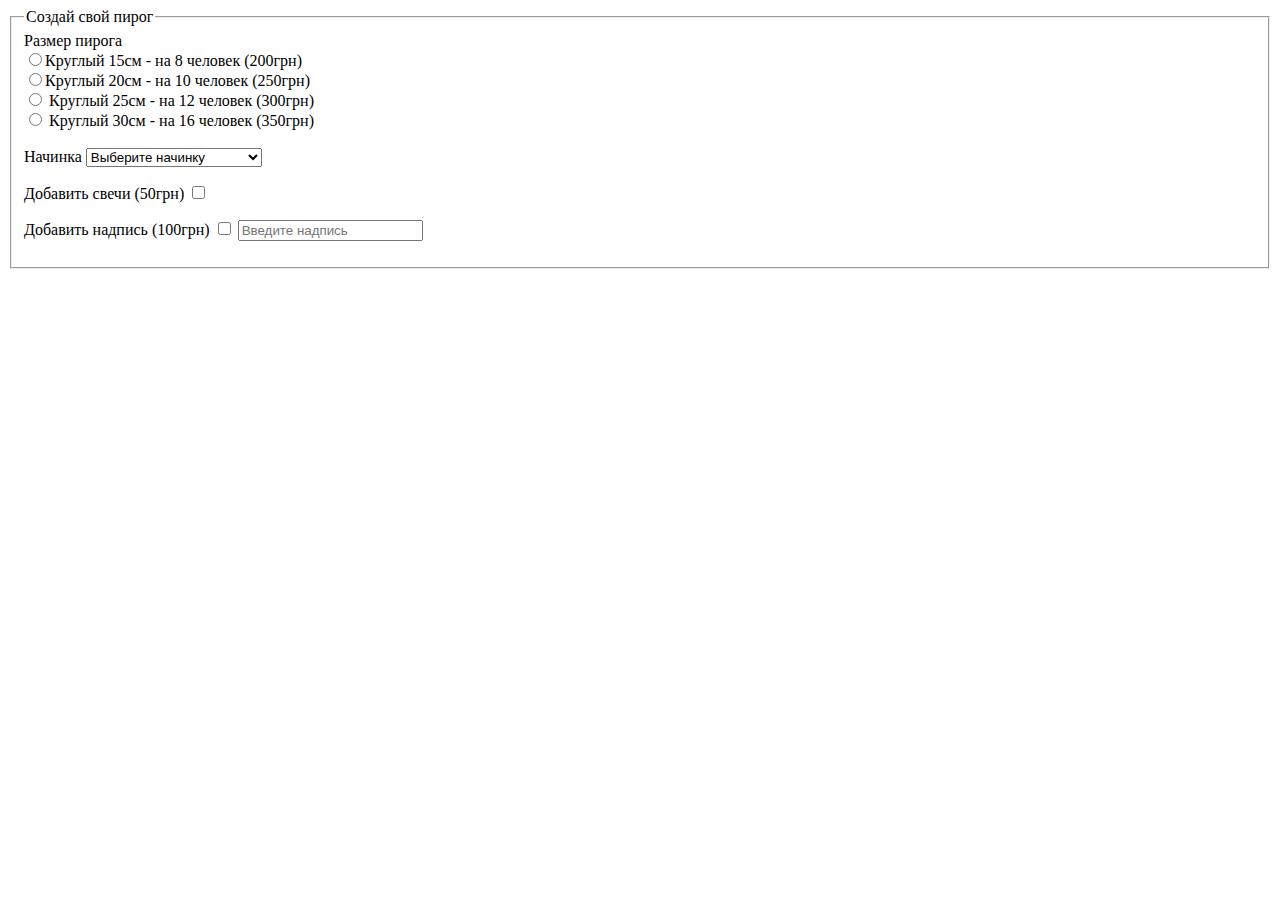
<file: calc/index.html>
﻿<!DOCTYPE html>
<html>
<head lang="en">
    <meta charset="UTF-8">
    <title></title>
</head>
<body>
	<div id="wrap">
	  <form action="" id="cakeform">
		<fieldset>
		  <legend>Создай свой пирог</legend>
		  <label>Размер пирога</label>
		  <br/>
		  <input type="radio" name="selectedcake" value="200" id = "Round15" /><label for="Round15">Круглый 15см - на 8 человек (200грн)</label>
		  <br/>
		  <input type="radio" name="selectedcake" value="250" id = "Round20"/><label for="Round20">Круглый 20см - на 10 человек (250грн)</label>
		  <br/>
		  <input type="radio" name="selectedcake" value="300" id = "Round25"/> <label for="Round25">Круглый 25см - на 12 человек (300грн)</label>
		  <br/>
		  <input type="radio" name="selectedcake" value="350" id = "Round30"/> <label for="Round30">Круглый 30см - на 16 человек (350грн)</label>
		  <br/>
		  <br/>
		  <label>Начинка</label>

		  <select id="filling" name='filling'>
			<option value="0">Выберите начинку</option>
			<option value="50">Лимон с сахаром (50грн)</option>
			<option value="50">Заварной крем (50грн)</option>
			<option value="60">Помадка (60грн)</option>
			<option value="70">Кофе (70грн)</option>
			<option value="80">Малина (80грн)</option>
			<option value="70">Ананас (70грн)</option>
			<option value="70">Вишня(70грн)</option>
			<option value="70">Абрикос(70грн)</option>
			<option value="60">Масляный крем(60грн)</option>
			<option value="60">Шоколад (60грн)</option>
		  </select>
		  <br/>
		  <p>
			<label for='includecandles' class="inlinelabel">Добавить свечи (50грн)</label>
			<input type="checkbox" id="includecandles" name='includecandles' value = "50"/>
		  </p>

		  <p>
			<label class="inlinelabel" for='includeinscription'>Добавить надпись (100грн)</label>
			<input type="checkbox" id="includeinscription" name="includeinscription" value = "100"/>

			<input type="text" id="theinscription" name="theinscription" placeholder="Введите надпись" value=""/>
		  </p>
		  <div class="result"></div>

		</fieldset>
	  </form>
	</div>
	<script src = "script_class.js"></script>
 </body>
</html>
</file>
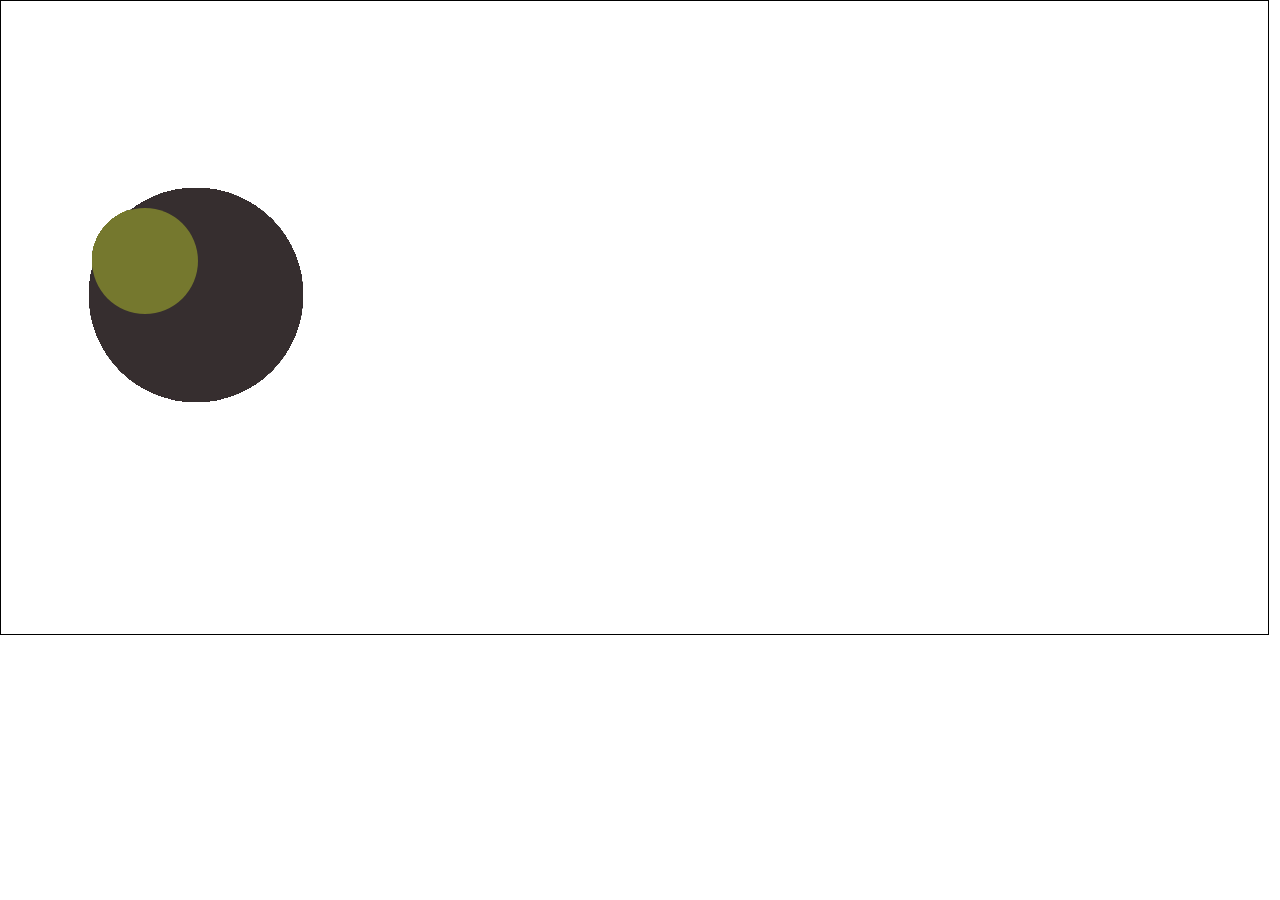
<file: clicker/index.html>
<!DOCTYPE html>
<html lang="en">
<head>
    <meta charset="UTF-8">
    <meta name="viewport" content="width=device-width, initial-scale=1">
    <title>Clicker</title>
    <style>
        * { padding: 0; margin: 0; }
        div {width:99vw; height:auto; border: 1px solid black;}
        #clicker { background-color: transparent; display: block; margin: 0 auto; width:100%; height:100%;}
    </style>
</head>
<body>
<div>
    <canvas id="clicker"></canvas>
</div>
    <script src="clicker.js"></script>
</body>
</html>
</file>
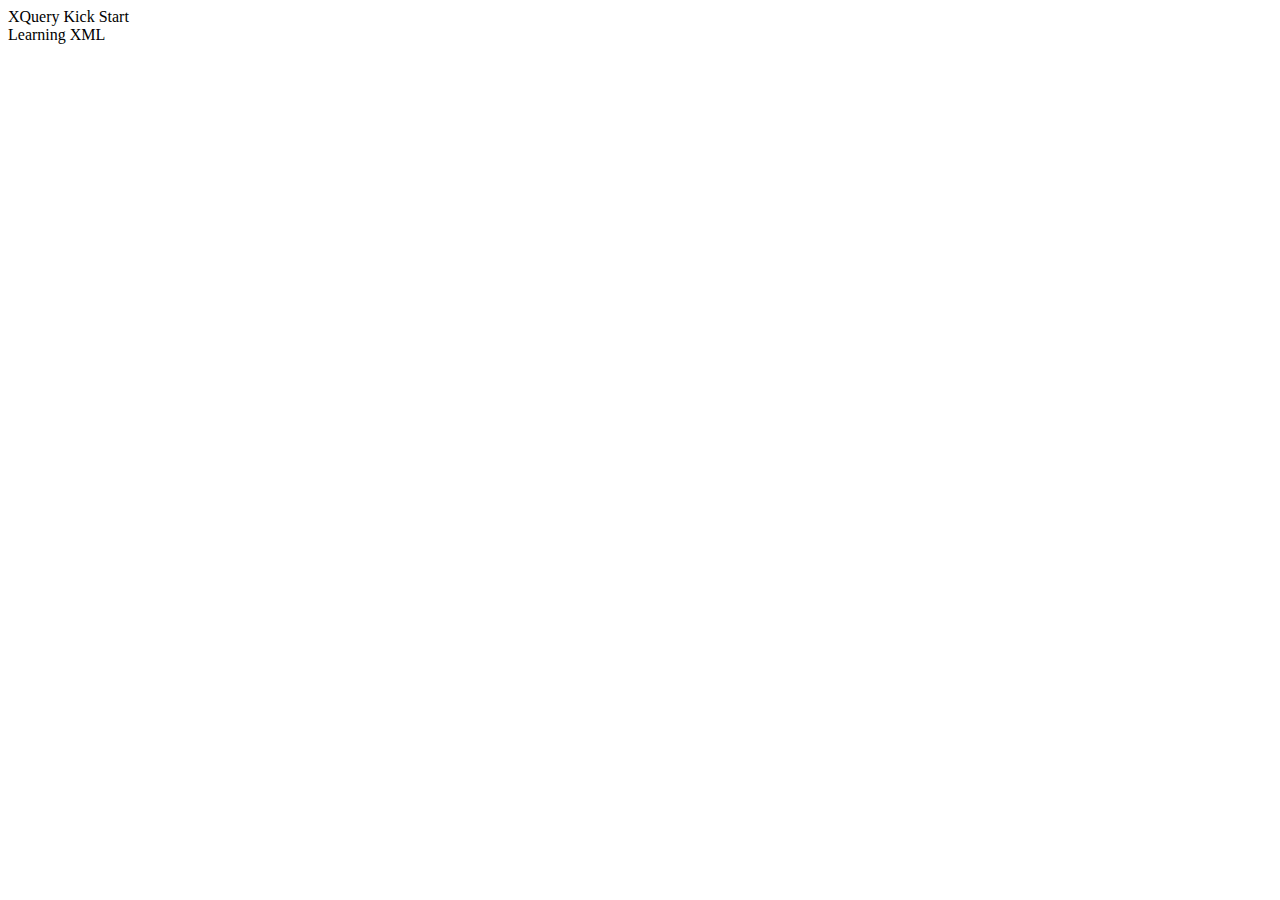
<file: xmlBooks/index.html>
<!DOCTYPE html>
<html>
<body>
<script>
function loadXMLDoc(dname)
{
  xhttp=new XMLHttpRequest();
  xhttp.open("GET",dname,false);
  try {xhttp.responseType="msxml-document"} catch(err) {} // Helping IE
  xhttp.send("");
  return xhttp;
}
var x=loadXMLDoc("books.xml");
var xml=x.responseXML;
path="/bookstore/book[price>35]/title";
// code for IE
if (window.ActiveXObject || xhttp.responseType=="msxml-document")
{
xml.setProperty("SelectionLanguage","XPath");
nodes=xml.selectNodes(path);
for (i=0;i<nodes.length;i++)
  {
  document.write(nodes[i].childNodes[0].nodeValue);
  document.write("<br>");
  }
}
// code for Chrome, Firefox, Opera, etc.
else if (document.implementation && document.implementation.createDocument)
{
var nodes=xml.evaluate(path, xml, null, XPathResult.ANY_TYPE, null);
var result=nodes.iterateNext();
while (result)
  {
  document.write(result.childNodes[0].nodeValue);
  document.write("<br>");
  result=nodes.iterateNext();
  }
}
</script>
</body>
</html>
</file>
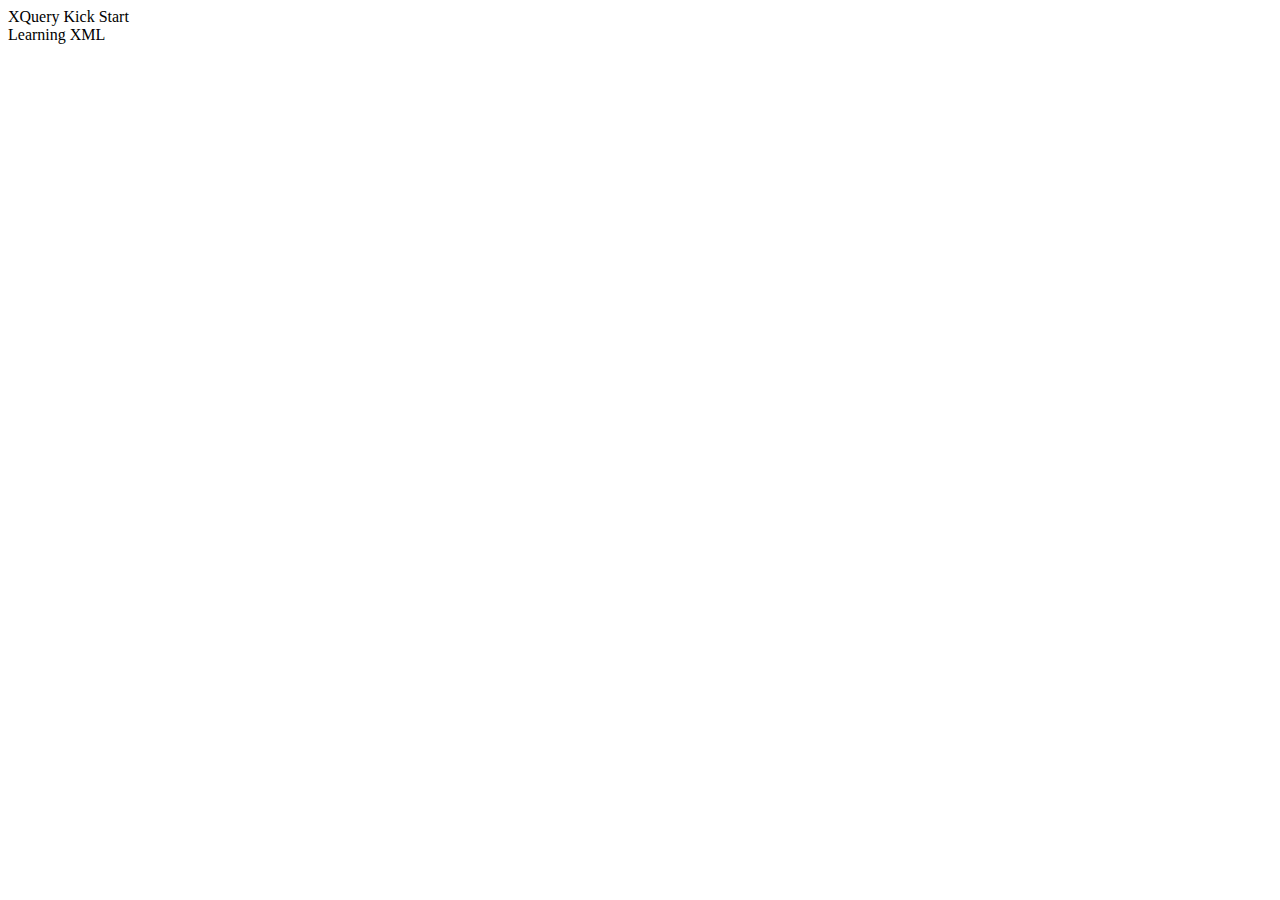
<file: books_xml.html>
<!DOCTYPE html>
<html>
<body>
<script>

function loadXMLDoc(dname)
{
  xhttp=new XMLHttpRequest();
  xhttp.open("GET",dname,false);
  try {xhttp.responseType="msxml-document"} catch(err) {} // Helping IE
  xhttp.send("");
  return xhttp;
}

var x=loadXMLDoc("books.xml");
var xml=x.responseXML;
path="/bookstore/book[price>35]/title";

// code for IE
if (window.ActiveXObject || xhttp.responseType=="msxml-document")
{
xml.setProperty("SelectionLanguage","XPath");
nodes=xml.selectNodes(path);
for (i=0;i<nodes.length;i++)
  {
  document.write(nodes[i].childNodes[0].nodeValue);
  document.write("<br>");
  }
}

// code for Chrome, Firefox, Opera, etc.
else if (document.implementation && document.implementation.createDocument)
{
var nodes=xml.evaluate(path, xml, null, XPathResult.ANY_TYPE, null);
var result=nodes.iterateNext();

while (result)
  {
  document.write(result.childNodes[0].nodeValue);
  document.write("<br>");
  result=nodes.iterateNext();
  }
}

</script>
</body>
</html>
</file>
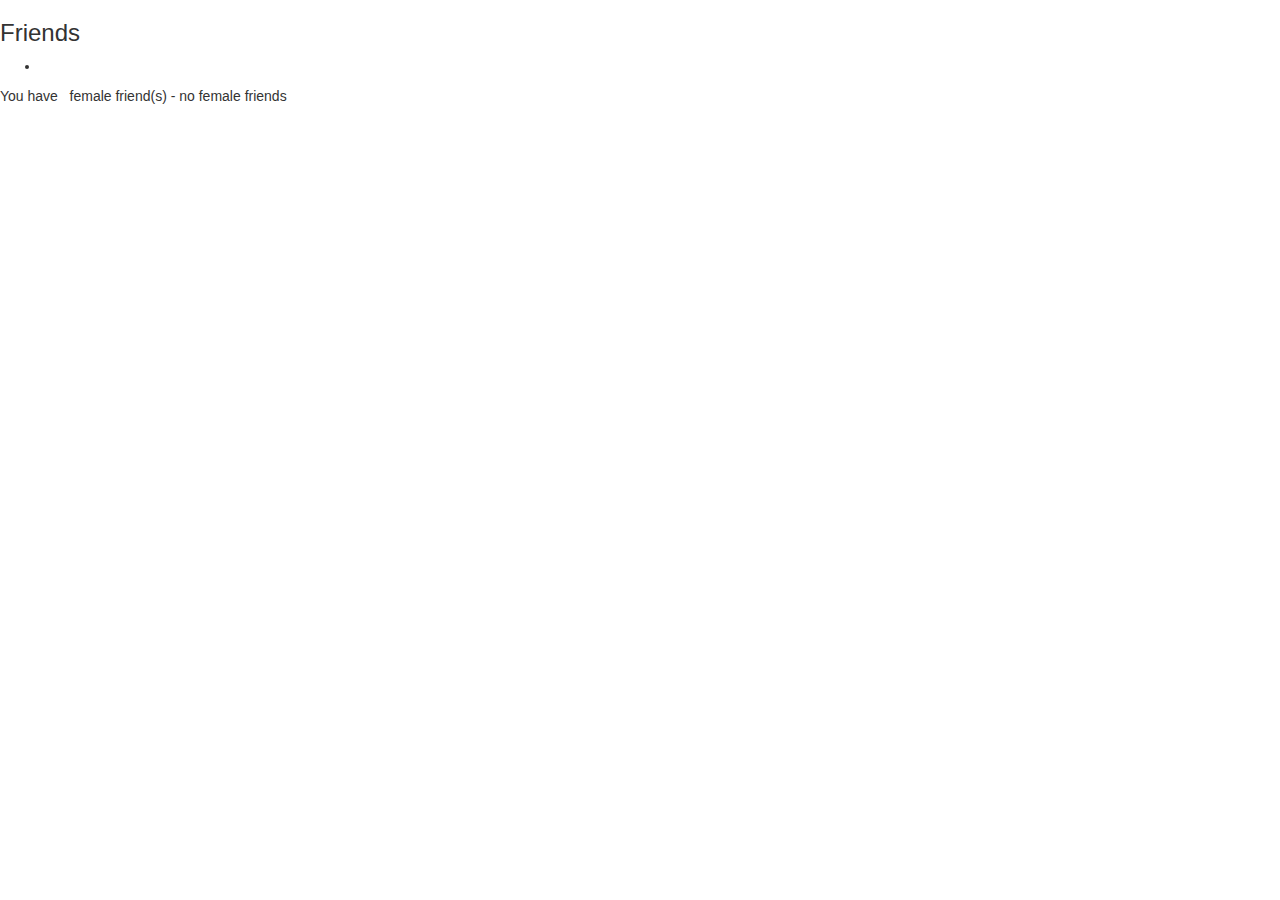
<file: friends.html>
<html>
<head>
<title>Friends</title>
<link rel="stylesheet" href="//maxcdn.bootstrapcdn.com/bootstrap/3.2.0/css/bootstrap.min.css">
<script src="http://knockoutjs.com/downloads/knockout-3.0.0.js" type="text/javascript"></script>
<script src="//code.jquery.com/jquery-1.11.0.min.js" type="text/javascript"></script>
<script type="text/javascript">
    //person model
    function Person(data) {
    this.uid = ko.observable(data.uid);
    this.firstName = ko.observable(data.first_name);
    this.lastName = ko.observable(data.last_name);
    
    this.imgSrc = ko.observable(data.photo_50);
    this.fullName = ko.computed(function () {
        return this.firstName() + " " + this.lastName();
    }, this);
}

function FriendListViewModel() {
    
    var self = this;
    self.friends = ko.observableArray([]);
    
    //load data from vk json and map it to person model (includes sex check)
    $.getJSON("https://api.vk.com/method/friends.get?user_id=1406419&fields=nickname,sex,photo_50", function(allData) {
   /* var allData = {
        "response": [{
            "uid": 718577,
            "first_name": "Вика",
            "last_name": "Гридина",
            "sex": 1,
            "nickname": "",
            "photo_50": "http:\/\/cs311630.vk.me\/v311630577\/4485\/CxDEHuyxbLM.jpg",
            "user_id": 718577
        }, {
            "uid": 1171442,
            "first_name": "Надежда",
            "last_name": "Никольская",
            "sex": 1,
            "nickname": "",
            "photo_50": "http:\/\/cs618818.vk.me\/v618818442\/9414\/iuvzYlhPRpQ.jpg",
            "user_id": 1171442
        }, {
            "uid": 1312977,
            "first_name": "Виталий",
            "last_name": "Гайдуков",
            "sex": 2,
            "nickname": "",
            "photo_50": "http:\/\/cs100.vk.me\/u1312977\/e_37199152.jpg",
            "user_id": 1312977
        }]
    };*/
    var mappedFriends = $.map(allData.response, function (item) {
        if (item.sex == 1) return new Person(item)
    });
    self.friends(mappedFriends);
     }); 
}
//update view with the data
ko.applyBindings(new FriendListViewModel());
</script>
</head>
<body>
<h3>Friends</h3>

<ul data-bind="foreach: friends, visible: friends().length > 0">
    <li>
        <img data-bind="attr:{src: imgSrc}" /><span data-bind="text: fullName"></span>

    </li>
</ul>You have <b data-bind="text: friends().length">&nbsp;</b> female friend(s)
<span data-bind="visible: friends().length == 0"> - no female friends</span>
</body>
</html>
</file>
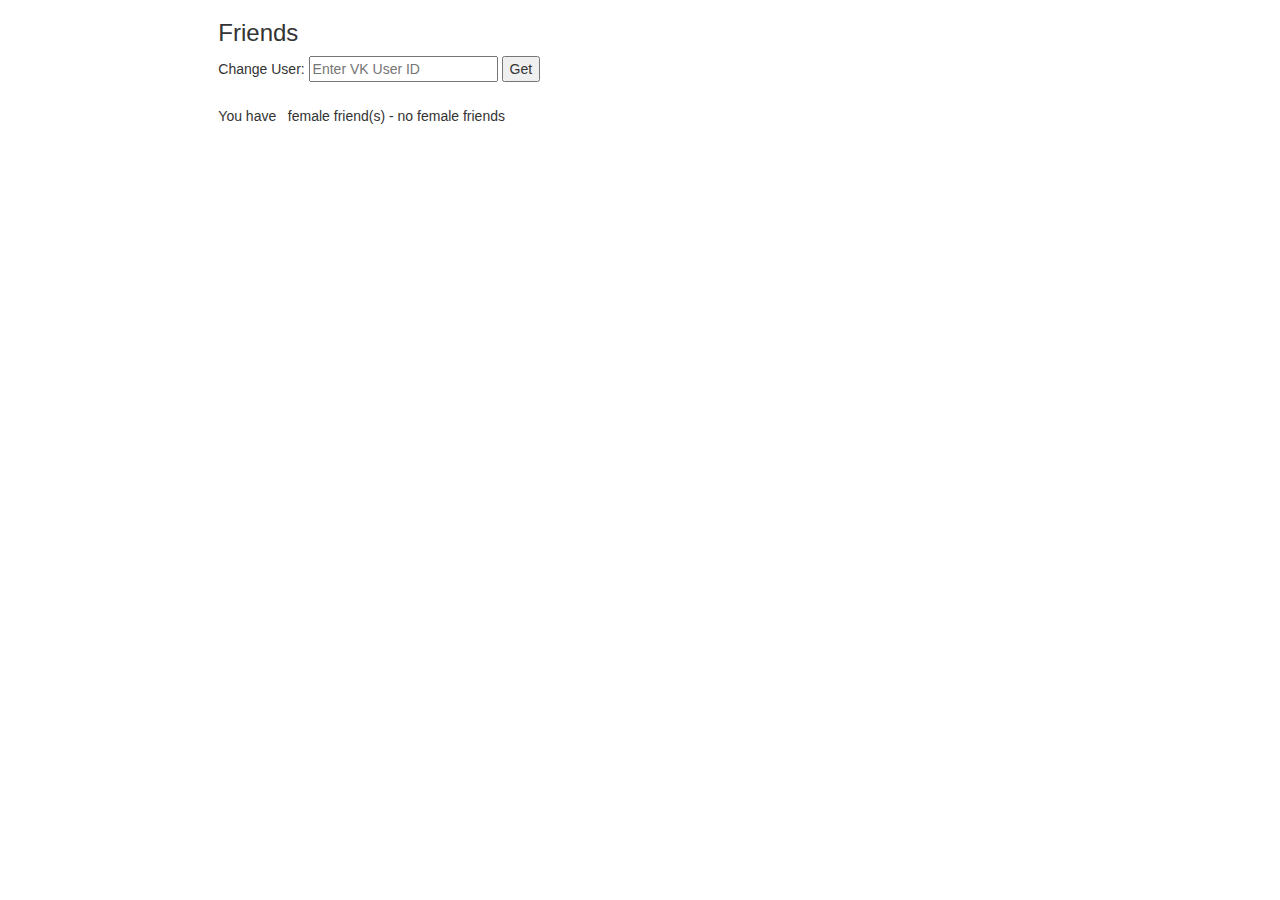
<file: friends2.html>
<html>
<head>
<title>Friends</title>
<link rel="stylesheet" href="//maxcdn.bootstrapcdn.com/bootstrap/3.2.0/css/bootstrap.min.css">
<script src="http://ajax.aspnetcdn.com/ajax/knockout/knockout-3.0.0.js" type="text/javascript"></script>
<script src="//code.jquery.com/jquery-1.11.0.min.js" type="text/javascript"></script>


</head>
<body>

<div class="row">
<div class="col-md-2"> </div>
<div class="col-md-4">
<h3>Friends</h3>

<form data-bind="submit: changeUser">
    Change User: <input data-bind="value: changeUserID" placeholder="Enter VK User ID" />
    <button type="submit">Get</button>
</form>

<span data-bind = "text: userID"></span>

<ul data-bind="foreach: friends, visible: friends().length > 0" class="media-list">
    <li class="media">
        <img data-bind="attr:{src: imgSrc}" class="media-object" /><span data-bind="text: fullName" ></span>

    </li>
</ul>You have <b data-bind="text: friends().length">&nbsp;</b> female friend(s)
<span data-bind="visible: friends().length == 0"> - no female friends</span>
</div></div>

<script type="text/javascript">
    var user_id = "1406420"; //id of vk user for whom the friend girls will be displayed
    //person model
    function Person(data) {
    this.uid = ko.observable(data.uid);
    this.firstName = ko.observable(data.first_name);
    this.lastName = ko.observable(data.last_name);
    
    this.imgSrc = ko.observable(data.photo_50);
    this.fullName = ko.computed(function () {
        return this.firstName() + " " + this.lastName();
    }, this);
}

function FriendListViewModel() {
    
    var self = this;
    self.friends = ko.observableArray([]);
    
    self.userID = ko.observable(user_id);
    self.changeUserID = ko.observable();
    
    // Operations
    self.changeUser = function() {
        self.userID(this.changeUserID());
        self.changeUserID("");
        self.friends.removeAll();
        self.initFriends();
    };    
    
    self.initFriends = function(){
    
   // $.getJSON("https://api.vk.com/method/friends.get?user_id=1406419&fields=nickname,sex,photo_50&callback=?", function(
    	$.ajax({
	url: 'https://api.vk.com/method/friends.get?user_id='+self.userID()+'&fields=nickname,sex,photo_50',
	dataType: "jsonp",
	success:function(allData) {
	
    var mappedFriends = $.map(allData.response, function (item) {
        if (item.sex == 1) return new Person(item)
    });
    self.friends(mappedFriends);
    }
    		
               });
    }
    
    initFriends();
}


//update view with the data
ko.applyBindings(new FriendListViewModel());
</script>

</body>
</html>
</file>
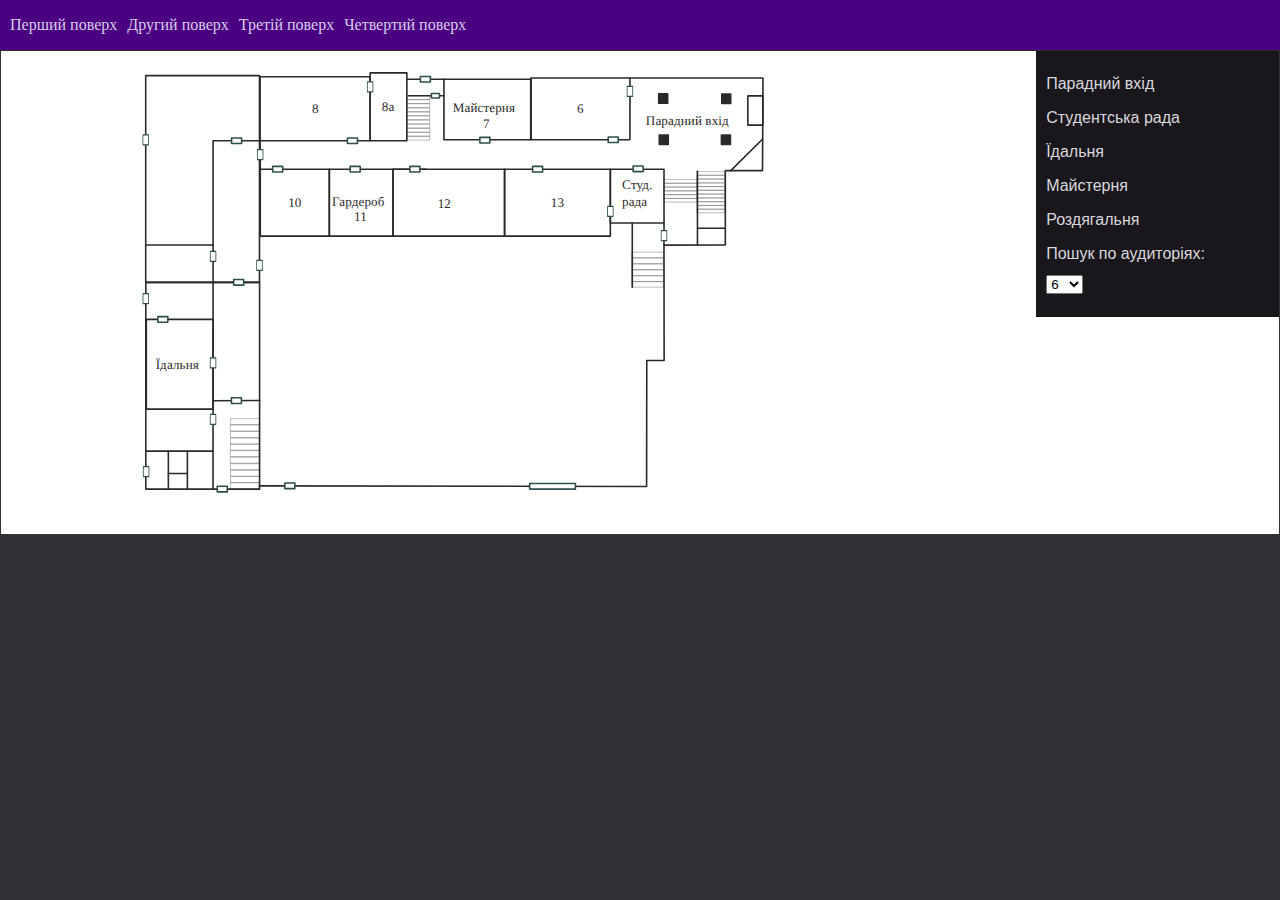
<file: MAP.html>
<!DOCTYPE html>
<html>
<head>
	<title>MAP</title>
	<meta charset="utf-8" />
	<style type="text/css">
		body{
    		background: #322f37;
    		margin:0;
		}
		#hall17{
		}
		.topbar{
			display: flex;
		 	line-height: 50px;
		 	background-color: indigo;
		 	padding: 0;
		 	margin: 0;
		 	list-style-type: none;
		 }
		.floor_link{
			margin-left: 10px;
			text-decoration: none;
		 	font-family: Tahoma;
		 	font-size: 12pt;
		 	color: #d7cceb;
		 	transition: 0.4s;
		}
		.floor_link:hover{
			color: #fff;
			border-bottom: 1px solid #fff;
		}
		#floor2, #floor3 {
			position: fixed; 
		}
		.menu1 > a, 
		.menu1 #floor2:target ~ a:nth-of-type(1), 
		.menu1 #floor3:target ~ a:nth-of-type(1), 
		.menu1 #floor4:target ~ a:nth-of-type(1),
		.menu1 > div {
			border: 1px solid #322f37;
		}
		.menu1 > a {
			text-decoration: none;
		 	font-family: Tahoma;
		 	font-size: 12pt;
		 	color: #fff;
		}
		#floor2, #floor3, #floor4, .menu1 > div, 
		.menu1 #floor2:target ~ div:nth-of-type(1), 
		.menu1 #floor3:target ~ div:nth-of-type(1),
		.menu1 #floor4:target ~ div:nth-of-type(1) {
			display: none;
		} 
		.menu1 > div:nth-of-type(1), 
		.menu1 #floor2:target ~ div:nth-of-type(2), 
		.menu1 #floor3:target ~ div:nth-of-type(3),
		.menu1 #floor4:target ~ div:nth-of-type(4){
			display: block;
		} 
		.menu1 > a:nth-of-type(1), 
		.menu1 #floor2:target ~ a:nth-of-type(2), 
		.menu1 #floor3:target ~ a:nth-of-type(3),
		.menu1 #floor4:target ~ a:nth-of-type(4){
			border-bottom: 2px solid #3df; 
		}
		.Entrances{
			z-index: 4;
			stroke:#2F4F4F;stroke-width:84.66;stroke-linecap:round;stroke-linejoin:round;
			fill:#FFFFFF;

		}
		.Arr{
			fill: none;
			stroke:#2B2A29;stroke-width:16.93;stroke-linecap:round;stroke-linejoin:round;
		}
		.rects{
			stroke:#2B2A29;stroke-width:84.66;stroke-linecap:round;stroke-linejoin:round;
			fill: none;
		}
		.tabs{
			background-color: #fff;
			position: relative;
		}
		#menu_floor1{
			position: absolute;
			width: 25%;
			height: 100%;
			float: right;
			background-color: #595260;
		}
		.menu_floor{
			position: absolute;
			width: 19%;
			left: 81%;
			background-color: #19171c;
		}
		.menu_floor2_objects{
			width: 100%;
			line-height: 30px;
			padding: 1px;
		 	margin: 0;
		 	list-style-type: none;
		 	cursor: pointer;
		}
		.list_floor{
			padding: 0;
			color: #dad8de;
			font-family: arial;
			font-size: 12pt;
		}
		.menu_floor2_objects:hover{
			color: #d7cceb;
		 	background-color: #2c2541;
		}
		p{
			margin: 0;
			padding: 1px;
			margin-left: 8px;

		}
		svg{
			margin-left: 10%;
			cursor: default;
		}
		</style>
</head>
<body>
	<div class="menu1">
 		<br id="floor2"/>
 		<br id="floor3"/>
 		<br id="floor4"/>
 		<ul class="topbar">
 			<li><a class="floor_link" href="#floor1">Перший поверх</a></li>
 			<li><a class="floor_link" href="#floor2">Другий поверх</a></li>
 			<li><a class="floor_link" href="#floor3">Третій поверх</a></li>
 			<li><a class="floor_link" href="#floor4">Четвертий поверх</a></li>
 		</ul>
 		<div class="tabs">
 			<div  class="menu_floor">
				<ul class="list_floor">
					<li class="menu_floor2_objects" onclick="MenuSelect('main_entrance')"><p>Парадний вхід</p></li>
					<li class="menu_floor2_objects" onclick="MenuSelect('students_parlament')"><p>Студентська рада</p></li>
					<li class="menu_floor2_objects" onclick="MenuSelect('food_market')"><p>Їдальня</p></li>
					<li class="menu_floor2_objects" onclick="MenuSelect('workshop')"><p>Майстерня</p></li>
					<li class="menu_floor2_objects" onclick="MenuSelect('wardrobe')"><p>Роздягальня</p></li>
					<li class="menu_floor2_objects"><form>
   						<p>Пошук по аудиторіях: </br><select class="First_floor_hall_select" id="floor_1" onchange="Selectedhall('floor_1')">
     						<option value="hall6">6</option>
     						<option value="workshop">7</option>
     						<option value="hall8">8</option>
     						<option value="hall8a">8a</option>
     						<option value="hall10">10</option>
     						<option value="wardrobe">11</option>
     						<option value="hall12">12</option>
     						<option value="hall13">13</option>
   						</select></p>
  					</form></li>
				</ul>
 			</div>
 			<svg xmlns="http://www.w3.org/2000/svg" xml:space="preserve" width="50%" height="35%" version="1.1" style="shape-rendering:geometricPrecision; text-rendering:geometricPrecision; image-rendering:optimizeQuality; fill-rule:evenodd; clip-rule:evenodd"
viewBox="0 0 33867 25400"
 xmlns:xlink="http://www.w3.org/1999/xlink">
 <defs>
  <font id="FontID0" horiz-adv-x="777" font-variant="normal" style="fill-rule:nonzero" font-style="normal" font-weight="400">
	<font-face 
		font-family="Book Antiqua">
		<font-face-src>
			<font-face-name name="Book Antiqua"/>
		</font-face-src>
	</font-face>
   <missing-glyph><path d="M0 0z"/></missing-glyph>
   <glyph unicode="р" horiz-adv-x="601" d="M189.994 369.839l68.1738 60.832c17.1639,15.4915 31.8333,25.1577 43.8381,28.9987 19.1624,6.1654 41.4995,9.32606 67.1675,9.32606 57.8272,0 104.5,-17.8301 140.33,-53.6603 35.6601,-35.8302 53.4902,-82.1629 53.4902,-138.672 0,-28.3325 -3.99688,-56.3249 -12.1607,-83.8353 -8.16384,-27.4963 -18.0001,-49.9894 -29.6648,-67.3234 -11.6647,-17.5041 -24.8317,-32.0034 -39.5011,-43.8381 -4.83311,-3.8268 -24.6616,-16.6678 -59.3296,-38.4948l-19.5025 -14.1733c-24.6616,-17.334 -44.6744,-28.5026 -59.6698,-34.0018 -15.1655,-5.32918 -32.3294,-7.99376 -51.8319,-7.99376 -15.3356,0 -31.3373,2.16852 -48.3311,6.49139 -16.8379,4.50712 -34.4979,10.8426 -53.0083,19.1765l0 -68.6698c0,-70.3281 1.00631,-120.006 3.00475,-149.004 1.00631,-12.6568 5.00319,-21.8269 12.1749,-27.4963 7.15754,-5.66934 22.323,-8.504 45.4964,-8.504l26.3341 0 0 -27.9923c-61.8383,1.99844 -107.165,2.99057 -135.837,2.99057 -31.6632,0 -72.1706,-0.992134 -121.168,-2.99057l0 27.9923 35.6743 0c25.1577,0 39.9972,5.34335 44.4901,16.1718 4.50712,10.6584 6.83155,67.8336 6.83155,171.497l0 299.341c0,51.9878 -1.33229,92.1551 -3.8268,120.332 -1.33229,13.6631 -4.50712,22.6632 -9.66622,27.1561 -5.00319,4.33704 -16.8379,6.50556 -35.3341,6.50556l-38.1688 0 0 30.005c45.4964,4.98902 90.3409,14.6552 134.165,28.8286l30.005 12.1607c5.1591,0 7.83786,-4.66303 7.83786,-13.8332l-1.50237 -52.1579 -0.51024 -35.1641zm0 -268.344c20.8348,-23.4994 41.4995,-40.1672 62.3343,-49.8335 20.6789,-9.82212 43.0019,-14.6552 67.0116,-14.6552 51.3217,0 90.4968,19.3324 117.823,58.1532 27.1703,38.679 40.8334,84.6715 40.8334,138.006 0,35.8302 -6.1654,66.5013 -18.6663,91.9991 -12.5009,25.6679 -30.827,45.6665 -54.8367,60.1658 -23.9955,14.4993 -49.6634,21.671 -77.3297,21.671 -19.5025,0 -38.4948,-3.84098 -57.1611,-11.6647 -18.6663,-7.83786 -35.0081,-18.6663 -48.8413,-32.4995 -13.9891,-13.8332 -22.8333,-26.6742 -26.8301,-38.3389 -2.83467,-8.82999 -4.33704,-32.0034 -4.33704,-69.832l0 -153.171z"/>
   <glyph unicode="н" horiz-adv-x="629" d="M447.007 270.338c-0.680311,79.157 -2.16849,125.659 -4.33698,139.662 -2.33857,14.0031 -16.8377,21.0046 -43.6674,21.0046l-35.0077 0 0 27.9919c43.0013,-1.99841 80.8436,-2.99053 113.839,-2.99053 34.9935,0 80.1633,0.99212 135.169,2.99053l0 -27.9919 -34.6675 0c-29.3384,0 -44.6737,-8.67396 -46.1619,-26.1778 -1.50235,-17.3337 -2.16849,-76.1664 -2.16849,-176.328l0.99212 -115.667c0.340155,-39.0045 1.00629,-61.1713 1.99841,-66.3303 0.836215,-5.1732 4.50706,-10.1621 10.8425,-14.6692 6.4913,-4.49289 17.8298,-6.83145 34.4974,-6.83145l34.6675 0 0 -28.0061c-52.0012,1.99841 -97.171,3.00471 -135.169,3.00471 -33.3352,0 -71.1633,-1.00629 -113.839,-3.00471l0 28.0061 35.0077 0c24.8313,0 39.0045,5.82516 42.1651,17.3337 3.16061,11.4944 4.83304,35.5037 4.83304,71.8295 0,28.5022 0.325982,67.8326 1.00629,117.835l-131.002 1.99841 -132.009 -1.99841 1.00629 -153.835c0,-20.4944 0.99212,-32.9951 3.16061,-37.332 2.16849,-4.33698 7.17161,-8.16373 15.3353,-11.1684 8.16373,-3.16061 17.8298,-4.66296 28.8423,-4.66296l34.6533 0 0 -28.0061c-52.3272,1.99841 -97.497,3.00471 -135.821,3.00471 -33.3352,0 -71.3334,-1.00629 -114.179,-3.00471l0 28.0061 35.3336 0c25.3416,0 39.6706,5.99524 43.3415,17.9999 3.50077,12.1606 5.3291,71.1633 5.3291,177.164 0,114.831 -1.65826,178.667 -4.83304,191.507 -3.33069,12.8267 -17.9999,19.3322 -43.8375,19.3322l-35.3336 0 0 27.9919c43.1714,-1.99841 81.1696,-2.99053 114.179,-2.99053 35.3336,0 80.6593,0.99212 135.821,2.99053l0 -27.9919 -34.6533 0c-10.3464,0 -20.1684,-1.67243 -29.3384,-5.1732 -8.99994,-3.33069 -14.4991,-8.16373 -16.0015,-14.329 -1.67243,-6.16532 -2.49447,-32.3431 -2.49447,-78.1649l-0.510233 -62.9996c44.0076,-3.50077 99.6655,-5.34327 167.002,-5.34327 41.669,0 73.672,1.84251 96.0088,5.34327z"/>
   <glyph unicode="Ї" horiz-adv-x="336" d="M30.0045 28.0061l30.6565 0c30.1746,0 48.3446,7.32751 54.3398,21.9967 5.99524,14.4991 8.99994,84.5003 8.99994,210.003l0 165.16c0,129.84 -2.66455,201.5 -7.83775,214.836 -5.15902,13.3369 -20.6644,19.9983 -46.658,19.9983l-39.5005 0 0 30.9967c53.9997,-1.99841 107.489,-2.99053 160.327,-2.99053 44.0076,0 83.8341,0.99212 119.664,2.99053l0 -30.9967 -37.658 0c-23.1731,0 -37.6722,-2.83463 -43.6674,-8.33381 -5.83933,-5.49918 -9.17002,-19.5022 -10.1763,-41.8391 -1.65826,-34.8234 -2.49447,-96.6608 -2.49447,-185.654l0 -168.178c0,-126.325 2.83463,-195.83 8.33381,-208.657 5.49918,-12.8409 23.329,-19.3322 53.3335,-19.3322l32.3289 0 0 -31.0108c-39.9966,1.99841 -83.664,3.00471 -130.988,3.00471 -55.006,0 -104.669,-1.00629 -149.002,-3.00471l0 31.0108zm32.825 820.993c14.4991,0 27.1699,-5.15902 37.5021,-15.6613 10.5023,-10.3322 15.6613,-23.003 15.6613,-37.5021 0,-15.0094 -5.15902,-27.836 -15.6613,-38.1683 -10.3322,-10.5023 -23.003,-15.6613 -37.5021,-15.6613 -14.9952,0 -27.836,5.15902 -38.1683,15.6613 -10.4881,10.3322 -15.6613,23.1589 -15.6613,38.1683 0,14.4991 5.1732,27.1699 15.6613,37.5021 10.3322,10.5023 23.1731,15.6613 38.1683,15.6613zm212.002 0c14.4991,0 27.1699,-5.15902 37.5021,-15.6613 10.5023,-10.3322 15.6613,-23.003 15.6613,-37.5021 0,-15.0094 -5.15902,-27.836 -15.6613,-38.1683 -10.3322,-10.5023 -23.003,-15.6613 -37.5021,-15.6613 -14.6692,0 -27.3258,5.15902 -37.9982,15.6613 -10.5023,10.3322 -15.8314,23.1589 -15.8314,38.1683 0,14.4991 5.15902,27.1699 15.6613,37.5021 10.3322,10.5023 23.1731,15.6613 38.1683,15.6613z"/>
   <glyph unicode="і" horiz-adv-x="291" d="M146.338 685.994c14.8251,0 27.836,-5.3291 38.4942,-16.1574 10.8283,-10.8425 16.1716,-23.8392 16.1716,-39.0045 0,-15.3353 -5.34327,-28.162 -16.1716,-38.8344 -10.6582,-10.6582 -23.6691,-16.0015 -38.4942,-16.0015 -15.3353,0 -28.5022,5.34327 -39.1746,16.0015 -10.8283,10.6724 -16.1574,23.4991 -16.1574,38.8344 0,15.1653 5.3291,28.162 16.1574,39.0045 10.6724,10.8283 23.8392,16.1574 39.1746,16.1574zm37.9982 -214.992l11.6645 -7.34169c-1.99841,-24.4912 -3.33069,-51.3209 -3.99683,-80.6593 -1.99841,-95.0026 -3.00471,-165.174 -3.00471,-210.499 0,-42.3352 1.50235,-78.505 4.33698,-108.495 1.33228,-11.6787 4.49289,-19.8424 9.32593,-24.3353 4.83304,-4.50706 16.6676,-8.00782 35.1777,-10.3322l33.1651 -4.33698 0 -28.0061c-47.6643,1.99841 -91.1758,3.00471 -130.336,3.00471 -38.5084,0 -77.4987,-1.00629 -116.673,-3.00471l0 28.0061 42.1651 4.33698c16.5117,1.33228 26.5038,4.32281 30.3447,9.15585 3.65667,4.67714 5.99524,20.5085 7.00153,47.1682 1.65826,41.499 2.49447,98.6734 2.49447,171.339 0,50.669 -0.836215,89.6593 -2.49447,117.169 -0.666138,9.99206 -3.50077,17.1637 -8.50388,21.5007 -5.1732,4.1669 -16.4975,6.33539 -34.1714,6.33539l-36.836 0 0 27.9919c39.6706,5.83933 69.009,11.1684 87.675,16.1716 18.8361,4.83304 43.0013,13.1668 72.6657,24.8313z"/>
   <glyph unicode="х" horiz-adv-x="516" d="M25.0014 422.005l93.3301 44.9997c20.5085,-8.1779 37.332,-19.8424 50.669,-35.1777 21.5007,-24.1652 56.1682,-75.3302 104.002,-153.821 42.3352,56.3241 85.3365,116.659 129.33,180.991 12.6708,-1.99841 23.1731,-2.99053 31.6628,-2.99053 6.83145,0 21.1747,0.99212 43.0013,2.99053l0 -27.9919c-17.5038,-1.00629 -31.6628,-6.16532 -42.4911,-15.6755 -17.5038,-15.3353 -64.176,-70.3271 -139.832,-164.99 43.9934,-65.1681 80.6593,-117.013 110.324,-155.834 20.1684,-26.3337 36.4958,-43.0013 48.8406,-49.8328 7.82357,-4.1669 20.1684,-6.33539 37.162,-6.33539l0 -28.3321c-30.0045,-6.84563 -62.5035,-15.5054 -97.6671,-26.0077 -16.6676,12.0046 -30.6707,25.3416 -41.995,39.6706 -7.17161,9.17002 -43.1714,62.6594 -107.999,160.497 -30.6707,-37.5021 -54.1697,-67.6626 -70.6673,-90.8356 -16.5117,-23.1589 -37.332,-55.3319 -62.6736,-96.3348 -13.6629,1.99841 -25.9935,3.00471 -37.162,3.00471 -11.6645,0 -27.666,-1.00629 -47.8343,-3.00471l0 30.0045c16.6676,0 27.836,1.50235 33.6612,4.33698 5.83933,2.99053 21.8408,18.8361 47.8343,47.8343 37.8423,41.995 75.8405,87.1648 114.165,135.665 -60.3351,90.1695 -99.4954,143.163 -117.325,158.824 -17.6739,15.6755 -36.6659,23.4991 -56.8343,23.4991 -5.49918,0 -12.6708,-0.49606 -21.5007,-1.48818l0 26.3337z"/>
   <glyph unicode="д" horiz-adv-x="567" d="M538.006 -142.995l-36.0003 0 0 22.4931c0,25.3419 -1.67245,58.3375 -4.83311,99.0008 -32.4995,14.3292 -84.3455,21.501 -155.17,21.501l-109.829 0c-87.1802,0 -147.502,-5.17327 -180.838,-15.6615l-30.3309 -127.333 -31.0113 0c5.83942,44.3342 11.1686,100.333 16.0017,167.997 46.3326,14.3292 78.336,43.6681 95.8401,88.0023 17.5041,44.3342 26.164,122.5 26.164,234.668 0,32.8255 -1.82836,54.8225 -5.32918,66.3312 -3.6709,11.3245 -17.6742,16.9938 -42.0098,16.9938l-35.6601 0 0 28.0065c48.8272,-1.99844 90.1708,-3.00475 124.003,-3.00475l223.499 0c26.6601,0 75.1612,1.00631 145.504,3.00475l0 -28.0065 -35.6743 0c-29.3246,0 -44.6602,-8.65991 -46.1626,-25.8238 -1.50237,-17.1781 -2.16852,-76.0116 -2.16852,-176.501 0,-107.845 0.666147,-166.508 2.16852,-175.834 1.50237,-9.51031 6.1654,-16.5119 14.0033,-21.0049 7.82368,-4.49295 38.3247,-6.83155 91.8291,-6.83155 -13.3371,-28.0065 -21.3309,-84.0054 -23.9955,-167.997zm-168.833 567.501c-17.008,2.32443 -60.6761,3.50081 -130.834,3.50081l-69.336 -3.50081 0 -38.1688c0,-85.1676 -2.3386,-148.508 -6.83155,-189.838 -4.50712,-41.4995 -14.4993,-76.3376 -29.8349,-104.67 -15.1655,-28.1624 -33.5058,-48.9972 -54.6666,-62.3343l162.667 -1.4882c50.3295,0 92.6653,0.496067 126.823,1.4882 3.84098,48.6712 5.83942,120.176 5.83942,214.343 0,4.32287 -0.836227,32.3294 -2.49451,84.3314 -1.17639,47.9909 -1.84253,72.1706 -1.84253,72.3266l0.51024 24.0096z"/>
   <glyph unicode="б" horiz-adv-x="562" d="M482.007 727.999l27.9923 0c-2.66459,-42.3358 -20.1687,-74.3392 -52.6681,-95.826 -32.4995,-21.501 -67.8336,-32.1735 -105.832,-32.1735 -14.3292,0 -35.1641,1.50237 -62.5044,4.49295 -21.501,2.3386 -40.6633,3.50081 -57.6571,3.50081 -34.0018,0 -63.6666,-12.6568 -88.4983,-37.8286 -24.8459,-25.1719 -40.5074,-63.0005 -46.9988,-113.33 -6.50556,-50.3295 -9.8363,-81.0006 -9.8363,-92.1692 0,-10.1623 0.992134,-23.8396 2.99057,-41.1594 40.6775,96.9882 112.508,145.489 215.336,145.489 57.9973,0 109.673,-18.6663 155.34,-55.9989 45.4964,-37.3326 68.3297,-93.9976 68.3297,-169.825 0,-77.3439 -25.0018,-139.338 -75.1612,-186.011 -50.1736,-46.8287 -109.999,-70.158 -179.675,-70.158 -67.6635,0 -121.834,22.8333 -162.327,68.6698 -40.5074,45.8224 -60.832,127.659 -60.832,245.326 0,51.5059 3.50081,108.341 10.6584,170.335 7.17171,62.1643 18.1702,107.335 32.6695,135.667 14.6694,28.3325 35.8302,50.6697 63.4966,66.8273 27.5105,16.1718 60.1658,24.1655 98.0086,24.1655 23.6695,0 48.6571,-2.15435 74.9911,-6.32131 34.1719,-5.17327 59.8398,-7.66778 77.0038,-7.66778 35.5042,0 60.506,14.6552 75.1754,43.994zm-202.679 -293.998c-41.1594,0 -73.8289,-14.4993 -98.4905,-43.3421 -24.5057,-28.8286 -36.8365,-72.6667 -36.8365,-131.486 0,-60.6761 13.8332,-115.173 41.3295,-163.674 27.4963,-48.3311 66.9974,-72.4966 118.829,-72.4966 39.3452,0 71.1785,15.1655 95.5,45.3263 24.1797,30.175 36.3404,75.1754 36.3404,134.831 0,68.8399 -13.8332,124.513 -41.3295,167.004 -27.5105,42.5058 -66.0052,63.8367 -115.343,63.8367z"/>
   <glyph unicode="т" horiz-adv-x="479" d="M48.0051 322.004l-34.0018 0c0.666147,16.6678 0.992134,30.3309 0.992134,41.1594 0,12.671 -1.65828,45.0004 -4.98902,96.8323 65.9911,-1.99844 107.661,-2.99057 124.825,-2.99057l210.332 0c24.0096,0 65.6651,0.992134 124.839,2.99057 -3.33073,-51.8319 -5.00319,-84.1613 -5.00319,-96.8323 0,-10.8284 0.34016,-24.4915 1.00631,-41.1594l-34.0018 0c-3.50081,56.665 -9.51031,87.492 -17.8301,92.4952 -8.17802,5.00319 -50.8398,7.4977 -127.844,7.4977 -1.82836,-20.1687 -2.83467,-39.5011 -2.83467,-57.8272l0 -43.0019 -1.4882 -84.1613 0 -114.166c0,-42.6759 0.666147,-67.5076 1.99844,-74.3392 1.33229,-6.83155 5.32918,-12.5009 12.1607,-16.8379 7.00163,-4.49295 18.3403,-6.66147 34.0018,-6.66147l34.8381 0 0 -28.0065c-52.3421,1.99844 -97.5126,3.00475 -135.837,3.00475 -33.3357,0 -71.3344,-1.00631 -114.166,-3.00475l0 28.0065 35.3341 0c21.6569,0 35.1641,4.16696 40.4932,12.5009 5.49926,8.33392 8.16384,34.0018 8.16384,77.0038l0 122.5c0,85.8337 -1.65828,147.488 -4.83311,184.99l-24.9876 0c-60.8461,0 -95.5,-2.49451 -103.508,-7.66778 -8.16384,-5.1591 -14.0033,-36.0003 -17.66,-92.3251z"/>
   <glyph unicode="й" horiz-adv-x="629" d="M613.002 458.997l0 -27.9919 -34.6675 0c-29.3384,0 -44.6737,-8.67396 -46.1619,-26.1778 -1.34645,-17.3337 -2.16849,-76.1664 -2.16849,-176.328l0.99212 -115.667c0.340155,-39.0045 1.00629,-61.1713 1.99841,-66.3303 1.00629,-5.1732 4.67714,-10.1621 10.9984,-14.6692 6.33539,-4.49289 17.844,-6.83145 34.3415,-6.83145l34.6675 0 0 -28.0061c-52.0012,1.99841 -97.171,3.00471 -135.169,3.00471 -33.3352,0 -71.1633,-1.00629 -113.839,-3.00471l0 28.0061 35.1777 0c21.5007,0 34.8234,3.99683 39.9966,12.1606 5.15902,8.1779 7.83775,34.8376 7.83775,80.0074l0 214.992c0,32.8392 2.49447,58.0107 7.32751,75.5003 -11.6645,-17.8298 -23.1731,-34.8234 -34.6675,-50.669 -15.8314,-22.4928 -29.4943,-42.321 -40.8328,-59.6547l-108.665 -167.002c-44.8296,-69.009 -78.1649,-114.831 -100.332,-137.664 -10.3322,-1.33228 -34.8376,-5.49918 -73.8421,-12.6708 3.34486,72.6657 5.00312,142.327 5.00312,209.167 0,135.169 -1.50235,209.337 -4.66296,222.334 -3.17478,12.9968 -17.8298,19.5022 -44.0076,19.5022l-35.3336 0 0 27.9919c43.1714,-1.99841 81.1696,-2.99053 114.179,-2.99053 35.3336,0 80.6593,0.99212 135.821,2.99053l0 -27.9919 -34.8234 0c-9.83616,0 -19.5022,-1.67243 -28.8423,-4.83304 -9.32593,-3.34486 -14.8251,-8.33381 -16.6676,-15.1653 -1.82833,-6.84563 -2.66455,-33.1793 -2.66455,-78.6751l0 -210.159c0,-20.8345 -1.1622,-39.3446 -3.50077,-55.3461 11.8346,10.8425 41.669,52.6674 89.6735,125.503l71.6594 108.51c13.3369,20.1542 46.6721,72.8216 100.346,158.158 27.666,-1.99841 50.1587,-2.99053 67.3224,-2.99053 9.83616,0 44.3336,0.99212 103.506,2.99053zm-403.169 102.67l-3.82675 14.159c29.3242,17.3337 51.9871,32.6691 68.3287,46.1761 52.9934,-29.1683 116.659,-46.332 191.167,-51.5052l2.49447 -15.3353 -31.6628 -15.1653 -45.4958 -0.99212c-46.5021,0 -106.837,7.49759 -181.005,22.6628z"/>
   <glyph unicode="П" horiz-adv-x="814" d="M500 28.0061l33.6612 0c31.1667,0 50.0028,6.66138 56.5083,19.8282 6.4913,13.1668 9.83616,68.8389 9.83616,167.172l0 268c0,16.6534 -2.16849,70.3271 -6.33539,161.163 -29.3384,2.49447 -81.5097,3.82675 -156.67,3.82675 -109.332,0 -182.337,-1.33228 -219.173,-3.82675 -2.49447,-48.1745 -3.82675,-96.5049 -3.82675,-145.005l0 -293.993c0,-23.3432 0.836215,-50.839 2.49447,-82.5018l2.33857 -53.6737c0.340155,-18.4959 6.33539,-29.9904 17.8298,-34.3273 11.5086,-4.50706 24.3353,-6.66138 38.1683,-6.66138l33.1651 0 0 -31.0108c-38.9903,1.99841 -79.9932,3.00471 -122.995,3.00471 -41.0029,0 -95.3285,-1.00629 -163.005,-3.00471l0 31.0108 30.3305 0c35.6738,0 56.3382,6.66138 61.6673,19.9983 5.34327,13.3228 8.00782,65.6642 8.00782,156.826l0 293.341c0,81.6656 -2.83463,128.99 -8.50388,142.157 -5.66926,13.1668 -24.1652,19.6723 -55.3319,19.6723l-36.1699 0 0 30.9967c207.665,-1.99841 343.84,-2.99053 408.668,-2.99053 41.3289,0 161.829,0.99212 361.33,2.99053l0 -30.9967 -37.488 0c-35.8439,0 -55.176,-7.32751 -58.1807,-21.9967 -2.82045,-14.4991 -4.32281,-66.5004 -4.32281,-155.834l0 -269.998c0,-95.4986 2.32439,-150.009 6.83145,-163.671 4.49289,-13.6629 23.1589,-20.4944 55.6721,-20.4944l37.488 0 0 -31.0108c-39.9966,1.99841 -86.9947,3.00471 -141.164,3.00471 -56.3241,0 -106.497,-1.00629 -150.831,-3.00471l0 31.0108z"/>
   <glyph unicode="а" horiz-adv-x="499" d="M70.0021 336.333l0.496067 32.8396 -0.496067 33.8318 53.3343 30.1609c23.9955,13.5072 45.1704,22.8333 63.1706,28.0065 18.156,5.1591 37.3326,7.82368 57.8272,7.82368 45.0004,0 81.1707,-9.9922 108.837,-30.1609 27.4963,-20.1687 43.994,-46.0067 49.4933,-77.1738 3.84098,-23.3293 6.33548,-81.4967 7.34179,-174.162 0.666147,-87.5062 2.66459,-135.667 5.82524,-144.837 3.17483,-9.15598 11.3387,-13.6631 24.3356,-13.6631l37.8286 0 0 -32.0034c-37.1625,1.99844 -63.0005,3.00475 -77.6557,3.00475 -18.3403,0 -42.6759,-1.00631 -73.347,-3.00475l0.51024 43.3421c0,13.8332 -0.17008,27.9923 -0.51024,42.3358l-101.155 -77.1738c-9.00007,-6.83155 -18.0001,-11.6647 -26.8443,-14.3292 -8.65991,-2.83467 -20.9907,-4.16696 -36.4964,-4.16696 -41.9956,0 -74.1691,10.3324 -96.3362,30.9971 -22.1671,20.6647 -33.1656,48.5012 -33.1656,83.3392 0,32.8255 7.83786,61.654 23.6695,86.3298 15.8316,24.4915 38.3389,42.6618 67.5076,54.3264 28.9987,11.8347 96.6622,27.1703 202.82,46.0067 -0.666147,41.1594 -9.82212,72.0006 -27.3262,92.4952 -22.1671,25.6679 -53.6603,38.509 -94.6637,38.509 -15.6757,0 -30.3309,-1.84253 -44.0082,-5.66934 -13.6631,-3.84098 -26.3341,-9.66622 -38.1546,-17.334 -9.34023,-23.3435 -18.0001,-45.6665 -25.838,-66.9974l-27.0002 7.32762zm256.991 -77.3297c-90.4968,-19.5025 -147.998,-37.8428 -172.319,-55.0067 -24.5057,-16.9938 -36.6806,-43.498 -36.6806,-79.3282 0,-24.1655 7.00163,-43.498 21.0049,-57.9973 14.0033,-14.4993 32.0034,-21.671 54.1705,-21.671 24.4915,0 47.835,6.83155 70.158,20.4946 22.1671,13.6773 43.5122,34.0018 63.6666,61.1721l-0.992134 108.327 0.992134 24.0096z"/>
   <glyph unicode="с" horiz-adv-x="443" d="M395.833 66.0052l13.167 -11.6788 -19.9986 -31.3231c-22.1671,-12.0048 -45.0004,-21.0049 -68.4998,-27.0002 -23.3293,-6.0095 -47.339,-9.00007 -71.8305,-9.00007 -47.835,0 -88.4983,9.17015 -121.834,27.3262 -33.3357,18.1702 -59.1737,44.6744 -77.4998,79.1723 -18.1702,34.4979 -27.3404,75.5014 -27.3404,122.996 0,41.9956 7.00163,78.5061 21.0049,109.673 14.0033,31.1672 33.6617,55.4886 58.8335,72.9927 25.3278,17.5041 56.8351,34.8381 94.6637,51.8319 26.6742,12.0048 56.4949,18.0001 89.3346,18.0001 25.1719,0 46.6728,-1.99844 64.8289,-6.1654 18.0001,-3.99688 37.5027,-11.3245 58.3375,-21.6569 -7.99376,-43.0019 -12.3308,-86.1739 -12.997,-129.176l-30.9971 0 0 24.5057c0,20.8348 -3.00475,35.49 -9.00007,44.1641 -6.0095,8.65991 -19.8427,17.1639 -41.3436,25.6679 -21.501,8.504 -45.0004,12.671 -70.3281,12.671 -43.994,0 -77.84,-13.5072 -101.665,-40.3373 -23.8396,-26.8301 -35.6743,-66.9974 -35.6743,-120.332 0,-68.8399 17.6742,-123.832 52.8382,-165.176 31.5073,-37.4885 72.3407,-56.1548 122.174,-56.1548 19.4883,0 38.6649,2.49451 57.6571,7.32762 18.8364,5.00319 37.5027,12.1607 56.1689,21.671z"/>
   <glyph unicode="М" horiz-adv-x="945" d="M739.002 585.662l-145.331 -301.831c-54.5099,-113.158 -99.1695,-212.158 -134.177,-296.828l-20.9904 0c-12.0046,28.8282 -46.1761,102.67 -102.84,221.824l-173.663 359.672 0 -374.327c0,-87.179 3.50077,-136.672 10.5023,-148.506 7.00153,-11.8346 28.8282,-17.6597 65.3382,-17.6597l18.1558 0 0 -31.0108c-45.3257,1.99841 -81.9916,3.00471 -110.324,3.00471 -20.5085,0 -61.5114,-1.00629 -122.669,-3.00471l0 31.0108 31.8329 0c21.5007,0 35.8297,3.16061 43.0013,9.32593 7.15744,6.16532 11.4944,17.3337 13.1668,33.5053 3.99683,45.4958 5.99524,94.4923 5.99524,147.16l0 275.838c0,66.6704 -1.50235,110.664 -4.33698,131.994 -1.33228,11.1684 -6.16532,19.5022 -14.329,25.3416 -8.33381,5.82516 -24.8313,8.82987 -49.5068,8.82987l-25.8235 0 0 30.9967c56.4941,-1.99841 91.9978,-2.99053 106.667,-2.99053 18.4959,0 44.8296,0.99212 78.831,2.99053 39.3305,-87.8309 84.6703,-184.492 136.005,-290.337l128.154 -264.825 119.168 245.337c41.8391,85.8325 89.6735,188.999 143.333,309.825 40.6769,-1.99841 69.335,-2.99053 85.8325,-2.99053 19.1763,0 53.8438,0.99212 104.002,2.99053l0 -30.9967 -31.8329 0c-28.6581,0 -46.332,-5.00312 -52.6674,-14.8393 -6.33539,-9.99206 -9.496,-45.4958 -9.496,-106.993l0 -356.171c0,-79.3271 3.33069,-124.837 10.0062,-136.502 6.66138,-11.6645 25.4975,-17.4897 56.154,-17.4897l27.836 0 0 -31.0108c-45.3257,1.99841 -88.4971,3.00471 -129.826,3.00471 -45.6659,0 -93.3301,-1.00629 -143.163,-3.00471l0 31.0108 32.3289 0c25.6676,0 41.1588,5.65508 46.658,16.8235 5.34327,11.1684 8.00782,59.3429 8.00782,144.509l0 396.323z"/>
   <glyph unicode="я" horiz-adv-x="526" d="M123.165 -3.00471c-21.9967,1.99841 -39.9966,3.00471 -54.1697,3.00471 -8.82987,0 -30.1604,-1.00629 -63.9917,-3.00471l0 28.0061c16.8235,0.325982 36.1699,12.0046 57.9965,35.1636 59.839,62.9996 116.163,119.338 168.83,168.83 -62.9996,3.17478 -107.163,13.6771 -132.165,31.3368 -25.1715,17.8298 -37.6722,44.3336 -37.6722,79.8373 0,34.9935 13.6771,64.1618 40.847,87.1648 27.1557,23.1589 66.6563,34.6675 118.658,34.6675 24.8313,0 55.006,-1.00629 90.8356,-2.83463 38.6643,-2.16849 66.9964,-3.16061 84.9963,-3.16061 11.6645,0 49.1666,0.99212 112.676,2.99053l0 -27.9919 -34.6675 0c-16.0015,0 -27.1699,-2.16849 -33.6754,-6.67555 -6.4913,-4.32281 -10.3322,-9.17002 -11.4944,-14.329 -1.1622,-5.1732 -1.99841,-30.3305 -2.50865,-75.1602 -0.49606,-45.0139 -0.666138,-82.1759 -0.666138,-111.5l0.510233 -89.8435c0.325982,-55.6579 1.1622,-86.0026 2.66455,-90.8356 1.50235,-4.98894 6.33539,-9.15585 14.6692,-12.5007 8.33381,-3.50077 18.4959,-5.15902 30.5006,-5.15902l34.6675 0 0 -28.0061c-1.00629,0 -10.1763,0.340155 -27.34,0.666138 -41.499,1.67243 -68.6689,2.33857 -81.6656,2.33857l-133.001 -3.00471 0 28.0061 27.836 0c22.6628,0 36.836,5.66926 42.1651,16.8377 5.3291,11.1543 7.99365,54.3256 7.99365,129.5l0 55.6579 -12.6566 0c-51.6753,-47.6643 -121.676,-124.327 -210.173,-230.002zm222.83 262.841l0 52.8375c0,49.1666 -0.99212,87.3207 -2.83463,114.491 -29.8203,4.50706 -55.1619,6.83145 -75.8263,6.83145 -29.1683,0 -54.1697,-7.32751 -75.0043,-22.1668 -20.8345,-14.6692 -31.3226,-38.4942 -31.3226,-71.4893 0,-58.8327 40.4927,-88.3412 121.322,-88.3412 24.6754,0 45.8359,2.66455 63.6657,7.83775z"/>
   <glyph unicode="о" horiz-adv-x="545" d="M34.994 231.167c0,45.0004 10.3324,85.4936 31.1672,121.834 20.8348,36.3263 50.1736,64.6588 87.6763,85.1676 37.6586,20.4946 80.3345,30.827 128.17,30.827 69.3218,0 124.825,-20.4946 166.494,-61.4981 41.6696,-41.0035 62.5044,-95.67 62.5044,-164.17 0,-80.6605 -27.1703,-144.823 -81.5109,-192.332 -48.5012,-42.6618 -106.654,-63.9926 -174.332,-63.9926 -64.9989,0 -117.993,21.8269 -158.826,65.6651 -40.8334,43.8381 -61.3422,103.338 -61.3422,178.499zm91.9991 34.4979c0,-67.1675 13.8332,-124.499 41.3436,-172.164 27.4963,-47.6649 66.9974,-71.5045 118.829,-71.5045 39.331,0 71.1643,15.0096 95.5,44.8303 24.1655,30.005 36.3404,75.3455 36.3404,136.333 0,49.0114 -7.17171,91.6732 -21.501,127.673 -14.3434,35.8302 -33.1656,62.1643 -56.6792,78.5061 -23.3293,16.4978 -49.6634,24.6616 -78.492,24.6616 -25.838,0 -48.9972,-6.50556 -69.662,-19.5025 -20.6789,-12.997 -35.8444,-30.501 -45.6665,-52.328 -13.3371,-29.5089 -20.0128,-61.8383 -20.0128,-96.5063z"/>
   <glyph unicode=" " horiz-adv-x="250" d=""/>
   <glyph unicode="ь" horiz-adv-x="494" d="M55.9981 -3.00471l0 22.0109c22.8329,9.82199 35.9998,19.3322 39.1746,28.488 3.16061,9.3401 4.83304,66.8405 4.83304,172.841 0,114.831 -1.67243,178.497 -4.83304,191.337 -3.34486,12.8267 -17.6739,19.3322 -43.1714,19.3322l-35.0077 0 0 27.9919c43.1714,-1.99841 81.1696,-2.99053 114.179,-2.99053 35.3336,0 80.6593,0.99212 135.821,2.99053l0 -27.9919 -34.8234 0c-28.5022,0 -43.8375,-8.1779 -46.006,-24.3353 -2.16849,-16.1716 -3.16061,-56.5083 -3.16061,-120.67l0 -19.9983c34.0014,0.666138 57.6563,0.99212 70.9933,0.99212 67.1665,0 119.168,-10.1621 156.33,-30.5006 37.1761,-20.4944 55.6721,-50.995 55.6721,-91.6577 0,-46.332 -23.003,-82.0058 -68.9948,-107.163 -46.006,-25.1715 -102.5,-37.6722 -169.341,-37.6722l-109.658 0 -21.5007 -1.33228c-17.5038,-1.1622 -31.0108,-1.67243 -40.5068,-1.67243zm127.005 238.01l0 -111.67c0,-30.5006 0.666138,-61.3413 1.99841,-92.8341 12.3306,-1.67243 23.6691,-2.49447 34.0014,-2.49447 105.335,0 158.002,35.4895 158.002,106.667 0,34.4974 -13.0109,59.9949 -38.8344,76.4924 -26.0077,16.4975 -60.5051,24.8313 -103.677,24.8313l-51.491 -0.99212z"/>
   <glyph unicode="л" horiz-adv-x="561" d="M545 458.997l0 -27.9919 -34.6675 0c-29.3384,0 -44.6596,-8.67396 -46.1619,-25.8376 -1.50235,-17.3337 -2.16849,-76.1664 -2.16849,-176.668l0.49606 -115.171c0.340155,-39.3305 1.00629,-61.6673 1.99841,-66.8264 1.00629,-5.1732 4.67714,-10.1621 11.1684,-14.6692 6.50547,-4.49289 17.9999,-6.83145 34.6675,-6.83145l34.6675 0 0 -28.0061c-52.0012,1.99841 -97.171,3.00471 -135.169,3.00471 -33.6612,0 -71.5035,-1.00629 -113.824,-3.00471l0 28.0061 35.1636 0c23.1589,0 36.836,5.15902 41.1588,15.3353 4.50706,10.3322 6.67555,52.3272 6.67555,126.495l0 162.835 -0.510233 70.6673 0.510233 25.8376c-26.3337,3.16061 -65.1681,4.83304 -116.333,4.83304 -19.5022,0 -45.8359,-1.00629 -78.6751,-3.00471 0,-144.835 -4.32281,-241 -13.1668,-288.664 -8.65979,-47.5084 -26.8298,-84.3302 -54.4957,-110.338 -27.666,-25.9935 -54.1697,-39.0045 -79.4971,-39.0045 -10.3322,0 -23.003,2.33857 -37.8423,6.84563l1.50235 18.992c1.00629,9.3401 1.33228,15.3353 1.33228,17.8298 0,1.67243 -0.325982,6.50547 -1.33228,14.6692 -0.666138,4.83304 -1.1622,12.0046 -1.50235,21.3306l11.0125 5.34327c13.3228,-16.6676 29.4943,-25.0014 48.6564,-25.0014 29.6644,0 50.839,18.3259 63.8358,54.9918 12.9968,36.836 19.5022,116.999 19.5022,240.674 0,35.1636 -1.67243,58.1666 -4.83304,68.9948 -3.33069,10.8425 -17.6739,16.3416 -42.8312,16.3416l-35.3336 0 0 27.9919c49.1666,-1.99841 90.1695,-2.99053 123.165,-2.99053l227.493 0c32.6691,0 77.6688,0.99212 135.339,2.99053z"/>
   <glyph unicode="и" horiz-adv-x="629" d="M613.002 458.997l0 -27.9919 -34.6675 0c-29.3384,0 -44.6737,-8.67396 -46.1619,-26.1778 -1.34645,-17.3337 -2.16849,-76.1664 -2.16849,-176.328l0.99212 -115.667c0.340155,-39.0045 1.00629,-61.1713 1.99841,-66.3303 1.00629,-5.1732 4.67714,-10.1621 10.9984,-14.6692 6.33539,-4.49289 17.844,-6.83145 34.3415,-6.83145l34.6675 0 0 -28.0061c-52.0012,1.99841 -97.171,3.00471 -135.169,3.00471 -33.3352,0 -71.1633,-1.00629 -113.839,-3.00471l0 28.0061 35.1777 0c21.5007,0 34.8234,3.99683 39.9966,12.1606 5.15902,8.1779 7.83775,34.8376 7.83775,80.0074l0 214.992c0,32.8392 2.49447,58.0107 7.32751,75.5003 -11.6645,-17.8298 -23.1731,-34.8234 -34.6675,-50.669 -15.8314,-22.4928 -29.4943,-42.321 -40.8328,-59.6547l-108.665 -167.002c-44.8296,-69.009 -78.1649,-114.831 -100.332,-137.664 -10.3322,-1.33228 -34.8376,-5.49918 -73.8421,-12.6708 3.34486,72.6657 5.00312,142.327 5.00312,209.167 0,135.169 -1.50235,209.337 -4.66296,222.334 -3.17478,12.9968 -17.8298,19.5022 -44.0076,19.5022l-35.3336 0 0 27.9919c43.1714,-1.99841 81.1696,-2.99053 114.179,-2.99053 35.3336,0 80.6593,0.99212 135.821,2.99053l0 -27.9919 -34.8234 0c-9.83616,0 -19.5022,-1.67243 -28.8423,-4.83304 -9.32593,-3.34486 -14.8251,-8.33381 -16.6676,-15.1653 -1.82833,-6.84563 -2.66455,-33.1793 -2.66455,-78.6751l0 -210.159c0,-20.8345 -1.1622,-39.3446 -3.50077,-55.3461 11.8346,10.8425 41.669,52.6674 89.6735,125.503l71.6594 108.51c13.3369,20.1542 46.6721,72.8216 100.346,158.158 27.666,-1.99841 50.1587,-2.99053 67.3224,-2.99053 9.83616,0 44.3336,0.99212 103.506,2.99053z"/>
   <glyph unicode="е" horiz-adv-x="479" d="M120.998 232.996c1.67245,-64.1627 18.0001,-112.834 49.3374,-146.155 31.1672,-33.1798 72.1706,-49.8335 122.826,-49.8335 22.6773,0 45.3405,3.8268 67.6777,11.3245 22.4931,7.4977 44.8303,18.8364 66.8273,34.0018l8.33392 -7.32762 -15.6615 -41.0035c-27.0002,-15.6615 -54.8367,-27.3404 -83.3392,-35.1641 -28.6727,-7.83786 -58.1674,-11.8347 -88.3283,-11.8347 -66.1753,0 -119.34,20.9907 -159.833,62.8304 -40.5074,41.8397 -60.832,98.5047 -60.832,170.165 0,54.6666 11.3245,102.006 34.1577,142.003 14.9954,26.5041 42.6759,50.8256 82.9991,73.3329 40.1672,22.4931 79.4983,33.6617 117.497,33.6617 57.5012,0 103.168,-16.9938 136.844,-50.8256 33.6617,-34.0018 50.4996,-81.3408 50.4996,-142.343l-1.00631 -28.8286c-21.501,-5.1591 -41.8255,-8.504 -61.328,-10.1623 -34.8381,-2.50868 -83.1692,-3.84098 -144.837,-3.84098l-121.834 0zm1.00631 36.0003c50.4996,-1.99844 106.158,-2.99057 167.16,-2.99057 24.3356,0 48.0051,1.16221 70.8384,3.50081l0 27.3262c0,28.6727 -5.66934,55.8288 -17.1639,81.4967 -7.17171,16.0017 -19.6726,29.1687 -37.5027,39.8413 -18.0001,10.5024 -38.6649,15.8316 -62.1643,15.8316 -36.5105,0 -65.6651,-13.3371 -87.5062,-40.1672 -21.8269,-26.6742 -32.9955,-68.3297 -33.6617,-124.839z"/>
   <glyph unicode="Г" horiz-adv-x="547" d="M311.006 28.0065l0 -31.0113c-58.6776,1.99844 -108.171,3.00475 -149.004,3.00475 -39.9972,0 -87.6621,-1.00631 -142.995,-3.00475l0 31.0113 38.9909 0c30.005,0 47.6649,6.1654 53.0083,18.3261 5.32918,12.1607 7.99376,50.4996 7.99376,115.002l0 367.16c0,54.1705 -1.99844,89.6747 -6.1654,106.498 -3.99688,16.6678 -23.4994,25.0018 -58.6635,25.0018l-35.1641 0 0 31.0113c51.9878,-2.01261 99.3268,-3.00475 141.833,-3.00475l284.827 5.00319c31.1672,0 58.6635,-1.33229 82.3329,-4.01106 -10.6725,-31.8333 -16.3277,-81.1565 -16.9938,-147.998l-32.0034 0c-1.67245,34.342 -5.49926,64.5029 -11.6647,90.4968 -41.6696,11.6788 -87.3361,17.5041 -136.844,17.5041 -37.9987,0 -75.8274,-2.16852 -113.656,-6.33548 -3.84098,-41.8255 -5.83942,-79.8243 -5.83942,-113.996l0 -367.16c0,-66.6714 3.50081,-105.506 10.6725,-116.675 7.15754,-11.1686 25.4978,-16.8238 54.6666,-16.8238l34.668 0z"/>
   <glyph unicode="в" horiz-adv-x="489" d="M16.0015 431.005l0 27.9919c20.8345,-1.99841 38.6643,-2.99053 53.3335,-2.99053l187.667 2.99053c55.6721,0 98.8293,-7.66767 129.33,-22.8329 30.5006,-15.3353 45.6659,-38.3242 45.6659,-69.1649 0,-53.6595 -47.8343,-90.3396 -143.659,-109.828 115.823,-6.50547 173.663,-43.8375 173.663,-112.01 0,-45.9918 -22.8329,-81.9916 -68.6689,-107.999 -45.8359,-26.1636 -100.502,-39.1604 -164.167,-39.1604 -11.1684,0 -29.3384,0.325982 -54.8359,0.99212 -23.4991,0.666138 -47.6643,1.00629 -72.8358,1.00629 -23.1589,0 -45.6659,-1.00629 -67.4925,-3.00471l0 22.0109 20.1684 6.83145c14.0031,5.15902 22.4928,13.1668 25.4975,24.1652 2.83463,10.8283 4.33698,66.5004 4.33698,167.002 0,116.999 -1.67243,181.827 -4.83304,194.668 -3.34486,12.8267 -17.844,19.3322 -43.6674,19.3322l-19.5022 0zm155.834 -4.83304c-3.17478,-24.1652 -4.83304,-59.3429 -4.83304,-105.335l0 -53.8438c16.3275,-0.666138 28.162,-0.99212 35.3336,-0.99212 42.3352,0 75.5003,7.49759 99.4954,22.3369 24.1652,14.8251 36.1699,36.3258 36.1699,64.3319 0,52.1572 -36.836,78.3349 -110.508,78.3349 -9.496,0 -27.9919,-1.67243 -55.6579,-4.83304zm-2.83463 -397.174c12.9968,-1.99841 25.0014,-3.00471 35.6596,-3.00471 46.1761,0 84.0042,9.17002 113.669,27.6801 29.8345,18.4959 44.6737,45.1556 44.6737,79.9932 0,24.5054 -5.1732,43.8375 -15.6755,57.9965 -10.4881,14.3432 -29.6644,25.4975 -57.6563,33.8313 -27.836,8.33381 -55.8422,12.5007 -84.0042,12.5007 -2.49447,0 -15.5054,-0.49606 -38.6643,-1.50235l0 -118.487c0,-53.5036 0.666138,-83.168 1.99841,-89.0073z"/>
   <glyph unicode="у" horiz-adv-x="556" d="M25.0018 -264.999l21.997 75.9974 11.3387 0c8.82999,-10.3324 17.66,-18.0001 26.49,-23.1592 8.84416,-5.17327 17.8442,-7.83786 27.0002,-7.83786 20.3387,0 38.835,9.66622 55.6729,29.1687 16.6678,19.5025 42.3358,73.8289 77.1597,162.823 -14.3292,37.6727 -42.8318,109.843 -85.6637,216.342l-45.1563 111.658 -36.5105 85.5078c-11.4946,30.3309 -28.5026,45.4964 -51.3358,45.4964l-19.4883 0 0 28.0065c33.8318,-1.99844 63.6666,-3.00475 89.6605,-3.00475 19.9986,0 66.9974,1.00631 140.67,3.00475l0 -28.0065 -36.1704 0c-12.3308,0 -21.3309,-2.16852 -27.0002,-6.33548 -5.66934,-4.32287 -8.504,-9.49614 -8.504,-15.6615 0,-5.32918 3.00475,-16.6678 9.17015,-34.0018 32.8396,-90.3267 71.6746,-187.329 116.165,-290.667 42.8318,94.6637 80.1644,185.841 111.998,273.673 9.51031,25.8238 14.1733,41.4995 14.1733,46.9988 0,10.5024 -10.9985,17.334 -33.1656,20.6647l-36.1704 5.32918 0 28.0065c38.1688,-1.99844 72.1706,-3.00475 102.006,-3.00475 28.1624,0 56.3249,1.00631 84.8274,3.00475l0 -28.0065 -16.9938 0c-7.4977,0 -15.1655,-2.16852 -23.0033,-6.49139 -7.83786,-4.50712 -14.1733,-10.5024 -19.0064,-18.3403 -10.4883,-16.4978 -40.4932,-79.8384 -90.3267,-189.668 -13.6631,-30.3309 -48.5012,-112.168 -104.5,-245.837 -49.1673,-112.664 -77.1738,-174.658 -83.6652,-185.657 -12.671,-21.501 -28.8427,-38.1688 -48.6712,-49.6776 -19.6584,-11.4946 -41.1594,-17.334 -64.1627,-17.334 -9.34023,0 -19.0064,1.50237 -28.9987,4.33704 -9.8363,3.00475 -19.8427,7.17171 -29.8349,12.671z"/>
  </font>
  <style type="text/css">
   <![CDATA[
    @font-face { font-family:"Book Antiqua";font-variant:normal;font-style:normal;font-weight:normal;src:url("#FontID0") format(svg)}
    .str0 {stroke:#2B2A29;stroke-width:84.66;stroke-linecap:round;stroke-linejoin:round}
    .str2 {stroke:#2B2A29;stroke-width:42.33;stroke-linecap:round;stroke-linejoin:round}
    .str1 {stroke:#2B2A29;stroke-width:16.93;stroke-linecap:round;stroke-linejoin:round}
    .fil0 {fill:none}
    .fil2 {fill:#FEFEFE}
    .fil3 {fill:#2B2A29}
    .fil1 {fill:#2B2A29}
    .fnt0 {font-weight:normal;font-size:705.55px;font-family:'Book Antiqua'}
    .fnt1 {font-weight:normal;font-size:705.56px;font-family:'Book Antiqua'}
   ]]>
  </style>
 </defs>
 <g id="Layer_x0020_1">
  <metadata id="CorelCorpID_0Corel-Layer"/>
  <polyline class="fil0 str1" points="26549,1431 33601,1428 33576,6339 31606,6339 31606,10274 28355,10291 28356,9114 "/>
  <line class="fil0 str1" x1="13992" y1="6265" x2="15741" y2= "6265" />
  <line class="fil0 str1" x1="6947" y1="4708" x2="6958" y2= "6264" />
  <line class="fil0 str1" x1="16691" y1="1498" x2="14727" y2= "1498" />
  <line class="fil0 str1" x1="14811" y1="2368" x2="16691" y2= "2368" />
  <rect class="fil1 str1" x="28106" y="4456" width="475" height="500"/>
  <polyline class="fil0 str1" points="4453,23220 4456,10279 888,10279 "/>
  <rect class="fil1 str1" x="31400" y="4456" width="475" height="500"/>
  <rect class="fil1 str1" x="28075" y="2270" width="475" height="500"/>
  <rect class="fil1 str1" x="31417" y="2284" width="475" height="500"/>
  <line class="fil0 str1" x1="30129" y1="10283" x2="30129" y2= "6380" />
  <line class="fil0 str1" x1="30129" y1="9397" x2="31606" y2= "9397" />
  <rect class="fil0 str1" x="885" y="1304" width="6031" height="10957"/>
  <rect class="fil0 str1" x="890" y="12263" width="6031" height="10957"/>
  <line class="fil0 str1" x1="31897" y1="6339" x2="33584" y2= "4664" />
  <polyline class="fil0 str1" points="4456,10279 4456,4756 6947,4757 "/>
  <line class="fil0 str1" x1="890" y1="21208" x2="4454" y2= "21209" />
  <line class="fil0 str1" x1="2085" y1="21208" x2="2085" y2= "23220" />
  <line class="fil0 str1" x1="3094" y1="21208" x2="3094" y2= "23220" />
  <line class="fil0 str1" x1="2085" y1="22396" x2="3094" y2= "22396" />
  <line class="fil0 str1" x1="4454" y1="18534" x2="6932" y2= "18527" />
  <polyline class="fil0 str1" points="28355,10291 28362,16407 27442,16407 27433,23079 6906,23047 "/>
  <line class="fil0 str1" x1="26674" y1="12517" x2="26674" y2= "9114" />
 </g>
 <g id="Лестницы">
  <metadata id="CorelCorpID_1Corel-Layer"/>
  <g id="_3141750677568">
   <rect class="Arr" x="14732" y="2799" width="1208" height="200"/>
   <rect class="Arr" x="14732" y="3224" width="1208" height="200"/>
   <rect class="Arr" x="14730" y="3881" width="1208" height="200"/>
   <rect class="Arr" x="14730" y="3662" width="1208" height="200"/>
   <rect class="Arr" x="14736" y="4099" width="1208" height="200"/>
   <rect class="Arr" x="14730" y="3025" width="1208" height="200"/>
   <rect class="Arr" x="14737" y="4312" width="1208" height="200"/>
   <rect class="Arr" x="14730" y="4524" width="1208" height="200"/>
   <rect class="Arr" x="14727" y="3444" width="1208" height="200"/>
   <rect class="Arr" x="14736" y="2368" width="1203" height="200"/>
   <rect class="Arr" x="14727" y="2581" width="1212" height="200"/>
  </g>
  <g id="_3141750674016">
   <rect class="Arr" x="5398" y="20166" width="1510" height="316"/>
   <rect class="Arr" x="5398" y="20837" width="1510" height="316"/>
   <rect class="Arr" x="5395" y="21873" width="1510" height="316"/>
   <rect class="Arr" x="5395" y="21527" width="1510" height="316"/>
   <rect class="Arr" x="5404" y="22218" width="1510" height="316"/>
   <rect class="Arr" x="5395" y="20522" width="1510" height="316"/>
   <rect class="Arr" x="5404" y="22554" width="1510" height="316"/>
   <rect class="Arr" x="5395" y="22889" width="1510" height="316"/>
   <rect class="Arr" x="5392" y="21183" width="1510" height="316"/>
   <rect class="Arr" x="5404" y="19486" width="1505" height="316"/>
   <rect class="Arr" x="5392" y="19822" width="1516" height="316"/>
  </g>
  <g id="_3141750671168">
   <rect class="Arr" x="30115" y="6793" width="1448" height="185"/>
   <rect class="Arr" x="30115" y="7187" width="1448" height="185"/>
   <rect class="Arr" x="30112" y="7795" width="1448" height="185"/>
   <rect class="Arr" x="30112" y="7592" width="1448" height="185"/>
   <rect class="Arr" x="30120" y="7997" width="1448" height="185"/>
   <rect class="Arr" x="30112" y="7002" width="1448" height="185"/>
   <rect class="Arr" x="30120" y="8194" width="1448" height="185"/>
   <rect class="Arr" x="30112" y="8391" width="1448" height="185"/>
   <rect class="Arr" x="30109" y="7390" width="1448" height="185"/>
   <rect class="Arr" x="30120" y="6394" width="1443" height="185"/>
   <rect class="Arr" x="30110" y="6591" width="1454" height="185"/>
  </g>
  <g id="_3141750670272">
   <rect class="Arr" x="28363" y="6814" width="1746" height="185"/>
   <rect class="Arr" x="28359" y="7422" width="1746" height="185"/>
   <rect class="Arr" x="28359" y="7219" width="1746" height="185"/>
   <rect class="Arr" x="28369" y="7624" width="1746" height="185"/>
   <rect class="Arr" x="28369" y="7821" width="1746" height="185"/>
   <rect class="Arr" x="28356" y="7017" width="1746" height="185"/>
  </g>
  <g id="_3141750667808">
   <rect class="Arr" x="26668" y="10664" width="1663" height="288"/>
   <rect class="Arr" x="26665" y="11609" width="1663" height="288"/>
   <rect class="Arr" x="26665" y="11293" width="1663" height="288"/>
   <rect class="Arr" x="26674" y="11923" width="1663" height="288"/>
   <rect class="Arr" x="26674" y="12229" width="1663" height="288"/>
   <rect class="Arr" x="26662" y="10979" width="1663" height="288"/>
  </g>
 </g>
 <g id="Аудитории">
  <metadata id="CorelCorpID_2Corel-Layer"/>
  <rect class="rects" id="hall13"  x="19906" y="6265" width="5605" height="3547"/>
  <rect class="rects"  id="hall12" x="13992" y="6265" width="5913" height="3547"/>
  <rect class="rects" id="wardrobe" x="10617" y="6265" width="3376" height="3547"/>
  <rect class="rects" id="hall10"  x="6958" y="6264" width="3659" height="3549"/>
  <rect class="rects"  id="hall8" x="6947" y="1368" width="5834" height="3389"/>
  <rect class="rects" id="hall8a" x="12781" y="1159" width="1946" height="3598"/>
  <rect class="rects" id="workshop" x="16691" y="1498" width="4624" height="3205"/>
  <rect class="rects"  id="hall6" x="21290" y="1431" width="5259" height="3272"/>
  <rect class="rects" id="students_parlament" x="25511" y="6265" width="2845" height="2849"/>
  <rect class="rects" id="food_market"  x="918" y="14226" width="3539" height="4755"/>
  <rect class="rects" id="main_entrance" x="32800" y="2377" width="796" height="1550"/>
 </g>
 <g id="входы">
  <metadata id="CorelCorpID_3Corel-Layer"/>
  <rect class="Entrances" x="16028" y="2252" width="426" height="239"/>
  <rect class="Entrances" transform="matrix(-5.86131E-14 -0.782712 0.516054 -4.54418E-14 25362.8 8768.3)" width="677" height="576"/>
  <rect class="Entrances" transform="matrix(-5.86131E-14 -0.782712 0.516054 -4.54418E-14 26400.3 2408.05)" width="677" height="576"/>
  <rect class="Entrances" x="25399" y="4555" width="530" height="297"/>
  <rect class="Entrances" x="18597" y="4576" width="530" height="297"/>
  <rect class="Entrances" transform="matrix(-5.86131E-14 -0.782712 0.516054 -4.54418E-14 28207 10045.9)" width="677" height="576"/>
  <rect class="Entrances" x="26718" y="6094" width="530" height="297"/>
  <rect class="Entrances" x="21390" y="6117" width="530" height="297"/>
  <rect class="Entrances" x="14887" y="6117" width="530" height="297"/>
  <rect class="Entrances" x="11723" y="6117" width="530" height="297"/>
  <rect class="Entrances" x="7614" y="6115" width="530" height="297"/>
  <rect class="Entrances" transform="matrix(-5.86131E-14 -0.782712 0.516054 -4.54418E-14 6804.11 5750.76)" width="677" height="576"/>
  <rect class="Entrances" x="5437" y="4608" width="530" height="297"/>
  <rect class="Entrances" transform="matrix(-5.86131E-14 -0.782712 0.516054 -4.54418E-14 4307.24 11149.3)" width="677" height="576"/>
  <rect class="Entrances" transform="matrix(-5.86131E-14 -0.782712 0.516054 -4.54418E-14 736.4 4970.83)" width="677" height="576"/>
  <rect class="Entrances" transform="matrix(-5.86131E-14 -0.782712 0.516054 -4.54418E-14 741.685 13383.3)" width="677" height="576"/>
  <rect class="Entrances" transform="matrix(-5.86131E-14 -0.782712 0.516054 -4.54418E-14 4306.08 16800.2)" width="677" height="576"/>
  <rect class="Entrances" transform="matrix(-5.86131E-14 -0.782712 0.516054 -4.54418E-14 4305.47 19784.9)" width="677" height="576"/>
  <rect class="Entrances" x="5428" y="18382" width="530" height="297"/>
  <rect class="Entrances" x="4679" y="23071" width="530" height="297"/>
  <rect class="Entrances" x="1528" y="14077" width="530" height="297"/>
  <rect class="Entrances" x="5548" y="12114" width="530" height="297"/>
  <rect class="Entrances" transform="matrix(-5.86131E-14 -0.782712 0.516054 -4.54418E-14 757.838 22560.3)" width="677" height="576"/>
  <rect class="Entrances" x="15444" y="1349" width="530" height="297"/>
  <rect class="Entrances" x="11577" y="4608" width="530" height="297"/>
  <rect class="Entrances" transform="matrix(-5.86131E-14 -0.782712 0.516054 -4.54418E-14 12632.5 2172.43)" width="677" height="576"/>
  <rect class="Entrances" transform="matrix(-5.86131E-14 -0.782712 0.516054 -4.54418E-14 6767.47 11627.8)" width="677" height="576"/>
  <rect class="Entrances" x="8260" y="22900" width="530" height="297"/>
  <rect class="Entrances" x="21234" y="22924" width="2426" height="297"/>
 </g>
 <g id="Номера">
  <metadata id="CorelCorpID_4Corel-Layer"/>
  <text x="26129" y="7326"  class="fil3 fnt0">Cтуд. </text>
  <text x="26129" y="8203"  class="fil3 fnt0">рада</text>
 <text x="10756" y="8201"  class="fil3 fnt0">Гардероб</text>
  <text x="1414" y="16852"  class="fil3 fnt1">Їдальня</text>
  <text x="27391" y="3900"  class="fil3 fnt1">Парадний вхід</text>
  <text x="17153" y="3249"  class="fil3 fnt1">Майстерня</text>
  <text x="23743" y="3311"  class="fil3 fnt1">6</text>
  <text x="18766" y="4062"  class="fil3 fnt1">7</text>
  <text x="13400" y="3201"  class="fil3 fnt1">8a</text>
  <text x="9693" y="3305"  class="fil3 fnt1">8</text>
  <text x="8435" y="8281"  class="fil3 fnt1">10</text>
  <text x="11930" y="8991"  class="fil3 fnt1">11</text>
  <text x="16360" y="8333"  class="fil3 fnt1">12</text>
  <text x="22359" y="8282"  class="fil3 fnt1">13</text>
 </g>
</svg>
 </div> 
	<div class="tabs">
		<div  class="menu_floor">
				<ul class="list_floor">
					<li class="menu_floor2_objects" onclick="MenuSelect('second_floor_wc')"><p>Туалет</p></li>
					<li class="menu_floor2_objects" onclick="MenuSelect('hall22')"><p>Спортивна зала</p></li>
					<li class="menu_floor2_objects" onclick="MenuSelect('hall16')"><p>Відділ кадрів</p></li>
					<li class="menu_floor2_objects" onclick="MenuSelect('hall31')"><p>Вчительська</p></li>
					<li class="menu_floor2_objects" onclick="MenuSelect('hall23')"><p>Бібліотека</p></li>
					<li class="menu_floor2_objects" onclick="MenuSelect('hall22b')"><p>Роздягальня</p></li>
					<li class="menu_floor2_objects"><form>
   						<p>Пошук по аудиторіях: <select class="First_floor_hall_select" id="floor_2" onchange="Selectedhall('floor_2')">
     						<option value="hall15">15</option>
     						<option value="hall15a">15а</option>
     						<option value="hall16">16</option>
     						<option value="hall17">17</option>
     						<option value="hall18">18</option>
     						<option value="hall19">19</option>
     						<option value="hall20">20</option>
     						<option value="hall21">21</option>
     						<option value="hall22">22</option>
     						<option value="hall22a">22а</option>
     						<option value="hall22b">22б</option>
     						<option value="hall25">22в</option>
     						<option value="hall23">23</option>
     						<option value="hall24">24</option>
     						<option value="hall22c">25</option>
     						<option value="hall26">26</option>
     						<option value="hall27">27</option>
     						<option value="hall28">28</option>
     						<option value="hall29">29</option>
     						<option value="hall29a">29а</option>
     						<option value="hall30">30</option>
     						<option value="hall30a">30а</option>
     						<option value="hall31">31</option>
    						<optgroup label="Прибудова">
     							<option value="hall65">65</option>
     							<option value="hall66">66</option>
     							<option value="hall66a">66а</option>
     							<option value="hall66b">66б</option>
    						</optgroup>
   						</select></p>
  					</form></li>
				</ul>
 			</div>
 			<svg xmlns="http://www.w3.org/2000/svg" xml:space="preserve" width="50%" height="35%" version="1.1" style="shape-rendering:geometricPrecision; text-rendering:geometricPrecision; image-rendering:optimizeQuality; fill-rule:evenodd; clip-rule:evenodd"
viewBox="0 0 33867 25400"
 xmlns:xlink="http://www.w3.org/1999/xlink">
 <defs>
  <font id="FontID0" horiz-adv-x="777" font-variant="normal" style="fill-rule:nonzero" font-style="normal" font-weight="400">
	<font-face 
		font-family="Book Antiqua">
		<font-face-src>
			<font-face-name name="Book Antiqua"/>
		</font-face-src>
	</font-face>
   <missing-glyph><path d="M0 0z"/></missing-glyph>
   <glyph unicode="р" horiz-adv-x="601" d="M189.996 369.83l68.1747 60.8328c17.1642,15.5059 31.8338,25.1722 43.8246,28.9991 19.1768,6.16549 41.5001,9.34036 67.1684,9.34036 57.8422,0 104.502,-17.8303 140.332,-53.6752 35.6748,-35.8307 53.5051,-82.164 53.5051,-138.66 0,-28.3329 -3.99694,-56.3398 -12.1751,-83.8365 -8.16396,-27.4967 -17.9862,-50.0043 -29.6652,-67.3243 -11.6648,-17.5043 -24.832,-32.0039 -39.4875,-43.8388 -4.84735,-3.84103 -24.6761,-16.6681 -59.3446,-38.4953l-19.4886 -14.1735c-24.6761,-17.3342 -44.675,-28.503 -59.6706,-34.0023 -15.1657,-5.32925 -32.3298,-7.99388 -51.8326,-7.99388 -15.3358,0 -31.3377,2.16855 -48.3318,6.49148 -16.8382,4.50719 -34.4984,10.8428 -53.009,19.1768l0 -68.6708c0,-70.3291 1.00632,-120.007 3.00479,-149.006 0.992148,-12.657 5.00326,-21.8273 12.1609,-27.4967 7.17181,-5.66942 22.3375,-8.50412 45.5112,-8.50412l26.3203 0 0 -27.9927c-61.825,1.99847 -107.166,3.00479 -135.825,3.00479 -31.6637,0 -72.1717,-1.00632 -121.17,-3.00479l0 27.9927 35.6748 0c25.158,0 39.9977,5.34342 44.4907,16.172 4.50719,10.6727 6.83165,67.8346 6.83165,171.5l0 299.331c0,52.0027 -1.33231,92.1705 -3.82686,120.333 -1.33231,13.6775 -4.50719,22.6777 -9.66635,27.1707 -5.00326,4.3371 -16.8382,6.50566 -35.3346,6.50566l-38.1693 0 0 29.9912c45.4971,5.00326 90.328,14.6696 134.167,28.8432l30.0054 12.1609c5.15917,0 7.82379,-4.66309 7.82379,-13.8334l-1.48822 -52.1728 -0.510247 -35.1646zm0 -268.333c20.8351,-23.4997 41.5001,-40.1678 62.3352,-49.8342 20.665,-9.82226 43.0025,-14.6696 66.9983,-14.6696 51.3366,0 90.4981,19.3469 117.839,58.1682 27.1707,38.6654 40.834,84.6727 40.834,138.008 0,35.8307 -6.16549,66.5023 -18.6666,92.0005 -12.5011,25.6683 -30.8416,45.6671 -54.8374,60.1667 -23.9958,14.4995 -49.6641,21.6572 -77.3308,21.6572 -19.5028,0 -38.4953,-3.82686 -57.1619,-11.6648 -18.6666,-7.82379 -35.0086,-18.6666 -48.842,-32.4999 -14.0035,-13.8334 -22.8336,-26.6604 -26.8305,-38.3253 -2.83471,-8.83012 -4.3371,-32.0039 -4.3371,-69.833l0 -153.173z"/>
   <glyph unicode="w" horiz-adv-x="834" d="M255.007 -7.99376l-50.0035 0c-27.3404,94.1535 -58.3375,196.655 -92.8354,307.661l-31.3373 98.1646c-4.16696,10.6725 -10.5024,19.0064 -18.8364,24.6616 -8.33392,5.66934 -17.8301,8.504 -28.4884,8.504l-24.5057 0 0 28.0065c51.8319,-1.99844 91.5031,-3.00475 119.34,-3.00475 27.0002,0 66.8273,1.00631 119.495,3.00475l0 -28.0065 -26.3341 0c-20.1687,0 -34.0018,-2.32443 -41.4995,-6.83155 -5.83942,-3.33073 -8.67408,-8.504 -8.67408,-15.6615 0,-15.8316 27.8364,-117.001 83.5093,-302.998l105.492 230.487c16.0017,35.8444 34.1719,79.5124 54.6666,131.004l24.0096 0c13.9891,-39.657 28.4884,-77.6699 43.498,-113.996l100.829 -254.667 74.6652 199.334c14.1733,39.5011 23.4994,68.9958 27.6664,88.8385 1.67245,8.16384 2.50868,14.6552 2.50868,19.6584 0,7.4977 -3.34491,13.5072 -10.0064,18.0001 -6.66147,4.50712 -16.9938,6.83155 -30.9971,6.83155l-32.1735 0 0 28.0065c42.6759,-1.99844 80.3345,-3.00475 113.174,-3.00475 28.5026,0 56.1689,1.00631 82.829,3.00475l0 -28.0065 -21.997 0c-11.3387,0 -22.1671,-5.82524 -32.1735,-17.334 -10.1623,-11.4946 -38.1546,-71.3344 -83.9912,-179.491 -38.3389,-90.1708 -68.3438,-170.845 -89.8306,-242.166l-47.013 0c-14.6552,40.4932 -38.6649,102.161 -71.6604,184.99l-62.3343 156.502c-45.3263,-96.1661 -81.9928,-177.337 -110.169,-243.328 -12.5009,-29.8349 -24.8317,-62.5044 -36.8223,-98.1646z"/>
   <glyph unicode="3" horiz-adv-x="499" d="M30.9971 508.993l26.3341 119.34c20.8348,24.5057 45.4964,42.6618 73.8289,54.6666 28.1766,12.0048 60.3359,18.0001 96.1803,18.0001 54.6666,0 97.8244,-14.1592 129.828,-42.5058 31.8333,-28.1624 47.835,-63.1564 47.835,-104.656 0,-28.0065 -6.83155,-54.1705 -20.5088,-78.336 -13.6631,-24.1655 -41.4995,-53.6744 -83.3251,-88.4983 20.8348,0 42.3358,-3.99688 64.5029,-12.1749 30.6569,-11.4946 53.8303,-28.6585 69.662,-51.4917 15.8316,-23.0033 23.6695,-50.6697 23.6695,-82.8432 0,-65.495 -28.1766,-123.988 -84.3314,-175.82 -56.339,-51.8461 -123.506,-77.6699 -201.672,-77.6699 -20.1687,0 -40.1672,2.16852 -59.9957,6.33548 -19.8427,4.32287 -39.6712,10.6584 -59.4997,19.1624 -6.50556,39.5011 -19.6726,88.1723 -39.5011,146.326l26.8301 11.1686c20.4946,-47.3248 37.0066,-78.3219 49.4933,-92.9913 12.5009,-14.6694 28.8427,-26.3341 49.0114,-35.0081 20.1687,-8.65991 44.3342,-12.997 72.6667,-12.997 48.6571,0 86.6558,14.9954 113.996,45.1704 27.3262,29.9908 41.0035,72.1706 41.0035,126.497 0,45.8366 -11.5088,81.3408 -34.668,106.498 -23.0033,25.1719 -53.6744,37.8286 -91.6732,37.8286 -29.1687,0 -60.1658,-8.31975 -92.6653,-24.9876l-6.83155 4.98902 9.34023 55.9989c17.1639,-1.99844 29.9908,-2.99057 38.4948,-2.99057 39.6712,0 72.0006,12.3308 97.1582,37.1625 25.1719,24.6616 37.8428,57.1611 37.8428,97.1724 0,36.4964 -10.9985,65.6651 -32.9955,87.6621 -22.0112,21.997 -50.6697,32.9955 -86.1739,32.9955 -23.4994,0 -46.0067,-5.1591 -67.6635,-15.3356 -21.671,-10.3324 -37.6727,-21.997 -48.0051,-34.994 -4.33704,-5.49926 -9.8363,-18.6663 -16.6678,-39.5011l-11.1686 -34.1719 -30.3309 0z"/>
   <glyph unicode="н" horiz-adv-x="629" d="M447.005 270.332c-0.666156,79.1734 -2.16855,125.663 -4.3371,139.666 -2.33863,14.0035 -16.8382,21.0052 -43.6687,21.0052l-34.9945 0 0 27.9927c42.9883,-1.99847 80.8317,-2.99062 113.828,-2.99062 34.9945,0 80.1655,0.992148 135.173,2.99062l0 -27.9927 -34.6685 0c-29.3392,0 -44.675,-8.67421 -46.1774,-26.1644 -1.48822,-17.3342 -2.15438,-76.1686 -2.15438,-176.333l0.992148 -115.67c0.340165,-39.0056 1.00632,-61.173 1.99847,-66.3322 0.836239,-5.17334 4.50719,-10.1766 10.8428,-14.6696 6.49148,-4.50719 17.8303,-6.83165 34.4984,-6.83165l34.6685 0 0 -28.0069c-52.0027,1.99847 -97.1738,3.00479 -135.173,3.00479 -33.3362,0 -71.1653,-1.00632 -113.828,-3.00479l0 28.0069 34.9945 0c24.832,0 39.0056,5.82533 42.1663,17.3342 3.1607,11.4947 4.83318,35.4905 4.83318,71.8315 0,28.503 0.340165,67.8346 1.00632,117.839l-131.006 1.99847 -131.998 -1.99847 0.992148 -153.84c0,-20.4949 1.00632,-32.996 3.17487,-37.3331 2.16855,-4.3371 7.17181,-8.16396 15.3358,-11.1688 8.16396,-3.1607 17.8303,-4.66309 28.829,-4.66309l34.6685 0 0 -28.0069c-52.3287,1.99847 -97.4998,3.00479 -135.839,3.00479 -33.322,0 -71.3354,-1.00632 -114.168,-3.00479l0 28.0069 35.3346 0c25.3423,0 39.6717,5.99541 43.3427,18.0004 3.50086,12.1609 5.32925,71.1653 5.32925,177.169 0,114.834 -1.67248,178.657 -4.83318,191.499 -3.33078,12.8271 -18.0004,19.3327 -43.8388,19.3327l-35.3346 0 0 27.9927c43.1726,-1.99847 81.1719,-2.99062 114.168,-2.99062 35.3346,0 80.6758,0.992148 135.839,2.99062l0 -27.9927 -34.6685 0c-10.3325,0 -20.1689,-1.67248 -29.3392,-5.17334 -9.0002,-3.33078 -14.4995,-8.16396 -15.9878,-14.3294 -1.67248,-6.16549 -2.50872,-32.3298 -2.50872,-78.1671l-0.496074 -63.0014c43.9947,-3.50086 99.6683,-5.32925 166.993,-5.32925 41.6702,0 73.6741,1.82839 96.0116,5.32925z"/>
   <glyph unicode="c" horiz-adv-x="443" d="M395.833 66.0052l13.167 -11.6788 -19.9986 -31.3231c-22.1671,-12.0048 -45.0004,-21.0049 -68.4998,-27.0002 -23.3293,-6.0095 -47.339,-9.00007 -71.8305,-9.00007 -47.835,0 -88.4983,9.17015 -121.834,27.3262 -33.3357,18.1702 -59.1737,44.6744 -77.4998,79.1723 -18.1702,34.4979 -27.3404,75.5014 -27.3404,122.996 0,41.9956 7.00163,78.5061 21.0049,109.673 14.0033,31.1672 33.6617,55.4886 58.8335,72.9927 25.3278,17.5041 56.8351,34.8381 94.6637,51.8319 26.6742,12.0048 56.4949,18.0001 89.3346,18.0001 25.1719,0 46.6728,-1.99844 64.8289,-6.1654 18.0001,-3.99688 37.5027,-11.3245 58.3375,-21.6569 -7.99376,-43.0019 -12.3308,-86.1739 -12.997,-129.176l-30.9971 0 0 24.5057c0,20.8348 -3.00475,35.49 -9.00007,44.1641 -6.0095,8.65991 -19.8427,17.1639 -41.3436,25.6679 -21.501,8.504 -45.0004,12.671 -70.3281,12.671 -43.994,0 -77.84,-13.5072 -101.665,-40.3373 -23.8396,-26.8301 -35.6743,-66.9974 -35.6743,-120.332 0,-68.8399 17.6742,-123.832 52.8382,-165.176 31.5073,-37.4885 72.3407,-56.1548 122.174,-56.1548 19.4883,0 38.6649,2.49451 57.6571,7.32762 18.8364,5.00319 37.5027,12.1607 56.1689,21.671z"/>
   <glyph unicode="0" horiz-adv-x="499" d="M32.0034 343.335c0,125.165 20.8348,216.172 62.6603,272.667 41.8397,56.665 97.8386,84.9975 167.841,84.9975 42.8318,0 79.4983,-10.6725 109.829,-32.0034 30.1609,-21.3309 53.8303,-53.6603 70.4982,-97.1582 16.8379,-43.3421 25.1719,-106.498 25.1719,-189.498 0,-144.511 -20.8348,-246.503 -62.5044,-306.002 -41.6696,-59.4997 -97.1724,-89.3346 -166.494,-89.3346 -47.835,0 -87.6763,14.0033 -119.666,42.1657 -31.8333,28.1624 -55.3327,68.0037 -70.1722,119.325 -11.4946,39.3452 -17.1639,104.344 -17.1639,194.841zm84.9975 13.167c0,-133.173 13.8332,-224.506 41.4995,-273.999 22.1671,-40.3373 54.0004,-60.506 95.67,-60.506 39.657,0 69.832,18.4962 90.3267,55.6729 25.6679,46.5027 38.509,131.996 38.509,256.325 0,132.166 -13.6773,222.337 -41.0035,270.498 -23.1734,41.0035 -55.6729,61.5123 -97.6685,61.5123 -39.331,0 -70.3281,-20.3387 -93.1614,-60.832 -22.8333,-40.5074 -34.1719,-123.336 -34.1719,-248.671z"/>
   <glyph unicode="з" horiz-adv-x="410" d="M28.1628 29.4951l-16.1578 39.6717 9.32619 6.83165c56.4957,-36.0008 110.667,-54.0012 162.5,-54.0012 37.9993,0 66.1621,9.66635 84.9987,28.829 18.8366,19.1768 28.177,45.3412 28.177,78.6773 0,35.4905 -11.679,61.3289 -34.8386,77.8269 -23.1737,16.498 -60.3368,24.6761 -111.673,24.6761l-22.4934 0 0 29.9912 16.172 0c85.1546,0 127.831,30.0054 127.831,90.1721 0,25.0021 -8.67421,44.6608 -25.8384,59.1604 -17.3342,14.4995 -41.5001,21.6713 -72.6677,21.6713 -67.8346,0 -103.835,-36.0008 -108.498,-108.002l-25.0021 0 0 15.6618c0,52.0027 -0.666156,83.0003 -1.99847,93.1769 42.5064,24.832 92.1705,37.163 149.006,37.163 53.4909,0 95.3312,-9.66635 125.167,-28.829 29.8211,-19.1768 44.8309,-44.3348 44.8309,-75.6725 0,-27.0006 -12.5011,-50.5003 -37.6733,-70.6693 -25.158,-20.1689 -59.5005,-34.9945 -103.325,-44.4907 114.664,0 171.996,-37.9993 171.996,-113.842 0,-43.0025 -17.5043,-78.8332 -52.4988,-107.492 -35.1646,-28.6731 -82.8302,-43.0025 -142.997,-43.0025 -62.3352,0 -117.173,14.1594 -164.342,42.4923z"/>
   <glyph unicode="8" horiz-adv-x="499" d="M160.173 353.497l0 3.99688c-38.0129,22.0112 -64.843,43.3421 -80.5046,63.8367 -20.4946,27.3404 -30.6711,59.3296 -30.6711,96.1661 0,53.3343 18.6663,97.3425 56.1689,131.84 37.3326,34.4979 86.996,51.6618 148.834,51.6618 55.8288,0 99.837,-13.3371 131.996,-39.9972 32.0034,-26.6742 48.0051,-60.3359 48.0051,-100.999 0,-30.9971 -8.504,-59.3296 -25.4978,-85.1676 -17.1639,-25.838 -48.9972,-53.1642 -95.8401,-81.8369l0 -4.33704c60.1658,-28.3325 100.007,-55.1626 119.34,-80.8306 19.3324,-25.4978 28.9987,-57.5012 28.9987,-95.826 0,-61.1721 -23.1734,-114.01 -69.336,-158.345 -46.1626,-44.4901 -102.502,-66.6572 -169.003,-66.6572 -58.4934,0 -106.158,16.9938 -142.669,51.1658 -36.6664,34.1577 -54.9926,77.0038 -54.9926,128.495 0,79.6683 45.0004,142.003 135.171,186.833zm115.328 51.8319c31.3373,18.1702 53.8303,38.509 67.6635,61.0021 13.8332,22.5073 20.8348,48.3311 20.8348,77.6699 0,37.9987 -10.6725,67.8336 -32.0034,89.5046 -21.3309,21.6569 -50.1595,32.4995 -86.3298,32.4995 -36.1704,0 -65.169,-10.0064 -86.996,-30.005 -21.8411,-19.9986 -32.6695,-46.1626 -32.6695,-78.336 0,-30.9971 9.17015,-56.991 27.6664,-78.166 18.3261,-21.1608 59.0036,-45.8366 121.834,-74.1691zm-75.5014 -65.9911c-35.1641,-20.8348 -59.9957,-41.6696 -74.1691,-62.5044 -20.4946,-29.8349 -30.827,-64.8289 -30.827,-104.996 0,-45.5106 13.3229,-81.8369 39.8271,-109.007 26.5041,-27.1703 60.6761,-40.8334 102.672,-40.8334 43.6681,0 79.0022,13.3371 106.002,39.9972 27.0002,26.6742 40.4932,61.3422 40.4932,104.004 0,39.1751 -12.1607,69.5061 -36.3263,91.333 -24.3356,21.8411 -73.5029,49.1673 -147.672,82.0069z"/>
   <glyph unicode="т" horiz-adv-x="480" d="M48.0058 321.995l-34.0023 0c0.666156,16.6681 0.992148,30.3456 0.992148,41.1741 0,12.6711 -1.6583,45.001 -4.98909,96.8336 65.992,-1.99847 107.662,-3.00479 124.826,-3.00479l210.335 0c23.9958,0 65.666,1.00632 124.826,3.00479 -3.33078,-51.8326 -4.98909,-84.1625 -4.98909,-96.8336 0,-10.8286 0.325991,-24.5061 0.992148,-41.1741l-34.0023 0c-3.50086,56.6658 -9.49627,87.5074 -17.8303,92.5107 -8.16396,4.98909 -50.8263,7.4978 -127.831,7.4978 -1.82839,-20.1689 -2.83471,-39.5017 -2.83471,-57.8422l0 -42.9883 -1.5024 -84.1767 0 -114.168c0,-42.6624 0.666156,-67.4944 1.99847,-74.326 1.33231,-6.83165 5.34342,-12.5011 12.1751,-16.8382 7.00173,-4.49301 18.3264,-6.66156 34.0023,-6.66156l34.8244 0 0 -28.0069c-52.3287,1.99847 -97.4998,3.00479 -135.825,3.00479 -33.3362,0 -71.3354,-1.00632 -114.168,-3.00479l0 28.0069 35.3346 0c21.6572,0 35.1646,4.16702 40.4938,12.5011 5.49933,8.33404 8.16396,34.0023 8.16396,76.9907l0 122.502c0,85.835 -1.6583,147.504 -4.83318,185.007l-25.0021 0c-60.8328,0 -95.5013,-2.50872 -103.495,-7.66789 -8.16396,-5.17334 -14.0035,-36.0008 -17.6602,-92.3406z"/>
   <glyph unicode="5" horiz-adv-x="499" d="M12.0048 146.666l24.8317 14.1733 12.1607 -22.0112c22.1671,-39.8271 36.8365,-63.1564 44.0082,-69.988 9.49614,-9.51031 23.8254,-17.5041 43.1578,-24.0096 19.3324,-6.49139 41.6696,-9.8363 67.1675,-9.8363 54.3406,0 96.6622,15.8458 127.007,47.6791 30.501,31.8333 45.6665,77.6557 45.6665,137.325 0,52.328 -14.1733,93.3314 -42.3358,123.166 -28.1624,29.8349 -65.3391,44.8303 -111.672,44.8303 -26.6601,0 -50.6697,-5.1591 -71.8305,-15.6615 -21.1608,-10.5024 -39.8271,-26.8301 -56.1689,-48.9972l-20.9907 6.83155c4.66303,56.8351 6.98746,129.162 6.98746,217.164 0,55.1626 -2.32443,102.998 -6.98746,143.831l8.31975 4.83311c51.0099,-4.66303 103.168,-7.00163 156.842,-7.00163 64.8289,0 127.163,2.3386 187.003,7.00163l5.82524 -4.83311c-1.99844,-16.3277 -2.99057,-28.9987 -2.99057,-38.1688 0,-8.48983 0.992134,-21.6569 2.99057,-39.657l-5.82524 -5.34335c-37.0066,2.01261 -72.6667,3.00475 -106.669,3.00475 -68.3297,0 -133.499,-0.992134 -195.507,-3.00475 -2.66459,-24.8317 -5.00319,-92.4952 -7.00163,-203.331 24.0096,18.8364 46.9988,32.1735 68.8399,39.8413 21.8269,7.66778 46.6586,11.4946 74.6652,11.4946 60.506,0 109.163,-18.1702 146.17,-54.3264 36.8365,-36.1704 55.3327,-83.1692 55.3327,-141.337 0,-72.6667 -28.9987,-136.333 -87.166,-191.17 -57.9973,-54.8367 -126.837,-82.1629 -206.165,-82.1629 -20.1687,0 -37.6727,1.82836 -52.4981,5.66934 -14.6694,3.65672 -32.0034,10.9985 -51.8461,21.6569 -5.65516,18.8364 -10.4883,33.8318 -14.6552,45.0004l-36.6664 87.3361z"/>
   <glyph unicode="б" horiz-adv-x="562" d="M482.007 727.999l27.9923 0c-2.66459,-42.3358 -20.1687,-74.3392 -52.6681,-95.826 -32.4995,-21.501 -67.8336,-32.1735 -105.832,-32.1735 -14.3292,0 -35.1641,1.50237 -62.5044,4.49295 -21.501,2.3386 -40.6633,3.50081 -57.6571,3.50081 -34.0018,0 -63.6666,-12.6568 -88.4983,-37.8286 -24.8459,-25.1719 -40.5074,-63.0005 -46.9988,-113.33 -6.50556,-50.3295 -9.8363,-81.0006 -9.8363,-92.1692 0,-10.1623 0.992134,-23.8396 2.99057,-41.1594 40.6775,96.9882 112.508,145.489 215.336,145.489 57.9973,0 109.673,-18.6663 155.34,-55.9989 45.4964,-37.3326 68.3297,-93.9976 68.3297,-169.825 0,-77.3439 -25.0018,-139.338 -75.1612,-186.011 -50.1736,-46.8287 -109.999,-70.158 -179.675,-70.158 -67.6635,0 -121.834,22.8333 -162.327,68.6698 -40.5074,45.8224 -60.832,127.659 -60.832,245.326 0,51.5059 3.50081,108.341 10.6584,170.335 7.17171,62.1643 18.1702,107.335 32.6695,135.667 14.6694,28.3325 35.8302,50.6697 63.4966,66.8273 27.5105,16.1718 60.1658,24.1655 98.0086,24.1655 23.6695,0 48.6571,-2.15435 74.9911,-6.32131 34.1719,-5.17327 59.8398,-7.66778 77.0038,-7.66778 35.5042,0 60.506,14.6552 75.1754,43.994zm-202.679 -293.998c-41.1594,0 -73.8289,-14.4993 -98.4905,-43.3421 -24.5057,-28.8286 -36.8365,-72.6667 -36.8365,-131.486 0,-60.6761 13.8332,-115.173 41.3295,-163.674 27.4963,-48.3311 66.9974,-72.4966 118.829,-72.4966 39.3452,0 71.1785,15.1655 95.5,45.3263 24.1797,30.175 36.3404,75.1754 36.3404,134.831 0,68.8399 -13.8332,124.513 -41.3295,167.004 -27.5105,42.5058 -66.0052,63.8367 -115.343,63.8367z"/>
   <glyph unicode="п" horiz-adv-x="612" d="M346.004 25.0021l35.3346 0c25.8242,0 40.4938,6.49148 43.8246,19.3327 3.17487,12.8271 4.83318,55.9997 4.83318,129.66l0 136.675c0,3.65677 -0.325991,12.1609 -0.992148,25.4982 -1.67248,27.0006 -2.33863,55.8296 -2.33863,86.331 -21.5013,2.33863 -49.6641,3.50086 -84.3326,3.50086l-76.4946 0c-28.3329,0 -55.1776,-1.16223 -80.8459,-3.50086 -1.33231,-38.3394 -1.99847,-75.6725 -1.99847,-111.829l0 -136.675c0,-67.8346 0.340165,-106.996 1.1764,-117.655 0.822065,-10.8428 4.66309,-18.6666 11.4947,-23.8399 6.83165,-5.00326 18.6666,-7.4978 35.1646,-7.4978l35.1646 0 0 -28.0069c-51.9885,1.99847 -97.1596,3.00479 -135.499,3.00479 -33.1661,0 -70.9953,-1.00632 -113.502,-3.00479l0 28.0069 35.0086 0c24.832,0 39.1615,5.99541 42.6624,18.0004 3.50086,12.1609 5.32925,71.1653 5.32925,177.169 0,114.834 -1.6583,178.657 -4.83318,191.499 -3.33078,12.8271 -17.6602,19.3327 -43.1584,19.3327l-35.0086 0 0 27.9927c40.6781,-1.99847 86.8413,-2.99062 138.504,-2.99062l310.84 0c30.8275,0 74.0001,0.992148 129.66,2.99062l0 -27.9927 -34.6685 0c-29.6652,0 -45.001,-8.67421 -46.3333,-26.1644 -1.33231,-17.3342 -1.99847,-77.8411 -1.99847,-181.166l0.496074 -89.8461c0.340165,-55.6595 1.1764,-85.8208 2.6788,-90.824 1.48822,-4.83318 6.3214,-9.0002 14.6554,-12.6711 8.33404,-3.50086 18.5106,-5.32925 30.5015,-5.32925l34.6685 0 0 -28.0069c-52.3287,1.99847 -97.4998,3.00479 -135.825,3.00479 -33.6763,0 -71.6756,-1.00632 -114.168,-3.00479l0 28.0069z"/>
   <glyph unicode="2" horiz-adv-x="499" d="M19.9986 -3.00475l0 27.0002 169.329 176.175c64.3328,66.3312 107.335,120.162 129.176,161.661 21.6569,41.4995 32.4995,79.8384 32.4995,115.328 0,43.8381 -12.671,79.0022 -37.9987,105.336 -25.3419,26.3341 -59.0036,39.5011 -100.843,39.5011 -27.4963,0 -52.328,-4.83311 -74.6652,-14.6694 -16.0017,-7.15754 -27.4963,-15.9875 -34.3278,-26.6601 -6.83155,-10.8284 -17.008,-41.0035 -30.3309,-90.6669l-29.8349 0c10.3324,63.3265 16.0017,109.163 16.9938,137.496 24.5057,25.6679 51.0099,44.3342 79.3424,55.9989 28.4884,11.6647 60.4918,17.5041 96.4921,17.5041 63.3407,0 113.67,-17.8301 151.173,-53.3343 37.3326,-35.6601 55.9989,-82.3329 55.9989,-140.33 0,-50.0035 -16.8379,-99.0008 -50.6697,-147.162 -33.8318,-48.1752 -90.4968,-108.837 -170.165,-181.844l-94.8338 -97.3283 178.003 0c75.5014,0 131.996,2.3386 169.825,7.00163l4.83311 -4.33704c-1.99844,-18.6663 -2.99057,-31.8333 -2.99057,-39.6712 0,-6.1654 0.992134,-20.8206 2.99057,-43.994l-4.83311 -3.00475c-64.4887,1.99844 -135.993,3.00475 -214.655,3.00475 -82.6731,0 -162.838,-1.00631 -240.507,-3.00475z"/>
   <glyph unicode="7" horiz-adv-x="499" d="M75.9974 477.996l-30.9971 0c1.99844,42.8318 3.00475,82.177 3.00475,118.007 0,31.8333 -1.67245,61.6682 -5.00319,89.1645l8.82999 8.82999c48.161,-3.33073 108.497,-5.00319 181.008,-5.00319 117.157,0 205.655,1.67245 265.155,5.00319l0 -28.8286c-163.83,-293.331 -274.325,-515.839 -331.656,-667.167 -21.501,1.33229 -37.1767,1.99844 -46.6728,1.99844 -14.0033,0 -30.1609,-1.00631 -48.161,-3.00475l-8.33392 12.671c45.0004,71.1643 120.998,197.165 228.162,378.003 50.1736,84.1613 91.333,156.828 123.662,218l-5.49926 4.33704 -30.6569 0.496067c-35.1782,0 -103.338,-1.16221 -204.833,-3.50081 -41.8397,-1.33229 -65.6793,-3.50081 -71.5045,-6.83155 -5.66934,-3.33073 -9.8363,-9.17015 -12.841,-17.8301 -2.99057,-8.67408 -6.49139,-34.1719 -10.6584,-76.5077l-3.00475 -27.8364z"/>
   <glyph unicode="4" horiz-adv-x="499" d="M153.001 -3.00475l0 28.0065 52.9941 3.00475c28.9987,1.4882 46.5027,4.32287 52.3421,8.31975 5.82524,3.84098 9.82212,11.0127 11.8347,21.501 3.8268,17.334 5.82524,49.8335 5.82524,97.1724l0 25.9939c-125.491,0 -214.329,-1.65828 -266.161,-4.98902l-8.82999 29.1687c52.4981,92.3251 95.1598,165.488 127.829,219.488 32.8255,54.0004 84.3314,135.511 154.659,244.334 17.334,5.00319 40.0113,14.0033 67.8336,27.0002l13.6773 -5.82524c-1.67245,-38.1688 -2.67876,-104.004 -3.00475,-197.676l0 -250.5c41.8255,0 77.8258,1.99844 108.001,6.0095 -1.99844,-15.5056 -3.00475,-26.3341 -3.00475,-32.1735 0,-4.16696 1.00631,-17.5041 3.00475,-39.8271 -34.342,3.33073 -70.3423,4.98902 -108.001,4.98902 0,-79.9943 2.66459,-124.995 7.83786,-135.157 5.1591,-10.0064 22.1671,-15.8316 50.9957,-17.8301l50.1595 -3.00475 0 -28.0065c-61.654,1.99844 -114.662,3.00475 -158.656,3.00475 -17.334,0 -70.4982,-1.00631 -159.337,-3.00475zm122.996 593.509c-71.1643,-103.508 -141.337,-219.673 -210.502,-348.508 37.3326,-1.33229 70.8384,-1.99844 100.333,-1.99844 27.6664,0 64.3328,0.666147 110.169,1.99844l0 348.508z"/>
   <glyph unicode="а" horiz-adv-x="499" d="M70.0021 336.333l0.496067 32.8396 -0.496067 33.8318 53.3343 30.1609c23.9955,13.5072 45.1704,22.8333 63.1706,28.0065 18.156,5.1591 37.3326,7.82368 57.8272,7.82368 45.0004,0 81.1707,-9.9922 108.837,-30.1609 27.4963,-20.1687 43.994,-46.0067 49.4933,-77.1738 3.84098,-23.3293 6.33548,-81.4967 7.34179,-174.162 0.666147,-87.5062 2.66459,-135.667 5.82524,-144.837 3.17483,-9.15598 11.3387,-13.6631 24.3356,-13.6631l37.8286 0 0 -32.0034c-37.1625,1.99844 -63.0005,3.00475 -77.6557,3.00475 -18.3403,0 -42.6759,-1.00631 -73.347,-3.00475l0.51024 43.3421c0,13.8332 -0.17008,27.9923 -0.51024,42.3358l-101.155 -77.1738c-9.00007,-6.83155 -18.0001,-11.6647 -26.8443,-14.3292 -8.65991,-2.83467 -20.9907,-4.16696 -36.4964,-4.16696 -41.9956,0 -74.1691,10.3324 -96.3362,30.9971 -22.1671,20.6647 -33.1656,48.5012 -33.1656,83.3392 0,32.8255 7.83786,61.654 23.6695,86.3298 15.8316,24.4915 38.3389,42.6618 67.5076,54.3264 28.9987,11.8347 96.6622,27.1703 202.82,46.0067 -0.666147,41.1594 -9.82212,72.0006 -27.3262,92.4952 -22.1671,25.6679 -53.6603,38.509 -94.6637,38.509 -15.6757,0 -30.3309,-1.84253 -44.0082,-5.66934 -13.6631,-3.84098 -26.3341,-9.66622 -38.1546,-17.334 -9.34023,-23.3435 -18.0001,-45.6665 -25.838,-66.9974l-27.0002 7.32762zm256.991 -77.3297c-90.4968,-19.5025 -147.998,-37.8428 -172.319,-55.0067 -24.5057,-16.9938 -36.6806,-43.498 -36.6806,-79.3282 0,-24.1655 7.00163,-43.498 21.0049,-57.9973 14.0033,-14.4993 32.0034,-21.671 54.1705,-21.671 24.4915,0 47.835,6.83155 70.158,20.4946 22.1671,13.6773 43.5122,34.0018 63.6666,61.1721l-0.992134 108.327 0.992134 24.0096z"/>
   <glyph unicode=" " horiz-adv-x="249" d=""/>
   <glyph unicode="о" horiz-adv-x="545" d="M34.9945 231.17c0,45.001 10.3325,85.4948 31.1676,121.836 20.8351,36.3268 50.1743,64.6597 87.6775,85.1546 37.6591,20.5091 80.3215,30.8416 128.157,30.8416 69.337,0 124.841,-20.5091 166.497,-61.499 41.6702,-41.0041 62.5053,-95.6714 62.5053,-164.172 0,-80.6616 -27.1707,-144.825 -81.4979,-192.335 -48.5019,-42.6624 -106.67,-63.9935 -174.335,-63.9935 -64.9999,0 -117.995,21.8273 -158.829,65.666 -40.834,43.8246 -61.3431,103.325 -61.3431,178.502zm92.0005 34.4984c0,-67.1684 13.8334,-124.5 41.3442,-172.166 27.4967,-47.6656 66.9983,-71.5055 118.831,-71.5055 39.3316,0 71.1653,14.9956 95.5013,44.8309 24.1659,30.0054 36.3268,75.3324 36.3268,136.335 0,48.9979 -7.17181,91.6745 -21.5013,127.675 -14.3294,35.8307 -33.1661,62.1652 -56.6658,78.4931 -23.3296,16.498 -49.6641,24.662 -78.4931,24.662 -25.8384,0 -48.9979,-6.49148 -69.6771,-19.4886 -20.665,-13.0113 -35.8307,-30.5015 -45.6671,-52.3429 -13.3231,-29.4951 -19.9989,-61.825 -19.9989,-96.4935z"/>
   <glyph unicode="1" horiz-adv-x="499" d="M82.0069 -3.00475l0 32.0034 38.1546 1.50237c44.0082,1.33229 70.1722,7.4977 78.8321,18.4962 8.67408,10.9985 13.0111,55.6729 13.0111,134.009l2.99057 270.654c0,90.6669 -0.992134,140.5 -2.99057,149.67 -1.00631,5.49926 -3.84098,8.16384 -8.504,8.16384 -3.16065,0 -10.3324,-2.49451 -21.671,-7.66778 -55.5028,-24.1655 -93.5015,-42.1657 -113.996,-53.6603 -14.3292,-8.504 -22.6632,-12.671 -25.0018,-12.671 -4.33704,0 -6.66147,2.66459 -7.32762,8.17802l-3.50081 47.3248c101.835,30.6711 188.831,64.9989 260.832,102.998l14.1592 -6.33548 -1.82836 -55.1626 -4.83311 -281.327 -3.33073 -192.176c0,-46.3326 1.99844,-76.9896 5.82524,-91.8291 3.84098,-14.9954 10.1765,-25.1719 18.8364,-30.1609 8.504,-5.00319 29.1687,-7.83786 62.0084,-8.504l44.3342 -1.50237 0 -32.0034c-81.6668,1.99844 -139.508,3.00475 -173.68,3.00475 -39.4869,0 -96.8323,-1.00631 -172.319,-3.00475z"/>
   <glyph unicode="л" horiz-adv-x="561" d="M545.001 458.996l0 -27.9927 -34.6685 0c-29.3392,0 -44.6608,-8.67421 -46.1632,-25.8384 -1.5024,-17.3342 -2.16855,-76.1686 -2.16855,-176.659l0.496074 -115.174c0.340165,-39.3316 1.00632,-61.6691 1.99847,-66.8282 1.00632,-5.17334 4.67727,-10.1766 11.1688,-14.6696 6.50566,-4.50719 18.0004,-6.83165 34.6685,-6.83165l34.6685 0 0 -28.0069c-52.0027,1.99847 -97.1738,3.00479 -135.173,3.00479 -33.6622,0 -71.4913,-1.00632 -113.828,-3.00479l0 28.0069 35.1646 0c23.1737,0 36.837,5.15917 41.1741,15.3358 4.49301,10.3325 6.66156,52.3287 6.66156,126.499l0 162.826 -0.496074 70.6693 0.496074 25.8384c-26.3344,3.1607 -65.1699,4.83318 -116.336,4.83318 -19.5028,0 -45.8372,-1.00632 -78.6632,-3.00479 0,-144.825 -4.3371,-240.993 -13.1672,-288.658 -8.66003,-47.5097 -26.8305,-84.3467 -54.4973,-110.341 -27.6668,-25.9943 -54.1713,-39.0056 -79.4994,-39.0056 -10.3325,0 -23.0037,2.33863 -37.8434,6.84582l1.5024 18.9925c1.00632,9.34036 1.33231,15.3358 1.33231,17.8303 0,1.67248 -0.325991,6.50566 -1.33231,14.6696 -0.666156,4.83318 -1.16223,12.005 -1.5024,21.3312l11.0128 5.34342c13.3231,-16.6681 29.4951,-25.0021 48.6578,-25.0021 29.6652,0 50.8405,18.3264 63.8376,54.9933 12.9971,36.837 19.5028,117.003 19.5028,240.667 0,35.1646 -1.67248,58.1682 -4.83318,68.9968 -3.34496,10.8428 -17.6744,16.3421 -42.8324,16.3421l-35.3346 0 0 27.9927c49.168,-1.99847 90.1579,-2.99062 123.168,-2.99062l227.5 0c32.6558,0 77.6568,0.992148 135.329,2.99062z"/>
   <glyph unicode="и" horiz-adv-x="629" d="M613.006 458.996l0 -27.9927 -34.6685 0c-29.3392,0 -44.675,-8.67421 -46.1774,-26.1644 -1.33231,-17.3342 -2.15438,-76.1686 -2.15438,-176.333l0.992148 -115.67c0.340165,-39.0056 1.00632,-61.173 1.99847,-66.3322 1.00632,-5.17334 4.67727,-10.1766 10.9987,-14.6696 6.33557,-4.50719 17.8445,-6.83165 34.3425,-6.83165l34.6685 0 0 -28.0069c-52.0027,1.99847 -97.1738,3.00479 -135.173,3.00479 -33.3362,0 -71.1653,-1.00632 -113.828,-3.00479l0 28.0069 35.1646 0c21.5013,0 34.8244,3.99694 39.9977,12.1609 5.15917,8.16396 7.83797,34.8386 7.83797,80.0096l0 214.998c0,32.8259 2.49454,57.9981 7.32772,75.5025 -11.6648,-17.8445 -23.1596,-34.8386 -34.6685,-50.6704 -15.8318,-22.5076 -29.4951,-42.3364 -40.834,-59.6706l-108.669 -166.993c-44.8309,-69.011 -78.1671,-114.834 -100.334,-137.668 -10.3325,-1.33231 -34.8244,-5.49933 -73.83,-12.6711 3.33078,72.6677 5.00326,142.331 5.00326,209.159 0,135.173 -1.5024,209.343 -4.66309,222.34 -3.17487,12.9971 -17.8445,19.5028 -44.0088,19.5028l-35.3346 0 0 27.9927c43.1726,-1.99847 81.1719,-2.99062 114.168,-2.99062 35.3346,0 80.6758,0.992148 135.839,2.99062l0 -27.9927 -34.8386 0c-9.82226,0 -19.5028,-1.67248 -28.829,-4.83318 -9.34036,-3.33078 -14.8397,-8.33404 -16.6681,-15.1657 -1.82839,-6.83165 -2.66463,-33.1661 -2.66463,-78.6773l0 -210.165c0,-20.8351 -1.16223,-39.3316 -3.50086,-55.3335 11.8349,10.8428 41.6702,52.6689 89.6618,125.507l71.6756 108.498c13.3231,20.1689 46.6593,72.8378 100.334,158.163 27.6668,-1.99847 50.1602,-2.99062 67.3243,-2.99062 9.83644,0 44.3348,0.992148 103.509,2.99062z"/>
   <glyph unicode="9" horiz-adv-x="499" d="M102.161 -16.0017l-33.1656 17.1639 0 9.66622c62.8446,14.0033 115.173,36.0003 157.168,65.8352 41.9956,29.8349 75.3313,66.5013 100.333,109.843 24.8317,43.3279 41.0035,97.1582 48.5012,161.321l-50.3295 -40.1672c-20.8348,-18.0001 -39.5011,-30.1609 -55.6729,-36.3263 -16.3277,-6.1654 -35.3341,-9.34023 -57.1611,-9.34023 -54.4965,0 -98.5047,17.8442 -132.336,53.5044 -33.6617,35.6743 -50.4996,84.9975 -50.4996,148.168 0,70.6683 21.0049,127.829 63.0005,171.667 41.9956,43.8381 95.67,65.6651 161.165,65.6651 67.3375,0 120.502,-23.1592 159.507,-69.662 38.835,-46.3326 58.3233,-114.832 58.3233,-205.343 0,-64.1627 -9.82212,-121.324 -29.4947,-171.327 -19.6726,-50.1736 -49.6634,-95.996 -90.0007,-137.34 -40.3373,-41.3295 -85.6637,-74.1549 -136.163,-98.6606 -31.8333,-15.3356 -69.5061,-26.8301 -113.174,-34.668zm11.8347 512.664c0,-56.665 12.5009,-100.163 37.5027,-130.834 25.1719,-30.501 57.3312,-45.8224 96.6622,-45.8224 39.6712,0 71.5045,13.167 95.174,39.5011 23.8254,26.3199 35.6601,66.1612 35.6601,119.666 0,58.1674 -12.997,103.834 -38.835,137 -25.8238,33.1656 -57.6571,49.8335 -95.3299,49.8335 -23.8254,0 -45.4964,-6.50556 -65.169,-19.3324 -19.6584,-12.841 -35.49,-32.4995 -47.6649,-59.0036 -11.9906,-26.5041 -18.0001,-56.8351 -18.0001,-91.007z"/>
   <glyph unicode="С" horiz-adv-x="709" d="M628.001 514.996l-3.84103 86.8413c-28.9991,19.3327 -59.3304,33.4921 -91.1642,43.0025 -31.6637,9.49627 -64.8298,14.1594 -99.3282,14.1594 -88.0035,0 -158.333,-26.6604 -211.327,-79.9955 -52.839,-53.5051 -79.3435,-124.841 -79.3435,-214.332 0,-62.8313 13.5074,-118.831 40.3379,-167.999 26.8305,-49.168 64.8298,-88.0035 114.338,-116.677 49.494,-28.6589 101.667,-43.0025 156.66,-43.0025 43.4986,0 86.6712,5.00326 129.334,15.1799 31.8338,7.4978 63.8376,23.1596 96.1675,46.9995l10.1624 -9.83644c-6.83165,-14.8397 -13.1672,-30.0054 -18.9925,-45.3412 -38.1693,-18.8225 -76.3387,-32.996 -115.004,-42.6624 -38.4953,-9.49627 -77.3308,-14.3294 -116.336,-14.3294 -79.9955,0 -150.325,15.4917 -211.002,46.3333 -60.6628,30.9975 -107.322,73.6599 -139.822,128.157 -32.4999,54.5114 -48.842,116.01 -48.842,184.667 0,68.6708 16.498,130.17 49.3381,184.341 32.8259,54.1713 79.3293,95.9974 139.326,125.833 60.1667,29.8353 134.011,44.6608 221.504,44.6608 45.8372,0 99.6683,-7.4978 161.167,-22.4934 30.5015,-7.17181 55.5036,-12.5011 74.6662,-16.0019 -14.4995,-34.8386 -22.8336,-84.0066 -25.0021,-147.504l-32.996 0z"/>
   <glyph unicode="в" horiz-adv-x="489" d="M16.0017 430.997l0 28.0065c20.8348,-1.99844 38.6649,-3.00475 53.3343,-3.00475l187.669 3.00475c55.6587,0 98.8307,-7.66778 129.332,-22.8333 30.501,-15.3356 45.6665,-38.3389 45.6665,-69.1659 0,-53.6744 -47.835,-90.3409 -143.675,-109.843 115.839,-6.49139 173.666,-43.824 173.666,-111.998 0,-45.9925 -22.8333,-81.9928 -68.6557,-108.001 -45.8366,-26.164 -100.503,-39.1609 -164.17,-39.1609 -11.1686,0 -29.3388,0.325987 -54.8367,0.992134 -23.4994,0.666147 -47.6649,1.00631 -72.8368,1.00631 -23.1592,0 -45.6665,-1.00631 -67.4934,-3.00475l0 22.0112 20.1687 6.83155c13.9891,5.1591 22.4931,13.167 25.4978,24.1655 2.83467,10.8284 4.33704,66.5013 4.33704,166.99 0,117.001 -1.67245,181.844 -4.83311,194.671 -3.34491,12.841 -17.8442,19.3324 -43.6681,19.3324l-19.5025 0zm155.836 -4.83311c-3.17483,-24.1655 -4.83311,-59.3296 -4.83311,-105.336l0 -53.8303c16.3277,-0.666147 28.1624,-0.992134 35.3341,-0.992134 42.3216,0 75.5014,7.4977 99.4968,22.323 24.1655,14.8395 36.1704,36.3404 36.1704,64.3328 0,52.1721 -36.8365,78.336 -110.51,78.336 -9.49614,0 -27.9923,-1.65828 -55.6587,-4.83311zm-2.83467 -397.165c12.997,-1.99844 25.0018,-3.00475 35.6601,-3.00475 46.1767,0 84.0054,9.17015 113.67,27.6664 29.8349,18.5104 44.6602,45.1704 44.6602,80.0085 0,24.4915 -5.1591,43.8381 -15.6615,57.9973 -10.5024,14.3292 -29.6648,25.4978 -57.6713,33.8318 -27.8223,8.33392 -55.8288,12.5009 -83.9912,12.5009 -2.50868,0 -15.5056,-0.496067 -38.6649,-1.50237l0 -118.503c0,-53.4902 0.666147,-83.155 1.99844,-88.9944z"/>
   <glyph unicode="6" horiz-adv-x="499" d="M386.337 704.004l35.6601 -16.1718 0 -8.33392c-57.8272,-15.1655 -107.661,-39.005 -149.67,-71.3344 -41.8255,-32.1593 -74.4951,-69.832 -97.9945,-112.834 -23.3293,-43.0019 -37.8286,-94.3236 -43.3279,-153.823l55.1626 40.4932c18.1702,14.4993 34.668,24.3356 49.6634,29.4947 15.0096,5.00319 33.3357,7.51187 55.1768,7.51187 55.1626,0 98.3205,-16.5119 129.488,-49.3374 31.0113,-32.8396 46.5027,-79.1723 46.5027,-139.168 0,-67.6635 -22.1671,-125.165 -66.3312,-172.504 -44.3342,-47.3248 -97.4984,-70.9943 -159.663,-70.9943 -61.1721,0 -111.176,23.3293 -149.841,69.832 -38.835,46.5027 -58.1674,113.33 -58.1674,200.326 0,71.8447 13.6773,137.17 40.8334,195.833 27.1703,58.5075 68.1738,110.169 123.166,154.844 55.0067,44.4901 118.177,76.6636 189.342,96.1661zm-133.499 -343.009c-25.1719,0 -48.5012,-6.1654 -70.0021,-18.4962 -21.671,-12.5009 -37.3326,-27.8364 -47.1689,-46.5027 -7.17171,-13.6631 -10.6725,-39.5011 -10.6725,-77.6557 0,-64.843 13.5072,-115.173 40.5074,-150.847 22.6632,-30.3309 52.8382,-45.4964 90.1708,-45.4964 36.4964,0 65.6651,14.0033 87.8322,42.0098 25.6679,32.4995 38.4948,77.3297 38.4948,134.321 0,53.1784 -11.8347,93.5015 -35.6601,121.168 -23.6695,27.6664 -54.8367,41.4995 -93.5015,41.4995z"/>
  </font>
  <style type="text/css">
   <![CDATA[
    @font-face { font-family:"Book Antiqua";font-variant:normal;font-style:normal;font-weight:normal;src:url("#FontID0") format(svg)}
    .str2 {stroke:#2B2A29;stroke-width:84.66}
    .str3 {stroke:#2B2A29;stroke-width:20}
    .str1 {stroke:#2B2A29;stroke-width:84.66;stroke-linecap:round;stroke-linejoin:round}
    .str0 {stroke:#2B2A29;stroke-width:84.66;stroke-linecap:round;stroke-linejoin:round}
    .fil0 {fill:none}
    .fil2 {fill:#2B2A29}
    .fil1 {fill:#FEFEFE}
    .fnt1 {font-weight:normal;font-size:705.54px;font-family:'Book Antiqua'}
    .fnt0 {font-weight:normal;font-size:705.55px;font-family:'Book Antiqua'}
   ]]>
  </style>
 </defs>
 <g id="Layer_x0020_1">
  <metadata id="CorelCorpID_0Corel-Layer"/>
  <g id="_3141741337152">
   <rect class="Arr" x="4437" y="19629" width="1063" height="238"/>
   <rect class="Arr" x="4437" y="20134" width="1063" height="238"/>
   <rect class="Arr" x="4434" y="20916" width="1063" height="238"/>
   <rect class="Arr" x="4434" y="20656" width="1063" height="238"/>
   <rect class="Arr" x="4440" y="21176" width="1063" height="238"/>
   <rect class="Arr" x="4434" y="19897" width="1063" height="238"/>
   <rect class="Arr" x="4440" y="21430" width="1063" height="238"/>
   <rect class="Arr" x="4435" y="21681" width="1063" height="238"/>
   <rect class="Arr" x="4432" y="20396" width="1063" height="238"/>
   <rect class="Arr" x="4440" y="19115" width="1059" height="238"/>
   <rect class="Arr" x="4432" y="19369" width="1067" height="238"/>
  </g>
  <g id="_3141740526944">
   <rect class="Arr" x="5513" y="19628" width="1024" height="238"/>
   <rect class="Arr" x="5513" y="20133" width="1024" height="238"/>
   <rect class="Arr" x="5511" y="20915" width="1024" height="238"/>
   <rect class="Arr" x="5511" y="20654" width="1024" height="238"/>
   <rect class="Arr" x="5517" y="21175" width="1024" height="238"/>
   <rect class="Arr" x="5511" y="19896" width="1024" height="238"/>
   <rect class="Arr" x="5517" y="21429" width="1024" height="238"/>
   <rect class="Arr" x="5511" y="21680" width="1024" height="238"/>
   <rect class="Arr" x="5509" y="20394" width="1024" height="238"/>
   <rect class="Arr" x="5517" y="19114" width="1021" height="238"/>
   <rect class="Arr" x="5509" y="19368" width="1028" height="238"/>
  </g>
  <rect class="rects" id = "hall66b" x="896" y="11645" width="3511" height="1961"/>
  <rect class="rects" id = "hall66a" x="4432" y="11650" width="2113" height="5927"/>
  <rect class="rects" id = "hall66" x="900" y="13616" width="3532" height="3961"/>
  <rect class="rects" id = "hall65" x="913" y="17577" width="3520" height="4381"/>
  <rect class="rects" id = "hall22" x="881" y="1324" width="5671" height="10304"/>
  <rect class="rects" id = "hall22a" x="6575" y="1036" width="1740" height="3539"/>
  <rect class="rects" id = "hall22b" x="8311" y="1036" width="1492" height="2865"/>
  <rect class="rects" id = "hall25" x="9829" y="1036" width="1196" height="3539"/>
  <rect class="rects" id = "hall21" x="11025" y="1036" width="3281" height="3539"/>
  <rect class="rects" id = "hall23" x="6578" y="6132" width="3650" height="3540"/>
  <rect class="rects" id = "hall24" x="10228" y="6134" width="3732" height="3538"/>
  <rect class="rects" id = "hall22c" x="13960" y="6134" width="4792" height="3538"/>
  <rect class="rects" id = "hall26" x="18751" y="6134" width="1949" height="3538"/>
  <rect class="rects" id = "hall27" x="20700" y="6134" width="4313" height="3538"/>
  <rect class="rects" id = "hall28" x="25013" y="6134" width="2907" height="2841"/>
  <rect class="rects" id = "hall20" x="16289" y="1309" width="4609" height="3267"/>
  <rect class="rects" id = "hall19" x="20898" y="1309" width="1753" height="3267"/>
  <rect class="rects" id = "hall18" x="22670" y="1316" width="1919" height="3261"/>
  <rect class="rects" id = "hall17" x="24589" y="1313" width="1529" height="3263"/>
  <rect class="rects" id = "hall16" x="26092" y="1313" width="1820" height="3263"/>
  <rect class="rects" id = "hall15" x="27912" y="1313" width="3281" height="3263"/>
  <rect class="rects" id = "hall15a" x="31193" y="1313" width="1941" height="3267"/>
  <rect class="rects" id = "second_floor_wc" x="27909" y="10388" width="2913" height="2853"/>
  <rect class="rects" id = "hall29" x="27220" y="13241" width="3596" height="3559"/>
  <rect class="rects" id = "hall29a" x="27217" y="16801" width="3598" height="1781"/>
  <rect class="rects" id = "hall30" x="27217" y="18582" width="3598" height="3538"/>
  <rect class="rects" id = "hall30h" x="27213" y="22161" width="3594" height="1753"/>
  <rect class="rects" id = "hall31" x="30807" y="18550" width="2342" height="5365"/>
 </g>
 <g id="Layer_x0020_1_0">
  <metadata id="CorelCorpID_1Corel-Layer"/>
  <line class="fil0 str2" x1="14306" y1="1310" x2="16289" y2= "1309" />
  <line class="fil0 str2" x1="29021" y1="13241" x2="29021" y2= "16779" />
  <line class="fil0 str2" x1="29016" y1="14777" x2="30816" y2= "14777" />
  <line class="fil0 str2" x1="31925" y1="23039" x2="33145" y2= "23041" />
  <line class="fil0 str2" x1="30814" y1="12804" x2="32846" y2= "12804" />
  <line class="fil0 str2" x1="30822" y1="14269" x2="32848" y2= "14269" />
  <polyline class="fil0 str2" points="27914,8975 27912,10370 30816,10388 30825,6138 "/>
  <polyline class="fil0 str2" points="33149,18550 33152,16157 32848,16157 32848,6022 33135,6022 33134,4580 "/>
  <line class="fil0 str2" x1="12682" y1="4571" x2="12657" y2= "6191" />
  <polyline class="fil0 str2" points="4432,21958 6539,21949 6545,17577 "/>
  <line class="fil0 str2" x1="8322" y1="4572" x2="9829" y2= "4575" />
 </g>
 <g id="Входы">
  <metadata id="CorelCorpID_2Corel-Layer"/>
  <rect class="Entrances" transform="matrix(1.89594E-14 -1.14998 0.514704 2.18981E-14 6397.67 5727.63)" width="677" height="576"/>
  <rect class="Entrances" x="8770" y="4422" width="529" height="296"/>
  <rect class="Entrances" x="13007" y="4427" width="529" height="296"/>
  <rect class="Entrances" x="13017" y="5984" width="529" height="296"/>
  <rect class="Entrances" x="16245" y="5988" width="529" height="296"/>
  <rect class="Entrances" x="19877" y="4426" width="529" height="296"/>
  <rect class="Entrances" transform="matrix(-5.92722E-14 -0.780665 0.521857 -4.53229E-14 4262.42 13120.5)" width="677" height="576"/>
  <rect class="Entrances" transform="matrix(-5.92722E-14 -0.780665 0.521857 -4.53229E-14 4262.01 16793.8)" width="677" height="576"/>
  <rect class="Entrances" x="5160" y="17381" width="536" height="296"/>
  <rect class="Entrances" transform="matrix(-5.92722E-14 -0.780665 0.521857 -4.53229E-14 4268.37 20730.7)" width="677" height="576"/>
  <rect class="Entrances" x="21550" y="4420" width="529" height="296"/>
  <rect class="Entrances" x="19167" y="5985" width="529" height="296"/>
  <recEntrances" x="23411" y="4425" width="529" height="296"/>
  <rect class="Entrances" x="22592" y="5986" width="529" height="296"/>
  <rect class="Entrances" x="25079" y="4429" width="529" height="296"/>
  <rect class="Entrances" x="26334" y="4423" width="529" height="296"/>
  <rect class="Entrances" x="25466" y="5986" width="529" height="296"/>
  <rect class="Entrances" x="30299" y="4429" width="529" height="296"/>
  <rect class="Entrances" x="31356" y="4419" width="529" height="296"/>
  <rect class="Entrances" transform="matrix(-5.84598E-14 -0.780665 0.514704 -4.53229E-14 30667.9 11293)" width="677" height="576"/>
  <rect class="Entrances" transform="matrix(-5.84598E-14 -0.780665 0.514704 -4.53229E-14 30673.1 15786.9)" width="677" height="576"/>
  <rect class="Entrances" x="27608" y="16631" width="529" height="296"/>
  <rect class="Entrances" x="29674" y="18399" width="529" height="296"/>
  <rect class="Entrances" transform="matrix(-1.41682E-13 -0.780665 0.514704 -1.00193E-13 30659.4 21740.8)" width="677" height="576"/>
  <rect class="Entrances" transform="matrix(-1.41682E-13 -0.780665 0.514704 -1.00193E-13 30656.1 23339.9)" width="677" height="576"/>
  <rect class="Entrances" transform="matrix(1.89594E-14 -0.681895 0.514704 1.29848E-14 6388.13 2261.25)" width="677" height="576"/>
  <rect class="Entrances" x="9713" y="4067" width="192" height="264"/>
  <rect class="Entrances" x="8648" y="3801" width="327" height="198"/>
  <rect class="Entrances" transform="matrix(-3.5946E-14 -0.675901 0.343118 -4.20338E-14 12568.6 5577.97)" width="677" height="576"/>
  <rect class="Entrances" transform="matrix(-3.5946E-14 -0.675901 0.343118 -4.20338E-14 10128.6 6909.78)" width="677" height="576"/>
  <rect class="Entrances" transform="matrix(-3.5946E-14 -0.675901 0.343118 -4.20338E-14 13860.7 9217.08)" width="677" height="576"/>
  <rect class="Entrances" x="31601" y="12705" width="458" height="198"/>
  <rect class="Entrances" x="31606" y="14170" width="458" height="198"/>
  <rect class="Entrances" x="31754" y="18450" width="458" height="198"/>
  <rect class="Entrances" x="29662" y="14676" width="458" height="198"/>
 </g>
 <g id="Номера">
  <metadata id="CorelCorpID_3Corel-Layer"/>
  <g transform="matrix(1 0 0 1 -13569.4 -5977.94)">
   <text x="16933" y="12700"  class="fil2 fnt0">22</text>
  </g>
  <g transform="matrix(1.0139 0 0 1 -15071.2 147.26)">
   <text x="16933" y="12700"  class="fil2 fnt0">66</text>
  </g>
  <g transform="matrix(1.0139 0 0 1 -14356.4 147.26)">
   <text x="16933" y="12700"  class="fil2 fnt0">б</text>
  </g>
  <g transform="matrix(1.0139 0 0 1 -12177.6 2115.25)">
   <text x="16933" y="12700"  class="fil2 fnt0">66а</text>
  </g>
  <g transform="matrix(1.0139 0 0 1 -14868.4 3115.24)">
   <text x="16933" y="12700"  class="fil2 fnt0">66</text>
  </g>
  <g transform="matrix(1.0139 0 0 1 -14861.3 7288.2)">
   <text x="16933" y="12700"  class="fil2 fnt0">65</text>
  </g>
  <g transform="matrix(1 0 0 1 -10013.4 -9645.91)">
   <text x="16933" y="12700"  class="fil2 fnt0">22</text>
  </g>
  <g transform="matrix(1 0 0 1 -9307.41 -9645.91)">
   <text x="16933" y="12700"  class="fil2 fnt0">а</text>
  </g>
  <g transform="matrix(1 0 0 1 -8421.42 -9642.91)">
   <text x="16933" y="12700"  class="fil2 fnt0">22б</text>
  </g>
  <g transform="matrix(1 0 0 1 -7008.43 -9665.91)">
   <text x="16875" y="12700"  class="fil2 fnt0">22в</text>
  </g>
  <g transform="matrix(1 0 0 1 -4602.45 -9648.91)">
   <text x="16933" y="12700"  class="fil2 fnt0">21</text>
  </g>
  <g transform="matrix(1 0 0 1 -8899.42 -4555.95)">
   <text x="16933" y="12700"  class="fil2 fnt0">23</text>
  </g>
  <g transform="matrix(1 0 0 1 -5189.45 -4550.95)">
   <text x="16933" y="12700"  class="fil2 fnt0">24</text>
  </g>
  <g transform="matrix(1 0 0 1 -923.49 -4553.95)">
   <text x="16933" y="12700"  class="fil2 fnt0">25</text>
  </g>
  <g transform="matrix(1 0 0 1 2444.47 -4552.95)">
   <text x="16933" y="12700"  class="fil2 fnt0">26</text>
  </g>
  <g transform="matrix(1 0 0 1 5564.45 -4550.95)">
   <text x="16933" y="12700"  class="fil2 fnt0">27</text>
  </g>
  <g transform="matrix(1 0 0 1 9187.41 -4902.95)">
   <text x="16933" y="12700"  class="fil2 fnt0">28</text>
  </g>
  <g transform="matrix(1 0 0 1 1298.48 -9514.91)">
   <text x="16933" y="12700"  class="fil2 fnt0">20</text>
  </g>
  <g transform="matrix(1 0 0 1 4486.46 -9515.91)">
   <text x="16933" y="12700"  class="fil2 fnt0">19</text>
  </g>
  <g transform="matrix(1 0 0 1 6356.44 -9514.91)">
   <text x="16933" y="12700"  class="fil2 fnt0">18</text>
  </g>
  <g transform="matrix(1 0 0 1 8043.42 -9509.91)">
   <text x="16933" y="12700"  class="fil2 fnt0">17</text>
  </g>
  <g transform="matrix(1 0 0 1 9708.41 -9509.91)">
   <text x="16933" y="12700"  class="fil2 fnt0">16</text>
  </g>
  <g transform="matrix(1 0 0 1 12269.4 -9512.91)">
   <text x="16933" y="12700"  class="fil2 fnt0">15</text>
  </g>
  <g transform="matrix(1 0 0 1 14697.4 -9512.91)">
   <text x="16933" y="12700"  class="fil2 fnt0">15а</text>
  </g>
  <g transform="matrix(1 0 0 1 11990.2 -724.63)">
   <text x="16933" y="12700"  class="fil2 fnt0">wc</text>
  </g>
  <g transform="matrix(1 0 0 1 10878.4 2610.97)">
   <text x="16933" y="12700"  class="fil2 fnt0">29</text>
  </g>
  <g transform="matrix(1 0 0 1 11554.4 5215.95)">
   <text x="16933" y="12700"  class="fil2 fnt0">29</text>
  </g>
  <g transform="matrix(1 0 0 1 12260.4 5215.95)">
   <text x="16933" y="12700"  class="fil2 fnt0">а</text>
  </g>
  <g transform="matrix(1 0 0 1 11733.4 7893.92)">
   <text x="16933" y="12700"  class="fil2 fnt0">30</text>
  </g>
  <g transform="matrix(1 0 0 1 11550.4 10580.9)">
   <text x="16933" y="12700"  class="fil2 fnt0">30а</text>
  </g>
  <g transform="matrix(1 0 0 1 14713.4 8767.92)">
   <text x="16933" y="12700"  class="fil2 fnt0">31</text>
  </g>
  <g transform="matrix(1 0 0 1 -15048.4 -5021.95)">
   <text x="16933" y="12700"  class="fil2 fnt1">Спортивна</text>
  </g>
  <g transform="matrix(1 0 0 1 -13999.4 -4145.96)">
   <text x="16933" y="12700"  class="fil2 fnt1"> зала</text>
  </g>
 </g>
 <g id="Лестницы">
  <metadata id="CorelCorpID_4Corel-Layer"/>
  <g id="_3141702930112">
   <rect class="Arr" x="14360" y="1829" width="960" height="208"/>
   <rect class="Arr" x="14360" y="2271" width="960" height="208"/>
   <rect class="Arr" x="14358" y="2955" width="960" height="208"/>
   <rect class="Arr" x="14358" y="2727" width="960" height="208"/>
   <rect class="Arr" x="14363" y="3183" width="960" height="208"/>
   <rect class="Arr" x="14358" y="2063" width="960" height="208"/>
   <rect class="Arr" x="14363" y="3405" width="960" height="208"/>
   <rect class="Arr" x="14358" y="3626" width="960" height="208"/>
   <rect class="Arr" x="14356" y="2500" width="960" height="208"/>
   <rect class="Arr" x="14363" y="1380" width="956" height="208"/>
   <rect class="Arr" x="14356" y="1602" width="964" height="208"/>
  </g>
  <g id="_3141639955008">
   <rect class="Arr" x="27985" y="7397" width="1409" height="218"/>
   <rect class="Arr" x="27985" y="7859" width="1409" height="218"/>
   <rect class="Arr" x="27982" y="8574" width="1409" height="218"/>
   <rect class="Arr" x="27982" y="8335" width="1409" height="218"/>
   <rect class="Arr" x="27990" y="8811" width="1409" height="218"/>
   <rect class="Arr" x="27982" y="7642" width="1409" height="218"/>
   <rect class="Arr" x="27990" y="9043" width="1409" height="218"/>
   <rect class="Arr" x="27982" y="9273" width="1409" height="218"/>
   <rect class="Arr" x="27979" y="8098" width="1409" height="218"/>
   <rect class="Arr" x="27990" y="6928" width="1404" height="218"/>
   <rect class="Arr" x="27979" y="7160" width="1415" height="218"/>
  </g>
  <g id="_3141705327280">
   <rect class="Arr" x="15331" y="1827" width="925" height="208"/>
   <rect class="Arr" x="15331" y="2270" width="925" height="208"/>
   <rect class="Arr" x="15330" y="2954" width="925" height="208"/>
   <rect class="Arr" x="15330" y="2726" width="925" height="208"/>
   <recArr" x="15335" y="3182" width="925" height="208"/>
   <rect class="Arr" x="15330" y="2062" width="925" height="208"/>
   <rect class="Arr" x="15335" y="3404" width="925" height="208"/>
   <rect class="Arr" x="15330" y="3625" width="925" height="208"/>
   <rect class="Arr" x="15328" y="2499" width="925" height="208"/>
   <rect class="Arr" x="15335" y="1379" width="922" height="208"/>
   <rect class="Arr" x="15328" y="1601" width="929" height="208"/>
  </g>
  <g id="_3141705337456">
   <rect class="Arr" x="29389" y="7397" width="1393" height="218"/>
   <rect class="Arr" x="29389" y="7859" width="1393" height="218"/>
   <rect class="Arr" x="29387" y="8574" width="1393" height="218"/>
   <rect class="Arr" x="29387" y="8335" width="1393" height="218"/>
   <rect class="Arr" x="29394" y="8811" width="1393" height="218"/>
   <rect class="Arr" x="29387" y="7642" width="1393" height="218"/>
   <rect class="Arr" x="29394" y="9043" width="1393" height="218"/>
   <rect class="Arr" x="29387" y="9273" width="1393" height="218"/>
   <rect class="Arr" x="29384" y="8098" width="1393" height="218"/>
   <rect class="Arr" x="29394" y="6928" width="1388" height="218"/>
   <rect class="Arr" x="29384" y="7160" width="1399" height="218"/>
  </g>
 </g>
</svg>
		</div> 
 		<div class="tabs">
 		<div  class="menu_floor">
				<ul class="list_floor">
					<li class="menu_floor2_objects" onclick="MenuSelect('third_floor_wc')"><p>Туалет для дівчат</p></li>
					<li class="menu_floor2_objects"onclick="MenuSelect('hall42')"><p>Компьютерна аудитория №42</p></li>
					<li class="menu_floor2_objects"onclick="MenuSelect('hall33')"><p>Компьютерна аудитория №33</p></li>
					<li class="menu_floor2_objects"onclick="MenuSelect('hall43')"><p>Компьютерна аудитория №43</p></li>
					<li class="menu_floor2_objects"><form>
   						<p>Пошук по аудиторіях: <select class="First_floor_hall_select" id = "floor_3" onchange="Selectedhall('floor_3')">
     						<option value="hall32">32</option>
     						<option value="hall33">33</option>
     						<option value="hall34">34</option>
     						<option value="hall35">35</option>
     						<option value="hall36">36</option>
     						<option value="hall37">37</option>
     						<option value="hall39">39</option>
     						<option value="hall40">40</option>
     						<option value="hall41">41</option>
     						<option value="hall42">42</option>
     						<option value="hall42a">42a</option>
     						<option value="hall43">43</option>
     						<option value="hall44">44</option>
     						<option value="hall45">45</option>
     						<option value="hall46">46</option>
     						<option value="hall48">48</option>
     						<option value="hall48a">48a</option>
    						<optgroup label="Прибудова">
     						<option value="hall67">67</option>
     						<option value="hall68">68</option>
     						<option value="hall68a">68a</option>
     						<option value="hall68b">68б</option>
    						</optgroup>
   						</select></p>
  					</form></li>
				</ul>
 			</div>
 			<svg xmlns="http://www.w3.org/2000/svg" xml:space="preserve" width="50%" height="35%" version="1.1" style="shape-rendering:geometricPrecision; text-rendering:geometricPrecision; image-rendering:optimizeQuality; fill-rule:evenodd; clip-rule:evenodd"
viewBox="0 0 33867 25400"
 xmlns:xlink="http://www.w3.org/1999/xlink">
 <defs>
  <font id="FontID0" horiz-adv-x="777" font-variant="normal" style="fill-rule:nonzero" font-style="normal" font-weight="400">
	<font-face 
		font-family="Book Antiqua">
		<font-face-src>
			<font-face-name name="Book Antiqua"/>
		</font-face-src>
	</font-face>
   <missing-glyph><path d="M0 0z"/></missing-glyph>
   <glyph unicode="w" horiz-adv-x="834" d="M255.003 -7.99365l-50.0028 0c-27.34,94.1663 -58.3366,196.666 -92.8341,307.656l-31.3368 98.1773c-4.1669,10.6582 -10.5023,18.992 -18.8361,24.6613 -8.31963,5.66926 -17.8298,8.50388 -28.488,8.50388l-24.5054 0 0 27.9919c51.8312,-1.99841 91.5018,-2.99053 119.338,-2.99053 26.9998,0 66.8264,0.99212 119.494,2.99053l0 -27.9919 -26.3337 0c-20.1684,0 -34.0014,-2.33857 -41.499,-6.83145 -5.82516,-3.34486 -8.65979,-8.50388 -8.65979,-15.6755 0,-15.8314 27.8219,-116.999 83.494,-302.993l105.505 230.498c16.0015,35.8297 34.1573,79.4971 54.6658,131.002l23.9951 0c14.0031,-39.6706 28.5022,-77.6688 43.4974,-114.009l100.842 -254.663 74.6641 199.331c14.159,39.5005 23.4991,69.009 27.666,88.8372 1.65826,8.16373 2.49447,14.6692 2.49447,19.6581 0,7.51176 -3.33069,13.507 -9.99206,18.0141 -6.67555,4.49289 -17.0078,6.83145 -31.0108,6.83145l-32.1589 0 0 27.9919c42.6611,-1.99841 80.3334,-2.99053 113.173,-2.99053 28.488,0 56.154,0.99212 82.8278,2.99053l0 -27.9919 -21.9967 0c-11.3385,0 -22.1668,-5.83933 -32.173,-17.3337 -10.1621,-11.5086 -38.1683,-71.3334 -84.0042,-179.503 -38.3242,-90.1695 -68.3287,-170.829 -89.8294,-242.162l-46.9981 0c-14.6692,40.4927 -38.6643,102.16 -71.6594,184.988l-62.3335 156.5c-45.3399,-96.1647 -82.0058,-177.334 -110.168,-243.324 -12.5007,-29.8345 -24.8455,-62.5035 -36.836,-98.1632z"/>
   <glyph unicode="3" horiz-adv-x="500" d="M30.9967 509l26.3337 119.338c20.8345,24.4912 45.5099,42.6611 73.8421,54.6658 28.162,11.9905 60.3209,17.9999 96.1647,17.9999 54.6658,0 97.823,-14.1731 129.826,-42.5052 31.8329,-28.162 47.8343,-63.1697 47.8343,-104.669 0,-27.9919 -6.83145,-54.1697 -20.4944,-78.3349 -13.6629,-24.1652 -41.499,-53.6595 -83.3381,-88.4971 20.8345,0 42.3352,-3.99683 64.502,-12.1606 30.6707,-11.5086 53.8296,-28.6723 69.661,-51.5052 15.8456,-23.003 23.6691,-50.669 23.6691,-82.8278 0,-65.5082 -28.162,-124.001 -84.3302,-175.832 -56.3382,-51.8453 -123.505,-77.6688 -201.67,-77.6688 -20.1684,0 -40.1667,2.16849 -59.9949,6.33539 -19.8424,4.32281 -39.6706,10.6582 -59.4988,19.1621 -6.50547,39.5005 -19.6723,88.1711 -39.5005,146.338l26.8298 11.1684c20.4944,-47.3383 37.0061,-78.3349 49.5068,-93.0041 12.5007,-14.6692 28.8282,-26.3337 48.9965,-35.0077 20.1684,-8.65979 44.3336,-12.9968 72.6657,-12.9968 48.6706,0 86.6687,14.9952 113.995,45.1698 27.34,30.0045 41.0029,72.1696 41.0029,126.495 0,45.8359 -11.4944,81.3396 -34.6675,106.497 -23.003,25.1715 -53.6595,37.8423 -91.6719,37.8423 -29.1541,0 -60.165,-8.33381 -92.664,-25.0014l-6.83145 5.00312 9.3401 55.9981c17.1637,-1.99841 29.9904,-3.00471 38.4942,-3.00471 39.6706,0 71.9995,12.3306 97.171,37.162 25.1573,24.6754 37.8281,57.1744 37.8281,97.171 0,36.4958 -10.9984,65.6642 -32.9951,87.675 -21.9967,21.9967 -50.669,32.9951 -86.1727,32.9951 -23.4991,0 -45.9918,-5.1732 -67.6626,-15.3353 -21.6707,-10.3322 -37.6722,-21.9967 -48.0044,-34.9935 -4.32281,-5.49918 -9.83616,-18.666 -16.6676,-39.5005l-11.1684 -34.1714 -30.3305 0z"/>
   <glyph unicode="c" horiz-adv-x="443" d="M395.827 66.0043l13.1668 -11.6645 -19.9983 -31.3368c-22.1668,-12.0046 -44.9997,-21.0046 -68.4988,-26.9998 -23.329,-6.00941 -47.3241,-8.99994 -71.8295,-8.99994 -47.8343,0 -88.4971,9.17002 -121.832,27.3258 -33.3352,18.17 -59.1729,44.6737 -77.4987,79.1712 -18.17,34.4974 -27.34,75.5003 -27.34,122.995 0,42.0092 7.00153,78.505 21.0046,109.672 14.0031,31.1667 33.6612,55.502 58.8327,73.0058 25.3274,17.4897 56.8343,34.8234 94.6624,51.8312 26.6738,11.9905 56.5083,17.9999 89.3333,17.9999 25.1715,0 46.6721,-1.99841 64.8421,-6.16532 17.9999,-4.011 37.488,-11.3385 58.3225,-21.6707 -7.99365,-43.0013 -12.3306,-86.1727 -12.9968,-129.174l-30.9967 0 0 24.5054c0,20.8345 -3.00471,35.5037 -8.99994,44.1635 -5.99524,8.67396 -19.8282,17.1778 -41.3289,25.6676 -21.5007,8.50388 -44.9997,12.6708 -70.3413,12.6708 -43.9934,0 -77.8247,-13.507 -101.664,-40.3368 -23.8392,-26.8298 -35.6738,-66.9964 -35.6738,-120.33 0,-68.8389 17.6739,-123.831 52.8375,-165.174 31.5069,-37.488 72.3397,-56.154 122.172,-56.154 19.5022,0 38.6643,2.49447 57.6705,7.32751 18.8219,5.00312 37.488,12.1606 56.154,21.6707z"/>
   <glyph unicode="0" horiz-adv-x="500" d="M32.0029 343.33c0,125.163 20.8345,216.169 62.6594,272.663 41.8391,56.6784 97.8372,85.0105 167.838,85.0105 42.8312,0 79.4971,-10.6724 109.828,-32.0029 30.1746,-21.3306 53.8438,-53.6737 70.5114,-97.171 16.8235,-43.3273 25.1573,-106.497 25.1573,-189.495 0,-144.495 -20.8345,-246.499 -62.5035,-305.998 -41.6549,-59.4988 -97.1569,-89.3333 -166.492,-89.3333 -47.8343,0 -87.675,14.0031 -119.664,42.1651 -31.8329,28.162 -55.3319,68.0027 -70.1712,119.338 -11.4944,39.3305 -17.1637,104.328 -17.1637,194.824zm84.9963 13.1668c0,-133.157 13.833,-224.503 41.499,-273.995 22.1668,-40.3368 53.9997,-60.5051 95.6687,-60.5051 39.6706,0 69.8311,18.5101 90.3396,55.6721 25.6534,46.5021 38.4942,131.994 38.4942,256.335 0,132.165 -13.6629,222.334 -41.0029,270.494 -23.1589,41.0029 -55.6579,61.4973 -97.6671,61.4973 -39.3305,0 -70.3271,-20.3243 -93.16,-60.8311 -22.8329,-40.4927 -34.1714,-123.335 -34.1714,-248.668z"/>
   <glyph unicode="8" horiz-adv-x="500" d="M160.171 353.506l0 3.99683c-37.9982,21.9967 -64.8421,43.3273 -80.5034,63.8358 -20.4944,27.3258 -30.6707,59.3288 -30.6707,96.1647 0,53.3335 18.666,97.3269 56.1682,131.824 37.332,34.5116 87.0089,51.6753 148.832,51.6753 55.8422,0 99.8356,-13.3369 132.009,-39.9966 31.9888,-26.6738 47.9902,-60.3351 47.9902,-101.012 0,-30.9967 -8.48971,-59.3288 -25.4975,-85.1664 -17.1637,-25.8235 -48.9965,-53.1634 -95.8246,-81.8215l0 -4.33698c60.165,-28.3321 99.9915,-55.176 119.324,-80.8436 19.3322,-25.4975 28.9982,-57.4863 28.9982,-95.8246 0,-61.1713 -23.1589,-114.009 -69.335,-158.328 -46.1619,-44.5037 -102.5,-66.6704 -169.001,-66.6704 -58.4925,0 -106.157,16.9936 -142.667,51.165 -36.6659,34.1714 -54.9918,77.0027 -54.9918,128.494 0,79.6672 44.9997,142.001 135.169,186.844zm115.327 51.8312c31.3368,18.1558 53.8296,38.4942 67.6626,61.0012 13.833,22.4928 20.8345,48.3304 20.8345,77.6546 0,38.0124 -10.6582,67.8468 -31.9888,89.5034 -21.3447,21.6707 -50.1729,32.499 -86.3428,32.499 -36.1699,0 -65.1681,-9.99206 -86.9947,-29.9904 -21.8408,-20.0125 -32.6691,-46.1761 -32.6691,-78.3349 0,-31.0108 9.17002,-57.0044 27.666,-78.1649 18.34,-21.1747 59.0028,-45.8359 121.832,-74.168zm-75.5003 -66.0043c-35.1636,-20.8345 -59.9949,-41.669 -74.168,-62.5035 -20.4944,-29.8345 -30.8266,-64.8279 -30.8266,-104.995 0,-45.4958 13.3369,-81.8357 39.8265,-109.006 26.5038,-27.1699 60.6752,-40.8328 102.67,-40.8328 43.6674,0 79.0011,13.3369 106.001,39.9966 26.9998,26.6738 40.5068,61.3413 40.5068,104.002 0,39.1746 -12.1747,69.5051 -36.3399,91.3317 -24.3353,21.8408 -73.5019,49.1666 -147.67,82.0058z"/>
   <glyph unicode="б" horiz-adv-x="562" d="M482 728.003l28.0061 0c-2.67872,-42.3352 -20.1684,-74.3381 -52.6674,-95.8388 -32.499,-21.5007 -67.8326,-32.1589 -105.845,-32.1589 -14.329,0 -35.1636,1.48818 -62.4894,4.49289 -21.5007,2.33857 -40.6769,3.50077 -57.6705,3.50077 -34.0014,0 -63.6657,-12.6708 -88.4971,-37.8281 -24.8313,-25.1715 -40.5068,-62.9996 -46.9981,-113.343 -6.50547,-50.3288 -9.83616,-80.9995 -9.83616,-92.1679 0,-10.1621 0.99212,-23.825 2.99053,-41.1588 40.6769,97.001 112.506,145.501 215.347,145.501 57.9965,0 109.658,-18.666 155.323,-55.9981 45.5099,-37.332 68.3429,-94.0104 68.3429,-169.837 0,-77.3286 -25.0014,-139.336 -75.1743,-186.008 -50.1587,-46.8281 -109.998,-70.157 -179.659,-70.157 -67.6767,0 -121.846,22.8329 -162.339,68.6689 -40.5068,45.8218 -60.8311,127.657 -60.8311,245.323 0,51.5052 3.50077,108.339 10.6582,170.333 7.17161,62.1776 18.17,107.333 32.6691,135.665 14.6692,28.3463 35.8297,50.669 63.5098,66.8405 27.4959,16.1716 60.165,24.1652 97.9931,24.1652 23.6691,0 48.6706,-2.16849 75.0043,-6.33539 34.1573,-5.15902 59.8248,-7.66767 77.0027,-7.66767 35.4895,0 60.491,14.6692 75.1602,44.0076zm-202.662 -294.008c-41.173,0 -73.8421,-14.4991 -98.5033,-43.3273 -24.5054,-28.8282 -36.836,-72.6657 -36.836,-131.498 0,-60.6752 13.833,-115.171 41.3289,-163.671 27.5101,-48.3304 67.0106,-72.4956 118.842,-72.4956 39.3305,0 71.1633,15.1653 95.4986,45.3257 24.1652,30.1746 36.3258,75.1743 36.3258,134.843 0,68.8248 -13.833,124.497 -41.3289,166.988 -27.4959,42.5052 -66.0043,63.8358 -115.327,63.8358z"/>
   <glyph unicode="5" horiz-adv-x="500" d="M12.0046 146.664l24.8313 14.1731 12.1606 -21.9967c22.1668,-39.8407 36.836,-63.1697 44.0076,-70.0011 9.496,-9.51018 23.825,-17.5038 43.1572,-24.0093 19.3322,-6.4913 41.669,-9.83616 67.1665,-9.83616 54.3398,0 96.675,15.8456 127.005,47.6784 30.5006,31.8329 45.6659,77.6546 45.6659,137.324 0,52.3414 -14.159,93.3443 -42.3352,123.165 -28.162,29.8345 -65.324,44.8438 -111.67,44.8438 -26.6597,0 -50.6548,-5.1732 -71.8295,-15.6755 -21.1605,-10.4881 -39.8265,-26.8298 -56.1682,-48.9965l-20.9904 6.83145c4.66296,56.8343 6.98736,129.174 6.98736,217.175 0,55.1619 -2.32439,102.996 -6.98736,143.829l8.33381 4.83304c50.995,-4.66296 103.166,-7.00153 156.826,-7.00153 64.8279,0 127.161,2.33857 187,7.00153l5.83933 -4.83304c-1.99841,-16.3275 -3.00471,-28.9982 -3.00471,-38.1683 0,-8.50388 1.00629,-21.6707 3.00471,-39.6706l-5.83933 -5.3291c-37.0061,1.99841 -72.6657,3.00471 -106.667,3.00471 -68.3287,0 -133.497,-1.00629 -195.504,-3.00471 -2.66455,-24.8313 -4.98894,-92.4939 -7.00153,-203.328 24.0093,18.8219 47.0123,32.1589 68.8389,39.8265 21.8408,7.66767 46.6721,11.5086 74.6641,11.5086 60.5051,0 109.176,-18.17 146.168,-54.3398 36.836,-36.1699 55.3319,-83.168 55.3319,-141.335 0,-72.6657 -28.9982,-136.331 -87.1648,-191.167 -57.9965,-54.8359 -126.835,-82.1617 -206.162,-82.1617 -20.1684,0 -37.6722,1.82833 -52.4973,5.66926 -14.6692,3.65667 -32.0029,10.9984 -51.8312,21.6566 -5.66926,18.8361 -10.5023,33.8313 -14.6692,44.9997l-36.6659 87.3349z"/>
   <glyph unicode="2" horiz-adv-x="500" d="M19.9983 -3.00471l0 26.9998 169.341 176.172c64.3319,66.3303 107.333,120.16 129.16,161.673 21.6707,41.499 32.499,79.8231 32.499,115.327 0,43.8375 -12.6708,79.0011 -37.9982,105.335 -25.3274,26.3337 -59.0028,39.5005 -100.828,39.5005 -27.5101,0 -52.3414,-4.83304 -74.6783,-14.6692 -15.9873,-7.17161 -27.4959,-16.0015 -34.3273,-26.6597 -6.83145,-10.8425 -16.9936,-41.0029 -30.3305,-90.6797l-29.8345 0c10.3322,63.3398 16.0015,109.176 16.9936,137.508 24.5054,25.6676 51.0091,44.3336 79.3412,55.9981 28.5022,11.6645 60.491,17.5038 96.4907,17.5038 63.3398,0 113.669,-17.8298 151.171,-53.3335 37.332,-35.6738 55.9981,-82.3318 55.9981,-140.342 0,-49.9887 -16.8235,-98.9994 -50.669,-147.16 -33.8313,-48.1745 -90.4955,-108.836 -170.163,-181.841l-94.8325 -97.3269 178 0c75.5003,0 131.994,2.33857 169.837,7.00153l4.83304 -4.33698c-1.99841,-18.666 -3.00471,-31.8329 -3.00471,-39.6706 0,-6.16532 1.00629,-20.8203 3.00471,-43.9934l-4.83304 -3.00471c-64.502,1.99841 -136.005,3.00471 -214.666,3.00471 -82.6719,0 -162.835,-1.00629 -240.504,-3.00471z"/>
   <glyph unicode="7" horiz-adv-x="500" d="M75.9964 478.003l-30.9967 0c1.99841,42.8312 3.00471,82.1617 3.00471,117.991 0,31.8329 -1.67243,61.6673 -5.00312,89.1774l8.82987 8.82987c48.1745,-3.33069 108.495,-5.00312 181.005,-5.00312 117.169,0 205.666,1.67243 265.165,5.00312l0 -28.8423c-163.841,-293.327 -274.335,-515.831 -331.666,-667.158 -21.5007,1.33228 -37.1761,1.99841 -46.6721,1.99841 -14.0031,0 -30.1604,-1.00629 -48.1603,-3.00471l-8.33381 12.6708c44.9997,71.1633 120.996,197.163 228.159,377.998 50.1729,84.1743 91.3317,156.84 123.675,217.997l-5.49918 4.33698 -30.6707 0.49606c-35.1636,0 -103.336,-1.1622 -204.83,-3.50077 -41.8391,-1.33228 -65.6642,-3.48659 -71.5035,-6.83145 -5.66926,-3.33069 -9.83616,-9.15585 -12.8267,-17.8298 -3.00471,-8.65979 -6.50547,-34.1714 -10.6724,-76.4924l-3.00471 -27.836z"/>
   <glyph unicode="а" horiz-adv-x="500" d="M70.0011 336.329l0.49606 32.8392 -0.49606 33.8313 53.3335 30.1746c23.9951,13.4928 45.1698,22.8329 63.1697,27.9919 18.1558,5.1732 37.332,7.83775 57.8264,7.83775 44.9997,0 81.1696,-10.0062 108.836,-30.1746 27.4959,-20.1684 43.9934,-45.9918 49.5068,-77.1586 3.82675,-23.3432 6.32122,-81.5097 7.32751,-174.174 0.666138,-87.4908 2.66455,-135.665 5.83933,-144.835 3.16061,-9.15585 11.3243,-13.6629 24.3211,-13.6629l37.8423 0 0 -32.0029c-37.1761,1.99841 -62.9996,3.00471 -77.6688,3.00471 -18.34,0 -42.6611,-1.00629 -73.3318,-3.00471l0.49606 43.3415c0,13.833 -0.170078,27.9919 -0.49606,42.3352l-101.168 -77.1727c-8.99994,-6.83145 -17.9999,-11.6645 -26.8298,-14.329 -8.67396,-2.83463 -21.0046,-4.1669 -36.51,-4.1669 -41.995,0 -74.168,10.3322 -96.3348,30.9967 -22.1668,20.6644 -33.1651,48.5005 -33.1651,83.3381 0,32.825 7.83775,61.6673 23.6691,86.3286 15.8314,24.5054 38.3383,42.6611 67.5067,54.3398 28.9982,11.8204 96.6608,27.1557 202.832,45.9918 -0.666138,41.173 -9.83616,71.9995 -27.34,92.5081 -22.1668,25.6534 -53.6595,38.4942 -94.6624,38.4942 -15.6613,0 -30.3305,-1.82833 -43.9934,-5.66926 -13.6771,-3.82675 -26.3337,-9.66608 -38.1683,-17.3337 -9.3401,-23.329 -17.9999,-45.6659 -25.8376,-66.9964l-26.9998 7.32751zm257.002 -77.3286c-90.5097,-19.5022 -147.996,-37.8281 -172.331,-55.006 -24.5054,-16.9936 -36.6659,-43.4974 -36.6659,-79.3271 0,-24.1652 7.00153,-43.4974 20.9904,-57.9965 14.0031,-14.4991 32.0029,-21.6707 54.1697,-21.6707 24.5054,0 47.8343,6.83145 70.1712,20.4944 22.1668,13.6771 43.4974,34.0014 63.6657,61.1713l-1.00629 108.339 1.00629 23.9951z"/>
   <glyph unicode="4" horiz-adv-x="500" d="M152.999 -3.00471l0 28.0061 53.0075 3.00471c28.9982,1.48818 46.4879,4.32281 52.3272,8.33381 5.83933,3.82675 9.83616,10.9984 11.8346,21.4865 3.82675,17.3337 5.82516,49.8469 5.82516,97.171l0 26.0077c-125.489,0 -214.326,-1.67243 -266.157,-5.00312l-8.82987 29.1683c52.4973,92.3238 95.1585,165.5 127.828,219.499 32.8392,53.9997 84.3302,135.495 154.671,244.331 17.3337,5.00312 39.9966,14.0031 67.8326,26.9998l13.6629 -5.83933c-1.67243,-38.1541 -2.66455,-103.988 -3.00471,-197.659l0 -250.496c41.8391,0 77.8389,1.99841 107.999,5.99524 -1.99841,-15.5054 -2.99053,-26.3337 -2.99053,-32.173 0,-4.1669 0.99212,-17.4897 2.99053,-39.8265 -34.3273,3.33069 -70.3271,5.00312 -107.999,5.00312 0,-80.0074 2.66455,-125.007 7.83775,-135.169 5.1732,-10.0062 22.1668,-15.8314 50.995,-17.8298l50.1729 -3.00471 0 -28.0061c-61.6673,1.99841 -114.675,3.00471 -158.668,3.00471 -17.3337,0 -70.4972,-1.00629 -159.334,-3.00471zm122.995 593.5c-71.1633,-103.492 -141.32,-219.655 -210.499,-348.489 37.3462,-1.34645 70.8373,-2.01259 100.346,-2.01259 27.666,0 64.3319,0.666138 110.154,2.01259l0 348.489z"/>
   <glyph unicode="1" horiz-adv-x="500" d="M82.0058 -3.00471l0 32.0029 38.1541 1.50235c44.0076,1.33228 70.1712,7.49759 78.8452,18.4959 8.65979,10.9984 12.9968,55.6721 12.9968,134.007l3.00471 270.664c0,90.6656 -1.00629,140.498 -3.00471,149.668 -1.00629,5.49918 -3.84092,8.16373 -8.50388,8.16373 -3.16061,0 -10.3322,-2.49447 -21.6707,-7.66767 -55.4878,-24.1652 -93.5002,-42.1651 -113.995,-53.6595 -14.329,-8.50388 -22.6628,-12.6708 -25.0014,-12.6708 -4.33698,0 -6.66138,2.66455 -7.32751,8.16373l-3.50077 47.3383c101.834,30.6565 188.829,64.998 260.828,102.996l14.1731 -6.33539 -1.84251 -55.1619 -4.83304 -281.337 -3.33069 -192.159c0,-46.3462 1.99841,-77.0027 5.83933,-91.8419 3.82675,-14.9952 10.1621,-25.1715 18.8361,-30.1604 8.48971,-5.00312 29.1541,-7.83775 61.9933,-8.50388l44.3336 -1.50235 0 -32.0029c-81.6656,1.99841 -139.506,3.00471 -173.663,3.00471 -39.5005,0 -96.8309,-1.00629 -172.331,-3.00471z"/>
   <glyph unicode="9" horiz-adv-x="500" d="M102.16 -16.0015l-33.1651 17.1637 0 9.66608c62.8437,14.0031 115.171,35.9998 157.166,65.8342 42.0092,29.8345 75.3444,66.5004 100.346,109.842 24.8313,43.3273 40.9887,97.1569 48.5005,161.333l-50.343 -40.1667c-20.8345,-17.9999 -39.5005,-30.1746 -55.6579,-36.3399 -16.3416,-6.16532 -35.3336,-9.32593 -57.1744,-9.32593 -54.4957,0 -98.5033,17.8298 -132.335,53.4894 -33.6612,35.6738 -50.4989,85.0105 -50.4989,148.166 0,70.6673 21.0046,127.842 62.9996,171.679 42.0092,43.8233 95.6687,65.6642 161.163,65.6642 67.3366,0 120.5,-23.1731 159.505,-69.6752 38.8344,-46.332 58.3366,-114.831 58.3366,-205.326 0,-64.1618 -9.83616,-121.336 -29.5085,-171.339 -19.6581,-50.1587 -49.6627,-95.9947 -89.9994,-137.324 -40.3226,-41.343 -85.6625,-74.168 -136.161,-98.6734 -31.8329,-15.3353 -69.5051,-26.8298 -113.173,-34.6675zm11.8346 512.671c0,-56.6642 12.5007,-100.176 37.5021,-130.832 25.1715,-30.5006 57.3303,-45.8359 96.675,-45.8359 39.6564,0 71.4893,13.1668 95.1585,39.5005 23.8392,26.3337 35.6738,66.1602 35.6738,119.664 0,58.1666 -13.0109,103.832 -38.8344,136.998 -25.8376,33.1651 -57.6705,49.8328 -95.3427,49.8328 -23.825,0 -45.4958,-6.4913 -65.1539,-19.3322 -19.6723,-12.8267 -35.5037,-32.499 -47.6784,-59.0028 -11.9905,-26.4896 -17.9999,-56.8343 -17.9999,-90.9916z"/>
   <glyph unicode="6" horiz-adv-x="500" d="M386.331 703.994l35.6738 -16.1574 0 -8.33381c-57.8406,-15.1653 -107.673,-39.0045 -149.668,-71.3334 -41.8391,-32.173 -74.5082,-69.8311 -98.0073,-112.832 -23.329,-43.0013 -37.8281,-94.3364 -43.3273,-153.835l55.1619 40.4927c18.17,14.4991 34.6675,24.3353 49.6627,29.5085 15.0094,5.00312 33.3352,7.49759 55.176,7.49759 55.1619,0 98.3332,-16.4975 129.5,-49.3367 30.9967,-32.825 46.5021,-79.157 46.5021,-139.166 0,-67.6626 -22.1668,-125.163 -66.3445,-172.501 -44.3336,-47.3241 -97.497,-70.9933 -159.66,-70.9933 -61.1713,0 -111.16,23.329 -149.838,69.8311 -38.8344,46.5021 -58.1666,113.328 -58.1666,200.337 0,71.8295 13.6771,137.168 40.8328,195.83 27.1699,58.4925 68.1728,110.168 123.179,154.827 54.9918,44.5037 118.161,76.6767 189.325,96.1647zm-133.497 -342.99c-25.1715,0 -48.5005,-6.16532 -70.0011,-18.5101 -21.6707,-12.5007 -37.332,-27.8219 -47.1682,-46.4879 -7.17161,-13.6771 -10.6582,-39.5005 -10.6582,-77.6688 0,-64.8421 13.4928,-115.171 40.4927,-150.831 22.6628,-30.3447 52.8375,-45.5099 90.1695,-45.5099 36.4958,0 65.6642,14.0031 87.8309,42.0092 25.6676,32.499 38.4942,77.3286 38.4942,134.333 0,53.1634 -11.8346,93.5002 -35.6596,121.166 -23.6691,27.666 -54.8359,41.499 -93.5002,41.499z"/>
  </font>
  <style type="text/css">
   <![CDATA[
    @font-face { font-family:"Book Antiqua";font-variant:normal;font-style:normal;font-weight:normal;src:url("#FontID0") format(svg)}
    .str0 {stroke:#2B2A29;stroke-width:84.66;stroke-linecap:round;stroke-linejoin:round}
    .str2 {stroke:#2B2A29;stroke-width:42.33;stroke-linecap:round;stroke-linejoin:round}
    .str1 {stroke:#2B2A29;stroke-width:16.93;stroke-linecap:round;stroke-linejoin:round}
    .fil0 {fill:none}
    .fil2 {fill:#FEFEFE}
    .fil3 {fill:#2B2A29}
    .fil1 {fill:#2B2A29;fill-rule:nonzero}
    .fnt0 {font-weight:normal;font-size:705.56px;font-family:'Book Antiqua'}
   ]]>
  </style>
 </defs>
 <g id="Layer_x0020_1">
  <metadata id="CorelCorpID_0Corel-Layer"/>
  <line class="fil0 str2" x1="16052" y1="907" x2="14094" y2= "907" />
  <line class="fil0 str2" x1="30581" y1="12333" x2="32612" y2= "12333" />
  <line class="fil0 str2" x1="30599" y1="15697" x2="32825" y2= "15697" />
  <g>
   <path class="fil0 str2" d="M12390 4158c0,-23 19,-42 42,-42 24,0 42,19 42,42l-84 0zm0 1455l0 -1455 84 0 0 1455 -84 0zm84 0c0,24 -18,43 -42,43 -23,0 -42,-19 -42,-43l84 0z"/>
  </g>
  <polyline class="fil0 str2" points="27687,8504 27687,9917 30583,9917 30582,5749 "/>
  <polyline class="fil0 str2" points="32900,4098 32910,5842 32605,5842 32614,15697 32927,15697 32912,18988 "/>
  <line class="fil0 str2" x1="13361" y1="5663" x2="15105" y2= "5663" />
  <polyline class="fil0 str2" points="6317,17122 6329,21421 4139,21426 "/>
  <line class="fil0 str2" x1="6334" y1="4109" x2="6345" y2= "5661" />
 </g>
 <g id="Лестницы">
  <metadata id="CorelCorpID_1Corel-Layer"/>
  <g>
   <rect class="Arr" x="14135" y="1357" width="943" height="208"/>
   <rect class="Arr" x="14135" y="1800" width="943" height="208"/>
   <rect class="Arr" x="14133" y="2484" width="943" height="208"/>
   <rect class="Arr" x="14133" y="2256" width="943" height="208"/>
   <rect class="Arr" x="14138" y="2711" width="943" height="208"/>
   <rect class="Arr" x="14133" y="1592" width="943" height="208"/>
   <rect class="Arr" x="14138" y="2933" width="943" height="208"/>
   <rect class="Arr" x="14133" y="3154" width="943" height="208"/>
   <rect class="Arr" x="14131" y="2028" width="943" height="208"/>
   <rect class="Arr" x="14138" y="908" width="940" height="208"/>
   <rect class="Arr" x="14131" y="1130" width="947" height="208"/>
  </g>
  <g>
   <rect class="Arr" x="4141" y="19203" width="1090" height="231"/>
   <rect class="Arr" x="4141" y="19694" width="1090" height="231"/>
   <rect class="Arr" x="4139" y="20452" width="1090" height="231"/>
   <rect class="Arr" x="4139" y="20199" width="1090" height="231"/>
   <rect class="Arr" x="4145" y="20704" width="1090" height="231"/>
   <rect class="Arr" x="4139" y="19464" width="1090" height="231"/>
   <rect class="Arr" x="4145" y="20950" width="1090" height="231"/>
   <rect class="Arr" x="4139" y="21195" width="1090" height="231"/>
   <rect class="Arr" x="4137" y="19947" width="1090" height="231"/>
   <rect class="Arr" x="4145" y="18706" width="1086" height="231"/>
   <rect class="Arr" x="4137" y="18952" width="1094" height="231"/>
  </g>
  <g>
   <rect class="Arr" x="27717" y="6925" width="1416" height="218"/>
   <rect class="Arr" x="27717" y="7388" width="1416" height="218"/>
   <rect class="Arr" x="27714" y="8102" width="1416" height="218"/>
   <rect class="Arr" x="27714" y="7864" width="1416" height="218"/>
   <rect class="Arr" x="27722" y="8340" width="1416" height="218"/>
   <rect class="Arr" x="27714" y="7171" width="1416" height="218"/>
   <rect class="Arr" x="27722" y="8571" width="1416" height="218"/>
   <rect class="Arr" x="27714" y="8802" width="1416" height="218"/>
   <rect class="Arr" x="27711" y="7626" width="1416" height="218"/>
   <rect class="Arr" x="27722" y="6457" width="1411" height="218"/>
   <rect class="Arr" x="27711" y="6688" width="1422" height="218"/>
  </g>
  <g>
   <rect class="Arr" x="15090" y="1356" width="963" height="208"/>
   <rect class="Arr" x="15090" y="1799" width="963" height="208"/>
   <rect class="Arr" x="15088" y="2483" width="963" height="208"/>
   <rect class="Arr" x="15088" y="2255" width="963" height="208"/>
   <rect class="Arr" x="15093" y="2710" width="963" height="208"/>
   <rect class="Arr" x="15088" y="1591" width="963" height="208"/>
   <rect class="Arr" x="15093" y="2932" width="963" height="208"/>
   <rect class="Arr" x="15088" y="3153" width="963" height="208"/>
   <rect class="Arr" x="15086" y="2027" width="963" height="208"/>
   <rect class="Arr" x="15093" y="907" width="959" height="208"/>
   <rect class="Arr" x="15086" y="1129" width="966" height="208"/>
  </g>
  <g>
   <rect class="Arr" x="5245" y="19202" width="1051" height="231"/>
   <rect class="Arr" x="5245" y="19693" width="1051" height="231"/>
   <rect class="Arr" x="5243" y="20451" width="1051" height="231"/>
   <rect class="Arr" x="5243" y="20198" width="1051" height="231"/>
   <rect class="Arr" x="5249" y="20703" width="1051" height="231"/>
   <rect class="Arr" x="5243" y="19463" width="1051" height="231"/>
   <rect class="Arr" x="5249" y="20949" width="1051" height="231"/>
   <rect class="Arr" x="5243" y="21194" width="1051" height="231"/>
   <rect class="Arr" x="5241" y="19946" width="1051" height="231"/>
   <rect class="Arr" x="5249" y="18705" width="1047" height="231"/>
   <rect class="Arr" x="5241" y="18951" width="1055" height="231"/>
  </g>
  <g>
   <rect class="Arr" x="29151" y="6924" width="1400" height="218"/>
   <rect class="Arr" x="29151" y="7387" width="1400" height="218"/>
   <rect class="Arr" x="29149" y="8101" width="1400" height="218"/>
   <rect class="Arr" x="29149" y="7863" width="1400" height="218"/>
   <rect class="Arr" x="29156" y="8339" width="1400" height="218"/>
   <rect class="Arr" x="29149" y="7170" width="1400" height="218"/>
   <rect class="Arr" x="29156" y="8570" width="1400" height="218"/>
   <rect class="Arr" x="29149" y="8801" width="1400" height="218"/>
   <rect class="Arr" x="29146" y="7625" width="1400" height="218"/>
   <rect class="Arr" x="29156" y="6456" width="1395" height="218"/>
   <rect class="Arr" x="29146" y="6687" width="1405" height="218"/>
  </g>
 </g>
 <g id="Аудитории">
  <metadata id="CorelCorpID_2Corel-Layer"/>
  <rect class="rects" id="hall68b" x="665" y="11235" width="3461" height="1961"/>
  <rect class="rects" id="hall68a"  x="4139" y="11226" width="2178" height="5896"/>
  <rect class="rects" id="hall68" x="668" y="13202" width="3464" height="3919"/>
  <rect class="rects" id="hall67" x="675" y="17127" width="3465" height="4299"/>
  <rect class="rects" id="hall40" x="6334" y="778" width="5820" height="3331"/>
  <rect class="rects" id="hall39" x="12153" y="570" width="1941" height="3589"/>
  <rect class="rects" id="hall37" x="16052" y="907" width="4612" height="3196"/>
  <rect class="rects" id="hall36" x="20640" y="837" width="1778" height="3267"/>
  <rect class="rects" id="hall35" x="22418" y="841" width="3467" height="3263"/>
  <rect class="rects" id="hall34" x="25885" y="841" width="1753" height="3267"/>
  <rect class="rects" id="hall33" x="27679" y="841" width="3281" height="3267"/>
  <rect class="rects" id="hall32" x="30960" y="841" width="1940" height="3257"/>
  <rect class="rects" id="hall41" x="6345" y="5661" width="3649" height="3540"/>
  <rect class="rects" id="hall42" x="9994" y="5663" width="3367" height="3538"/>
  <rect class="rects" id="hall42a" x="13361" y="7214" width="1744" height="1987"/>
  <rect class="rects" id="hall43" x="15105" y="5663" width="4792" height="3538"/>
  <rect class="rects" id="hall44" x="19897" y="5663" width="4952" height="3538"/>
  <rect class="rects" id="hall45" x="24850" y="5663" width="2837" height="2841"/>
  <rect class="rects" id="third_floor_wc" x="27676" y="9917" width="2907" height="2841"/>
  <rect class="rects" id="hall46" x="26980" y="12770" width="3602" height="5306"/>
  <rect class="rects" id="hall48" x="26980" y="18076" width="3638" height="5354"/>
  <rect class="rects" id="hall48a" x="30618" y="18988" width="2294" height="4445"/>
 </g>
 <g id="Входы">
  <metadata id="CorelCorpID_3Corel-Layer"/>
  <rect class="Entrances" x="11228" y="4010" width="529" height="296"/>
  <rect class="Entrances" x="12922" y="4010" width="529" height="296"/>
  <rect class="Entrances" x="6625" y="5513" width="529" height="296"/>
  <rect class="Entrances" x="15655" y="5514" width="529" height="296"/>
  <rect class="Entrances" x="19812" y="3957" width="529" height="296"/>
  <rect class="Entrances" transform="matrix(-5.84598E-14 -0.780665 0.514704 -4.53229E-14 3983.07 12711)" width="677" height="576"/>
  <rect class="Entrances" transform="matrix(-5.84598E-14 -0.780665 0.514704 -4.53229E-14 3982.66 16384.3)" width="677" height="576"/>
  <rect class="Entrances" x="4869" y="16971" width="529" height="296"/>
  <rect class="Entrances" transform="matrix(-5.84598E-14 -0.780665 0.514704 -4.53229E-14 3985.07 18010.6)" width="677" height="576"/>
  <rect class="Entrances" x="20895" y="3956" width="529" height="296"/>
  <rect class="Entrances" x="20362" y="5515" width="529" height="296"/>
  <rect class="Entrances" x="24846" y="3958" width="529" height="296"/>
  <rect class="Entrances" x="26101" y="3952" width="529" height="296"/>
  <rect class="Entrances" x="25497" y="5515" width="529" height="296"/>
  <rect class="Entrances" x="30066" y="3958" width="529" height="296"/>
  <rect class="Entrances" x="31666" y="3960" width="529" height="296"/>
  <rect class="Entrances" transform="matrix(-5.84598E-14 -0.780665 0.514704 -4.53229E-14 30435 10821.7)" width="677" height="576"/>
  <rect class="Entrances" transform="matrix(-5.84598E-14 -0.780665 0.514704 -4.53229E-14 30440.1 15315.6)" width="677" height="576"/>
  <rect class="Entrances" transform="matrix(-1.41682E-13 -0.780665 0.514704 -1.00193E-13 30429 18806.4)" width="677" height="576"/>
  <rect class="Entrances" transform="matrix(-3.5946E-14 -0.675901 0.343118 -4.20338E-14 12335.4 5106.61)" width="677" height="576"/>
  <rect class="Entrances" transform="matrix(-3.5946E-14 -0.675901 0.343118 -4.20338E-14 13262.4 6460.45)" width="677" height="576"/>
  <rect class="Entrances" x="13501" y="7098" width="458" height="198"/>
  <rect class="Entrances" x="31368" y="12234" width="458" height="198"/>
  <rect class="Entrances" x="31483" y="15598" width="458" height="198"/>
  <rect class="Entrances" x="31459" y="18890" width="458" height="198"/>
 </g>
 <g id="Номера">
  <metadata id="CorelCorpID_4Corel-Layer"/>
  <text x="8893" y="2684"  class="fil3 fnt0">40</text>
  <text x="12776" y="2581"  class="fil3 fnt0">39</text>
  <text x="17991" y="2713"  class="fil3 fnt0">37</text>
  <text x="21195" y="2714"  class="fil3 fnt0">36</text>
  <text x="24071" y="2723"  class="fil3 fnt0">35</text>
  <text x="26414" y="2717"  class="fil3 fnt0">34</text>
  <text x="28976" y="2717"  class="fil3 fnt0">33</text>
  <text x="31580" y="2717"  class="fil3 fnt0">32</text>
  <text x="21996" y="7676"  class="fil3 fnt0">44</text>
  <text x="17163" y="7675"  class="fil3 fnt0">43</text>
  <text x="13711" y="8450"  class="fil3 fnt0">42</text>
  <text x="14417" y="8450"  class="fil3 fnt0">а</text>
  <text x="11332" y="7678"  class="fil3 fnt0">42</text>
  <text x="7818" y="7675"  class="fil3 fnt0">41</text>
  <text x="25929" y="7333"  class="fil3 fnt0">45</text>
  <text x="28688" y="11498"  class="fil3 fnt0">wc</text>
  <text x="28449" y="15667"  class="fil3 fnt0">46</text>
  <text x="28468" y="21002"  class="fil3 fnt0">48</text>
  <text x="31226" y="21453"  class="fil3 fnt0">48</text>
  <text x="31932" y="21453"  class="fil3 fnt0">а</text>
  <text x="1845" y="12468"  class="fil3 fnt0">68б</text>
  <text x="4695" y="14417"  class="fil3 fnt0">68а</text>
  <text x="2050" y="15406"  class="fil3 fnt0">68</text>
  <text x="2042" y="19579"  class="fil3 fnt0">67</text>
 </g>
</svg>
		</div>
		<div class="tabs">
		<div  class="menu_floor">
				<ul class="list_floor">
					<li class="menu_floor2_objects" onclick="MenuSelect('fourth_floor_wc')"><p>Туалет для хлопчиків</p></li>
					<li class="menu_floor2_objects" onclick="MenuSelect('hall55')"><p>Актова зала</p></li>
					<li class="menu_floor2_objects" onclick="MenuSelect('hall53')"><p>Компьютерна аудиторія №53</p></li>
					<li class="menu_floor2_objects" onclick="MenuSelect('hall60')"><p>Компьютерна аудиторія №60</p></li>
					<li class="menu_floor2_objects"><form>
   						<p>Пошук по аудиторіях:</br><select class="First_floor_hall_select" id="floor_4" onchange="Selectedhall('floor_4')">
     						<option value="hall49">49</option>
     						<option value="hall49a">49a</option>
     						<option value="hall50">50</option>
     						<option value="hall51">51</option>
     						<option value="hall52">52</option>
     						<option value="hall53">53</option>
     						<option value="hall54">54</option>
     						<option value="hall55">55</option>
     						<option value="hall56">56</option>
     						<option value="hall57">57</option>
     						<option value="hall58">58</option>
     						<option value="hall59">59</option>
     						<option value="hall60">60</option>
     						<option value="hall61">61</option>
     						<option value="hall61a">61a</option>
   						</select></p>
  					</form></li>
				</ul>
 			</div>
			<?xml version="1.0" encoding="UTF-8"?>
<svg xmlns="http://www.w3.org/2000/svg" xml:space="preserve" width="50%" height="35%" version="1.1" style="shape-rendering:geometricPrecision; text-rendering:geometricPrecision; image-rendering:optimizeQuality; fill-rule:evenodd; clip-rule:evenodd"
viewBox="0 0 33867 25400"
 xmlns:xlink="http://www.w3.org/1999/xlink">
 <defs>
  <font id="FontID0" horiz-adv-x="777" font-variant="normal" style="fill-rule:nonzero" font-style="normal" font-weight="400">
	<font-face 
		font-family="Book Antiqua">
		<font-face-src>
			<font-face-name name="Book Antiqua"/>
		</font-face-src>
	</font-face>
   <missing-glyph><path d="M0 0z"/></missing-glyph>
   <glyph unicode="w" horiz-adv-x="834" d="M255.007 -7.99376l-50.0035 0c-27.3404,94.1535 -58.3375,196.655 -92.8354,307.661l-31.3373 98.1646c-4.16696,10.6725 -10.5024,19.0064 -18.8364,24.6616 -8.33392,5.66934 -17.8301,8.504 -28.4884,8.504l-24.5057 0 0 28.0065c51.8319,-1.99844 91.5031,-3.00475 119.34,-3.00475 27.0002,0 66.8273,1.00631 119.495,3.00475l0 -28.0065 -26.3341 0c-20.1687,0 -34.0018,-2.32443 -41.4995,-6.83155 -5.83942,-3.33073 -8.67408,-8.504 -8.67408,-15.6615 0,-15.8316 27.8364,-117.001 83.5093,-302.998l105.492 230.487c16.0017,35.8444 34.1719,79.5124 54.6666,131.004l24.0096 0c13.9891,-39.657 28.4884,-77.6699 43.498,-113.996l100.829 -254.667 74.6652 199.334c14.1733,39.5011 23.4994,68.9958 27.6664,88.8385 1.67245,8.16384 2.50868,14.6552 2.50868,19.6584 0,7.4977 -3.34491,13.5072 -10.0064,18.0001 -6.66147,4.50712 -16.9938,6.83155 -30.9971,6.83155l-32.1735 0 0 28.0065c42.6759,-1.99844 80.3345,-3.00475 113.174,-3.00475 28.5026,0 56.1689,1.00631 82.829,3.00475l0 -28.0065 -21.997 0c-11.3387,0 -22.1671,-5.82524 -32.1735,-17.334 -10.1623,-11.4946 -38.1546,-71.3344 -83.9912,-179.491 -38.3389,-90.1708 -68.3438,-170.845 -89.8306,-242.166l-47.013 0c-14.6552,40.4932 -38.6649,102.161 -71.6604,184.99l-62.3343 156.502c-45.3263,-96.1661 -81.9928,-177.337 -110.169,-243.328 -12.5009,-29.8349 -24.8317,-62.5044 -36.8223,-98.1646z"/>
   <glyph unicode="3" horiz-adv-x="499" d="M30.9971 508.993l26.3341 119.34c20.8348,24.5057 45.4964,42.6618 73.8289,54.6666 28.1766,12.0048 60.3359,18.0001 96.1803,18.0001 54.6666,0 97.8244,-14.1592 129.828,-42.5058 31.8333,-28.1624 47.835,-63.1564 47.835,-104.656 0,-28.0065 -6.83155,-54.1705 -20.5088,-78.336 -13.6631,-24.1655 -41.4995,-53.6744 -83.3251,-88.4983 20.8348,0 42.3358,-3.99688 64.5029,-12.1749 30.6569,-11.4946 53.8303,-28.6585 69.662,-51.4917 15.8316,-23.0033 23.6695,-50.6697 23.6695,-82.8432 0,-65.495 -28.1766,-123.988 -84.3314,-175.82 -56.339,-51.8461 -123.506,-77.6699 -201.672,-77.6699 -20.1687,0 -40.1672,2.16852 -59.9957,6.33548 -19.8427,4.32287 -39.6712,10.6584 -59.4997,19.1624 -6.50556,39.5011 -19.6726,88.1723 -39.5011,146.326l26.8301 11.1686c20.4946,-47.3248 37.0066,-78.3219 49.4933,-92.9913 12.5009,-14.6694 28.8427,-26.3341 49.0114,-35.0081 20.1687,-8.65991 44.3342,-12.997 72.6667,-12.997 48.6571,0 86.6558,14.9954 113.996,45.1704 27.3262,29.9908 41.0035,72.1706 41.0035,126.497 0,45.8366 -11.5088,81.3408 -34.668,106.498 -23.0033,25.1719 -53.6744,37.8286 -91.6732,37.8286 -29.1687,0 -60.1658,-8.31975 -92.6653,-24.9876l-6.83155 4.98902 9.34023 55.9989c17.1639,-1.99844 29.9908,-2.99057 38.4948,-2.99057 39.6712,0 72.0006,12.3308 97.1582,37.1625 25.1719,24.6616 37.8428,57.1611 37.8428,97.1724 0,36.4964 -10.9985,65.6651 -32.9955,87.6621 -22.0112,21.997 -50.6697,32.9955 -86.1739,32.9955 -23.4994,0 -46.0067,-5.1591 -67.6635,-15.3356 -21.671,-10.3324 -37.6727,-21.997 -48.0051,-34.994 -4.33704,-5.49926 -9.8363,-18.6663 -16.6678,-39.5011l-11.1686 -34.1719 -30.3309 0z"/>
   <glyph unicode="c" horiz-adv-x="443" d="M395.833 66.0052l13.167 -11.6788 -19.9986 -31.3231c-22.1671,-12.0048 -45.0004,-21.0049 -68.4998,-27.0002 -23.3293,-6.0095 -47.339,-9.00007 -71.8305,-9.00007 -47.835,0 -88.4983,9.17015 -121.834,27.3262 -33.3357,18.1702 -59.1737,44.6744 -77.4998,79.1723 -18.1702,34.4979 -27.3404,75.5014 -27.3404,122.996 0,41.9956 7.00163,78.5061 21.0049,109.673 14.0033,31.1672 33.6617,55.4886 58.8335,72.9927 25.3278,17.5041 56.8351,34.8381 94.6637,51.8319 26.6742,12.0048 56.4949,18.0001 89.3346,18.0001 25.1719,0 46.6728,-1.99844 64.8289,-6.1654 18.0001,-3.99688 37.5027,-11.3245 58.3375,-21.6569 -7.99376,-43.0019 -12.3308,-86.1739 -12.997,-129.176l-30.9971 0 0 24.5057c0,20.8348 -3.00475,35.49 -9.00007,44.1641 -6.0095,8.65991 -19.8427,17.1639 -41.3436,25.6679 -21.501,8.504 -45.0004,12.671 -70.3281,12.671 -43.994,0 -77.84,-13.5072 -101.665,-40.3373 -23.8396,-26.8301 -35.6743,-66.9974 -35.6743,-120.332 0,-68.8399 17.6742,-123.832 52.8382,-165.176 31.5073,-37.4885 72.3407,-56.1548 122.174,-56.1548 19.4883,0 38.6649,2.49451 57.6571,7.32762 18.8364,5.00319 37.5027,12.1607 56.1689,21.671z"/>
   <glyph unicode="0" horiz-adv-x="499" d="M32.0034 343.335c0,125.165 20.8348,216.172 62.6603,272.667 41.8397,56.665 97.8386,84.9975 167.841,84.9975 42.8318,0 79.4983,-10.6725 109.829,-32.0034 30.1609,-21.3309 53.8303,-53.6603 70.4982,-97.1582 16.8379,-43.3421 25.1719,-106.498 25.1719,-189.498 0,-144.511 -20.8348,-246.503 -62.5044,-306.002 -41.6696,-59.4997 -97.1724,-89.3346 -166.494,-89.3346 -47.835,0 -87.6763,14.0033 -119.666,42.1657 -31.8333,28.1624 -55.3327,68.0037 -70.1722,119.325 -11.4946,39.3452 -17.1639,104.344 -17.1639,194.841zm84.9975 13.167c0,-133.173 13.8332,-224.506 41.4995,-273.999 22.1671,-40.3373 54.0004,-60.506 95.67,-60.506 39.657,0 69.832,18.4962 90.3267,55.6729 25.6679,46.5027 38.509,131.996 38.509,256.325 0,132.166 -13.6773,222.337 -41.0035,270.498 -23.1734,41.0035 -55.6729,61.5123 -97.6685,61.5123 -39.331,0 -70.3281,-20.3387 -93.1614,-60.832 -22.8333,-40.5074 -34.1719,-123.336 -34.1719,-248.671z"/>
   <glyph unicode="к" horiz-adv-x="542" d="M183.998 241.5l0 -62.6603c0,-81.6668 2.66459,-127.844 7.83786,-138.176 5.1591,-10.5024 21.501,-15.6615 48.9972,-15.6615l29.1687 0 0 -28.0065c-0.666147,0 -9.49614,0.34016 -26.5041,0.836227 -46.1626,1.50237 -77.0038,2.16852 -92.3251,2.16852 -3.34491,0 -46.6728,-1.00631 -130.168,-3.00475l0 28.0065 28.3325 0c28.3325,0 43.994,6.66147 46.9988,19.9986 3.16065,13.3371 4.66303,57.9973 4.66303,133.839l0 145.163c0,51.4917 -2.16852,82.1629 -6.66147,92.1692 -4.33704,9.82212 -18.3403,14.8253 -42.0098,14.8253l-35.3341 0 0 28.0065c42.1799,-1.99844 80.1786,-3.00475 114.166,-3.00475 51.0099,0 96.6764,1.00631 136.844,3.00475l0 -28.0065 -36.8365 0c-10.6725,0 -20.6647,-1.65828 -29.6648,-5.1591 -9.00007,-3.34491 -14.3292,-8.67408 -15.5056,-15.8316 -1.33229,-7.17171 -1.99844,-37.1767 -1.99844,-90.0007l0 -51.1658 5.83942 -3.50081c42.6618,31.1672 92.1692,73.8289 148.168,127.829l70.3281 65.8352 97.6685 0 0 -28.0065 -17.5041 -0.325987c-12.997,0 -33.8318,-9.34023 -62.8304,-28.1766 -28.8286,-18.9923 -80.6747,-59.1595 -155.34,-120.998 50.8398,-46.8287 115.839,-116.335 195.011,-208.66 26.164,-31.5073 49.9894,-47.509 71.6604,-47.835l0 -28.0065c-1.99844,0 -8.504,0.34016 -19.5025,0.836227 -23.3293,1.50237 -37.1625,2.16852 -41.8255,2.16852 -7.66778,0 -27.1703,-1.00631 -58.3375,-3.00475 -87.8322,110.836 -163.674,192.332 -227.496,244.504l-5.83942 0z"/>
   <glyph unicode="з" horiz-adv-x="410" d="M28.1624 29.4947l-16.1576 39.6712 9.32606 6.83155c56.5091,-36.0003 110.665,-54.0004 162.497,-54.0004 37.9987,0 66.1753,9.66622 85.0117,28.8427 18.8222,19.1624 28.1624,45.3263 28.1624,78.662 0,35.5042 -11.6647,61.328 -34.8381,77.8258 -23.1592,16.5119 -60.3359,24.6758 -111.658,24.6758l-22.5073 0 0 29.9908 16.1718 0c85.1676,0 127.829,30.005 127.829,90.1708 0,25.0018 -8.67408,44.6744 -25.838,59.1737 -17.334,14.4993 -41.4995,21.6569 -72.6667,21.6569 -67.8336,0 -103.834,-36.0003 -108.497,-108.001l-25.0018 0 0 15.6757c0,52.002 -0.666147,82.9991 -1.99844,93.1614 42.5058,24.8317 92.1692,37.1625 149.004,37.1625 53.4902,0 95.3299,-9.66622 125.165,-28.8286 29.8349,-19.1624 44.8303,-44.3342 44.8303,-75.6715 0,-27.0002 -12.5009,-50.4996 -37.6586,-70.6541 -25.1719,-20.1687 -59.4997,-35.0081 -103.338,-44.5043 114.662,0 171.993,-37.9987 171.993,-113.84 0,-43.0019 -17.4899,-78.8321 -52.4981,-107.491 -35.1641,-28.6727 -82.829,-43.0019 -142.995,-43.0019 -62.3343,0 -117.171,14.1592 -164.34,42.4917z"/>
   <glyph unicode="8" horiz-adv-x="499" d="M160.173 353.497l0 3.99688c-38.0129,22.0112 -64.843,43.3421 -80.5046,63.8367 -20.4946,27.3404 -30.6711,59.3296 -30.6711,96.1661 0,53.3343 18.6663,97.3425 56.1689,131.84 37.3326,34.4979 86.996,51.6618 148.834,51.6618 55.8288,0 99.837,-13.3371 131.996,-39.9972 32.0034,-26.6742 48.0051,-60.3359 48.0051,-100.999 0,-30.9971 -8.504,-59.3296 -25.4978,-85.1676 -17.1639,-25.838 -48.9972,-53.1642 -95.8401,-81.8369l0 -4.33704c60.1658,-28.3325 100.007,-55.1626 119.34,-80.8306 19.3324,-25.4978 28.9987,-57.5012 28.9987,-95.826 0,-61.1721 -23.1734,-114.01 -69.336,-158.345 -46.1626,-44.4901 -102.502,-66.6572 -169.003,-66.6572 -58.4934,0 -106.158,16.9938 -142.669,51.1658 -36.6664,34.1577 -54.9926,77.0038 -54.9926,128.495 0,79.6683 45.0004,142.003 135.171,186.833zm115.328 51.8319c31.3373,18.1702 53.8303,38.509 67.6635,61.0021 13.8332,22.5073 20.8348,48.3311 20.8348,77.6699 0,37.9987 -10.6725,67.8336 -32.0034,89.5046 -21.3309,21.6569 -50.1595,32.4995 -86.3298,32.4995 -36.1704,0 -65.169,-10.0064 -86.996,-30.005 -21.8411,-19.9986 -32.6695,-46.1626 -32.6695,-78.336 0,-30.9971 9.17015,-56.991 27.6664,-78.166 18.3261,-21.1608 59.0036,-45.8366 121.834,-74.1691zm-75.5014 -65.9911c-35.1641,-20.8348 -59.9957,-41.6696 -74.1691,-62.5044 -20.4946,-29.8349 -30.827,-64.8289 -30.827,-104.996 0,-45.5106 13.3229,-81.8369 39.8271,-109.007 26.5041,-27.1703 60.6761,-40.8334 102.672,-40.8334 43.6681,0 79.0022,13.3371 106.002,39.9972 27.0002,26.6742 40.4932,61.3422 40.4932,104.004 0,39.1751 -12.1607,69.5061 -36.3263,91.333 -24.3356,21.8411 -73.5029,49.1673 -147.672,82.0069z"/>
   <glyph unicode="т" horiz-adv-x="479" d="M48.0051 322.004l-34.0018 0c0.666147,16.6678 0.992134,30.3309 0.992134,41.1594 0,12.671 -1.65828,45.0004 -4.98902,96.8323 65.9911,-1.99844 107.661,-2.99057 124.825,-2.99057l210.332 0c24.0096,0 65.6651,0.992134 124.839,2.99057 -3.33073,-51.8319 -5.00319,-84.1613 -5.00319,-96.8323 0,-10.8284 0.34016,-24.4915 1.00631,-41.1594l-34.0018 0c-3.50081,56.665 -9.51031,87.492 -17.8301,92.4952 -8.17802,5.00319 -50.8398,7.4977 -127.844,7.4977 -1.82836,-20.1687 -2.83467,-39.5011 -2.83467,-57.8272l0 -43.0019 -1.4882 -84.1613 0 -114.166c0,-42.6759 0.666147,-67.5076 1.99844,-74.3392 1.33229,-6.83155 5.32918,-12.5009 12.1607,-16.8379 7.00163,-4.49295 18.3403,-6.66147 34.0018,-6.66147l34.8381 0 0 -28.0065c-52.3421,1.99844 -97.5126,3.00475 -135.837,3.00475 -33.3357,0 -71.3344,-1.00631 -114.166,-3.00475l0 28.0065 35.3341 0c21.6569,0 35.1641,4.16696 40.4932,12.5009 5.49926,8.33392 8.16384,34.0018 8.16384,77.0038l0 122.5c0,85.8337 -1.65828,147.488 -4.83311,184.99l-24.9876 0c-60.8461,0 -95.5,-2.49451 -103.508,-7.66778 -8.16384,-5.1591 -14.0033,-36.0003 -17.66,-92.3251z"/>
   <glyph unicode="5" horiz-adv-x="499" d="M12.0048 146.666l24.8317 14.1733 12.1607 -22.0112c22.1671,-39.8271 36.8365,-63.1564 44.0082,-69.988 9.49614,-9.51031 23.8254,-17.5041 43.1578,-24.0096 19.3324,-6.49139 41.6696,-9.8363 67.1675,-9.8363 54.3406,0 96.6622,15.8458 127.007,47.6791 30.501,31.8333 45.6665,77.6557 45.6665,137.325 0,52.328 -14.1733,93.3314 -42.3358,123.166 -28.1624,29.8349 -65.3391,44.8303 -111.672,44.8303 -26.6601,0 -50.6697,-5.1591 -71.8305,-15.6615 -21.1608,-10.5024 -39.8271,-26.8301 -56.1689,-48.9972l-20.9907 6.83155c4.66303,56.8351 6.98746,129.162 6.98746,217.164 0,55.1626 -2.32443,102.998 -6.98746,143.831l8.31975 4.83311c51.0099,-4.66303 103.168,-7.00163 156.842,-7.00163 64.8289,0 127.163,2.3386 187.003,7.00163l5.82524 -4.83311c-1.99844,-16.3277 -2.99057,-28.9987 -2.99057,-38.1688 0,-8.48983 0.992134,-21.6569 2.99057,-39.657l-5.82524 -5.34335c-37.0066,2.01261 -72.6667,3.00475 -106.669,3.00475 -68.3297,0 -133.499,-0.992134 -195.507,-3.00475 -2.66459,-24.8317 -5.00319,-92.4952 -7.00163,-203.331 24.0096,18.8364 46.9988,32.1735 68.8399,39.8413 21.8269,7.66778 46.6586,11.4946 74.6652,11.4946 60.506,0 109.163,-18.1702 146.17,-54.3264 36.8365,-36.1704 55.3327,-83.1692 55.3327,-141.337 0,-72.6667 -28.9987,-136.333 -87.166,-191.17 -57.9973,-54.8367 -126.837,-82.1629 -206.165,-82.1629 -20.1687,0 -37.6727,1.82836 -52.4981,5.66934 -14.6694,3.65672 -32.0034,10.9985 -51.8461,21.6569 -5.65516,18.8364 -10.4883,33.8318 -14.6552,45.0004l-36.6664 87.3361z"/>
   <glyph unicode="2" horiz-adv-x="499" d="M19.9986 -3.00475l0 27.0002 169.329 176.175c64.3328,66.3312 107.335,120.162 129.176,161.661 21.6569,41.4995 32.4995,79.8384 32.4995,115.328 0,43.8381 -12.671,79.0022 -37.9987,105.336 -25.3419,26.3341 -59.0036,39.5011 -100.843,39.5011 -27.4963,0 -52.328,-4.83311 -74.6652,-14.6694 -16.0017,-7.15754 -27.4963,-15.9875 -34.3278,-26.6601 -6.83155,-10.8284 -17.008,-41.0035 -30.3309,-90.6669l-29.8349 0c10.3324,63.3265 16.0017,109.163 16.9938,137.496 24.5057,25.6679 51.0099,44.3342 79.3424,55.9989 28.4884,11.6647 60.4918,17.5041 96.4921,17.5041 63.3407,0 113.67,-17.8301 151.173,-53.3343 37.3326,-35.6601 55.9989,-82.3329 55.9989,-140.33 0,-50.0035 -16.8379,-99.0008 -50.6697,-147.162 -33.8318,-48.1752 -90.4968,-108.837 -170.165,-181.844l-94.8338 -97.3283 178.003 0c75.5014,0 131.996,2.3386 169.825,7.00163l4.83311 -4.33704c-1.99844,-18.6663 -2.99057,-31.8333 -2.99057,-39.6712 0,-6.1654 0.992134,-20.8206 2.99057,-43.994l-4.83311 -3.00475c-64.4887,1.99844 -135.993,3.00475 -214.655,3.00475 -82.6731,0 -162.838,-1.00631 -240.507,-3.00475z"/>
   <glyph unicode="7" horiz-adv-x="499" d="M75.9974 477.996l-30.9971 0c1.99844,42.8318 3.00475,82.177 3.00475,118.007 0,31.8333 -1.67245,61.6682 -5.00319,89.1645l8.82999 8.82999c48.161,-3.33073 108.497,-5.00319 181.008,-5.00319 117.157,0 205.655,1.67245 265.155,5.00319l0 -28.8286c-163.83,-293.331 -274.325,-515.839 -331.656,-667.167 -21.501,1.33229 -37.1767,1.99844 -46.6728,1.99844 -14.0033,0 -30.1609,-1.00631 -48.161,-3.00475l-8.33392 12.671c45.0004,71.1643 120.998,197.165 228.162,378.003 50.1736,84.1613 91.333,156.828 123.662,218l-5.49926 4.33704 -30.6569 0.496067c-35.1782,0 -103.338,-1.16221 -204.833,-3.50081 -41.8397,-1.33229 -65.6793,-3.50081 -71.5045,-6.83155 -5.66934,-3.33073 -9.8363,-9.17015 -12.841,-17.8301 -2.99057,-8.67408 -6.49139,-34.1719 -10.6584,-76.5077l-3.00475 -27.8364z"/>
   <glyph unicode="а" horiz-adv-x="499" d="M70.0021 336.333l0.496067 32.8396 -0.496067 33.8318 53.3343 30.1609c23.9955,13.5072 45.1704,22.8333 63.1706,28.0065 18.156,5.1591 37.3326,7.82368 57.8272,7.82368 45.0004,0 81.1707,-9.9922 108.837,-30.1609 27.4963,-20.1687 43.994,-46.0067 49.4933,-77.1738 3.84098,-23.3293 6.33548,-81.4967 7.34179,-174.162 0.666147,-87.5062 2.66459,-135.667 5.82524,-144.837 3.17483,-9.15598 11.3387,-13.6631 24.3356,-13.6631l37.8286 0 0 -32.0034c-37.1625,1.99844 -63.0005,3.00475 -77.6557,3.00475 -18.3403,0 -42.6759,-1.00631 -73.347,-3.00475l0.51024 43.3421c0,13.8332 -0.17008,27.9923 -0.51024,42.3358l-101.155 -77.1738c-9.00007,-6.83155 -18.0001,-11.6647 -26.8443,-14.3292 -8.65991,-2.83467 -20.9907,-4.16696 -36.4964,-4.16696 -41.9956,0 -74.1691,10.3324 -96.3362,30.9971 -22.1671,20.6647 -33.1656,48.5012 -33.1656,83.3392 0,32.8255 7.83786,61.654 23.6695,86.3298 15.8316,24.4915 38.3389,42.6618 67.5076,54.3264 28.9987,11.8347 96.6622,27.1703 202.82,46.0067 -0.666147,41.1594 -9.82212,72.0006 -27.3262,92.4952 -22.1671,25.6679 -53.6603,38.509 -94.6637,38.509 -15.6757,0 -30.3309,-1.84253 -44.0082,-5.66934 -13.6631,-3.84098 -26.3341,-9.66622 -38.1546,-17.334 -9.34023,-23.3435 -18.0001,-45.6665 -25.838,-66.9974l-27.0002 7.32762zm256.991 -77.3297c-90.4968,-19.5025 -147.998,-37.8428 -172.319,-55.0067 -24.5057,-16.9938 -36.6806,-43.498 -36.6806,-79.3282 0,-24.1655 7.00163,-43.498 21.0049,-57.9973 14.0033,-14.4993 32.0034,-21.671 54.1705,-21.671 24.4915,0 47.835,6.83155 70.158,20.4946 22.1671,13.6773 43.5122,34.0018 63.6666,61.1721l-0.992134 108.327 0.992134 24.0096z"/>
   <glyph unicode="4" horiz-adv-x="499" d="M153.001 -3.00475l0 28.0065 52.9941 3.00475c28.9987,1.4882 46.5027,4.32287 52.3421,8.31975 5.82524,3.84098 9.82212,11.0127 11.8347,21.501 3.8268,17.334 5.82524,49.8335 5.82524,97.1724l0 25.9939c-125.491,0 -214.329,-1.65828 -266.161,-4.98902l-8.82999 29.1687c52.4981,92.3251 95.1598,165.488 127.829,219.488 32.8255,54.0004 84.3314,135.511 154.659,244.334 17.334,5.00319 40.0113,14.0033 67.8336,27.0002l13.6773 -5.82524c-1.67245,-38.1688 -2.67876,-104.004 -3.00475,-197.676l0 -250.5c41.8255,0 77.8258,1.99844 108.001,6.0095 -1.99844,-15.5056 -3.00475,-26.3341 -3.00475,-32.1735 0,-4.16696 1.00631,-17.5041 3.00475,-39.8271 -34.342,3.33073 -70.3423,4.98902 -108.001,4.98902 0,-79.9943 2.66459,-124.995 7.83786,-135.157 5.1591,-10.0064 22.1671,-15.8316 50.9957,-17.8301l50.1595 -3.00475 0 -28.0065c-61.654,1.99844 -114.662,3.00475 -158.656,3.00475 -17.334,0 -70.4982,-1.00631 -159.337,-3.00475zm122.996 593.509c-71.1643,-103.508 -141.337,-219.673 -210.502,-348.508 37.3326,-1.33229 70.8384,-1.99844 100.333,-1.99844 27.6664,0 64.3328,0.666147 110.169,1.99844l0 348.508z"/>
   <glyph unicode=" " horiz-adv-x="250" d=""/>
   <glyph unicode="о" horiz-adv-x="545" d="M34.994 231.167c0,45.0004 10.3324,85.4936 31.1672,121.834 20.8348,36.3263 50.1736,64.6588 87.6763,85.1676 37.6586,20.4946 80.3345,30.827 128.17,30.827 69.3218,0 124.825,-20.4946 166.494,-61.4981 41.6696,-41.0035 62.5044,-95.67 62.5044,-164.17 0,-80.6605 -27.1703,-144.823 -81.5109,-192.332 -48.5012,-42.6618 -106.654,-63.9926 -174.332,-63.9926 -64.9989,0 -117.993,21.8269 -158.826,65.6651 -40.8334,43.8381 -61.3422,103.338 -61.3422,178.499zm91.9991 34.4979c0,-67.1675 13.8332,-124.499 41.3436,-172.164 27.4963,-47.6649 66.9974,-71.5045 118.829,-71.5045 39.331,0 71.1643,15.0096 95.5,44.8303 24.1655,30.005 36.3404,75.3455 36.3404,136.333 0,49.0114 -7.17171,91.6732 -21.501,127.673 -14.3434,35.8302 -33.1656,62.1643 -56.6792,78.5061 -23.3293,16.4978 -49.6634,24.6616 -78.492,24.6616 -25.838,0 -48.9972,-6.50556 -69.662,-19.5025 -20.6789,-12.997 -35.8444,-30.501 -45.6665,-52.328 -13.3371,-29.5089 -20.0128,-61.8383 -20.0128,-96.5063z"/>
   <glyph unicode="1" horiz-adv-x="499" d="M82.0069 -3.00475l0 32.0034 38.1546 1.50237c44.0082,1.33229 70.1722,7.4977 78.8321,18.4962 8.67408,10.9985 13.0111,55.6729 13.0111,134.009l2.99057 270.654c0,90.6669 -0.992134,140.5 -2.99057,149.67 -1.00631,5.49926 -3.84098,8.16384 -8.504,8.16384 -3.16065,0 -10.3324,-2.49451 -21.671,-7.66778 -55.5028,-24.1655 -93.5015,-42.1657 -113.996,-53.6603 -14.3292,-8.504 -22.6632,-12.671 -25.0018,-12.671 -4.33704,0 -6.66147,2.66459 -7.32762,8.17802l-3.50081 47.3248c101.835,30.6711 188.831,64.9989 260.832,102.998l14.1592 -6.33548 -1.82836 -55.1626 -4.83311 -281.327 -3.33073 -192.176c0,-46.3326 1.99844,-76.9896 5.82524,-91.8291 3.84098,-14.9954 10.1765,-25.1719 18.8364,-30.1609 8.504,-5.00319 29.1687,-7.83786 62.0084,-8.504l44.3342 -1.50237 0 -32.0034c-81.6668,1.99844 -139.508,3.00475 -173.68,3.00475 -39.4869,0 -96.8323,-1.00631 -172.319,-3.00475z"/>
   <glyph unicode="л" horiz-adv-x="562" d="M544.993 459.004l0 -28.0065 -34.6538 0c-29.3388,0 -44.6744,-8.65991 -46.1767,-25.8238 -1.50237,-17.334 -2.16852,-76.1675 -2.16852,-176.671l0.51024 -115.173c0.325987,-39.331 0.992134,-61.6682 1.99844,-66.8273 0.992134,-5.17327 4.66303,-10.1765 11.1686,-14.6694 6.49139,-4.49295 18.0001,-6.83155 34.668,-6.83155l34.6538 0 0 -28.0065c-51.9878,1.99844 -97.1582,3.00475 -135.157,3.00475 -33.6759,0 -71.5045,-1.00631 -113.84,-3.00475l0 28.0065 35.1641 0c23.1734,0 36.8365,5.1591 41.1736,15.3356 4.49295,10.3324 6.66147,52.328 6.66147,126.497l0 162.838 -0.496067 70.6683 0.496067 25.8238c-26.3341,3.17483 -65.1548,4.83311 -116.335,4.83311 -19.4883,0 -45.8224,-0.992134 -78.662,-2.99057 0,-144.837 -4.33704,-241.003 -13.167,-288.668 -8.65991,-47.509 -26.8301,-84.3314 -54.4965,-110.339 -27.6664,-25.9939 -54.1705,-39.005 -79.4983,-39.005 -10.3324,0 -23.0033,2.3386 -37.8428,6.84572l1.50237 18.9923c1.00631,9.34023 1.33229,15.3356 1.33229,17.8301 0,1.67245 -0.325987,6.50556 -1.33229,14.6694 -0.666147,4.83311 -1.16221,12.0048 -1.50237,21.3309l11.0127 5.34335c13.3229,-16.6678 29.4947,-25.0018 48.6571,-25.0018 29.6648,0 50.8398,18.3261 63.8367,54.9926 12.997,36.8365 19.5025,117.001 19.5025,240.677 0,35.1641 -1.67245,58.1532 -4.83311,68.9958 -3.33073,10.8284 -17.6742,16.3277 -42.8318,16.3277l-35.3341 0 0 28.0065c49.1673,-1.99844 90.1566,-3.00475 123.166,-3.00475l227.496 0c32.6695,0 77.6699,1.00631 135.327,3.00475z"/>
   <glyph unicode="a" horiz-adv-x="499" d="M70.0021 336.333l0.496067 32.8396 -0.496067 33.8318 53.3343 30.1609c23.9955,13.5072 45.1704,22.8333 63.1706,28.0065 18.156,5.1591 37.3326,7.82368 57.8272,7.82368 45.0004,0 81.1707,-9.9922 108.837,-30.1609 27.4963,-20.1687 43.994,-46.0067 49.4933,-77.1738 3.84098,-23.3293 6.33548,-81.4967 7.34179,-174.162 0.666147,-87.5062 2.66459,-135.667 5.82524,-144.837 3.17483,-9.15598 11.3387,-13.6631 24.3356,-13.6631l37.8286 0 0 -32.0034c-37.1625,1.99844 -63.0005,3.00475 -77.6557,3.00475 -18.3403,0 -42.6759,-1.00631 -73.347,-3.00475l0.51024 43.3421c0,13.8332 -0.17008,27.9923 -0.51024,42.3358l-101.155 -77.1738c-9.00007,-6.83155 -18.0001,-11.6647 -26.8443,-14.3292 -8.65991,-2.83467 -20.9907,-4.16696 -36.4964,-4.16696 -41.9956,0 -74.1691,10.3324 -96.3362,30.9971 -22.1671,20.6647 -33.1656,48.5012 -33.1656,83.3392 0,32.8255 7.83786,61.654 23.6695,86.3298 15.8316,24.4915 38.3389,42.6618 67.5076,54.3264 28.9987,11.8347 96.6622,27.1703 202.82,46.0067 -0.666147,41.1594 -9.82212,72.0006 -27.3262,92.4952 -22.1671,25.6679 -53.6603,38.509 -94.6637,38.509 -15.6757,0 -30.3309,-1.84253 -44.0082,-5.66934 -13.6631,-3.84098 -26.3341,-9.66622 -38.1546,-17.334 -9.34023,-23.3435 -18.0001,-45.6665 -25.838,-66.9974l-27.0002 7.32762zm256.991 -77.3297c-90.4968,-19.5025 -147.998,-37.8428 -172.319,-55.0067 -24.5057,-16.9938 -36.6806,-43.498 -36.6806,-79.3282 0,-24.1655 7.00163,-43.498 21.0049,-57.9973 14.0033,-14.4993 32.0034,-21.671 54.1705,-21.671 24.4915,0 47.835,6.83155 70.158,20.4946 22.1671,13.6773 43.5122,34.0018 63.6666,61.1721l-0.992134 108.327 0.992134 24.0096z"/>
   <glyph unicode="9" horiz-adv-x="499" d="M102.161 -16.0017l-33.1656 17.1639 0 9.66622c62.8446,14.0033 115.173,36.0003 157.168,65.8352 41.9956,29.8349 75.3313,66.5013 100.333,109.843 24.8317,43.3279 41.0035,97.1582 48.5012,161.321l-50.3295 -40.1672c-20.8348,-18.0001 -39.5011,-30.1609 -55.6729,-36.3263 -16.3277,-6.1654 -35.3341,-9.34023 -57.1611,-9.34023 -54.4965,0 -98.5047,17.8442 -132.336,53.5044 -33.6617,35.6743 -50.4996,84.9975 -50.4996,148.168 0,70.6683 21.0049,127.829 63.0005,171.667 41.9956,43.8381 95.67,65.6651 161.165,65.6651 67.3375,0 120.502,-23.1592 159.507,-69.662 38.835,-46.3326 58.3233,-114.832 58.3233,-205.343 0,-64.1627 -9.82212,-121.324 -29.4947,-171.327 -19.6726,-50.1736 -49.6634,-95.996 -90.0007,-137.34 -40.3373,-41.3295 -85.6637,-74.1549 -136.163,-98.6606 -31.8333,-15.3356 -69.5061,-26.8301 -113.174,-34.668zm11.8347 512.664c0,-56.665 12.5009,-100.163 37.5027,-130.834 25.1719,-30.501 57.3312,-45.8224 96.6622,-45.8224 39.6712,0 71.5045,13.167 95.174,39.5011 23.8254,26.3199 35.6601,66.1612 35.6601,119.666 0,58.1674 -12.997,103.834 -38.835,137 -25.8238,33.1656 -57.6571,49.8335 -95.3299,49.8335 -23.8254,0 -45.4964,-6.50556 -65.169,-19.3324 -19.6584,-12.841 -35.49,-32.4995 -47.6649,-59.0036 -11.9906,-26.5041 -18.0001,-56.8351 -18.0001,-91.007z"/>
   <glyph unicode="в" horiz-adv-x="489" d="M16.0017 430.997l0 28.0065c20.8348,-1.99844 38.6649,-3.00475 53.3343,-3.00475l187.669 3.00475c55.6587,0 98.8307,-7.66778 129.332,-22.8333 30.501,-15.3356 45.6665,-38.3389 45.6665,-69.1659 0,-53.6744 -47.835,-90.3409 -143.675,-109.843 115.839,-6.49139 173.666,-43.824 173.666,-111.998 0,-45.9925 -22.8333,-81.9928 -68.6557,-108.001 -45.8366,-26.164 -100.503,-39.1609 -164.17,-39.1609 -11.1686,0 -29.3388,0.325987 -54.8367,0.992134 -23.4994,0.666147 -47.6649,1.00631 -72.8368,1.00631 -23.1592,0 -45.6665,-1.00631 -67.4934,-3.00475l0 22.0112 20.1687 6.83155c13.9891,5.1591 22.4931,13.167 25.4978,24.1655 2.83467,10.8284 4.33704,66.5013 4.33704,166.99 0,117.001 -1.67245,181.844 -4.83311,194.671 -3.34491,12.841 -17.8442,19.3324 -43.6681,19.3324l-19.5025 0zm155.836 -4.83311c-3.17483,-24.1655 -4.83311,-59.3296 -4.83311,-105.336l0 -53.8303c16.3277,-0.666147 28.1624,-0.992134 35.3341,-0.992134 42.3216,0 75.5014,7.4977 99.4968,22.323 24.1655,14.8395 36.1704,36.3404 36.1704,64.3328 0,52.1721 -36.8365,78.336 -110.51,78.336 -9.49614,0 -27.9923,-1.65828 -55.6587,-4.83311zm-2.83467 -397.165c12.997,-1.99844 25.0018,-3.00475 35.6601,-3.00475 46.1767,0 84.0054,9.17015 113.67,27.6664 29.8349,18.5104 44.6602,45.1704 44.6602,80.0085 0,24.4915 -5.1591,43.8381 -15.6615,57.9973 -10.5024,14.3292 -29.6648,25.4978 -57.6713,33.8318 -27.8223,8.33392 -55.8288,12.5009 -83.9912,12.5009 -2.50868,0 -15.5056,-0.496067 -38.6649,-1.50237l0 -118.503c0,-53.4902 0.666147,-83.155 1.99844,-88.9944z"/>
   <glyph unicode="А" horiz-adv-x="777" d="M511.672 232.003l-282.333 0 -33.3357 -79.1723c-21.8411,-52.002 -32.8396,-83.8353 -32.8396,-95.5 0,-7.4977 1.99844,-12.8269 6.1654,-16.1576 4.01106,-3.17483 14.3434,-5.83942 31.0113,-7.83786l46.8287 -5.32918 0 -31.0113c-31.1672,1.99844 -66.3312,3.00475 -105.506,3.00475 -46.8287,0 -88.1582,-1.00631 -123.662,-3.00475l0 31.0113 14.6694 0.496067c22.8333,0.666147 37.5027,2.99057 44.3342,7.00163 6.66147,4.16696 13.6631,14.1592 21.1608,29.9908 23.1734,46.9988 46.8287,97.4984 71.0084,151.839l134.491 304.004c35.8302,80.6605 60.3359,139.168 73.3329,175.664l33.0097 0 247.325 -574.332c16.6678,-39.005 27.6664,-62.5044 33.1656,-70.4982 5.66934,-8.00794 12.0048,-13.6773 19.1765,-17.1781 7.15754,-3.33073 23.1592,-5.65516 48.3311,-6.98746l0 -31.0113c-42.3358,1.99844 -82.6731,3.00475 -121.168,3.00475 -35.8302,0 -83.5093,-1.00631 -143.165,-3.00475l0 31.0113 48.3311 2.99057c17.334,1.17639 27.6664,3.00475 30.827,5.32918 4.83311,3.50081 7.34179,8.17802 7.34179,13.6773 0,5.82524 -4.83311,21.1608 -14.6694,45.8366l-53.8303 136.163zm-264.007 39.9972l245.667 0 -122.67 292.495 -122.996 -292.495z"/>
   <glyph unicode="6" horiz-adv-x="499" d="M386.337 704.004l35.6601 -16.1718 0 -8.33392c-57.8272,-15.1655 -107.661,-39.005 -149.67,-71.3344 -41.8255,-32.1593 -74.4951,-69.832 -97.9945,-112.834 -23.3293,-43.0019 -37.8286,-94.3236 -43.3279,-153.823l55.1626 40.4932c18.1702,14.4993 34.668,24.3356 49.6634,29.4947 15.0096,5.00319 33.3357,7.51187 55.1768,7.51187 55.1626,0 98.3205,-16.5119 129.488,-49.3374 31.0113,-32.8396 46.5027,-79.1723 46.5027,-139.168 0,-67.6635 -22.1671,-125.165 -66.3312,-172.504 -44.3342,-47.3248 -97.4984,-70.9943 -159.663,-70.9943 -61.1721,0 -111.176,23.3293 -149.841,69.832 -38.835,46.5027 -58.1674,113.33 -58.1674,200.326 0,71.8447 13.6773,137.17 40.8334,195.833 27.1703,58.5075 68.1738,110.169 123.166,154.844 55.0067,44.4901 118.177,76.6636 189.342,96.1661zm-133.499 -343.009c-25.1719,0 -48.5012,-6.1654 -70.0021,-18.4962 -21.671,-12.5009 -37.3326,-27.8364 -47.1689,-46.5027 -7.17171,-13.6631 -10.6725,-39.5011 -10.6725,-77.6557 0,-64.843 13.5072,-115.173 40.5074,-150.847 22.6632,-30.3309 52.8382,-45.4964 90.1708,-45.4964 36.4964,0 65.6651,14.0033 87.8322,42.0098 25.6679,32.4995 38.4948,77.3297 38.4948,134.321 0,53.1784 -11.8347,93.5015 -35.6601,121.168 -23.6695,27.6664 -54.8367,41.4995 -93.5015,41.4995z"/>
  </font>
  <style type="text/css">
   <![CDATA[
    @font-face { font-family:"Book Antiqua";font-variant:normal;font-style:normal;font-weight:normal;src:url("#FontID0") format(svg)}
    .str2 {stroke:#2B2A29;stroke-width:84.66}
    .str1 {stroke:#2B2A29;stroke-width:84.66;stroke-linecap:round;stroke-linejoin:round}
    .str0 {stroke:#2B2A29;stroke-width:16.93;stroke-linecap:round;stroke-linejoin:round}
    .fil0 {fill:none}
    .fil1 {fill:#2B2A29}
    .fil2 {fill:#000}
    .fnt0 {font-weight:normal;font-size:705.55px;font-family:'Book Antiqua'}
   ]]>
  </style>
 </defs>
 <g id="Лестницы">
  <metadata id="CorelCorpID_0Corel-Layer"/>
  <g id="_2464819521024">
   <rect class="fil0 str0" x="10690" y="1322" width="1073" height="222"/>
   <rect class="fil0 str0" x="10690" y="1793" width="1073" height="222"/>
   <rect class="fil0 str0" x="10688" y="2521" width="1073" height="222"/>
   <rect class="fil0 str0" x="10688" y="2278" width="1073" height="222"/>
   <rect class="fil0 str0" x="10694" y="2763" width="1073" height="222"/>
   <rect class="fil0 str0" x="10688" y="1572" width="1073" height="222"/>
   <rect class="fil0 str0" x="10694" y="2999" width="1073" height="222"/>
   <rect class="fil0 str0" x="10688" y="3234" width="1073" height="222"/>
   <rect class="fil0 str0" x="10686" y="2036" width="1073" height="222"/>
   <rect class="fil0 str0" x="10694" y="844" width="1069" height="222"/>
   <rect class="fil0 str0" x="10686" y="1080" width="1078" height="222"/>
  </g>
  <g id="_2464819516000">
   <rect class="fil0 str0" x="25200" y="7248" width="1524" height="232"/>
   <rect class="fil0 str0" x="25200" y="7741" width="1524" height="232"/>
   <rect class="fil0 str0" x="25198" y="8501" width="1524" height="232"/>
   <rect class="fil0 str0" x="25198" y="8247" width="1524" height="232"/>
   <rect class="fil0 str0" x="25206" y="8754" width="1524" height="232"/>
   <rect class="fil0 str0" x="25198" y="7510" width="1524" height="232"/>
   <rect class="fil0 str0" x="25206" y="9001" width="1524" height="232"/>
   <rect class="fil0 str0" x="25198" y="9246" width="1524" height="232"/>
   <rect class="fil0 str0" x="25195" y="7995" width="1524" height="232"/>
   <rect class="fil0 str0" x="25206" y="6750" width="1519" height="232"/>
   <rect class="fil0 str0" x="25195" y="6996" width="1531" height="232"/>
  </g>
  <g id="_2464819511424">
   <rect class="fil0 str0" x="11777" y="1320" width="1034" height="222"/>
   <rect class="fil0 str0" x="11777" y="1792" width="1034" height="222"/>
   <rect class="fil0 str0" x="11775" y="2520" width="1034" height="222"/>
   <rect class="fil0 str0" x="11775" y="2277" width="1034" height="222"/>
   <rect class="fil0 str0" x="11781" y="2762" width="1034" height="222"/>
   <rect class="fil0 str0" x="11775" y="1571" width="1034" height="222"/>
   <rect class="fil0 str0" x="11781" y="2998" width="1034" height="222"/>
   <rect class="fil0 str0" x="11775" y="3233" width="1034" height="222"/>
   <rect class="fil0 str0" x="11773" y="2035" width="1034" height="222"/>
   <rect class="fil0 str0" x="11781" y="843" width="1031" height="222"/>
   <rect class="fil0 str0" x="11773" y="1079" width="1039" height="222"/>
  </g>
  <g id="_2464819507968">
   <rect class="fil0 str0" x="26745" y="7247" width="1507" height="232"/>
   <rect class="fil0 str0" x="26745" y="7740" width="1507" height="232"/>
   <rect class="fil0 str0" x="26742" y="8500" width="1507" height="232"/>
   <rect class="fil0 str0" x="26742" y="8246" width="1507" height="232"/>
   <rect class="fil0 str0" x="26751" y="8753" width="1507" height="232"/>
   <rect class="fil0 str0" x="26742" y="7508" width="1507" height="232"/>
   <rect class="fil0 str0" x="26751" y="8999" width="1507" height="232"/>
   <rect class="fil0 str0" x="26742" y="9245" width="1507" height="232"/>
   <rect class="fil0 str0" x="26739" y="7993" width="1507" height="232"/>
   <rect class="fil0 str0" x="26751" y="6749" width="1501" height="232"/>
   <rect class="fil0 str0" x="26739" y="6995" width="1513" height="232"/>
  </g>
 </g>
 <g id="Layer_x0020_1">
  <metadata id="CorelCorpID_1Corel-Layer"/>
  <line class="fil0 str1" x1="28276" y1="13004" x2="30439" y2= "13004" />
  <polyline class="fil0 str1" points="25189,8929 25187,10413 28279,10433 28288,5909 "/>
  <polyline class="fil0 str1" points="3422,8025 4898,8022 5387,8021 "/>
  <line class="fil0 str1" x1="10686" y1="8034" x2="9328" y2= "8030" />
  <line class="fil0 str1" x1="5387" y1="8021" x2="5387" y2= "7372" />
  <polyline class="fil0 str1" points="9307,9670 9307,7752 9307,7381 "/>
  <path class="fil0 str1" d="M5387 7372c2055,-649 3920,9 3920,9"/>
  <polyline class="fil0 str2" points="30745,4249 30747,5786 30441,5786 30441,16573 30765,16573 30759,20703 "/>
  <line class="fil0 str2" x1="10694" y1="844" x2="12812" y2= "843" />
 </g>
 <g id="Аудитории">
  <metadata id="CorelCorpID_2Corel-Layer"/>
  <rect class="rects" id="hall55" x="3422" y="387" width="7264" height="9283"/>
  <rect class="rects" id="hall54" x="12812" y="843" width="1964" height="3402"/>
  <rect class="rects" id="hall53" x="14776" y="768" width="4812" height="3477"/>
  <rect class="rects" id="hall52" x="19587" y="772" width="3691" height="3473"/>
  <rect class="rects" id="hall51" x="23278" y="772" width="1909" height="3477"/>
  <rect class="rects" id="hall50" x="25187" y="772" width="3493" height="3477"/>
  <rect class="rects" id="hall49" x="28680" y="2511" width="2065" height="1738"/>
  <rect class="rects" id="hall49a" x="28680" y="772" width="2065" height="1739"/>
  <rect class="rects" id="hall56" x="10686" y="5903" width="3553" height="3767"/>
  <rect class="rects" id="hall57" x="14239" y="5905" width="3272" height="3765"/>
  <rect class="rects" id="hall58" x="17511" y="5905" width="4590" height="3766"/>
  <rect class="rects" id="hall59" x="22101" y="5905" width="3094" height="3024"/>
  <rect class="rects" id="fourth_floor_wc" x="25184" y="10433" width="3094" height="3024"/>
  <rect class="rects" id="hall60" x="24437" y="13457" width="3840" height="5656"/>
  <rect class="rects" id="hall61" x="24432" y="19117" width="3841" height="5709"/>
  <rect class="rects" id="hall61a" x="28274" y="20701" width="2480" height="4119"/>
 </g>
 <g id="Номера">
  <metadata id="CorelCorpID_3Corel-Layer"/>
  <g transform="matrix(1 0 0 1 -10105.2 -8148.43)">
   <text x="16933" y="12700"  class="fil1 fnt0">55</text>
  </g>
  <g transform="matrix(1 0 0 1 -3636.46 -9880.91)">
   <text x="16933" y="12700"  class="fil1 fnt0">54</text>
  </g>
  <g transform="matrix(1 0 0 1 -251.49 -9874.91)">
   <text x="16933" y="12700"  class="fil1 fnt0">53</text>
  </g>
  <g transform="matrix(1 0 0 1 4359.17 -9883.05)">
   <text x="16933" y="12700"  class="fil1 fnt0">52</text>
  </g>
  <g transform="matrix(1 0 0 1 6967.33 -9948.47)">
   <text x="16933" y="12700"  class="fil1 fnt0">51</text>
  </g>
  <g transform="matrix(1 0 0 1 9501.41 -9870.91)">
   <text x="16933" y="12700"  class="fil1 fnt0">50</text>
  </g>
  <g transform="matrix(1 0 0 1 12357.9 -10789.8)">
   <text x="16933" y="12700"  class="fil1 fnt0">49</text>
   <text x="17639" y="12700"  class="fil1 fnt0">a</text>
  </g>
  <g transform="matrix(1 0 0 1 12408.4 -9063.91)">
   <text x="16933" y="12700"  class="fil1 fnt0">49</text>
  </g>
  <g transform="matrix(1 0 0 1 6214.44 -4964.95)">
   <text x="16933" y="12700"  class="fil1 fnt0">59</text>
  </g>
  <g transform="matrix(1 0 0 1 2372.47 -4593.95)">
   <text x="16933" y="12700"  class="fil1 fnt0">58</text>
  </g>
  <g transform="matrix(1 0 0 1 -1558.48 -4599.95)">
   <text x="16933" y="12700"  class="fil1 fnt0">57</text>
  </g>
  <g transform="matrix(1 0 0 1 -4970.45 -4594.95)">
   <text x="16933" y="12700"  class="fil1 fnt0">56</text>
  </g>
  <g transform="matrix(1 0 0 1 9250.41 -520.99)">
   <text x="16933" y="12700"  class="fil1 fnt0">wc</text>
  </g>
  <g transform="matrix(1 0 0 1 8928.42 3911.96)">
   <text x="16933" y="12700"  class="fil1 fnt0">60</text>
  </g>
  <g transform="matrix(1 0 0 1 8983.42 9590.91)">
   <text x="16933" y="12700"  class="fil1 fnt0">61</text>
  </g>
  <g transform="matrix(1 0 0 1 12116.4 10059.9)">
   <text x="16933" y="12700"  class="fil1 fnt0">61</text>
  </g>
  <g transform="matrix(1 0 0 1 12867.4 10059.9)">
   <text x="16933" y="12700"  class="fil1 fnt0">а</text>
  </g>
  <g transform="matrix(1 0 0 1 -11838.5 -7430.63)">
   <text x="16933" y="12700"  class="fil1 fnt0">Актова зала</text>
  </g>
 </g>
 <g id="Входы">
  <metadata id="CorelCorpID_4Corel-Layer"/>
  <rect class="Entrances" x="11694" y="5745" width="563" height="315"/>
  <rect class="Entrances" x="18415" y="4080" width="563" height="315"/>
  <rect class="Entrances" x="14700" y="5746" width="563" height="315"/>
  <rect class="Entrances" x="18888" y="5747" width="563" height="315"/>
  <rect class="Entrances" x="22172" y="4090" width="563" height="315"/>
  <rect class="Entrances" x="23508" y="4084" width="563" height="315"/>
  <rect class="Entrances" x="22584" y="5747" width="563" height="315"/>
  <rect class="Entrances" x="26652" y="4092" width="563" height="315"/>
  <rect class="Entrances" x="29431" y="4092" width="563" height="315"/>
  <rect class="Entrances" transform="matrix(-6.2226E-14 -0.830959 0.547863 -4.82428E-14 28120.7 11395.8)" width="677" height="576"/>
  <rect class="Entrances" transform="matrix(-3.82617E-14 -0.719445 0.365224 -4.47418E-14 10580.9 9307.66)" width="677" height="576"/>
  <rect class="Entrances" x="29114" y="12899" width="487" height="210"/>
  <rect class="Entrances" x="28812" y="2353" width="563" height="315"/>
  <rect class="Entrances" x="13514" y="4079" width="563" height="315"/>
  <rect class="Entrances" transform="matrix(-6.2226E-14 -2.04901 0.547863 -1.18959E-13 10528.4 5703.43)" width="677" height="576"/>
  <rect class="Entrances" transform="matrix(-1.5081E-13 -0.830959 0.547863 -1.06647E-13 28114.3 20200.4)" width="677" height="576"/>
  <rect class="Entrances" x="29273" y="20597" width="487" height="210"/>
 </g>
</svg>

		</div> 
	</div>
<script type="text/javascript">
	var previous_hall;
	var bbb;
	var ccc;
	function Selectedhall(id) {
		if (previous_hall !== undefined)
			document.getElementById(previous_hall).style = "fill: none";
		bbb = document.getElementById(id).value;
		previous_hall = bbb;
		document.getElementById(bbb).style="fill: #3df";
	}
	function MenuSelect(id) {
		if (previous_hall !== undefined)
			document.getElementById(previous_hall).style = "fill: none";
		ccc = document.getElementById(id);
		previous_hall = id;
		ccc.style="fill: #3df";
	}
</script>
</body>
</html>
</file>
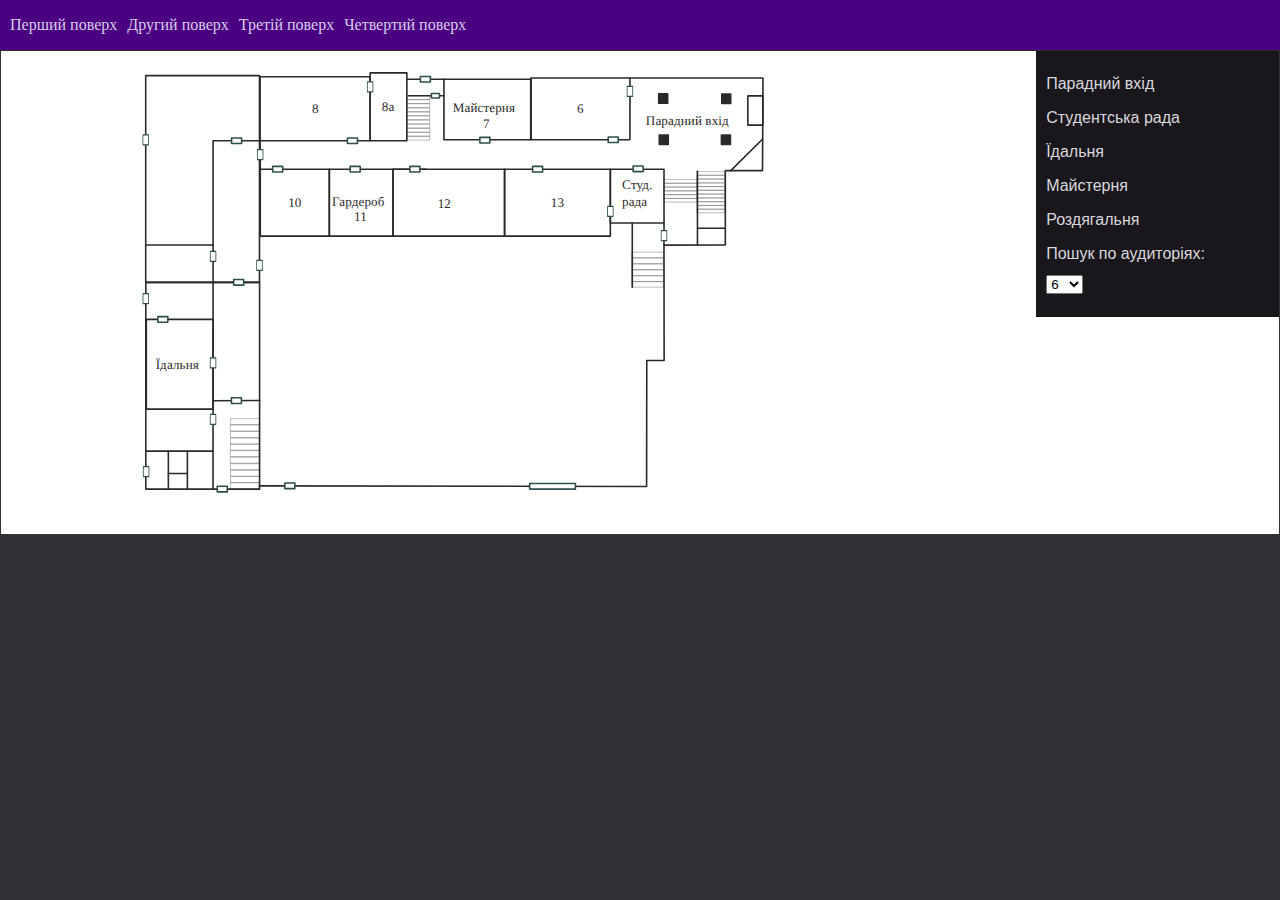
<file: map.html>
<!DOCTYPE html>
<html>
<head>
	<title>MAP</title>
	<meta charset="utf-8" />
	<style type="text/css">
		body{
    		background: #322f37;
    		margin:0;
		}
		#hall17{
		}
		.topbar{
			display: flex;
		 	line-height: 50px;
		 	background-color: indigo;
		 	padding: 0;
		 	margin: 0;
		 	list-style-type: none;
		 }
		.floor_link{
			margin-left: 10px;
			text-decoration: none;
		 	font-family: Tahoma;
		 	font-size: 12pt;
		 	color: #d7cceb;
		 	transition: 0.4s;
		}
		.floor_link:hover{
			color: #fff;
			border-bottom: 1px solid #fff;
		}
		#floor2, #floor3 {
			position: fixed; 
		}
		.menu1 > a, 
		.menu1 #floor2:target ~ a:nth-of-type(1), 
		.menu1 #floor3:target ~ a:nth-of-type(1), 
		.menu1 #floor4:target ~ a:nth-of-type(1),
		.menu1 > div {
			border: 1px solid #322f37;
		}
		.menu1 > a {
			text-decoration: none;
		 	font-family: Tahoma;
		 	font-size: 12pt;
		 	color: #fff;
		}
		#floor2, #floor3, #floor4, .menu1 > div, 
		.menu1 #floor2:target ~ div:nth-of-type(1), 
		.menu1 #floor3:target ~ div:nth-of-type(1),
		.menu1 #floor4:target ~ div:nth-of-type(1) {
			display: none;
		} 
		.menu1 > div:nth-of-type(1), 
		.menu1 #floor2:target ~ div:nth-of-type(2), 
		.menu1 #floor3:target ~ div:nth-of-type(3),
		.menu1 #floor4:target ~ div:nth-of-type(4){
			display: block;
		} 
		.menu1 > a:nth-of-type(1), 
		.menu1 #floor2:target ~ a:nth-of-type(2), 
		.menu1 #floor3:target ~ a:nth-of-type(3),
		.menu1 #floor4:target ~ a:nth-of-type(4){
			border-bottom: 2px solid #3df; 
		}
		.Entrances{
			z-index: 4;
			stroke:#2F4F4F;stroke-width:84.66;stroke-linecap:round;stroke-linejoin:round;
			fill:#FFFFFF;

		}
		.Arr{
			fill: none;
			stroke:#2B2A29;stroke-width:16.93;stroke-linecap:round;stroke-linejoin:round;
		}
		.rects{
			stroke:#2B2A29;stroke-width:84.66;stroke-linecap:round;stroke-linejoin:round;
			fill: none;
		}
		.tabs{
			background-color: #fff;
			position: relative;
		}
		#menu_floor1{
			position: absolute;
			width: 25%;
			height: 100%;
			float: right;
			background-color: #595260;
		}
		.menu_floor{
			position: absolute;
			width: 19%;
			left: 81%;
			background-color: #19171c;
		}
		.menu_floor2_objects{
			width: 100%;
			line-height: 30px;
			padding: 1px;
		 	margin: 0;
		 	list-style-type: none;
		 	cursor: pointer;
		}
		.list_floor{
			padding: 0;
			color: #dad8de;
			font-family: arial;
			font-size: 12pt;
		}
		.menu_floor2_objects:hover{
			color: #d7cceb;
		 	background-color: #2c2541;
		}
		p{
			margin: 0;
			padding: 1px;
			margin-left: 8px;

		}
		svg{
			margin-left: 10%;
			cursor: default;
		}
		</style>
</head>
<body>
	<div class="menu1">
 		<br id="floor2"/>
 		<br id="floor3"/>
 		<br id="floor4"/>
 		<ul class="topbar">
 			<li><a class="floor_link" href="#floor1">Перший поверх</a></li>
 			<li><a class="floor_link" href="#floor2">Другий поверх</a></li>
 			<li><a class="floor_link" href="#floor3">Третій поверх</a></li>
 			<li><a class="floor_link" href="#floor4">Четвертий поверх</a></li>
 		</ul>
 		<div class="tabs">
 			<div  class="menu_floor">
				<ul class="list_floor">
					<li class="menu_floor2_objects" onclick="MenuSelect('main_entrance')"><p>Парадний вхід</p></li>
					<li class="menu_floor2_objects" onclick="MenuSelect('students_parlament')"><p>Студентська рада</p></li>
					<li class="menu_floor2_objects" onclick="MenuSelect('food_market')"><p>Їдальня</p></li>
					<li class="menu_floor2_objects" onclick="MenuSelect('workshop')"><p>Майстерня</p></li>
					<li class="menu_floor2_objects" onclick="MenuSelect('wardrobe')"><p>Роздягальня</p></li>
					<li class="menu_floor2_objects"><form>
   						<p>Пошук по аудиторіях: </br><select class="First_floor_hall_select" id="floor_1" onchange="Selectedhall('floor_1')">
     						<option value="hall6">6</option>
     						<option value="workshop">7</option>
     						<option value="hall8">8</option>
     						<option value="hall8a">8a</option>
     						<option value="hall10">10</option>
     						<option value="wardrobe">11</option>
     						<option value="hall12">12</option>
     						<option value="hall13">13</option>
   						</select></p>
  					</form></li>
				</ul>
 			</div>
 			<svg xmlns="http://www.w3.org/2000/svg" xml:space="preserve" width="50%" height="35%" version="1.1" style="shape-rendering:geometricPrecision; text-rendering:geometricPrecision; image-rendering:optimizeQuality; fill-rule:evenodd; clip-rule:evenodd"
viewBox="0 0 33867 25400"
 xmlns:xlink="http://www.w3.org/1999/xlink">
 <defs>
  <font id="FontID0" horiz-adv-x="777" font-variant="normal" style="fill-rule:nonzero" font-style="normal" font-weight="400">
	<font-face 
		font-family="Book Antiqua">
		<font-face-src>
			<font-face-name name="Book Antiqua"/>
		</font-face-src>
	</font-face>
   <missing-glyph><path d="M0 0z"/></missing-glyph>
   <glyph unicode="р" horiz-adv-x="601" d="M189.994 369.839l68.1738 60.832c17.1639,15.4915 31.8333,25.1577 43.8381,28.9987 19.1624,6.1654 41.4995,9.32606 67.1675,9.32606 57.8272,0 104.5,-17.8301 140.33,-53.6603 35.6601,-35.8302 53.4902,-82.1629 53.4902,-138.672 0,-28.3325 -3.99688,-56.3249 -12.1607,-83.8353 -8.16384,-27.4963 -18.0001,-49.9894 -29.6648,-67.3234 -11.6647,-17.5041 -24.8317,-32.0034 -39.5011,-43.8381 -4.83311,-3.8268 -24.6616,-16.6678 -59.3296,-38.4948l-19.5025 -14.1733c-24.6616,-17.334 -44.6744,-28.5026 -59.6698,-34.0018 -15.1655,-5.32918 -32.3294,-7.99376 -51.8319,-7.99376 -15.3356,0 -31.3373,2.16852 -48.3311,6.49139 -16.8379,4.50712 -34.4979,10.8426 -53.0083,19.1765l0 -68.6698c0,-70.3281 1.00631,-120.006 3.00475,-149.004 1.00631,-12.6568 5.00319,-21.8269 12.1749,-27.4963 7.15754,-5.66934 22.323,-8.504 45.4964,-8.504l26.3341 0 0 -27.9923c-61.8383,1.99844 -107.165,2.99057 -135.837,2.99057 -31.6632,0 -72.1706,-0.992134 -121.168,-2.99057l0 27.9923 35.6743 0c25.1577,0 39.9972,5.34335 44.4901,16.1718 4.50712,10.6584 6.83155,67.8336 6.83155,171.497l0 299.341c0,51.9878 -1.33229,92.1551 -3.8268,120.332 -1.33229,13.6631 -4.50712,22.6632 -9.66622,27.1561 -5.00319,4.33704 -16.8379,6.50556 -35.3341,6.50556l-38.1688 0 0 30.005c45.4964,4.98902 90.3409,14.6552 134.165,28.8286l30.005 12.1607c5.1591,0 7.83786,-4.66303 7.83786,-13.8332l-1.50237 -52.1579 -0.51024 -35.1641zm0 -268.344c20.8348,-23.4994 41.4995,-40.1672 62.3343,-49.8335 20.6789,-9.82212 43.0019,-14.6552 67.0116,-14.6552 51.3217,0 90.4968,19.3324 117.823,58.1532 27.1703,38.679 40.8334,84.6715 40.8334,138.006 0,35.8302 -6.1654,66.5013 -18.6663,91.9991 -12.5009,25.6679 -30.827,45.6665 -54.8367,60.1658 -23.9955,14.4993 -49.6634,21.671 -77.3297,21.671 -19.5025,0 -38.4948,-3.84098 -57.1611,-11.6647 -18.6663,-7.83786 -35.0081,-18.6663 -48.8413,-32.4995 -13.9891,-13.8332 -22.8333,-26.6742 -26.8301,-38.3389 -2.83467,-8.82999 -4.33704,-32.0034 -4.33704,-69.832l0 -153.171z"/>
   <glyph unicode="н" horiz-adv-x="629" d="M447.007 270.338c-0.680311,79.157 -2.16849,125.659 -4.33698,139.662 -2.33857,14.0031 -16.8377,21.0046 -43.6674,21.0046l-35.0077 0 0 27.9919c43.0013,-1.99841 80.8436,-2.99053 113.839,-2.99053 34.9935,0 80.1633,0.99212 135.169,2.99053l0 -27.9919 -34.6675 0c-29.3384,0 -44.6737,-8.67396 -46.1619,-26.1778 -1.50235,-17.3337 -2.16849,-76.1664 -2.16849,-176.328l0.99212 -115.667c0.340155,-39.0045 1.00629,-61.1713 1.99841,-66.3303 0.836215,-5.1732 4.50706,-10.1621 10.8425,-14.6692 6.4913,-4.49289 17.8298,-6.83145 34.4974,-6.83145l34.6675 0 0 -28.0061c-52.0012,1.99841 -97.171,3.00471 -135.169,3.00471 -33.3352,0 -71.1633,-1.00629 -113.839,-3.00471l0 28.0061 35.0077 0c24.8313,0 39.0045,5.82516 42.1651,17.3337 3.16061,11.4944 4.83304,35.5037 4.83304,71.8295 0,28.5022 0.325982,67.8326 1.00629,117.835l-131.002 1.99841 -132.009 -1.99841 1.00629 -153.835c0,-20.4944 0.99212,-32.9951 3.16061,-37.332 2.16849,-4.33698 7.17161,-8.16373 15.3353,-11.1684 8.16373,-3.16061 17.8298,-4.66296 28.8423,-4.66296l34.6533 0 0 -28.0061c-52.3272,1.99841 -97.497,3.00471 -135.821,3.00471 -33.3352,0 -71.3334,-1.00629 -114.179,-3.00471l0 28.0061 35.3336 0c25.3416,0 39.6706,5.99524 43.3415,17.9999 3.50077,12.1606 5.3291,71.1633 5.3291,177.164 0,114.831 -1.65826,178.667 -4.83304,191.507 -3.33069,12.8267 -17.9999,19.3322 -43.8375,19.3322l-35.3336 0 0 27.9919c43.1714,-1.99841 81.1696,-2.99053 114.179,-2.99053 35.3336,0 80.6593,0.99212 135.821,2.99053l0 -27.9919 -34.6533 0c-10.3464,0 -20.1684,-1.67243 -29.3384,-5.1732 -8.99994,-3.33069 -14.4991,-8.16373 -16.0015,-14.329 -1.67243,-6.16532 -2.49447,-32.3431 -2.49447,-78.1649l-0.510233 -62.9996c44.0076,-3.50077 99.6655,-5.34327 167.002,-5.34327 41.669,0 73.672,1.84251 96.0088,5.34327z"/>
   <glyph unicode="Ї" horiz-adv-x="336" d="M30.0045 28.0061l30.6565 0c30.1746,0 48.3446,7.32751 54.3398,21.9967 5.99524,14.4991 8.99994,84.5003 8.99994,210.003l0 165.16c0,129.84 -2.66455,201.5 -7.83775,214.836 -5.15902,13.3369 -20.6644,19.9983 -46.658,19.9983l-39.5005 0 0 30.9967c53.9997,-1.99841 107.489,-2.99053 160.327,-2.99053 44.0076,0 83.8341,0.99212 119.664,2.99053l0 -30.9967 -37.658 0c-23.1731,0 -37.6722,-2.83463 -43.6674,-8.33381 -5.83933,-5.49918 -9.17002,-19.5022 -10.1763,-41.8391 -1.65826,-34.8234 -2.49447,-96.6608 -2.49447,-185.654l0 -168.178c0,-126.325 2.83463,-195.83 8.33381,-208.657 5.49918,-12.8409 23.329,-19.3322 53.3335,-19.3322l32.3289 0 0 -31.0108c-39.9966,1.99841 -83.664,3.00471 -130.988,3.00471 -55.006,0 -104.669,-1.00629 -149.002,-3.00471l0 31.0108zm32.825 820.993c14.4991,0 27.1699,-5.15902 37.5021,-15.6613 10.5023,-10.3322 15.6613,-23.003 15.6613,-37.5021 0,-15.0094 -5.15902,-27.836 -15.6613,-38.1683 -10.3322,-10.5023 -23.003,-15.6613 -37.5021,-15.6613 -14.9952,0 -27.836,5.15902 -38.1683,15.6613 -10.4881,10.3322 -15.6613,23.1589 -15.6613,38.1683 0,14.4991 5.1732,27.1699 15.6613,37.5021 10.3322,10.5023 23.1731,15.6613 38.1683,15.6613zm212.002 0c14.4991,0 27.1699,-5.15902 37.5021,-15.6613 10.5023,-10.3322 15.6613,-23.003 15.6613,-37.5021 0,-15.0094 -5.15902,-27.836 -15.6613,-38.1683 -10.3322,-10.5023 -23.003,-15.6613 -37.5021,-15.6613 -14.6692,0 -27.3258,5.15902 -37.9982,15.6613 -10.5023,10.3322 -15.8314,23.1589 -15.8314,38.1683 0,14.4991 5.15902,27.1699 15.6613,37.5021 10.3322,10.5023 23.1731,15.6613 38.1683,15.6613z"/>
   <glyph unicode="і" horiz-adv-x="291" d="M146.338 685.994c14.8251,0 27.836,-5.3291 38.4942,-16.1574 10.8283,-10.8425 16.1716,-23.8392 16.1716,-39.0045 0,-15.3353 -5.34327,-28.162 -16.1716,-38.8344 -10.6582,-10.6582 -23.6691,-16.0015 -38.4942,-16.0015 -15.3353,0 -28.5022,5.34327 -39.1746,16.0015 -10.8283,10.6724 -16.1574,23.4991 -16.1574,38.8344 0,15.1653 5.3291,28.162 16.1574,39.0045 10.6724,10.8283 23.8392,16.1574 39.1746,16.1574zm37.9982 -214.992l11.6645 -7.34169c-1.99841,-24.4912 -3.33069,-51.3209 -3.99683,-80.6593 -1.99841,-95.0026 -3.00471,-165.174 -3.00471,-210.499 0,-42.3352 1.50235,-78.505 4.33698,-108.495 1.33228,-11.6787 4.49289,-19.8424 9.32593,-24.3353 4.83304,-4.50706 16.6676,-8.00782 35.1777,-10.3322l33.1651 -4.33698 0 -28.0061c-47.6643,1.99841 -91.1758,3.00471 -130.336,3.00471 -38.5084,0 -77.4987,-1.00629 -116.673,-3.00471l0 28.0061 42.1651 4.33698c16.5117,1.33228 26.5038,4.32281 30.3447,9.15585 3.65667,4.67714 5.99524,20.5085 7.00153,47.1682 1.65826,41.499 2.49447,98.6734 2.49447,171.339 0,50.669 -0.836215,89.6593 -2.49447,117.169 -0.666138,9.99206 -3.50077,17.1637 -8.50388,21.5007 -5.1732,4.1669 -16.4975,6.33539 -34.1714,6.33539l-36.836 0 0 27.9919c39.6706,5.83933 69.009,11.1684 87.675,16.1716 18.8361,4.83304 43.0013,13.1668 72.6657,24.8313z"/>
   <glyph unicode="х" horiz-adv-x="516" d="M25.0014 422.005l93.3301 44.9997c20.5085,-8.1779 37.332,-19.8424 50.669,-35.1777 21.5007,-24.1652 56.1682,-75.3302 104.002,-153.821 42.3352,56.3241 85.3365,116.659 129.33,180.991 12.6708,-1.99841 23.1731,-2.99053 31.6628,-2.99053 6.83145,0 21.1747,0.99212 43.0013,2.99053l0 -27.9919c-17.5038,-1.00629 -31.6628,-6.16532 -42.4911,-15.6755 -17.5038,-15.3353 -64.176,-70.3271 -139.832,-164.99 43.9934,-65.1681 80.6593,-117.013 110.324,-155.834 20.1684,-26.3337 36.4958,-43.0013 48.8406,-49.8328 7.82357,-4.1669 20.1684,-6.33539 37.162,-6.33539l0 -28.3321c-30.0045,-6.84563 -62.5035,-15.5054 -97.6671,-26.0077 -16.6676,12.0046 -30.6707,25.3416 -41.995,39.6706 -7.17161,9.17002 -43.1714,62.6594 -107.999,160.497 -30.6707,-37.5021 -54.1697,-67.6626 -70.6673,-90.8356 -16.5117,-23.1589 -37.332,-55.3319 -62.6736,-96.3348 -13.6629,1.99841 -25.9935,3.00471 -37.162,3.00471 -11.6645,0 -27.666,-1.00629 -47.8343,-3.00471l0 30.0045c16.6676,0 27.836,1.50235 33.6612,4.33698 5.83933,2.99053 21.8408,18.8361 47.8343,47.8343 37.8423,41.995 75.8405,87.1648 114.165,135.665 -60.3351,90.1695 -99.4954,143.163 -117.325,158.824 -17.6739,15.6755 -36.6659,23.4991 -56.8343,23.4991 -5.49918,0 -12.6708,-0.49606 -21.5007,-1.48818l0 26.3337z"/>
   <glyph unicode="д" horiz-adv-x="567" d="M538.006 -142.995l-36.0003 0 0 22.4931c0,25.3419 -1.67245,58.3375 -4.83311,99.0008 -32.4995,14.3292 -84.3455,21.501 -155.17,21.501l-109.829 0c-87.1802,0 -147.502,-5.17327 -180.838,-15.6615l-30.3309 -127.333 -31.0113 0c5.83942,44.3342 11.1686,100.333 16.0017,167.997 46.3326,14.3292 78.336,43.6681 95.8401,88.0023 17.5041,44.3342 26.164,122.5 26.164,234.668 0,32.8255 -1.82836,54.8225 -5.32918,66.3312 -3.6709,11.3245 -17.6742,16.9938 -42.0098,16.9938l-35.6601 0 0 28.0065c48.8272,-1.99844 90.1708,-3.00475 124.003,-3.00475l223.499 0c26.6601,0 75.1612,1.00631 145.504,3.00475l0 -28.0065 -35.6743 0c-29.3246,0 -44.6602,-8.65991 -46.1626,-25.8238 -1.50237,-17.1781 -2.16852,-76.0116 -2.16852,-176.501 0,-107.845 0.666147,-166.508 2.16852,-175.834 1.50237,-9.51031 6.1654,-16.5119 14.0033,-21.0049 7.82368,-4.49295 38.3247,-6.83155 91.8291,-6.83155 -13.3371,-28.0065 -21.3309,-84.0054 -23.9955,-167.997zm-168.833 567.501c-17.008,2.32443 -60.6761,3.50081 -130.834,3.50081l-69.336 -3.50081 0 -38.1688c0,-85.1676 -2.3386,-148.508 -6.83155,-189.838 -4.50712,-41.4995 -14.4993,-76.3376 -29.8349,-104.67 -15.1655,-28.1624 -33.5058,-48.9972 -54.6666,-62.3343l162.667 -1.4882c50.3295,0 92.6653,0.496067 126.823,1.4882 3.84098,48.6712 5.83942,120.176 5.83942,214.343 0,4.32287 -0.836227,32.3294 -2.49451,84.3314 -1.17639,47.9909 -1.84253,72.1706 -1.84253,72.3266l0.51024 24.0096z"/>
   <glyph unicode="б" horiz-adv-x="562" d="M482.007 727.999l27.9923 0c-2.66459,-42.3358 -20.1687,-74.3392 -52.6681,-95.826 -32.4995,-21.501 -67.8336,-32.1735 -105.832,-32.1735 -14.3292,0 -35.1641,1.50237 -62.5044,4.49295 -21.501,2.3386 -40.6633,3.50081 -57.6571,3.50081 -34.0018,0 -63.6666,-12.6568 -88.4983,-37.8286 -24.8459,-25.1719 -40.5074,-63.0005 -46.9988,-113.33 -6.50556,-50.3295 -9.8363,-81.0006 -9.8363,-92.1692 0,-10.1623 0.992134,-23.8396 2.99057,-41.1594 40.6775,96.9882 112.508,145.489 215.336,145.489 57.9973,0 109.673,-18.6663 155.34,-55.9989 45.4964,-37.3326 68.3297,-93.9976 68.3297,-169.825 0,-77.3439 -25.0018,-139.338 -75.1612,-186.011 -50.1736,-46.8287 -109.999,-70.158 -179.675,-70.158 -67.6635,0 -121.834,22.8333 -162.327,68.6698 -40.5074,45.8224 -60.832,127.659 -60.832,245.326 0,51.5059 3.50081,108.341 10.6584,170.335 7.17171,62.1643 18.1702,107.335 32.6695,135.667 14.6694,28.3325 35.8302,50.6697 63.4966,66.8273 27.5105,16.1718 60.1658,24.1655 98.0086,24.1655 23.6695,0 48.6571,-2.15435 74.9911,-6.32131 34.1719,-5.17327 59.8398,-7.66778 77.0038,-7.66778 35.5042,0 60.506,14.6552 75.1754,43.994zm-202.679 -293.998c-41.1594,0 -73.8289,-14.4993 -98.4905,-43.3421 -24.5057,-28.8286 -36.8365,-72.6667 -36.8365,-131.486 0,-60.6761 13.8332,-115.173 41.3295,-163.674 27.4963,-48.3311 66.9974,-72.4966 118.829,-72.4966 39.3452,0 71.1785,15.1655 95.5,45.3263 24.1797,30.175 36.3404,75.1754 36.3404,134.831 0,68.8399 -13.8332,124.513 -41.3295,167.004 -27.5105,42.5058 -66.0052,63.8367 -115.343,63.8367z"/>
   <glyph unicode="т" horiz-adv-x="479" d="M48.0051 322.004l-34.0018 0c0.666147,16.6678 0.992134,30.3309 0.992134,41.1594 0,12.671 -1.65828,45.0004 -4.98902,96.8323 65.9911,-1.99844 107.661,-2.99057 124.825,-2.99057l210.332 0c24.0096,0 65.6651,0.992134 124.839,2.99057 -3.33073,-51.8319 -5.00319,-84.1613 -5.00319,-96.8323 0,-10.8284 0.34016,-24.4915 1.00631,-41.1594l-34.0018 0c-3.50081,56.665 -9.51031,87.492 -17.8301,92.4952 -8.17802,5.00319 -50.8398,7.4977 -127.844,7.4977 -1.82836,-20.1687 -2.83467,-39.5011 -2.83467,-57.8272l0 -43.0019 -1.4882 -84.1613 0 -114.166c0,-42.6759 0.666147,-67.5076 1.99844,-74.3392 1.33229,-6.83155 5.32918,-12.5009 12.1607,-16.8379 7.00163,-4.49295 18.3403,-6.66147 34.0018,-6.66147l34.8381 0 0 -28.0065c-52.3421,1.99844 -97.5126,3.00475 -135.837,3.00475 -33.3357,0 -71.3344,-1.00631 -114.166,-3.00475l0 28.0065 35.3341 0c21.6569,0 35.1641,4.16696 40.4932,12.5009 5.49926,8.33392 8.16384,34.0018 8.16384,77.0038l0 122.5c0,85.8337 -1.65828,147.488 -4.83311,184.99l-24.9876 0c-60.8461,0 -95.5,-2.49451 -103.508,-7.66778 -8.16384,-5.1591 -14.0033,-36.0003 -17.66,-92.3251z"/>
   <glyph unicode="й" horiz-adv-x="629" d="M613.002 458.997l0 -27.9919 -34.6675 0c-29.3384,0 -44.6737,-8.67396 -46.1619,-26.1778 -1.34645,-17.3337 -2.16849,-76.1664 -2.16849,-176.328l0.99212 -115.667c0.340155,-39.0045 1.00629,-61.1713 1.99841,-66.3303 1.00629,-5.1732 4.67714,-10.1621 10.9984,-14.6692 6.33539,-4.49289 17.844,-6.83145 34.3415,-6.83145l34.6675 0 0 -28.0061c-52.0012,1.99841 -97.171,3.00471 -135.169,3.00471 -33.3352,0 -71.1633,-1.00629 -113.839,-3.00471l0 28.0061 35.1777 0c21.5007,0 34.8234,3.99683 39.9966,12.1606 5.15902,8.1779 7.83775,34.8376 7.83775,80.0074l0 214.992c0,32.8392 2.49447,58.0107 7.32751,75.5003 -11.6645,-17.8298 -23.1731,-34.8234 -34.6675,-50.669 -15.8314,-22.4928 -29.4943,-42.321 -40.8328,-59.6547l-108.665 -167.002c-44.8296,-69.009 -78.1649,-114.831 -100.332,-137.664 -10.3322,-1.33228 -34.8376,-5.49918 -73.8421,-12.6708 3.34486,72.6657 5.00312,142.327 5.00312,209.167 0,135.169 -1.50235,209.337 -4.66296,222.334 -3.17478,12.9968 -17.8298,19.5022 -44.0076,19.5022l-35.3336 0 0 27.9919c43.1714,-1.99841 81.1696,-2.99053 114.179,-2.99053 35.3336,0 80.6593,0.99212 135.821,2.99053l0 -27.9919 -34.8234 0c-9.83616,0 -19.5022,-1.67243 -28.8423,-4.83304 -9.32593,-3.34486 -14.8251,-8.33381 -16.6676,-15.1653 -1.82833,-6.84563 -2.66455,-33.1793 -2.66455,-78.6751l0 -210.159c0,-20.8345 -1.1622,-39.3446 -3.50077,-55.3461 11.8346,10.8425 41.669,52.6674 89.6735,125.503l71.6594 108.51c13.3369,20.1542 46.6721,72.8216 100.346,158.158 27.666,-1.99841 50.1587,-2.99053 67.3224,-2.99053 9.83616,0 44.3336,0.99212 103.506,2.99053zm-403.169 102.67l-3.82675 14.159c29.3242,17.3337 51.9871,32.6691 68.3287,46.1761 52.9934,-29.1683 116.659,-46.332 191.167,-51.5052l2.49447 -15.3353 -31.6628 -15.1653 -45.4958 -0.99212c-46.5021,0 -106.837,7.49759 -181.005,22.6628z"/>
   <glyph unicode="П" horiz-adv-x="814" d="M500 28.0061l33.6612 0c31.1667,0 50.0028,6.66138 56.5083,19.8282 6.4913,13.1668 9.83616,68.8389 9.83616,167.172l0 268c0,16.6534 -2.16849,70.3271 -6.33539,161.163 -29.3384,2.49447 -81.5097,3.82675 -156.67,3.82675 -109.332,0 -182.337,-1.33228 -219.173,-3.82675 -2.49447,-48.1745 -3.82675,-96.5049 -3.82675,-145.005l0 -293.993c0,-23.3432 0.836215,-50.839 2.49447,-82.5018l2.33857 -53.6737c0.340155,-18.4959 6.33539,-29.9904 17.8298,-34.3273 11.5086,-4.50706 24.3353,-6.66138 38.1683,-6.66138l33.1651 0 0 -31.0108c-38.9903,1.99841 -79.9932,3.00471 -122.995,3.00471 -41.0029,0 -95.3285,-1.00629 -163.005,-3.00471l0 31.0108 30.3305 0c35.6738,0 56.3382,6.66138 61.6673,19.9983 5.34327,13.3228 8.00782,65.6642 8.00782,156.826l0 293.341c0,81.6656 -2.83463,128.99 -8.50388,142.157 -5.66926,13.1668 -24.1652,19.6723 -55.3319,19.6723l-36.1699 0 0 30.9967c207.665,-1.99841 343.84,-2.99053 408.668,-2.99053 41.3289,0 161.829,0.99212 361.33,2.99053l0 -30.9967 -37.488 0c-35.8439,0 -55.176,-7.32751 -58.1807,-21.9967 -2.82045,-14.4991 -4.32281,-66.5004 -4.32281,-155.834l0 -269.998c0,-95.4986 2.32439,-150.009 6.83145,-163.671 4.49289,-13.6629 23.1589,-20.4944 55.6721,-20.4944l37.488 0 0 -31.0108c-39.9966,1.99841 -86.9947,3.00471 -141.164,3.00471 -56.3241,0 -106.497,-1.00629 -150.831,-3.00471l0 31.0108z"/>
   <glyph unicode="а" horiz-adv-x="499" d="M70.0021 336.333l0.496067 32.8396 -0.496067 33.8318 53.3343 30.1609c23.9955,13.5072 45.1704,22.8333 63.1706,28.0065 18.156,5.1591 37.3326,7.82368 57.8272,7.82368 45.0004,0 81.1707,-9.9922 108.837,-30.1609 27.4963,-20.1687 43.994,-46.0067 49.4933,-77.1738 3.84098,-23.3293 6.33548,-81.4967 7.34179,-174.162 0.666147,-87.5062 2.66459,-135.667 5.82524,-144.837 3.17483,-9.15598 11.3387,-13.6631 24.3356,-13.6631l37.8286 0 0 -32.0034c-37.1625,1.99844 -63.0005,3.00475 -77.6557,3.00475 -18.3403,0 -42.6759,-1.00631 -73.347,-3.00475l0.51024 43.3421c0,13.8332 -0.17008,27.9923 -0.51024,42.3358l-101.155 -77.1738c-9.00007,-6.83155 -18.0001,-11.6647 -26.8443,-14.3292 -8.65991,-2.83467 -20.9907,-4.16696 -36.4964,-4.16696 -41.9956,0 -74.1691,10.3324 -96.3362,30.9971 -22.1671,20.6647 -33.1656,48.5012 -33.1656,83.3392 0,32.8255 7.83786,61.654 23.6695,86.3298 15.8316,24.4915 38.3389,42.6618 67.5076,54.3264 28.9987,11.8347 96.6622,27.1703 202.82,46.0067 -0.666147,41.1594 -9.82212,72.0006 -27.3262,92.4952 -22.1671,25.6679 -53.6603,38.509 -94.6637,38.509 -15.6757,0 -30.3309,-1.84253 -44.0082,-5.66934 -13.6631,-3.84098 -26.3341,-9.66622 -38.1546,-17.334 -9.34023,-23.3435 -18.0001,-45.6665 -25.838,-66.9974l-27.0002 7.32762zm256.991 -77.3297c-90.4968,-19.5025 -147.998,-37.8428 -172.319,-55.0067 -24.5057,-16.9938 -36.6806,-43.498 -36.6806,-79.3282 0,-24.1655 7.00163,-43.498 21.0049,-57.9973 14.0033,-14.4993 32.0034,-21.671 54.1705,-21.671 24.4915,0 47.835,6.83155 70.158,20.4946 22.1671,13.6773 43.5122,34.0018 63.6666,61.1721l-0.992134 108.327 0.992134 24.0096z"/>
   <glyph unicode="с" horiz-adv-x="443" d="M395.833 66.0052l13.167 -11.6788 -19.9986 -31.3231c-22.1671,-12.0048 -45.0004,-21.0049 -68.4998,-27.0002 -23.3293,-6.0095 -47.339,-9.00007 -71.8305,-9.00007 -47.835,0 -88.4983,9.17015 -121.834,27.3262 -33.3357,18.1702 -59.1737,44.6744 -77.4998,79.1723 -18.1702,34.4979 -27.3404,75.5014 -27.3404,122.996 0,41.9956 7.00163,78.5061 21.0049,109.673 14.0033,31.1672 33.6617,55.4886 58.8335,72.9927 25.3278,17.5041 56.8351,34.8381 94.6637,51.8319 26.6742,12.0048 56.4949,18.0001 89.3346,18.0001 25.1719,0 46.6728,-1.99844 64.8289,-6.1654 18.0001,-3.99688 37.5027,-11.3245 58.3375,-21.6569 -7.99376,-43.0019 -12.3308,-86.1739 -12.997,-129.176l-30.9971 0 0 24.5057c0,20.8348 -3.00475,35.49 -9.00007,44.1641 -6.0095,8.65991 -19.8427,17.1639 -41.3436,25.6679 -21.501,8.504 -45.0004,12.671 -70.3281,12.671 -43.994,0 -77.84,-13.5072 -101.665,-40.3373 -23.8396,-26.8301 -35.6743,-66.9974 -35.6743,-120.332 0,-68.8399 17.6742,-123.832 52.8382,-165.176 31.5073,-37.4885 72.3407,-56.1548 122.174,-56.1548 19.4883,0 38.6649,2.49451 57.6571,7.32762 18.8364,5.00319 37.5027,12.1607 56.1689,21.671z"/>
   <glyph unicode="М" horiz-adv-x="945" d="M739.002 585.662l-145.331 -301.831c-54.5099,-113.158 -99.1695,-212.158 -134.177,-296.828l-20.9904 0c-12.0046,28.8282 -46.1761,102.67 -102.84,221.824l-173.663 359.672 0 -374.327c0,-87.179 3.50077,-136.672 10.5023,-148.506 7.00153,-11.8346 28.8282,-17.6597 65.3382,-17.6597l18.1558 0 0 -31.0108c-45.3257,1.99841 -81.9916,3.00471 -110.324,3.00471 -20.5085,0 -61.5114,-1.00629 -122.669,-3.00471l0 31.0108 31.8329 0c21.5007,0 35.8297,3.16061 43.0013,9.32593 7.15744,6.16532 11.4944,17.3337 13.1668,33.5053 3.99683,45.4958 5.99524,94.4923 5.99524,147.16l0 275.838c0,66.6704 -1.50235,110.664 -4.33698,131.994 -1.33228,11.1684 -6.16532,19.5022 -14.329,25.3416 -8.33381,5.82516 -24.8313,8.82987 -49.5068,8.82987l-25.8235 0 0 30.9967c56.4941,-1.99841 91.9978,-2.99053 106.667,-2.99053 18.4959,0 44.8296,0.99212 78.831,2.99053 39.3305,-87.8309 84.6703,-184.492 136.005,-290.337l128.154 -264.825 119.168 245.337c41.8391,85.8325 89.6735,188.999 143.333,309.825 40.6769,-1.99841 69.335,-2.99053 85.8325,-2.99053 19.1763,0 53.8438,0.99212 104.002,2.99053l0 -30.9967 -31.8329 0c-28.6581,0 -46.332,-5.00312 -52.6674,-14.8393 -6.33539,-9.99206 -9.496,-45.4958 -9.496,-106.993l0 -356.171c0,-79.3271 3.33069,-124.837 10.0062,-136.502 6.66138,-11.6645 25.4975,-17.4897 56.154,-17.4897l27.836 0 0 -31.0108c-45.3257,1.99841 -88.4971,3.00471 -129.826,3.00471 -45.6659,0 -93.3301,-1.00629 -143.163,-3.00471l0 31.0108 32.3289 0c25.6676,0 41.1588,5.65508 46.658,16.8235 5.34327,11.1684 8.00782,59.3429 8.00782,144.509l0 396.323z"/>
   <glyph unicode="я" horiz-adv-x="526" d="M123.165 -3.00471c-21.9967,1.99841 -39.9966,3.00471 -54.1697,3.00471 -8.82987,0 -30.1604,-1.00629 -63.9917,-3.00471l0 28.0061c16.8235,0.325982 36.1699,12.0046 57.9965,35.1636 59.839,62.9996 116.163,119.338 168.83,168.83 -62.9996,3.17478 -107.163,13.6771 -132.165,31.3368 -25.1715,17.8298 -37.6722,44.3336 -37.6722,79.8373 0,34.9935 13.6771,64.1618 40.847,87.1648 27.1557,23.1589 66.6563,34.6675 118.658,34.6675 24.8313,0 55.006,-1.00629 90.8356,-2.83463 38.6643,-2.16849 66.9964,-3.16061 84.9963,-3.16061 11.6645,0 49.1666,0.99212 112.676,2.99053l0 -27.9919 -34.6675 0c-16.0015,0 -27.1699,-2.16849 -33.6754,-6.67555 -6.4913,-4.32281 -10.3322,-9.17002 -11.4944,-14.329 -1.1622,-5.1732 -1.99841,-30.3305 -2.50865,-75.1602 -0.49606,-45.0139 -0.666138,-82.1759 -0.666138,-111.5l0.510233 -89.8435c0.325982,-55.6579 1.1622,-86.0026 2.66455,-90.8356 1.50235,-4.98894 6.33539,-9.15585 14.6692,-12.5007 8.33381,-3.50077 18.4959,-5.15902 30.5006,-5.15902l34.6675 0 0 -28.0061c-1.00629,0 -10.1763,0.340155 -27.34,0.666138 -41.499,1.67243 -68.6689,2.33857 -81.6656,2.33857l-133.001 -3.00471 0 28.0061 27.836 0c22.6628,0 36.836,5.66926 42.1651,16.8377 5.3291,11.1543 7.99365,54.3256 7.99365,129.5l0 55.6579 -12.6566 0c-51.6753,-47.6643 -121.676,-124.327 -210.173,-230.002zm222.83 262.841l0 52.8375c0,49.1666 -0.99212,87.3207 -2.83463,114.491 -29.8203,4.50706 -55.1619,6.83145 -75.8263,6.83145 -29.1683,0 -54.1697,-7.32751 -75.0043,-22.1668 -20.8345,-14.6692 -31.3226,-38.4942 -31.3226,-71.4893 0,-58.8327 40.4927,-88.3412 121.322,-88.3412 24.6754,0 45.8359,2.66455 63.6657,7.83775z"/>
   <glyph unicode="о" horiz-adv-x="545" d="M34.994 231.167c0,45.0004 10.3324,85.4936 31.1672,121.834 20.8348,36.3263 50.1736,64.6588 87.6763,85.1676 37.6586,20.4946 80.3345,30.827 128.17,30.827 69.3218,0 124.825,-20.4946 166.494,-61.4981 41.6696,-41.0035 62.5044,-95.67 62.5044,-164.17 0,-80.6605 -27.1703,-144.823 -81.5109,-192.332 -48.5012,-42.6618 -106.654,-63.9926 -174.332,-63.9926 -64.9989,0 -117.993,21.8269 -158.826,65.6651 -40.8334,43.8381 -61.3422,103.338 -61.3422,178.499zm91.9991 34.4979c0,-67.1675 13.8332,-124.499 41.3436,-172.164 27.4963,-47.6649 66.9974,-71.5045 118.829,-71.5045 39.331,0 71.1643,15.0096 95.5,44.8303 24.1655,30.005 36.3404,75.3455 36.3404,136.333 0,49.0114 -7.17171,91.6732 -21.501,127.673 -14.3434,35.8302 -33.1656,62.1643 -56.6792,78.5061 -23.3293,16.4978 -49.6634,24.6616 -78.492,24.6616 -25.838,0 -48.9972,-6.50556 -69.662,-19.5025 -20.6789,-12.997 -35.8444,-30.501 -45.6665,-52.328 -13.3371,-29.5089 -20.0128,-61.8383 -20.0128,-96.5063z"/>
   <glyph unicode=" " horiz-adv-x="250" d=""/>
   <glyph unicode="ь" horiz-adv-x="494" d="M55.9981 -3.00471l0 22.0109c22.8329,9.82199 35.9998,19.3322 39.1746,28.488 3.16061,9.3401 4.83304,66.8405 4.83304,172.841 0,114.831 -1.67243,178.497 -4.83304,191.337 -3.34486,12.8267 -17.6739,19.3322 -43.1714,19.3322l-35.0077 0 0 27.9919c43.1714,-1.99841 81.1696,-2.99053 114.179,-2.99053 35.3336,0 80.6593,0.99212 135.821,2.99053l0 -27.9919 -34.8234 0c-28.5022,0 -43.8375,-8.1779 -46.006,-24.3353 -2.16849,-16.1716 -3.16061,-56.5083 -3.16061,-120.67l0 -19.9983c34.0014,0.666138 57.6563,0.99212 70.9933,0.99212 67.1665,0 119.168,-10.1621 156.33,-30.5006 37.1761,-20.4944 55.6721,-50.995 55.6721,-91.6577 0,-46.332 -23.003,-82.0058 -68.9948,-107.163 -46.006,-25.1715 -102.5,-37.6722 -169.341,-37.6722l-109.658 0 -21.5007 -1.33228c-17.5038,-1.1622 -31.0108,-1.67243 -40.5068,-1.67243zm127.005 238.01l0 -111.67c0,-30.5006 0.666138,-61.3413 1.99841,-92.8341 12.3306,-1.67243 23.6691,-2.49447 34.0014,-2.49447 105.335,0 158.002,35.4895 158.002,106.667 0,34.4974 -13.0109,59.9949 -38.8344,76.4924 -26.0077,16.4975 -60.5051,24.8313 -103.677,24.8313l-51.491 -0.99212z"/>
   <glyph unicode="л" horiz-adv-x="561" d="M545 458.997l0 -27.9919 -34.6675 0c-29.3384,0 -44.6596,-8.67396 -46.1619,-25.8376 -1.50235,-17.3337 -2.16849,-76.1664 -2.16849,-176.668l0.49606 -115.171c0.340155,-39.3305 1.00629,-61.6673 1.99841,-66.8264 1.00629,-5.1732 4.67714,-10.1621 11.1684,-14.6692 6.50547,-4.49289 17.9999,-6.83145 34.6675,-6.83145l34.6675 0 0 -28.0061c-52.0012,1.99841 -97.171,3.00471 -135.169,3.00471 -33.6612,0 -71.5035,-1.00629 -113.824,-3.00471l0 28.0061 35.1636 0c23.1589,0 36.836,5.15902 41.1588,15.3353 4.50706,10.3322 6.67555,52.3272 6.67555,126.495l0 162.835 -0.510233 70.6673 0.510233 25.8376c-26.3337,3.16061 -65.1681,4.83304 -116.333,4.83304 -19.5022,0 -45.8359,-1.00629 -78.6751,-3.00471 0,-144.835 -4.32281,-241 -13.1668,-288.664 -8.65979,-47.5084 -26.8298,-84.3302 -54.4957,-110.338 -27.666,-25.9935 -54.1697,-39.0045 -79.4971,-39.0045 -10.3322,0 -23.003,2.33857 -37.8423,6.84563l1.50235 18.992c1.00629,9.3401 1.33228,15.3353 1.33228,17.8298 0,1.67243 -0.325982,6.50547 -1.33228,14.6692 -0.666138,4.83304 -1.1622,12.0046 -1.50235,21.3306l11.0125 5.34327c13.3228,-16.6676 29.4943,-25.0014 48.6564,-25.0014 29.6644,0 50.839,18.3259 63.8358,54.9918 12.9968,36.836 19.5022,116.999 19.5022,240.674 0,35.1636 -1.67243,58.1666 -4.83304,68.9948 -3.33069,10.8425 -17.6739,16.3416 -42.8312,16.3416l-35.3336 0 0 27.9919c49.1666,-1.99841 90.1695,-2.99053 123.165,-2.99053l227.493 0c32.6691,0 77.6688,0.99212 135.339,2.99053z"/>
   <glyph unicode="и" horiz-adv-x="629" d="M613.002 458.997l0 -27.9919 -34.6675 0c-29.3384,0 -44.6737,-8.67396 -46.1619,-26.1778 -1.34645,-17.3337 -2.16849,-76.1664 -2.16849,-176.328l0.99212 -115.667c0.340155,-39.0045 1.00629,-61.1713 1.99841,-66.3303 1.00629,-5.1732 4.67714,-10.1621 10.9984,-14.6692 6.33539,-4.49289 17.844,-6.83145 34.3415,-6.83145l34.6675 0 0 -28.0061c-52.0012,1.99841 -97.171,3.00471 -135.169,3.00471 -33.3352,0 -71.1633,-1.00629 -113.839,-3.00471l0 28.0061 35.1777 0c21.5007,0 34.8234,3.99683 39.9966,12.1606 5.15902,8.1779 7.83775,34.8376 7.83775,80.0074l0 214.992c0,32.8392 2.49447,58.0107 7.32751,75.5003 -11.6645,-17.8298 -23.1731,-34.8234 -34.6675,-50.669 -15.8314,-22.4928 -29.4943,-42.321 -40.8328,-59.6547l-108.665 -167.002c-44.8296,-69.009 -78.1649,-114.831 -100.332,-137.664 -10.3322,-1.33228 -34.8376,-5.49918 -73.8421,-12.6708 3.34486,72.6657 5.00312,142.327 5.00312,209.167 0,135.169 -1.50235,209.337 -4.66296,222.334 -3.17478,12.9968 -17.8298,19.5022 -44.0076,19.5022l-35.3336 0 0 27.9919c43.1714,-1.99841 81.1696,-2.99053 114.179,-2.99053 35.3336,0 80.6593,0.99212 135.821,2.99053l0 -27.9919 -34.8234 0c-9.83616,0 -19.5022,-1.67243 -28.8423,-4.83304 -9.32593,-3.34486 -14.8251,-8.33381 -16.6676,-15.1653 -1.82833,-6.84563 -2.66455,-33.1793 -2.66455,-78.6751l0 -210.159c0,-20.8345 -1.1622,-39.3446 -3.50077,-55.3461 11.8346,10.8425 41.669,52.6674 89.6735,125.503l71.6594 108.51c13.3369,20.1542 46.6721,72.8216 100.346,158.158 27.666,-1.99841 50.1587,-2.99053 67.3224,-2.99053 9.83616,0 44.3336,0.99212 103.506,2.99053z"/>
   <glyph unicode="е" horiz-adv-x="479" d="M120.998 232.996c1.67245,-64.1627 18.0001,-112.834 49.3374,-146.155 31.1672,-33.1798 72.1706,-49.8335 122.826,-49.8335 22.6773,0 45.3405,3.8268 67.6777,11.3245 22.4931,7.4977 44.8303,18.8364 66.8273,34.0018l8.33392 -7.32762 -15.6615 -41.0035c-27.0002,-15.6615 -54.8367,-27.3404 -83.3392,-35.1641 -28.6727,-7.83786 -58.1674,-11.8347 -88.3283,-11.8347 -66.1753,0 -119.34,20.9907 -159.833,62.8304 -40.5074,41.8397 -60.832,98.5047 -60.832,170.165 0,54.6666 11.3245,102.006 34.1577,142.003 14.9954,26.5041 42.6759,50.8256 82.9991,73.3329 40.1672,22.4931 79.4983,33.6617 117.497,33.6617 57.5012,0 103.168,-16.9938 136.844,-50.8256 33.6617,-34.0018 50.4996,-81.3408 50.4996,-142.343l-1.00631 -28.8286c-21.501,-5.1591 -41.8255,-8.504 -61.328,-10.1623 -34.8381,-2.50868 -83.1692,-3.84098 -144.837,-3.84098l-121.834 0zm1.00631 36.0003c50.4996,-1.99844 106.158,-2.99057 167.16,-2.99057 24.3356,0 48.0051,1.16221 70.8384,3.50081l0 27.3262c0,28.6727 -5.66934,55.8288 -17.1639,81.4967 -7.17171,16.0017 -19.6726,29.1687 -37.5027,39.8413 -18.0001,10.5024 -38.6649,15.8316 -62.1643,15.8316 -36.5105,0 -65.6651,-13.3371 -87.5062,-40.1672 -21.8269,-26.6742 -32.9955,-68.3297 -33.6617,-124.839z"/>
   <glyph unicode="Г" horiz-adv-x="547" d="M311.006 28.0065l0 -31.0113c-58.6776,1.99844 -108.171,3.00475 -149.004,3.00475 -39.9972,0 -87.6621,-1.00631 -142.995,-3.00475l0 31.0113 38.9909 0c30.005,0 47.6649,6.1654 53.0083,18.3261 5.32918,12.1607 7.99376,50.4996 7.99376,115.002l0 367.16c0,54.1705 -1.99844,89.6747 -6.1654,106.498 -3.99688,16.6678 -23.4994,25.0018 -58.6635,25.0018l-35.1641 0 0 31.0113c51.9878,-2.01261 99.3268,-3.00475 141.833,-3.00475l284.827 5.00319c31.1672,0 58.6635,-1.33229 82.3329,-4.01106 -10.6725,-31.8333 -16.3277,-81.1565 -16.9938,-147.998l-32.0034 0c-1.67245,34.342 -5.49926,64.5029 -11.6647,90.4968 -41.6696,11.6788 -87.3361,17.5041 -136.844,17.5041 -37.9987,0 -75.8274,-2.16852 -113.656,-6.33548 -3.84098,-41.8255 -5.83942,-79.8243 -5.83942,-113.996l0 -367.16c0,-66.6714 3.50081,-105.506 10.6725,-116.675 7.15754,-11.1686 25.4978,-16.8238 54.6666,-16.8238l34.668 0z"/>
   <glyph unicode="в" horiz-adv-x="489" d="M16.0015 431.005l0 27.9919c20.8345,-1.99841 38.6643,-2.99053 53.3335,-2.99053l187.667 2.99053c55.6721,0 98.8293,-7.66767 129.33,-22.8329 30.5006,-15.3353 45.6659,-38.3242 45.6659,-69.1649 0,-53.6595 -47.8343,-90.3396 -143.659,-109.828 115.823,-6.50547 173.663,-43.8375 173.663,-112.01 0,-45.9918 -22.8329,-81.9916 -68.6689,-107.999 -45.8359,-26.1636 -100.502,-39.1604 -164.167,-39.1604 -11.1684,0 -29.3384,0.325982 -54.8359,0.99212 -23.4991,0.666138 -47.6643,1.00629 -72.8358,1.00629 -23.1589,0 -45.6659,-1.00629 -67.4925,-3.00471l0 22.0109 20.1684 6.83145c14.0031,5.15902 22.4928,13.1668 25.4975,24.1652 2.83463,10.8283 4.33698,66.5004 4.33698,167.002 0,116.999 -1.67243,181.827 -4.83304,194.668 -3.34486,12.8267 -17.844,19.3322 -43.6674,19.3322l-19.5022 0zm155.834 -4.83304c-3.17478,-24.1652 -4.83304,-59.3429 -4.83304,-105.335l0 -53.8438c16.3275,-0.666138 28.162,-0.99212 35.3336,-0.99212 42.3352,0 75.5003,7.49759 99.4954,22.3369 24.1652,14.8251 36.1699,36.3258 36.1699,64.3319 0,52.1572 -36.836,78.3349 -110.508,78.3349 -9.496,0 -27.9919,-1.67243 -55.6579,-4.83304zm-2.83463 -397.174c12.9968,-1.99841 25.0014,-3.00471 35.6596,-3.00471 46.1761,0 84.0042,9.17002 113.669,27.6801 29.8345,18.4959 44.6737,45.1556 44.6737,79.9932 0,24.5054 -5.1732,43.8375 -15.6755,57.9965 -10.4881,14.3432 -29.6644,25.4975 -57.6563,33.8313 -27.836,8.33381 -55.8422,12.5007 -84.0042,12.5007 -2.49447,0 -15.5054,-0.49606 -38.6643,-1.50235l0 -118.487c0,-53.5036 0.666138,-83.168 1.99841,-89.0073z"/>
   <glyph unicode="у" horiz-adv-x="556" d="M25.0018 -264.999l21.997 75.9974 11.3387 0c8.82999,-10.3324 17.66,-18.0001 26.49,-23.1592 8.84416,-5.17327 17.8442,-7.83786 27.0002,-7.83786 20.3387,0 38.835,9.66622 55.6729,29.1687 16.6678,19.5025 42.3358,73.8289 77.1597,162.823 -14.3292,37.6727 -42.8318,109.843 -85.6637,216.342l-45.1563 111.658 -36.5105 85.5078c-11.4946,30.3309 -28.5026,45.4964 -51.3358,45.4964l-19.4883 0 0 28.0065c33.8318,-1.99844 63.6666,-3.00475 89.6605,-3.00475 19.9986,0 66.9974,1.00631 140.67,3.00475l0 -28.0065 -36.1704 0c-12.3308,0 -21.3309,-2.16852 -27.0002,-6.33548 -5.66934,-4.32287 -8.504,-9.49614 -8.504,-15.6615 0,-5.32918 3.00475,-16.6678 9.17015,-34.0018 32.8396,-90.3267 71.6746,-187.329 116.165,-290.667 42.8318,94.6637 80.1644,185.841 111.998,273.673 9.51031,25.8238 14.1733,41.4995 14.1733,46.9988 0,10.5024 -10.9985,17.334 -33.1656,20.6647l-36.1704 5.32918 0 28.0065c38.1688,-1.99844 72.1706,-3.00475 102.006,-3.00475 28.1624,0 56.3249,1.00631 84.8274,3.00475l0 -28.0065 -16.9938 0c-7.4977,0 -15.1655,-2.16852 -23.0033,-6.49139 -7.83786,-4.50712 -14.1733,-10.5024 -19.0064,-18.3403 -10.4883,-16.4978 -40.4932,-79.8384 -90.3267,-189.668 -13.6631,-30.3309 -48.5012,-112.168 -104.5,-245.837 -49.1673,-112.664 -77.1738,-174.658 -83.6652,-185.657 -12.671,-21.501 -28.8427,-38.1688 -48.6712,-49.6776 -19.6584,-11.4946 -41.1594,-17.334 -64.1627,-17.334 -9.34023,0 -19.0064,1.50237 -28.9987,4.33704 -9.8363,3.00475 -19.8427,7.17171 -29.8349,12.671z"/>
  </font>
  <style type="text/css">
   <![CDATA[
    @font-face { font-family:"Book Antiqua";font-variant:normal;font-style:normal;font-weight:normal;src:url("#FontID0") format(svg)}
    .str0 {stroke:#2B2A29;stroke-width:84.66;stroke-linecap:round;stroke-linejoin:round}
    .str2 {stroke:#2B2A29;stroke-width:42.33;stroke-linecap:round;stroke-linejoin:round}
    .str1 {stroke:#2B2A29;stroke-width:16.93;stroke-linecap:round;stroke-linejoin:round}
    .fil0 {fill:none}
    .fil2 {fill:#FEFEFE}
    .fil3 {fill:#2B2A29}
    .fil1 {fill:#2B2A29}
    .fnt0 {font-weight:normal;font-size:705.55px;font-family:'Book Antiqua'}
    .fnt1 {font-weight:normal;font-size:705.56px;font-family:'Book Antiqua'}
   ]]>
  </style>
 </defs>
 <g id="Layer_x0020_1">
  <metadata id="CorelCorpID_0Corel-Layer"/>
  <polyline class="fil0 str1" points="26549,1431 33601,1428 33576,6339 31606,6339 31606,10274 28355,10291 28356,9114 "/>
  <line class="fil0 str1" x1="13992" y1="6265" x2="15741" y2= "6265" />
  <line class="fil0 str1" x1="6947" y1="4708" x2="6958" y2= "6264" />
  <line class="fil0 str1" x1="16691" y1="1498" x2="14727" y2= "1498" />
  <line class="fil0 str1" x1="14811" y1="2368" x2="16691" y2= "2368" />
  <rect class="fil1 str1" x="28106" y="4456" width="475" height="500"/>
  <polyline class="fil0 str1" points="4453,23220 4456,10279 888,10279 "/>
  <rect class="fil1 str1" x="31400" y="4456" width="475" height="500"/>
  <rect class="fil1 str1" x="28075" y="2270" width="475" height="500"/>
  <rect class="fil1 str1" x="31417" y="2284" width="475" height="500"/>
  <line class="fil0 str1" x1="30129" y1="10283" x2="30129" y2= "6380" />
  <line class="fil0 str1" x1="30129" y1="9397" x2="31606" y2= "9397" />
  <rect class="fil0 str1" x="885" y="1304" width="6031" height="10957"/>
  <rect class="fil0 str1" x="890" y="12263" width="6031" height="10957"/>
  <line class="fil0 str1" x1="31897" y1="6339" x2="33584" y2= "4664" />
  <polyline class="fil0 str1" points="4456,10279 4456,4756 6947,4757 "/>
  <line class="fil0 str1" x1="890" y1="21208" x2="4454" y2= "21209" />
  <line class="fil0 str1" x1="2085" y1="21208" x2="2085" y2= "23220" />
  <line class="fil0 str1" x1="3094" y1="21208" x2="3094" y2= "23220" />
  <line class="fil0 str1" x1="2085" y1="22396" x2="3094" y2= "22396" />
  <line class="fil0 str1" x1="4454" y1="18534" x2="6932" y2= "18527" />
  <polyline class="fil0 str1" points="28355,10291 28362,16407 27442,16407 27433,23079 6906,23047 "/>
  <line class="fil0 str1" x1="26674" y1="12517" x2="26674" y2= "9114" />
 </g>
 <g id="Лестницы">
  <metadata id="CorelCorpID_1Corel-Layer"/>
  <g id="_3141750677568">
   <rect class="Arr" x="14732" y="2799" width="1208" height="200"/>
   <rect class="Arr" x="14732" y="3224" width="1208" height="200"/>
   <rect class="Arr" x="14730" y="3881" width="1208" height="200"/>
   <rect class="Arr" x="14730" y="3662" width="1208" height="200"/>
   <rect class="Arr" x="14736" y="4099" width="1208" height="200"/>
   <rect class="Arr" x="14730" y="3025" width="1208" height="200"/>
   <rect class="Arr" x="14737" y="4312" width="1208" height="200"/>
   <rect class="Arr" x="14730" y="4524" width="1208" height="200"/>
   <rect class="Arr" x="14727" y="3444" width="1208" height="200"/>
   <rect class="Arr" x="14736" y="2368" width="1203" height="200"/>
   <rect class="Arr" x="14727" y="2581" width="1212" height="200"/>
  </g>
  <g id="_3141750674016">
   <rect class="Arr" x="5398" y="20166" width="1510" height="316"/>
   <rect class="Arr" x="5398" y="20837" width="1510" height="316"/>
   <rect class="Arr" x="5395" y="21873" width="1510" height="316"/>
   <rect class="Arr" x="5395" y="21527" width="1510" height="316"/>
   <rect class="Arr" x="5404" y="22218" width="1510" height="316"/>
   <rect class="Arr" x="5395" y="20522" width="1510" height="316"/>
   <rect class="Arr" x="5404" y="22554" width="1510" height="316"/>
   <rect class="Arr" x="5395" y="22889" width="1510" height="316"/>
   <rect class="Arr" x="5392" y="21183" width="1510" height="316"/>
   <rect class="Arr" x="5404" y="19486" width="1505" height="316"/>
   <rect class="Arr" x="5392" y="19822" width="1516" height="316"/>
  </g>
  <g id="_3141750671168">
   <rect class="Arr" x="30115" y="6793" width="1448" height="185"/>
   <rect class="Arr" x="30115" y="7187" width="1448" height="185"/>
   <rect class="Arr" x="30112" y="7795" width="1448" height="185"/>
   <rect class="Arr" x="30112" y="7592" width="1448" height="185"/>
   <rect class="Arr" x="30120" y="7997" width="1448" height="185"/>
   <rect class="Arr" x="30112" y="7002" width="1448" height="185"/>
   <rect class="Arr" x="30120" y="8194" width="1448" height="185"/>
   <rect class="Arr" x="30112" y="8391" width="1448" height="185"/>
   <rect class="Arr" x="30109" y="7390" width="1448" height="185"/>
   <rect class="Arr" x="30120" y="6394" width="1443" height="185"/>
   <rect class="Arr" x="30110" y="6591" width="1454" height="185"/>
  </g>
  <g id="_3141750670272">
   <rect class="Arr" x="28363" y="6814" width="1746" height="185"/>
   <rect class="Arr" x="28359" y="7422" width="1746" height="185"/>
   <rect class="Arr" x="28359" y="7219" width="1746" height="185"/>
   <rect class="Arr" x="28369" y="7624" width="1746" height="185"/>
   <rect class="Arr" x="28369" y="7821" width="1746" height="185"/>
   <rect class="Arr" x="28356" y="7017" width="1746" height="185"/>
  </g>
  <g id="_3141750667808">
   <rect class="Arr" x="26668" y="10664" width="1663" height="288"/>
   <rect class="Arr" x="26665" y="11609" width="1663" height="288"/>
   <rect class="Arr" x="26665" y="11293" width="1663" height="288"/>
   <rect class="Arr" x="26674" y="11923" width="1663" height="288"/>
   <rect class="Arr" x="26674" y="12229" width="1663" height="288"/>
   <rect class="Arr" x="26662" y="10979" width="1663" height="288"/>
  </g>
 </g>
 <g id="Аудитории">
  <metadata id="CorelCorpID_2Corel-Layer"/>
  <rect class="rects" id="hall13"  x="19906" y="6265" width="5605" height="3547"/>
  <rect class="rects"  id="hall12" x="13992" y="6265" width="5913" height="3547"/>
  <rect class="rects" id="wardrobe" x="10617" y="6265" width="3376" height="3547"/>
  <rect class="rects" id="hall10"  x="6958" y="6264" width="3659" height="3549"/>
  <rect class="rects"  id="hall8" x="6947" y="1368" width="5834" height="3389"/>
  <rect class="rects" id="hall8a" x="12781" y="1159" width="1946" height="3598"/>
  <rect class="rects" id="workshop" x="16691" y="1498" width="4624" height="3205"/>
  <rect class="rects"  id="hall6" x="21290" y="1431" width="5259" height="3272"/>
  <rect class="rects" id="students_parlament" x="25511" y="6265" width="2845" height="2849"/>
  <rect class="rects" id="food_market"  x="918" y="14226" width="3539" height="4755"/>
  <rect class="rects" id="main_entrance" x="32800" y="2377" width="796" height="1550"/>
 </g>
 <g id="входы">
  <metadata id="CorelCorpID_3Corel-Layer"/>
  <rect class="Entrances" x="16028" y="2252" width="426" height="239"/>
  <rect class="Entrances" transform="matrix(-5.86131E-14 -0.782712 0.516054 -4.54418E-14 25362.8 8768.3)" width="677" height="576"/>
  <rect class="Entrances" transform="matrix(-5.86131E-14 -0.782712 0.516054 -4.54418E-14 26400.3 2408.05)" width="677" height="576"/>
  <rect class="Entrances" x="25399" y="4555" width="530" height="297"/>
  <rect class="Entrances" x="18597" y="4576" width="530" height="297"/>
  <rect class="Entrances" transform="matrix(-5.86131E-14 -0.782712 0.516054 -4.54418E-14 28207 10045.9)" width="677" height="576"/>
  <rect class="Entrances" x="26718" y="6094" width="530" height="297"/>
  <rect class="Entrances" x="21390" y="6117" width="530" height="297"/>
  <rect class="Entrances" x="14887" y="6117" width="530" height="297"/>
  <rect class="Entrances" x="11723" y="6117" width="530" height="297"/>
  <rect class="Entrances" x="7614" y="6115" width="530" height="297"/>
  <rect class="Entrances" transform="matrix(-5.86131E-14 -0.782712 0.516054 -4.54418E-14 6804.11 5750.76)" width="677" height="576"/>
  <rect class="Entrances" x="5437" y="4608" width="530" height="297"/>
  <rect class="Entrances" transform="matrix(-5.86131E-14 -0.782712 0.516054 -4.54418E-14 4307.24 11149.3)" width="677" height="576"/>
  <rect class="Entrances" transform="matrix(-5.86131E-14 -0.782712 0.516054 -4.54418E-14 736.4 4970.83)" width="677" height="576"/>
  <rect class="Entrances" transform="matrix(-5.86131E-14 -0.782712 0.516054 -4.54418E-14 741.685 13383.3)" width="677" height="576"/>
  <rect class="Entrances" transform="matrix(-5.86131E-14 -0.782712 0.516054 -4.54418E-14 4306.08 16800.2)" width="677" height="576"/>
  <rect class="Entrances" transform="matrix(-5.86131E-14 -0.782712 0.516054 -4.54418E-14 4305.47 19784.9)" width="677" height="576"/>
  <rect class="Entrances" x="5428" y="18382" width="530" height="297"/>
  <rect class="Entrances" x="4679" y="23071" width="530" height="297"/>
  <rect class="Entrances" x="1528" y="14077" width="530" height="297"/>
  <rect class="Entrances" x="5548" y="12114" width="530" height="297"/>
  <rect class="Entrances" transform="matrix(-5.86131E-14 -0.782712 0.516054 -4.54418E-14 757.838 22560.3)" width="677" height="576"/>
  <rect class="Entrances" x="15444" y="1349" width="530" height="297"/>
  <rect class="Entrances" x="11577" y="4608" width="530" height="297"/>
  <rect class="Entrances" transform="matrix(-5.86131E-14 -0.782712 0.516054 -4.54418E-14 12632.5 2172.43)" width="677" height="576"/>
  <rect class="Entrances" transform="matrix(-5.86131E-14 -0.782712 0.516054 -4.54418E-14 6767.47 11627.8)" width="677" height="576"/>
  <rect class="Entrances" x="8260" y="22900" width="530" height="297"/>
  <rect class="Entrances" x="21234" y="22924" width="2426" height="297"/>
 </g>
 <g id="Номера">
  <metadata id="CorelCorpID_4Corel-Layer"/>
  <text x="26129" y="7326"  class="fil3 fnt0">Cтуд. </text>
  <text x="26129" y="8203"  class="fil3 fnt0">рада</text>
 <text x="10756" y="8201"  class="fil3 fnt0">Гардероб</text>
  <text x="1414" y="16852"  class="fil3 fnt1">Їдальня</text>
  <text x="27391" y="3900"  class="fil3 fnt1">Парадний вхід</text>
  <text x="17153" y="3249"  class="fil3 fnt1">Майстерня</text>
  <text x="23743" y="3311"  class="fil3 fnt1">6</text>
  <text x="18766" y="4062"  class="fil3 fnt1">7</text>
  <text x="13400" y="3201"  class="fil3 fnt1">8a</text>
  <text x="9693" y="3305"  class="fil3 fnt1">8</text>
  <text x="8435" y="8281"  class="fil3 fnt1">10</text>
  <text x="11930" y="8991"  class="fil3 fnt1">11</text>
  <text x="16360" y="8333"  class="fil3 fnt1">12</text>
  <text x="22359" y="8282"  class="fil3 fnt1">13</text>
 </g>
</svg>
 </div> 
	<div class="tabs">
		<div  class="menu_floor">
				<ul class="list_floor">
					<li class="menu_floor2_objects" onclick="MenuSelect('second_floor_wc')"><p>Туалет</p></li>
					<li class="menu_floor2_objects" onclick="MenuSelect('hall22')"><p>Спортивна зала</p></li>
					<li class="menu_floor2_objects" onclick="MenuSelect('hall16')"><p>Відділ кадрів</p></li>
					<li class="menu_floor2_objects" onclick="MenuSelect('hall31')"><p>Вчительська</p></li>
					<li class="menu_floor2_objects" onclick="MenuSelect('hall23')"><p>Бібліотека</p></li>
					<li class="menu_floor2_objects" onclick="MenuSelect('hall22b')"><p>Роздягальня</p></li>
					<li class="menu_floor2_objects"><form>
   						<p>Пошук по аудиторіях: <select class="First_floor_hall_select" id="floor_2" onchange="Selectedhall('floor_2')">
     						<option value="hall15">15</option>
     						<option value="hall15a">15а</option>
     						<option value="hall16">16</option>
     						<option value="hall17">17</option>
     						<option value="hall18">18</option>
     						<option value="hall19">19</option>
     						<option value="hall20">20</option>
     						<option value="hall21">21</option>
     						<option value="hall22">22</option>
     						<option value="hall22a">22а</option>
     						<option value="hall22b">22б</option>
     						<option value="hall25">22в</option>
     						<option value="hall23">23</option>
     						<option value="hall24">24</option>
     						<option value="hall22c">25</option>
     						<option value="hall26">26</option>
     						<option value="hall27">27</option>
     						<option value="hall28">28</option>
     						<option value="hall29">29</option>
     						<option value="hall29a">29а</option>
     						<option value="hall30">30</option>
     						<option value="hall30a">30а</option>
     						<option value="hall31">31</option>
    						<optgroup label="Прибудова">
     							<option value="hall65">65</option>
     							<option value="hall66">66</option>
     							<option value="hall66a">66а</option>
     							<option value="hall66b">66б</option>
    						</optgroup>
   						</select></p>
  					</form></li>
				</ul>
 			</div>
 			<svg xmlns="http://www.w3.org/2000/svg" xml:space="preserve" width="50%" height="35%" version="1.1" style="shape-rendering:geometricPrecision; text-rendering:geometricPrecision; image-rendering:optimizeQuality; fill-rule:evenodd; clip-rule:evenodd"
viewBox="0 0 33867 25400"
 xmlns:xlink="http://www.w3.org/1999/xlink">
 <defs>
  <font id="FontID0" horiz-adv-x="777" font-variant="normal" style="fill-rule:nonzero" font-style="normal" font-weight="400">
	<font-face 
		font-family="Book Antiqua">
		<font-face-src>
			<font-face-name name="Book Antiqua"/>
		</font-face-src>
	</font-face>
   <missing-glyph><path d="M0 0z"/></missing-glyph>
   <glyph unicode="р" horiz-adv-x="601" d="M189.996 369.83l68.1747 60.8328c17.1642,15.5059 31.8338,25.1722 43.8246,28.9991 19.1768,6.16549 41.5001,9.34036 67.1684,9.34036 57.8422,0 104.502,-17.8303 140.332,-53.6752 35.6748,-35.8307 53.5051,-82.164 53.5051,-138.66 0,-28.3329 -3.99694,-56.3398 -12.1751,-83.8365 -8.16396,-27.4967 -17.9862,-50.0043 -29.6652,-67.3243 -11.6648,-17.5043 -24.832,-32.0039 -39.4875,-43.8388 -4.84735,-3.84103 -24.6761,-16.6681 -59.3446,-38.4953l-19.4886 -14.1735c-24.6761,-17.3342 -44.675,-28.503 -59.6706,-34.0023 -15.1657,-5.32925 -32.3298,-7.99388 -51.8326,-7.99388 -15.3358,0 -31.3377,2.16855 -48.3318,6.49148 -16.8382,4.50719 -34.4984,10.8428 -53.009,19.1768l0 -68.6708c0,-70.3291 1.00632,-120.007 3.00479,-149.006 0.992148,-12.657 5.00326,-21.8273 12.1609,-27.4967 7.17181,-5.66942 22.3375,-8.50412 45.5112,-8.50412l26.3203 0 0 -27.9927c-61.825,1.99847 -107.166,3.00479 -135.825,3.00479 -31.6637,0 -72.1717,-1.00632 -121.17,-3.00479l0 27.9927 35.6748 0c25.158,0 39.9977,5.34342 44.4907,16.172 4.50719,10.6727 6.83165,67.8346 6.83165,171.5l0 299.331c0,52.0027 -1.33231,92.1705 -3.82686,120.333 -1.33231,13.6775 -4.50719,22.6777 -9.66635,27.1707 -5.00326,4.3371 -16.8382,6.50566 -35.3346,6.50566l-38.1693 0 0 29.9912c45.4971,5.00326 90.328,14.6696 134.167,28.8432l30.0054 12.1609c5.15917,0 7.82379,-4.66309 7.82379,-13.8334l-1.48822 -52.1728 -0.510247 -35.1646zm0 -268.333c20.8351,-23.4997 41.5001,-40.1678 62.3352,-49.8342 20.665,-9.82226 43.0025,-14.6696 66.9983,-14.6696 51.3366,0 90.4981,19.3469 117.839,58.1682 27.1707,38.6654 40.834,84.6727 40.834,138.008 0,35.8307 -6.16549,66.5023 -18.6666,92.0005 -12.5011,25.6683 -30.8416,45.6671 -54.8374,60.1667 -23.9958,14.4995 -49.6641,21.6572 -77.3308,21.6572 -19.5028,0 -38.4953,-3.82686 -57.1619,-11.6648 -18.6666,-7.82379 -35.0086,-18.6666 -48.842,-32.4999 -14.0035,-13.8334 -22.8336,-26.6604 -26.8305,-38.3253 -2.83471,-8.83012 -4.3371,-32.0039 -4.3371,-69.833l0 -153.173z"/>
   <glyph unicode="w" horiz-adv-x="834" d="M255.007 -7.99376l-50.0035 0c-27.3404,94.1535 -58.3375,196.655 -92.8354,307.661l-31.3373 98.1646c-4.16696,10.6725 -10.5024,19.0064 -18.8364,24.6616 -8.33392,5.66934 -17.8301,8.504 -28.4884,8.504l-24.5057 0 0 28.0065c51.8319,-1.99844 91.5031,-3.00475 119.34,-3.00475 27.0002,0 66.8273,1.00631 119.495,3.00475l0 -28.0065 -26.3341 0c-20.1687,0 -34.0018,-2.32443 -41.4995,-6.83155 -5.83942,-3.33073 -8.67408,-8.504 -8.67408,-15.6615 0,-15.8316 27.8364,-117.001 83.5093,-302.998l105.492 230.487c16.0017,35.8444 34.1719,79.5124 54.6666,131.004l24.0096 0c13.9891,-39.657 28.4884,-77.6699 43.498,-113.996l100.829 -254.667 74.6652 199.334c14.1733,39.5011 23.4994,68.9958 27.6664,88.8385 1.67245,8.16384 2.50868,14.6552 2.50868,19.6584 0,7.4977 -3.34491,13.5072 -10.0064,18.0001 -6.66147,4.50712 -16.9938,6.83155 -30.9971,6.83155l-32.1735 0 0 28.0065c42.6759,-1.99844 80.3345,-3.00475 113.174,-3.00475 28.5026,0 56.1689,1.00631 82.829,3.00475l0 -28.0065 -21.997 0c-11.3387,0 -22.1671,-5.82524 -32.1735,-17.334 -10.1623,-11.4946 -38.1546,-71.3344 -83.9912,-179.491 -38.3389,-90.1708 -68.3438,-170.845 -89.8306,-242.166l-47.013 0c-14.6552,40.4932 -38.6649,102.161 -71.6604,184.99l-62.3343 156.502c-45.3263,-96.1661 -81.9928,-177.337 -110.169,-243.328 -12.5009,-29.8349 -24.8317,-62.5044 -36.8223,-98.1646z"/>
   <glyph unicode="3" horiz-adv-x="499" d="M30.9971 508.993l26.3341 119.34c20.8348,24.5057 45.4964,42.6618 73.8289,54.6666 28.1766,12.0048 60.3359,18.0001 96.1803,18.0001 54.6666,0 97.8244,-14.1592 129.828,-42.5058 31.8333,-28.1624 47.835,-63.1564 47.835,-104.656 0,-28.0065 -6.83155,-54.1705 -20.5088,-78.336 -13.6631,-24.1655 -41.4995,-53.6744 -83.3251,-88.4983 20.8348,0 42.3358,-3.99688 64.5029,-12.1749 30.6569,-11.4946 53.8303,-28.6585 69.662,-51.4917 15.8316,-23.0033 23.6695,-50.6697 23.6695,-82.8432 0,-65.495 -28.1766,-123.988 -84.3314,-175.82 -56.339,-51.8461 -123.506,-77.6699 -201.672,-77.6699 -20.1687,0 -40.1672,2.16852 -59.9957,6.33548 -19.8427,4.32287 -39.6712,10.6584 -59.4997,19.1624 -6.50556,39.5011 -19.6726,88.1723 -39.5011,146.326l26.8301 11.1686c20.4946,-47.3248 37.0066,-78.3219 49.4933,-92.9913 12.5009,-14.6694 28.8427,-26.3341 49.0114,-35.0081 20.1687,-8.65991 44.3342,-12.997 72.6667,-12.997 48.6571,0 86.6558,14.9954 113.996,45.1704 27.3262,29.9908 41.0035,72.1706 41.0035,126.497 0,45.8366 -11.5088,81.3408 -34.668,106.498 -23.0033,25.1719 -53.6744,37.8286 -91.6732,37.8286 -29.1687,0 -60.1658,-8.31975 -92.6653,-24.9876l-6.83155 4.98902 9.34023 55.9989c17.1639,-1.99844 29.9908,-2.99057 38.4948,-2.99057 39.6712,0 72.0006,12.3308 97.1582,37.1625 25.1719,24.6616 37.8428,57.1611 37.8428,97.1724 0,36.4964 -10.9985,65.6651 -32.9955,87.6621 -22.0112,21.997 -50.6697,32.9955 -86.1739,32.9955 -23.4994,0 -46.0067,-5.1591 -67.6635,-15.3356 -21.671,-10.3324 -37.6727,-21.997 -48.0051,-34.994 -4.33704,-5.49926 -9.8363,-18.6663 -16.6678,-39.5011l-11.1686 -34.1719 -30.3309 0z"/>
   <glyph unicode="н" horiz-adv-x="629" d="M447.005 270.332c-0.666156,79.1734 -2.16855,125.663 -4.3371,139.666 -2.33863,14.0035 -16.8382,21.0052 -43.6687,21.0052l-34.9945 0 0 27.9927c42.9883,-1.99847 80.8317,-2.99062 113.828,-2.99062 34.9945,0 80.1655,0.992148 135.173,2.99062l0 -27.9927 -34.6685 0c-29.3392,0 -44.675,-8.67421 -46.1774,-26.1644 -1.48822,-17.3342 -2.15438,-76.1686 -2.15438,-176.333l0.992148 -115.67c0.340165,-39.0056 1.00632,-61.173 1.99847,-66.3322 0.836239,-5.17334 4.50719,-10.1766 10.8428,-14.6696 6.49148,-4.50719 17.8303,-6.83165 34.4984,-6.83165l34.6685 0 0 -28.0069c-52.0027,1.99847 -97.1738,3.00479 -135.173,3.00479 -33.3362,0 -71.1653,-1.00632 -113.828,-3.00479l0 28.0069 34.9945 0c24.832,0 39.0056,5.82533 42.1663,17.3342 3.1607,11.4947 4.83318,35.4905 4.83318,71.8315 0,28.503 0.340165,67.8346 1.00632,117.839l-131.006 1.99847 -131.998 -1.99847 0.992148 -153.84c0,-20.4949 1.00632,-32.996 3.17487,-37.3331 2.16855,-4.3371 7.17181,-8.16396 15.3358,-11.1688 8.16396,-3.1607 17.8303,-4.66309 28.829,-4.66309l34.6685 0 0 -28.0069c-52.3287,1.99847 -97.4998,3.00479 -135.839,3.00479 -33.322,0 -71.3354,-1.00632 -114.168,-3.00479l0 28.0069 35.3346 0c25.3423,0 39.6717,5.99541 43.3427,18.0004 3.50086,12.1609 5.32925,71.1653 5.32925,177.169 0,114.834 -1.67248,178.657 -4.83318,191.499 -3.33078,12.8271 -18.0004,19.3327 -43.8388,19.3327l-35.3346 0 0 27.9927c43.1726,-1.99847 81.1719,-2.99062 114.168,-2.99062 35.3346,0 80.6758,0.992148 135.839,2.99062l0 -27.9927 -34.6685 0c-10.3325,0 -20.1689,-1.67248 -29.3392,-5.17334 -9.0002,-3.33078 -14.4995,-8.16396 -15.9878,-14.3294 -1.67248,-6.16549 -2.50872,-32.3298 -2.50872,-78.1671l-0.496074 -63.0014c43.9947,-3.50086 99.6683,-5.32925 166.993,-5.32925 41.6702,0 73.6741,1.82839 96.0116,5.32925z"/>
   <glyph unicode="c" horiz-adv-x="443" d="M395.833 66.0052l13.167 -11.6788 -19.9986 -31.3231c-22.1671,-12.0048 -45.0004,-21.0049 -68.4998,-27.0002 -23.3293,-6.0095 -47.339,-9.00007 -71.8305,-9.00007 -47.835,0 -88.4983,9.17015 -121.834,27.3262 -33.3357,18.1702 -59.1737,44.6744 -77.4998,79.1723 -18.1702,34.4979 -27.3404,75.5014 -27.3404,122.996 0,41.9956 7.00163,78.5061 21.0049,109.673 14.0033,31.1672 33.6617,55.4886 58.8335,72.9927 25.3278,17.5041 56.8351,34.8381 94.6637,51.8319 26.6742,12.0048 56.4949,18.0001 89.3346,18.0001 25.1719,0 46.6728,-1.99844 64.8289,-6.1654 18.0001,-3.99688 37.5027,-11.3245 58.3375,-21.6569 -7.99376,-43.0019 -12.3308,-86.1739 -12.997,-129.176l-30.9971 0 0 24.5057c0,20.8348 -3.00475,35.49 -9.00007,44.1641 -6.0095,8.65991 -19.8427,17.1639 -41.3436,25.6679 -21.501,8.504 -45.0004,12.671 -70.3281,12.671 -43.994,0 -77.84,-13.5072 -101.665,-40.3373 -23.8396,-26.8301 -35.6743,-66.9974 -35.6743,-120.332 0,-68.8399 17.6742,-123.832 52.8382,-165.176 31.5073,-37.4885 72.3407,-56.1548 122.174,-56.1548 19.4883,0 38.6649,2.49451 57.6571,7.32762 18.8364,5.00319 37.5027,12.1607 56.1689,21.671z"/>
   <glyph unicode="0" horiz-adv-x="499" d="M32.0034 343.335c0,125.165 20.8348,216.172 62.6603,272.667 41.8397,56.665 97.8386,84.9975 167.841,84.9975 42.8318,0 79.4983,-10.6725 109.829,-32.0034 30.1609,-21.3309 53.8303,-53.6603 70.4982,-97.1582 16.8379,-43.3421 25.1719,-106.498 25.1719,-189.498 0,-144.511 -20.8348,-246.503 -62.5044,-306.002 -41.6696,-59.4997 -97.1724,-89.3346 -166.494,-89.3346 -47.835,0 -87.6763,14.0033 -119.666,42.1657 -31.8333,28.1624 -55.3327,68.0037 -70.1722,119.325 -11.4946,39.3452 -17.1639,104.344 -17.1639,194.841zm84.9975 13.167c0,-133.173 13.8332,-224.506 41.4995,-273.999 22.1671,-40.3373 54.0004,-60.506 95.67,-60.506 39.657,0 69.832,18.4962 90.3267,55.6729 25.6679,46.5027 38.509,131.996 38.509,256.325 0,132.166 -13.6773,222.337 -41.0035,270.498 -23.1734,41.0035 -55.6729,61.5123 -97.6685,61.5123 -39.331,0 -70.3281,-20.3387 -93.1614,-60.832 -22.8333,-40.5074 -34.1719,-123.336 -34.1719,-248.671z"/>
   <glyph unicode="з" horiz-adv-x="410" d="M28.1628 29.4951l-16.1578 39.6717 9.32619 6.83165c56.4957,-36.0008 110.667,-54.0012 162.5,-54.0012 37.9993,0 66.1621,9.66635 84.9987,28.829 18.8366,19.1768 28.177,45.3412 28.177,78.6773 0,35.4905 -11.679,61.3289 -34.8386,77.8269 -23.1737,16.498 -60.3368,24.6761 -111.673,24.6761l-22.4934 0 0 29.9912 16.172 0c85.1546,0 127.831,30.0054 127.831,90.1721 0,25.0021 -8.67421,44.6608 -25.8384,59.1604 -17.3342,14.4995 -41.5001,21.6713 -72.6677,21.6713 -67.8346,0 -103.835,-36.0008 -108.498,-108.002l-25.0021 0 0 15.6618c0,52.0027 -0.666156,83.0003 -1.99847,93.1769 42.5064,24.832 92.1705,37.163 149.006,37.163 53.4909,0 95.3312,-9.66635 125.167,-28.829 29.8211,-19.1768 44.8309,-44.3348 44.8309,-75.6725 0,-27.0006 -12.5011,-50.5003 -37.6733,-70.6693 -25.158,-20.1689 -59.5005,-34.9945 -103.325,-44.4907 114.664,0 171.996,-37.9993 171.996,-113.842 0,-43.0025 -17.5043,-78.8332 -52.4988,-107.492 -35.1646,-28.6731 -82.8302,-43.0025 -142.997,-43.0025 -62.3352,0 -117.173,14.1594 -164.342,42.4923z"/>
   <glyph unicode="8" horiz-adv-x="499" d="M160.173 353.497l0 3.99688c-38.0129,22.0112 -64.843,43.3421 -80.5046,63.8367 -20.4946,27.3404 -30.6711,59.3296 -30.6711,96.1661 0,53.3343 18.6663,97.3425 56.1689,131.84 37.3326,34.4979 86.996,51.6618 148.834,51.6618 55.8288,0 99.837,-13.3371 131.996,-39.9972 32.0034,-26.6742 48.0051,-60.3359 48.0051,-100.999 0,-30.9971 -8.504,-59.3296 -25.4978,-85.1676 -17.1639,-25.838 -48.9972,-53.1642 -95.8401,-81.8369l0 -4.33704c60.1658,-28.3325 100.007,-55.1626 119.34,-80.8306 19.3324,-25.4978 28.9987,-57.5012 28.9987,-95.826 0,-61.1721 -23.1734,-114.01 -69.336,-158.345 -46.1626,-44.4901 -102.502,-66.6572 -169.003,-66.6572 -58.4934,0 -106.158,16.9938 -142.669,51.1658 -36.6664,34.1577 -54.9926,77.0038 -54.9926,128.495 0,79.6683 45.0004,142.003 135.171,186.833zm115.328 51.8319c31.3373,18.1702 53.8303,38.509 67.6635,61.0021 13.8332,22.5073 20.8348,48.3311 20.8348,77.6699 0,37.9987 -10.6725,67.8336 -32.0034,89.5046 -21.3309,21.6569 -50.1595,32.4995 -86.3298,32.4995 -36.1704,0 -65.169,-10.0064 -86.996,-30.005 -21.8411,-19.9986 -32.6695,-46.1626 -32.6695,-78.336 0,-30.9971 9.17015,-56.991 27.6664,-78.166 18.3261,-21.1608 59.0036,-45.8366 121.834,-74.1691zm-75.5014 -65.9911c-35.1641,-20.8348 -59.9957,-41.6696 -74.1691,-62.5044 -20.4946,-29.8349 -30.827,-64.8289 -30.827,-104.996 0,-45.5106 13.3229,-81.8369 39.8271,-109.007 26.5041,-27.1703 60.6761,-40.8334 102.672,-40.8334 43.6681,0 79.0022,13.3371 106.002,39.9972 27.0002,26.6742 40.4932,61.3422 40.4932,104.004 0,39.1751 -12.1607,69.5061 -36.3263,91.333 -24.3356,21.8411 -73.5029,49.1673 -147.672,82.0069z"/>
   <glyph unicode="т" horiz-adv-x="480" d="M48.0058 321.995l-34.0023 0c0.666156,16.6681 0.992148,30.3456 0.992148,41.1741 0,12.6711 -1.6583,45.001 -4.98909,96.8336 65.992,-1.99847 107.662,-3.00479 124.826,-3.00479l210.335 0c23.9958,0 65.666,1.00632 124.826,3.00479 -3.33078,-51.8326 -4.98909,-84.1625 -4.98909,-96.8336 0,-10.8286 0.325991,-24.5061 0.992148,-41.1741l-34.0023 0c-3.50086,56.6658 -9.49627,87.5074 -17.8303,92.5107 -8.16396,4.98909 -50.8263,7.4978 -127.831,7.4978 -1.82839,-20.1689 -2.83471,-39.5017 -2.83471,-57.8422l0 -42.9883 -1.5024 -84.1767 0 -114.168c0,-42.6624 0.666156,-67.4944 1.99847,-74.326 1.33231,-6.83165 5.34342,-12.5011 12.1751,-16.8382 7.00173,-4.49301 18.3264,-6.66156 34.0023,-6.66156l34.8244 0 0 -28.0069c-52.3287,1.99847 -97.4998,3.00479 -135.825,3.00479 -33.3362,0 -71.3354,-1.00632 -114.168,-3.00479l0 28.0069 35.3346 0c21.6572,0 35.1646,4.16702 40.4938,12.5011 5.49933,8.33404 8.16396,34.0023 8.16396,76.9907l0 122.502c0,85.835 -1.6583,147.504 -4.83318,185.007l-25.0021 0c-60.8328,0 -95.5013,-2.50872 -103.495,-7.66789 -8.16396,-5.17334 -14.0035,-36.0008 -17.6602,-92.3406z"/>
   <glyph unicode="5" horiz-adv-x="499" d="M12.0048 146.666l24.8317 14.1733 12.1607 -22.0112c22.1671,-39.8271 36.8365,-63.1564 44.0082,-69.988 9.49614,-9.51031 23.8254,-17.5041 43.1578,-24.0096 19.3324,-6.49139 41.6696,-9.8363 67.1675,-9.8363 54.3406,0 96.6622,15.8458 127.007,47.6791 30.501,31.8333 45.6665,77.6557 45.6665,137.325 0,52.328 -14.1733,93.3314 -42.3358,123.166 -28.1624,29.8349 -65.3391,44.8303 -111.672,44.8303 -26.6601,0 -50.6697,-5.1591 -71.8305,-15.6615 -21.1608,-10.5024 -39.8271,-26.8301 -56.1689,-48.9972l-20.9907 6.83155c4.66303,56.8351 6.98746,129.162 6.98746,217.164 0,55.1626 -2.32443,102.998 -6.98746,143.831l8.31975 4.83311c51.0099,-4.66303 103.168,-7.00163 156.842,-7.00163 64.8289,0 127.163,2.3386 187.003,7.00163l5.82524 -4.83311c-1.99844,-16.3277 -2.99057,-28.9987 -2.99057,-38.1688 0,-8.48983 0.992134,-21.6569 2.99057,-39.657l-5.82524 -5.34335c-37.0066,2.01261 -72.6667,3.00475 -106.669,3.00475 -68.3297,0 -133.499,-0.992134 -195.507,-3.00475 -2.66459,-24.8317 -5.00319,-92.4952 -7.00163,-203.331 24.0096,18.8364 46.9988,32.1735 68.8399,39.8413 21.8269,7.66778 46.6586,11.4946 74.6652,11.4946 60.506,0 109.163,-18.1702 146.17,-54.3264 36.8365,-36.1704 55.3327,-83.1692 55.3327,-141.337 0,-72.6667 -28.9987,-136.333 -87.166,-191.17 -57.9973,-54.8367 -126.837,-82.1629 -206.165,-82.1629 -20.1687,0 -37.6727,1.82836 -52.4981,5.66934 -14.6694,3.65672 -32.0034,10.9985 -51.8461,21.6569 -5.65516,18.8364 -10.4883,33.8318 -14.6552,45.0004l-36.6664 87.3361z"/>
   <glyph unicode="б" horiz-adv-x="562" d="M482.007 727.999l27.9923 0c-2.66459,-42.3358 -20.1687,-74.3392 -52.6681,-95.826 -32.4995,-21.501 -67.8336,-32.1735 -105.832,-32.1735 -14.3292,0 -35.1641,1.50237 -62.5044,4.49295 -21.501,2.3386 -40.6633,3.50081 -57.6571,3.50081 -34.0018,0 -63.6666,-12.6568 -88.4983,-37.8286 -24.8459,-25.1719 -40.5074,-63.0005 -46.9988,-113.33 -6.50556,-50.3295 -9.8363,-81.0006 -9.8363,-92.1692 0,-10.1623 0.992134,-23.8396 2.99057,-41.1594 40.6775,96.9882 112.508,145.489 215.336,145.489 57.9973,0 109.673,-18.6663 155.34,-55.9989 45.4964,-37.3326 68.3297,-93.9976 68.3297,-169.825 0,-77.3439 -25.0018,-139.338 -75.1612,-186.011 -50.1736,-46.8287 -109.999,-70.158 -179.675,-70.158 -67.6635,0 -121.834,22.8333 -162.327,68.6698 -40.5074,45.8224 -60.832,127.659 -60.832,245.326 0,51.5059 3.50081,108.341 10.6584,170.335 7.17171,62.1643 18.1702,107.335 32.6695,135.667 14.6694,28.3325 35.8302,50.6697 63.4966,66.8273 27.5105,16.1718 60.1658,24.1655 98.0086,24.1655 23.6695,0 48.6571,-2.15435 74.9911,-6.32131 34.1719,-5.17327 59.8398,-7.66778 77.0038,-7.66778 35.5042,0 60.506,14.6552 75.1754,43.994zm-202.679 -293.998c-41.1594,0 -73.8289,-14.4993 -98.4905,-43.3421 -24.5057,-28.8286 -36.8365,-72.6667 -36.8365,-131.486 0,-60.6761 13.8332,-115.173 41.3295,-163.674 27.4963,-48.3311 66.9974,-72.4966 118.829,-72.4966 39.3452,0 71.1785,15.1655 95.5,45.3263 24.1797,30.175 36.3404,75.1754 36.3404,134.831 0,68.8399 -13.8332,124.513 -41.3295,167.004 -27.5105,42.5058 -66.0052,63.8367 -115.343,63.8367z"/>
   <glyph unicode="п" horiz-adv-x="612" d="M346.004 25.0021l35.3346 0c25.8242,0 40.4938,6.49148 43.8246,19.3327 3.17487,12.8271 4.83318,55.9997 4.83318,129.66l0 136.675c0,3.65677 -0.325991,12.1609 -0.992148,25.4982 -1.67248,27.0006 -2.33863,55.8296 -2.33863,86.331 -21.5013,2.33863 -49.6641,3.50086 -84.3326,3.50086l-76.4946 0c-28.3329,0 -55.1776,-1.16223 -80.8459,-3.50086 -1.33231,-38.3394 -1.99847,-75.6725 -1.99847,-111.829l0 -136.675c0,-67.8346 0.340165,-106.996 1.1764,-117.655 0.822065,-10.8428 4.66309,-18.6666 11.4947,-23.8399 6.83165,-5.00326 18.6666,-7.4978 35.1646,-7.4978l35.1646 0 0 -28.0069c-51.9885,1.99847 -97.1596,3.00479 -135.499,3.00479 -33.1661,0 -70.9953,-1.00632 -113.502,-3.00479l0 28.0069 35.0086 0c24.832,0 39.1615,5.99541 42.6624,18.0004 3.50086,12.1609 5.32925,71.1653 5.32925,177.169 0,114.834 -1.6583,178.657 -4.83318,191.499 -3.33078,12.8271 -17.6602,19.3327 -43.1584,19.3327l-35.0086 0 0 27.9927c40.6781,-1.99847 86.8413,-2.99062 138.504,-2.99062l310.84 0c30.8275,0 74.0001,0.992148 129.66,2.99062l0 -27.9927 -34.6685 0c-29.6652,0 -45.001,-8.67421 -46.3333,-26.1644 -1.33231,-17.3342 -1.99847,-77.8411 -1.99847,-181.166l0.496074 -89.8461c0.340165,-55.6595 1.1764,-85.8208 2.6788,-90.824 1.48822,-4.83318 6.3214,-9.0002 14.6554,-12.6711 8.33404,-3.50086 18.5106,-5.32925 30.5015,-5.32925l34.6685 0 0 -28.0069c-52.3287,1.99847 -97.4998,3.00479 -135.825,3.00479 -33.6763,0 -71.6756,-1.00632 -114.168,-3.00479l0 28.0069z"/>
   <glyph unicode="2" horiz-adv-x="499" d="M19.9986 -3.00475l0 27.0002 169.329 176.175c64.3328,66.3312 107.335,120.162 129.176,161.661 21.6569,41.4995 32.4995,79.8384 32.4995,115.328 0,43.8381 -12.671,79.0022 -37.9987,105.336 -25.3419,26.3341 -59.0036,39.5011 -100.843,39.5011 -27.4963,0 -52.328,-4.83311 -74.6652,-14.6694 -16.0017,-7.15754 -27.4963,-15.9875 -34.3278,-26.6601 -6.83155,-10.8284 -17.008,-41.0035 -30.3309,-90.6669l-29.8349 0c10.3324,63.3265 16.0017,109.163 16.9938,137.496 24.5057,25.6679 51.0099,44.3342 79.3424,55.9989 28.4884,11.6647 60.4918,17.5041 96.4921,17.5041 63.3407,0 113.67,-17.8301 151.173,-53.3343 37.3326,-35.6601 55.9989,-82.3329 55.9989,-140.33 0,-50.0035 -16.8379,-99.0008 -50.6697,-147.162 -33.8318,-48.1752 -90.4968,-108.837 -170.165,-181.844l-94.8338 -97.3283 178.003 0c75.5014,0 131.996,2.3386 169.825,7.00163l4.83311 -4.33704c-1.99844,-18.6663 -2.99057,-31.8333 -2.99057,-39.6712 0,-6.1654 0.992134,-20.8206 2.99057,-43.994l-4.83311 -3.00475c-64.4887,1.99844 -135.993,3.00475 -214.655,3.00475 -82.6731,0 -162.838,-1.00631 -240.507,-3.00475z"/>
   <glyph unicode="7" horiz-adv-x="499" d="M75.9974 477.996l-30.9971 0c1.99844,42.8318 3.00475,82.177 3.00475,118.007 0,31.8333 -1.67245,61.6682 -5.00319,89.1645l8.82999 8.82999c48.161,-3.33073 108.497,-5.00319 181.008,-5.00319 117.157,0 205.655,1.67245 265.155,5.00319l0 -28.8286c-163.83,-293.331 -274.325,-515.839 -331.656,-667.167 -21.501,1.33229 -37.1767,1.99844 -46.6728,1.99844 -14.0033,0 -30.1609,-1.00631 -48.161,-3.00475l-8.33392 12.671c45.0004,71.1643 120.998,197.165 228.162,378.003 50.1736,84.1613 91.333,156.828 123.662,218l-5.49926 4.33704 -30.6569 0.496067c-35.1782,0 -103.338,-1.16221 -204.833,-3.50081 -41.8397,-1.33229 -65.6793,-3.50081 -71.5045,-6.83155 -5.66934,-3.33073 -9.8363,-9.17015 -12.841,-17.8301 -2.99057,-8.67408 -6.49139,-34.1719 -10.6584,-76.5077l-3.00475 -27.8364z"/>
   <glyph unicode="4" horiz-adv-x="499" d="M153.001 -3.00475l0 28.0065 52.9941 3.00475c28.9987,1.4882 46.5027,4.32287 52.3421,8.31975 5.82524,3.84098 9.82212,11.0127 11.8347,21.501 3.8268,17.334 5.82524,49.8335 5.82524,97.1724l0 25.9939c-125.491,0 -214.329,-1.65828 -266.161,-4.98902l-8.82999 29.1687c52.4981,92.3251 95.1598,165.488 127.829,219.488 32.8255,54.0004 84.3314,135.511 154.659,244.334 17.334,5.00319 40.0113,14.0033 67.8336,27.0002l13.6773 -5.82524c-1.67245,-38.1688 -2.67876,-104.004 -3.00475,-197.676l0 -250.5c41.8255,0 77.8258,1.99844 108.001,6.0095 -1.99844,-15.5056 -3.00475,-26.3341 -3.00475,-32.1735 0,-4.16696 1.00631,-17.5041 3.00475,-39.8271 -34.342,3.33073 -70.3423,4.98902 -108.001,4.98902 0,-79.9943 2.66459,-124.995 7.83786,-135.157 5.1591,-10.0064 22.1671,-15.8316 50.9957,-17.8301l50.1595 -3.00475 0 -28.0065c-61.654,1.99844 -114.662,3.00475 -158.656,3.00475 -17.334,0 -70.4982,-1.00631 -159.337,-3.00475zm122.996 593.509c-71.1643,-103.508 -141.337,-219.673 -210.502,-348.508 37.3326,-1.33229 70.8384,-1.99844 100.333,-1.99844 27.6664,0 64.3328,0.666147 110.169,1.99844l0 348.508z"/>
   <glyph unicode="а" horiz-adv-x="499" d="M70.0021 336.333l0.496067 32.8396 -0.496067 33.8318 53.3343 30.1609c23.9955,13.5072 45.1704,22.8333 63.1706,28.0065 18.156,5.1591 37.3326,7.82368 57.8272,7.82368 45.0004,0 81.1707,-9.9922 108.837,-30.1609 27.4963,-20.1687 43.994,-46.0067 49.4933,-77.1738 3.84098,-23.3293 6.33548,-81.4967 7.34179,-174.162 0.666147,-87.5062 2.66459,-135.667 5.82524,-144.837 3.17483,-9.15598 11.3387,-13.6631 24.3356,-13.6631l37.8286 0 0 -32.0034c-37.1625,1.99844 -63.0005,3.00475 -77.6557,3.00475 -18.3403,0 -42.6759,-1.00631 -73.347,-3.00475l0.51024 43.3421c0,13.8332 -0.17008,27.9923 -0.51024,42.3358l-101.155 -77.1738c-9.00007,-6.83155 -18.0001,-11.6647 -26.8443,-14.3292 -8.65991,-2.83467 -20.9907,-4.16696 -36.4964,-4.16696 -41.9956,0 -74.1691,10.3324 -96.3362,30.9971 -22.1671,20.6647 -33.1656,48.5012 -33.1656,83.3392 0,32.8255 7.83786,61.654 23.6695,86.3298 15.8316,24.4915 38.3389,42.6618 67.5076,54.3264 28.9987,11.8347 96.6622,27.1703 202.82,46.0067 -0.666147,41.1594 -9.82212,72.0006 -27.3262,92.4952 -22.1671,25.6679 -53.6603,38.509 -94.6637,38.509 -15.6757,0 -30.3309,-1.84253 -44.0082,-5.66934 -13.6631,-3.84098 -26.3341,-9.66622 -38.1546,-17.334 -9.34023,-23.3435 -18.0001,-45.6665 -25.838,-66.9974l-27.0002 7.32762zm256.991 -77.3297c-90.4968,-19.5025 -147.998,-37.8428 -172.319,-55.0067 -24.5057,-16.9938 -36.6806,-43.498 -36.6806,-79.3282 0,-24.1655 7.00163,-43.498 21.0049,-57.9973 14.0033,-14.4993 32.0034,-21.671 54.1705,-21.671 24.4915,0 47.835,6.83155 70.158,20.4946 22.1671,13.6773 43.5122,34.0018 63.6666,61.1721l-0.992134 108.327 0.992134 24.0096z"/>
   <glyph unicode=" " horiz-adv-x="249" d=""/>
   <glyph unicode="о" horiz-adv-x="545" d="M34.9945 231.17c0,45.001 10.3325,85.4948 31.1676,121.836 20.8351,36.3268 50.1743,64.6597 87.6775,85.1546 37.6591,20.5091 80.3215,30.8416 128.157,30.8416 69.337,0 124.841,-20.5091 166.497,-61.499 41.6702,-41.0041 62.5053,-95.6714 62.5053,-164.172 0,-80.6616 -27.1707,-144.825 -81.4979,-192.335 -48.5019,-42.6624 -106.67,-63.9935 -174.335,-63.9935 -64.9999,0 -117.995,21.8273 -158.829,65.666 -40.834,43.8246 -61.3431,103.325 -61.3431,178.502zm92.0005 34.4984c0,-67.1684 13.8334,-124.5 41.3442,-172.166 27.4967,-47.6656 66.9983,-71.5055 118.831,-71.5055 39.3316,0 71.1653,14.9956 95.5013,44.8309 24.1659,30.0054 36.3268,75.3324 36.3268,136.335 0,48.9979 -7.17181,91.6745 -21.5013,127.675 -14.3294,35.8307 -33.1661,62.1652 -56.6658,78.4931 -23.3296,16.498 -49.6641,24.662 -78.4931,24.662 -25.8384,0 -48.9979,-6.49148 -69.6771,-19.4886 -20.665,-13.0113 -35.8307,-30.5015 -45.6671,-52.3429 -13.3231,-29.4951 -19.9989,-61.825 -19.9989,-96.4935z"/>
   <glyph unicode="1" horiz-adv-x="499" d="M82.0069 -3.00475l0 32.0034 38.1546 1.50237c44.0082,1.33229 70.1722,7.4977 78.8321,18.4962 8.67408,10.9985 13.0111,55.6729 13.0111,134.009l2.99057 270.654c0,90.6669 -0.992134,140.5 -2.99057,149.67 -1.00631,5.49926 -3.84098,8.16384 -8.504,8.16384 -3.16065,0 -10.3324,-2.49451 -21.671,-7.66778 -55.5028,-24.1655 -93.5015,-42.1657 -113.996,-53.6603 -14.3292,-8.504 -22.6632,-12.671 -25.0018,-12.671 -4.33704,0 -6.66147,2.66459 -7.32762,8.17802l-3.50081 47.3248c101.835,30.6711 188.831,64.9989 260.832,102.998l14.1592 -6.33548 -1.82836 -55.1626 -4.83311 -281.327 -3.33073 -192.176c0,-46.3326 1.99844,-76.9896 5.82524,-91.8291 3.84098,-14.9954 10.1765,-25.1719 18.8364,-30.1609 8.504,-5.00319 29.1687,-7.83786 62.0084,-8.504l44.3342 -1.50237 0 -32.0034c-81.6668,1.99844 -139.508,3.00475 -173.68,3.00475 -39.4869,0 -96.8323,-1.00631 -172.319,-3.00475z"/>
   <glyph unicode="л" horiz-adv-x="561" d="M545.001 458.996l0 -27.9927 -34.6685 0c-29.3392,0 -44.6608,-8.67421 -46.1632,-25.8384 -1.5024,-17.3342 -2.16855,-76.1686 -2.16855,-176.659l0.496074 -115.174c0.340165,-39.3316 1.00632,-61.6691 1.99847,-66.8282 1.00632,-5.17334 4.67727,-10.1766 11.1688,-14.6696 6.50566,-4.50719 18.0004,-6.83165 34.6685,-6.83165l34.6685 0 0 -28.0069c-52.0027,1.99847 -97.1738,3.00479 -135.173,3.00479 -33.6622,0 -71.4913,-1.00632 -113.828,-3.00479l0 28.0069 35.1646 0c23.1737,0 36.837,5.15917 41.1741,15.3358 4.49301,10.3325 6.66156,52.3287 6.66156,126.499l0 162.826 -0.496074 70.6693 0.496074 25.8384c-26.3344,3.1607 -65.1699,4.83318 -116.336,4.83318 -19.5028,0 -45.8372,-1.00632 -78.6632,-3.00479 0,-144.825 -4.3371,-240.993 -13.1672,-288.658 -8.66003,-47.5097 -26.8305,-84.3467 -54.4973,-110.341 -27.6668,-25.9943 -54.1713,-39.0056 -79.4994,-39.0056 -10.3325,0 -23.0037,2.33863 -37.8434,6.84582l1.5024 18.9925c1.00632,9.34036 1.33231,15.3358 1.33231,17.8303 0,1.67248 -0.325991,6.50566 -1.33231,14.6696 -0.666156,4.83318 -1.16223,12.005 -1.5024,21.3312l11.0128 5.34342c13.3231,-16.6681 29.4951,-25.0021 48.6578,-25.0021 29.6652,0 50.8405,18.3264 63.8376,54.9933 12.9971,36.837 19.5028,117.003 19.5028,240.667 0,35.1646 -1.67248,58.1682 -4.83318,68.9968 -3.34496,10.8428 -17.6744,16.3421 -42.8324,16.3421l-35.3346 0 0 27.9927c49.168,-1.99847 90.1579,-2.99062 123.168,-2.99062l227.5 0c32.6558,0 77.6568,0.992148 135.329,2.99062z"/>
   <glyph unicode="и" horiz-adv-x="629" d="M613.006 458.996l0 -27.9927 -34.6685 0c-29.3392,0 -44.675,-8.67421 -46.1774,-26.1644 -1.33231,-17.3342 -2.15438,-76.1686 -2.15438,-176.333l0.992148 -115.67c0.340165,-39.0056 1.00632,-61.173 1.99847,-66.3322 1.00632,-5.17334 4.67727,-10.1766 10.9987,-14.6696 6.33557,-4.50719 17.8445,-6.83165 34.3425,-6.83165l34.6685 0 0 -28.0069c-52.0027,1.99847 -97.1738,3.00479 -135.173,3.00479 -33.3362,0 -71.1653,-1.00632 -113.828,-3.00479l0 28.0069 35.1646 0c21.5013,0 34.8244,3.99694 39.9977,12.1609 5.15917,8.16396 7.83797,34.8386 7.83797,80.0096l0 214.998c0,32.8259 2.49454,57.9981 7.32772,75.5025 -11.6648,-17.8445 -23.1596,-34.8386 -34.6685,-50.6704 -15.8318,-22.5076 -29.4951,-42.3364 -40.834,-59.6706l-108.669 -166.993c-44.8309,-69.011 -78.1671,-114.834 -100.334,-137.668 -10.3325,-1.33231 -34.8244,-5.49933 -73.83,-12.6711 3.33078,72.6677 5.00326,142.331 5.00326,209.159 0,135.173 -1.5024,209.343 -4.66309,222.34 -3.17487,12.9971 -17.8445,19.5028 -44.0088,19.5028l-35.3346 0 0 27.9927c43.1726,-1.99847 81.1719,-2.99062 114.168,-2.99062 35.3346,0 80.6758,0.992148 135.839,2.99062l0 -27.9927 -34.8386 0c-9.82226,0 -19.5028,-1.67248 -28.829,-4.83318 -9.34036,-3.33078 -14.8397,-8.33404 -16.6681,-15.1657 -1.82839,-6.83165 -2.66463,-33.1661 -2.66463,-78.6773l0 -210.165c0,-20.8351 -1.16223,-39.3316 -3.50086,-55.3335 11.8349,10.8428 41.6702,52.6689 89.6618,125.507l71.6756 108.498c13.3231,20.1689 46.6593,72.8378 100.334,158.163 27.6668,-1.99847 50.1602,-2.99062 67.3243,-2.99062 9.83644,0 44.3348,0.992148 103.509,2.99062z"/>
   <glyph unicode="9" horiz-adv-x="499" d="M102.161 -16.0017l-33.1656 17.1639 0 9.66622c62.8446,14.0033 115.173,36.0003 157.168,65.8352 41.9956,29.8349 75.3313,66.5013 100.333,109.843 24.8317,43.3279 41.0035,97.1582 48.5012,161.321l-50.3295 -40.1672c-20.8348,-18.0001 -39.5011,-30.1609 -55.6729,-36.3263 -16.3277,-6.1654 -35.3341,-9.34023 -57.1611,-9.34023 -54.4965,0 -98.5047,17.8442 -132.336,53.5044 -33.6617,35.6743 -50.4996,84.9975 -50.4996,148.168 0,70.6683 21.0049,127.829 63.0005,171.667 41.9956,43.8381 95.67,65.6651 161.165,65.6651 67.3375,0 120.502,-23.1592 159.507,-69.662 38.835,-46.3326 58.3233,-114.832 58.3233,-205.343 0,-64.1627 -9.82212,-121.324 -29.4947,-171.327 -19.6726,-50.1736 -49.6634,-95.996 -90.0007,-137.34 -40.3373,-41.3295 -85.6637,-74.1549 -136.163,-98.6606 -31.8333,-15.3356 -69.5061,-26.8301 -113.174,-34.668zm11.8347 512.664c0,-56.665 12.5009,-100.163 37.5027,-130.834 25.1719,-30.501 57.3312,-45.8224 96.6622,-45.8224 39.6712,0 71.5045,13.167 95.174,39.5011 23.8254,26.3199 35.6601,66.1612 35.6601,119.666 0,58.1674 -12.997,103.834 -38.835,137 -25.8238,33.1656 -57.6571,49.8335 -95.3299,49.8335 -23.8254,0 -45.4964,-6.50556 -65.169,-19.3324 -19.6584,-12.841 -35.49,-32.4995 -47.6649,-59.0036 -11.9906,-26.5041 -18.0001,-56.8351 -18.0001,-91.007z"/>
   <glyph unicode="С" horiz-adv-x="709" d="M628.001 514.996l-3.84103 86.8413c-28.9991,19.3327 -59.3304,33.4921 -91.1642,43.0025 -31.6637,9.49627 -64.8298,14.1594 -99.3282,14.1594 -88.0035,0 -158.333,-26.6604 -211.327,-79.9955 -52.839,-53.5051 -79.3435,-124.841 -79.3435,-214.332 0,-62.8313 13.5074,-118.831 40.3379,-167.999 26.8305,-49.168 64.8298,-88.0035 114.338,-116.677 49.494,-28.6589 101.667,-43.0025 156.66,-43.0025 43.4986,0 86.6712,5.00326 129.334,15.1799 31.8338,7.4978 63.8376,23.1596 96.1675,46.9995l10.1624 -9.83644c-6.83165,-14.8397 -13.1672,-30.0054 -18.9925,-45.3412 -38.1693,-18.8225 -76.3387,-32.996 -115.004,-42.6624 -38.4953,-9.49627 -77.3308,-14.3294 -116.336,-14.3294 -79.9955,0 -150.325,15.4917 -211.002,46.3333 -60.6628,30.9975 -107.322,73.6599 -139.822,128.157 -32.4999,54.5114 -48.842,116.01 -48.842,184.667 0,68.6708 16.498,130.17 49.3381,184.341 32.8259,54.1713 79.3293,95.9974 139.326,125.833 60.1667,29.8353 134.011,44.6608 221.504,44.6608 45.8372,0 99.6683,-7.4978 161.167,-22.4934 30.5015,-7.17181 55.5036,-12.5011 74.6662,-16.0019 -14.4995,-34.8386 -22.8336,-84.0066 -25.0021,-147.504l-32.996 0z"/>
   <glyph unicode="в" horiz-adv-x="489" d="M16.0017 430.997l0 28.0065c20.8348,-1.99844 38.6649,-3.00475 53.3343,-3.00475l187.669 3.00475c55.6587,0 98.8307,-7.66778 129.332,-22.8333 30.501,-15.3356 45.6665,-38.3389 45.6665,-69.1659 0,-53.6744 -47.835,-90.3409 -143.675,-109.843 115.839,-6.49139 173.666,-43.824 173.666,-111.998 0,-45.9925 -22.8333,-81.9928 -68.6557,-108.001 -45.8366,-26.164 -100.503,-39.1609 -164.17,-39.1609 -11.1686,0 -29.3388,0.325987 -54.8367,0.992134 -23.4994,0.666147 -47.6649,1.00631 -72.8368,1.00631 -23.1592,0 -45.6665,-1.00631 -67.4934,-3.00475l0 22.0112 20.1687 6.83155c13.9891,5.1591 22.4931,13.167 25.4978,24.1655 2.83467,10.8284 4.33704,66.5013 4.33704,166.99 0,117.001 -1.67245,181.844 -4.83311,194.671 -3.34491,12.841 -17.8442,19.3324 -43.6681,19.3324l-19.5025 0zm155.836 -4.83311c-3.17483,-24.1655 -4.83311,-59.3296 -4.83311,-105.336l0 -53.8303c16.3277,-0.666147 28.1624,-0.992134 35.3341,-0.992134 42.3216,0 75.5014,7.4977 99.4968,22.323 24.1655,14.8395 36.1704,36.3404 36.1704,64.3328 0,52.1721 -36.8365,78.336 -110.51,78.336 -9.49614,0 -27.9923,-1.65828 -55.6587,-4.83311zm-2.83467 -397.165c12.997,-1.99844 25.0018,-3.00475 35.6601,-3.00475 46.1767,0 84.0054,9.17015 113.67,27.6664 29.8349,18.5104 44.6602,45.1704 44.6602,80.0085 0,24.4915 -5.1591,43.8381 -15.6615,57.9973 -10.5024,14.3292 -29.6648,25.4978 -57.6713,33.8318 -27.8223,8.33392 -55.8288,12.5009 -83.9912,12.5009 -2.50868,0 -15.5056,-0.496067 -38.6649,-1.50237l0 -118.503c0,-53.4902 0.666147,-83.155 1.99844,-88.9944z"/>
   <glyph unicode="6" horiz-adv-x="499" d="M386.337 704.004l35.6601 -16.1718 0 -8.33392c-57.8272,-15.1655 -107.661,-39.005 -149.67,-71.3344 -41.8255,-32.1593 -74.4951,-69.832 -97.9945,-112.834 -23.3293,-43.0019 -37.8286,-94.3236 -43.3279,-153.823l55.1626 40.4932c18.1702,14.4993 34.668,24.3356 49.6634,29.4947 15.0096,5.00319 33.3357,7.51187 55.1768,7.51187 55.1626,0 98.3205,-16.5119 129.488,-49.3374 31.0113,-32.8396 46.5027,-79.1723 46.5027,-139.168 0,-67.6635 -22.1671,-125.165 -66.3312,-172.504 -44.3342,-47.3248 -97.4984,-70.9943 -159.663,-70.9943 -61.1721,0 -111.176,23.3293 -149.841,69.832 -38.835,46.5027 -58.1674,113.33 -58.1674,200.326 0,71.8447 13.6773,137.17 40.8334,195.833 27.1703,58.5075 68.1738,110.169 123.166,154.844 55.0067,44.4901 118.177,76.6636 189.342,96.1661zm-133.499 -343.009c-25.1719,0 -48.5012,-6.1654 -70.0021,-18.4962 -21.671,-12.5009 -37.3326,-27.8364 -47.1689,-46.5027 -7.17171,-13.6631 -10.6725,-39.5011 -10.6725,-77.6557 0,-64.843 13.5072,-115.173 40.5074,-150.847 22.6632,-30.3309 52.8382,-45.4964 90.1708,-45.4964 36.4964,0 65.6651,14.0033 87.8322,42.0098 25.6679,32.4995 38.4948,77.3297 38.4948,134.321 0,53.1784 -11.8347,93.5015 -35.6601,121.168 -23.6695,27.6664 -54.8367,41.4995 -93.5015,41.4995z"/>
  </font>
  <style type="text/css">
   <![CDATA[
    @font-face { font-family:"Book Antiqua";font-variant:normal;font-style:normal;font-weight:normal;src:url("#FontID0") format(svg)}
    .str2 {stroke:#2B2A29;stroke-width:84.66}
    .str3 {stroke:#2B2A29;stroke-width:20}
    .str1 {stroke:#2B2A29;stroke-width:84.66;stroke-linecap:round;stroke-linejoin:round}
    .str0 {stroke:#2B2A29;stroke-width:84.66;stroke-linecap:round;stroke-linejoin:round}
    .fil0 {fill:none}
    .fil2 {fill:#2B2A29}
    .fil1 {fill:#FEFEFE}
    .fnt1 {font-weight:normal;font-size:705.54px;font-family:'Book Antiqua'}
    .fnt0 {font-weight:normal;font-size:705.55px;font-family:'Book Antiqua'}
   ]]>
  </style>
 </defs>
 <g id="Layer_x0020_1">
  <metadata id="CorelCorpID_0Corel-Layer"/>
  <g id="_3141741337152">
   <rect class="Arr" x="4437" y="19629" width="1063" height="238"/>
   <rect class="Arr" x="4437" y="20134" width="1063" height="238"/>
   <rect class="Arr" x="4434" y="20916" width="1063" height="238"/>
   <rect class="Arr" x="4434" y="20656" width="1063" height="238"/>
   <rect class="Arr" x="4440" y="21176" width="1063" height="238"/>
   <rect class="Arr" x="4434" y="19897" width="1063" height="238"/>
   <rect class="Arr" x="4440" y="21430" width="1063" height="238"/>
   <rect class="Arr" x="4435" y="21681" width="1063" height="238"/>
   <rect class="Arr" x="4432" y="20396" width="1063" height="238"/>
   <rect class="Arr" x="4440" y="19115" width="1059" height="238"/>
   <rect class="Arr" x="4432" y="19369" width="1067" height="238"/>
  </g>
  <g id="_3141740526944">
   <rect class="Arr" x="5513" y="19628" width="1024" height="238"/>
   <rect class="Arr" x="5513" y="20133" width="1024" height="238"/>
   <rect class="Arr" x="5511" y="20915" width="1024" height="238"/>
   <rect class="Arr" x="5511" y="20654" width="1024" height="238"/>
   <rect class="Arr" x="5517" y="21175" width="1024" height="238"/>
   <rect class="Arr" x="5511" y="19896" width="1024" height="238"/>
   <rect class="Arr" x="5517" y="21429" width="1024" height="238"/>
   <rect class="Arr" x="5511" y="21680" width="1024" height="238"/>
   <rect class="Arr" x="5509" y="20394" width="1024" height="238"/>
   <rect class="Arr" x="5517" y="19114" width="1021" height="238"/>
   <rect class="Arr" x="5509" y="19368" width="1028" height="238"/>
  </g>
  <rect class="rects" id = "hall66b" x="896" y="11645" width="3511" height="1961"/>
  <rect class="rects" id = "hall66a" x="4432" y="11650" width="2113" height="5927"/>
  <rect class="rects" id = "hall66" x="900" y="13616" width="3532" height="3961"/>
  <rect class="rects" id = "hall65" x="913" y="17577" width="3520" height="4381"/>
  <rect class="rects" id = "hall22" x="881" y="1324" width="5671" height="10304"/>
  <rect class="rects" id = "hall22a" x="6575" y="1036" width="1740" height="3539"/>
  <rect class="rects" id = "hall22b" x="8311" y="1036" width="1492" height="2865"/>
  <rect class="rects" id = "hall25" x="9829" y="1036" width="1196" height="3539"/>
  <rect class="rects" id = "hall21" x="11025" y="1036" width="3281" height="3539"/>
  <rect class="rects" id = "hall23" x="6578" y="6132" width="3650" height="3540"/>
  <rect class="rects" id = "hall24" x="10228" y="6134" width="3732" height="3538"/>
  <rect class="rects" id = "hall22c" x="13960" y="6134" width="4792" height="3538"/>
  <rect class="rects" id = "hall26" x="18751" y="6134" width="1949" height="3538"/>
  <rect class="rects" id = "hall27" x="20700" y="6134" width="4313" height="3538"/>
  <rect class="rects" id = "hall28" x="25013" y="6134" width="2907" height="2841"/>
  <rect class="rects" id = "hall20" x="16289" y="1309" width="4609" height="3267"/>
  <rect class="rects" id = "hall19" x="20898" y="1309" width="1753" height="3267"/>
  <rect class="rects" id = "hall18" x="22670" y="1316" width="1919" height="3261"/>
  <rect class="rects" id = "hall17" x="24589" y="1313" width="1529" height="3263"/>
  <rect class="rects" id = "hall16" x="26092" y="1313" width="1820" height="3263"/>
  <rect class="rects" id = "hall15" x="27912" y="1313" width="3281" height="3263"/>
  <rect class="rects" id = "hall15a" x="31193" y="1313" width="1941" height="3267"/>
  <rect class="rects" id = "second_floor_wc" x="27909" y="10388" width="2913" height="2853"/>
  <rect class="rects" id = "hall29" x="27220" y="13241" width="3596" height="3559"/>
  <rect class="rects" id = "hall29a" x="27217" y="16801" width="3598" height="1781"/>
  <rect class="rects" id = "hall30" x="27217" y="18582" width="3598" height="3538"/>
  <rect class="rects" id = "hall30h" x="27213" y="22161" width="3594" height="1753"/>
  <rect class="rects" id = "hall31" x="30807" y="18550" width="2342" height="5365"/>
 </g>
 <g id="Layer_x0020_1_0">
  <metadata id="CorelCorpID_1Corel-Layer"/>
  <line class="fil0 str2" x1="14306" y1="1310" x2="16289" y2= "1309" />
  <line class="fil0 str2" x1="29021" y1="13241" x2="29021" y2= "16779" />
  <line class="fil0 str2" x1="29016" y1="14777" x2="30816" y2= "14777" />
  <line class="fil0 str2" x1="31925" y1="23039" x2="33145" y2= "23041" />
  <line class="fil0 str2" x1="30814" y1="12804" x2="32846" y2= "12804" />
  <line class="fil0 str2" x1="30822" y1="14269" x2="32848" y2= "14269" />
  <polyline class="fil0 str2" points="27914,8975 27912,10370 30816,10388 30825,6138 "/>
  <polyline class="fil0 str2" points="33149,18550 33152,16157 32848,16157 32848,6022 33135,6022 33134,4580 "/>
  <line class="fil0 str2" x1="12682" y1="4571" x2="12657" y2= "6191" />
  <polyline class="fil0 str2" points="4432,21958 6539,21949 6545,17577 "/>
  <line class="fil0 str2" x1="8322" y1="4572" x2="9829" y2= "4575" />
 </g>
 <g id="Входы">
  <metadata id="CorelCorpID_2Corel-Layer"/>
  <rect class="Entrances" transform="matrix(1.89594E-14 -1.14998 0.514704 2.18981E-14 6397.67 5727.63)" width="677" height="576"/>
  <rect class="Entrances" x="8770" y="4422" width="529" height="296"/>
  <rect class="Entrances" x="13007" y="4427" width="529" height="296"/>
  <rect class="Entrances" x="13017" y="5984" width="529" height="296"/>
  <rect class="Entrances" x="16245" y="5988" width="529" height="296"/>
  <rect class="Entrances" x="19877" y="4426" width="529" height="296"/>
  <rect class="Entrances" transform="matrix(-5.92722E-14 -0.780665 0.521857 -4.53229E-14 4262.42 13120.5)" width="677" height="576"/>
  <rect class="Entrances" transform="matrix(-5.92722E-14 -0.780665 0.521857 -4.53229E-14 4262.01 16793.8)" width="677" height="576"/>
  <rect class="Entrances" x="5160" y="17381" width="536" height="296"/>
  <rect class="Entrances" transform="matrix(-5.92722E-14 -0.780665 0.521857 -4.53229E-14 4268.37 20730.7)" width="677" height="576"/>
  <rect class="Entrances" x="21550" y="4420" width="529" height="296"/>
  <rect class="Entrances" x="19167" y="5985" width="529" height="296"/>
  <recEntrances" x="23411" y="4425" width="529" height="296"/>
  <rect class="Entrances" x="22592" y="5986" width="529" height="296"/>
  <rect class="Entrances" x="25079" y="4429" width="529" height="296"/>
  <rect class="Entrances" x="26334" y="4423" width="529" height="296"/>
  <rect class="Entrances" x="25466" y="5986" width="529" height="296"/>
  <rect class="Entrances" x="30299" y="4429" width="529" height="296"/>
  <rect class="Entrances" x="31356" y="4419" width="529" height="296"/>
  <rect class="Entrances" transform="matrix(-5.84598E-14 -0.780665 0.514704 -4.53229E-14 30667.9 11293)" width="677" height="576"/>
  <rect class="Entrances" transform="matrix(-5.84598E-14 -0.780665 0.514704 -4.53229E-14 30673.1 15786.9)" width="677" height="576"/>
  <rect class="Entrances" x="27608" y="16631" width="529" height="296"/>
  <rect class="Entrances" x="29674" y="18399" width="529" height="296"/>
  <rect class="Entrances" transform="matrix(-1.41682E-13 -0.780665 0.514704 -1.00193E-13 30659.4 21740.8)" width="677" height="576"/>
  <rect class="Entrances" transform="matrix(-1.41682E-13 -0.780665 0.514704 -1.00193E-13 30656.1 23339.9)" width="677" height="576"/>
  <rect class="Entrances" transform="matrix(1.89594E-14 -0.681895 0.514704 1.29848E-14 6388.13 2261.25)" width="677" height="576"/>
  <rect class="Entrances" x="9713" y="4067" width="192" height="264"/>
  <rect class="Entrances" x="8648" y="3801" width="327" height="198"/>
  <rect class="Entrances" transform="matrix(-3.5946E-14 -0.675901 0.343118 -4.20338E-14 12568.6 5577.97)" width="677" height="576"/>
  <rect class="Entrances" transform="matrix(-3.5946E-14 -0.675901 0.343118 -4.20338E-14 10128.6 6909.78)" width="677" height="576"/>
  <rect class="Entrances" transform="matrix(-3.5946E-14 -0.675901 0.343118 -4.20338E-14 13860.7 9217.08)" width="677" height="576"/>
  <rect class="Entrances" x="31601" y="12705" width="458" height="198"/>
  <rect class="Entrances" x="31606" y="14170" width="458" height="198"/>
  <rect class="Entrances" x="31754" y="18450" width="458" height="198"/>
  <rect class="Entrances" x="29662" y="14676" width="458" height="198"/>
 </g>
 <g id="Номера">
  <metadata id="CorelCorpID_3Corel-Layer"/>
  <g transform="matrix(1 0 0 1 -13569.4 -5977.94)">
   <text x="16933" y="12700"  class="fil2 fnt0">22</text>
  </g>
  <g transform="matrix(1.0139 0 0 1 -15071.2 147.26)">
   <text x="16933" y="12700"  class="fil2 fnt0">66</text>
  </g>
  <g transform="matrix(1.0139 0 0 1 -14356.4 147.26)">
   <text x="16933" y="12700"  class="fil2 fnt0">б</text>
  </g>
  <g transform="matrix(1.0139 0 0 1 -12177.6 2115.25)">
   <text x="16933" y="12700"  class="fil2 fnt0">66а</text>
  </g>
  <g transform="matrix(1.0139 0 0 1 -14868.4 3115.24)">
   <text x="16933" y="12700"  class="fil2 fnt0">66</text>
  </g>
  <g transform="matrix(1.0139 0 0 1 -14861.3 7288.2)">
   <text x="16933" y="12700"  class="fil2 fnt0">65</text>
  </g>
  <g transform="matrix(1 0 0 1 -10013.4 -9645.91)">
   <text x="16933" y="12700"  class="fil2 fnt0">22</text>
  </g>
  <g transform="matrix(1 0 0 1 -9307.41 -9645.91)">
   <text x="16933" y="12700"  class="fil2 fnt0">а</text>
  </g>
  <g transform="matrix(1 0 0 1 -8421.42 -9642.91)">
   <text x="16933" y="12700"  class="fil2 fnt0">22б</text>
  </g>
  <g transform="matrix(1 0 0 1 -7008.43 -9665.91)">
   <text x="16875" y="12700"  class="fil2 fnt0">22в</text>
  </g>
  <g transform="matrix(1 0 0 1 -4602.45 -9648.91)">
   <text x="16933" y="12700"  class="fil2 fnt0">21</text>
  </g>
  <g transform="matrix(1 0 0 1 -8899.42 -4555.95)">
   <text x="16933" y="12700"  class="fil2 fnt0">23</text>
  </g>
  <g transform="matrix(1 0 0 1 -5189.45 -4550.95)">
   <text x="16933" y="12700"  class="fil2 fnt0">24</text>
  </g>
  <g transform="matrix(1 0 0 1 -923.49 -4553.95)">
   <text x="16933" y="12700"  class="fil2 fnt0">25</text>
  </g>
  <g transform="matrix(1 0 0 1 2444.47 -4552.95)">
   <text x="16933" y="12700"  class="fil2 fnt0">26</text>
  </g>
  <g transform="matrix(1 0 0 1 5564.45 -4550.95)">
   <text x="16933" y="12700"  class="fil2 fnt0">27</text>
  </g>
  <g transform="matrix(1 0 0 1 9187.41 -4902.95)">
   <text x="16933" y="12700"  class="fil2 fnt0">28</text>
  </g>
  <g transform="matrix(1 0 0 1 1298.48 -9514.91)">
   <text x="16933" y="12700"  class="fil2 fnt0">20</text>
  </g>
  <g transform="matrix(1 0 0 1 4486.46 -9515.91)">
   <text x="16933" y="12700"  class="fil2 fnt0">19</text>
  </g>
  <g transform="matrix(1 0 0 1 6356.44 -9514.91)">
   <text x="16933" y="12700"  class="fil2 fnt0">18</text>
  </g>
  <g transform="matrix(1 0 0 1 8043.42 -9509.91)">
   <text x="16933" y="12700"  class="fil2 fnt0">17</text>
  </g>
  <g transform="matrix(1 0 0 1 9708.41 -9509.91)">
   <text x="16933" y="12700"  class="fil2 fnt0">16</text>
  </g>
  <g transform="matrix(1 0 0 1 12269.4 -9512.91)">
   <text x="16933" y="12700"  class="fil2 fnt0">15</text>
  </g>
  <g transform="matrix(1 0 0 1 14697.4 -9512.91)">
   <text x="16933" y="12700"  class="fil2 fnt0">15а</text>
  </g>
  <g transform="matrix(1 0 0 1 11990.2 -724.63)">
   <text x="16933" y="12700"  class="fil2 fnt0">wc</text>
  </g>
  <g transform="matrix(1 0 0 1 10878.4 2610.97)">
   <text x="16933" y="12700"  class="fil2 fnt0">29</text>
  </g>
  <g transform="matrix(1 0 0 1 11554.4 5215.95)">
   <text x="16933" y="12700"  class="fil2 fnt0">29</text>
  </g>
  <g transform="matrix(1 0 0 1 12260.4 5215.95)">
   <text x="16933" y="12700"  class="fil2 fnt0">а</text>
  </g>
  <g transform="matrix(1 0 0 1 11733.4 7893.92)">
   <text x="16933" y="12700"  class="fil2 fnt0">30</text>
  </g>
  <g transform="matrix(1 0 0 1 11550.4 10580.9)">
   <text x="16933" y="12700"  class="fil2 fnt0">30а</text>
  </g>
  <g transform="matrix(1 0 0 1 14713.4 8767.92)">
   <text x="16933" y="12700"  class="fil2 fnt0">31</text>
  </g>
  <g transform="matrix(1 0 0 1 -15048.4 -5021.95)">
   <text x="16933" y="12700"  class="fil2 fnt1">Спортивна</text>
  </g>
  <g transform="matrix(1 0 0 1 -13999.4 -4145.96)">
   <text x="16933" y="12700"  class="fil2 fnt1"> зала</text>
  </g>
 </g>
 <g id="Лестницы">
  <metadata id="CorelCorpID_4Corel-Layer"/>
  <g id="_3141702930112">
   <rect class="Arr" x="14360" y="1829" width="960" height="208"/>
   <rect class="Arr" x="14360" y="2271" width="960" height="208"/>
   <rect class="Arr" x="14358" y="2955" width="960" height="208"/>
   <rect class="Arr" x="14358" y="2727" width="960" height="208"/>
   <rect class="Arr" x="14363" y="3183" width="960" height="208"/>
   <rect class="Arr" x="14358" y="2063" width="960" height="208"/>
   <rect class="Arr" x="14363" y="3405" width="960" height="208"/>
   <rect class="Arr" x="14358" y="3626" width="960" height="208"/>
   <rect class="Arr" x="14356" y="2500" width="960" height="208"/>
   <rect class="Arr" x="14363" y="1380" width="956" height="208"/>
   <rect class="Arr" x="14356" y="1602" width="964" height="208"/>
  </g>
  <g id="_3141639955008">
   <rect class="Arr" x="27985" y="7397" width="1409" height="218"/>
   <rect class="Arr" x="27985" y="7859" width="1409" height="218"/>
   <rect class="Arr" x="27982" y="8574" width="1409" height="218"/>
   <rect class="Arr" x="27982" y="8335" width="1409" height="218"/>
   <rect class="Arr" x="27990" y="8811" width="1409" height="218"/>
   <rect class="Arr" x="27982" y="7642" width="1409" height="218"/>
   <rect class="Arr" x="27990" y="9043" width="1409" height="218"/>
   <rect class="Arr" x="27982" y="9273" width="1409" height="218"/>
   <rect class="Arr" x="27979" y="8098" width="1409" height="218"/>
   <rect class="Arr" x="27990" y="6928" width="1404" height="218"/>
   <rect class="Arr" x="27979" y="7160" width="1415" height="218"/>
  </g>
  <g id="_3141705327280">
   <rect class="Arr" x="15331" y="1827" width="925" height="208"/>
   <rect class="Arr" x="15331" y="2270" width="925" height="208"/>
   <rect class="Arr" x="15330" y="2954" width="925" height="208"/>
   <rect class="Arr" x="15330" y="2726" width="925" height="208"/>
   <recArr" x="15335" y="3182" width="925" height="208"/>
   <rect class="Arr" x="15330" y="2062" width="925" height="208"/>
   <rect class="Arr" x="15335" y="3404" width="925" height="208"/>
   <rect class="Arr" x="15330" y="3625" width="925" height="208"/>
   <rect class="Arr" x="15328" y="2499" width="925" height="208"/>
   <rect class="Arr" x="15335" y="1379" width="922" height="208"/>
   <rect class="Arr" x="15328" y="1601" width="929" height="208"/>
  </g>
  <g id="_3141705337456">
   <rect class="Arr" x="29389" y="7397" width="1393" height="218"/>
   <rect class="Arr" x="29389" y="7859" width="1393" height="218"/>
   <rect class="Arr" x="29387" y="8574" width="1393" height="218"/>
   <rect class="Arr" x="29387" y="8335" width="1393" height="218"/>
   <rect class="Arr" x="29394" y="8811" width="1393" height="218"/>
   <rect class="Arr" x="29387" y="7642" width="1393" height="218"/>
   <rect class="Arr" x="29394" y="9043" width="1393" height="218"/>
   <rect class="Arr" x="29387" y="9273" width="1393" height="218"/>
   <rect class="Arr" x="29384" y="8098" width="1393" height="218"/>
   <rect class="Arr" x="29394" y="6928" width="1388" height="218"/>
   <rect class="Arr" x="29384" y="7160" width="1399" height="218"/>
  </g>
 </g>
</svg>
		</div> 
 		<div class="tabs">
 		<div  class="menu_floor">
				<ul class="list_floor">
					<li class="menu_floor2_objects" onclick="MenuSelect('third_floor_wc')"><p>Туалет для дівчат</p></li>
					<li class="menu_floor2_objects"onclick="MenuSelect('hall42')"><p>Компьютерна аудитория №42</p></li>
					<li class="menu_floor2_objects"onclick="MenuSelect('hall33')"><p>Компьютерна аудитория №33</p></li>
					<li class="menu_floor2_objects"onclick="MenuSelect('hall43')"><p>Компьютерна аудитория №43</p></li>
					<li class="menu_floor2_objects"><form>
   						<p>Пошук по аудиторіях: <select class="First_floor_hall_select" id = "floor_3" onchange="Selectedhall('floor_3')">
     						<option value="hall32">32</option>
     						<option value="hall33">33</option>
     						<option value="hall34">34</option>
     						<option value="hall35">35</option>
     						<option value="hall36">36</option>
     						<option value="hall37">37</option>
     						<option value="hall39">39</option>
     						<option value="hall40">40</option>
     						<option value="hall41">41</option>
     						<option value="hall42">42</option>
     						<option value="hall42a">42a</option>
     						<option value="hall43">43</option>
     						<option value="hall44">44</option>
     						<option value="hall45">45</option>
     						<option value="hall46">46</option>
     						<option value="hall48">48</option>
     						<option value="hall48a">48a</option>
    						<optgroup label="Прибудова">
     						<option value="hall67">67</option>
     						<option value="hall68">68</option>
     						<option value="hall68a">68a</option>
     						<option value="hall68b">68б</option>
    						</optgroup>
   						</select></p>
  					</form></li>
				</ul>
 			</div>
 			<svg xmlns="http://www.w3.org/2000/svg" xml:space="preserve" width="50%" height="35%" version="1.1" style="shape-rendering:geometricPrecision; text-rendering:geometricPrecision; image-rendering:optimizeQuality; fill-rule:evenodd; clip-rule:evenodd"
viewBox="0 0 33867 25400"
 xmlns:xlink="http://www.w3.org/1999/xlink">
 <defs>
  <font id="FontID0" horiz-adv-x="777" font-variant="normal" style="fill-rule:nonzero" font-style="normal" font-weight="400">
	<font-face 
		font-family="Book Antiqua">
		<font-face-src>
			<font-face-name name="Book Antiqua"/>
		</font-face-src>
	</font-face>
   <missing-glyph><path d="M0 0z"/></missing-glyph>
   <glyph unicode="w" horiz-adv-x="834" d="M255.003 -7.99365l-50.0028 0c-27.34,94.1663 -58.3366,196.666 -92.8341,307.656l-31.3368 98.1773c-4.1669,10.6582 -10.5023,18.992 -18.8361,24.6613 -8.31963,5.66926 -17.8298,8.50388 -28.488,8.50388l-24.5054 0 0 27.9919c51.8312,-1.99841 91.5018,-2.99053 119.338,-2.99053 26.9998,0 66.8264,0.99212 119.494,2.99053l0 -27.9919 -26.3337 0c-20.1684,0 -34.0014,-2.33857 -41.499,-6.83145 -5.82516,-3.34486 -8.65979,-8.50388 -8.65979,-15.6755 0,-15.8314 27.8219,-116.999 83.494,-302.993l105.505 230.498c16.0015,35.8297 34.1573,79.4971 54.6658,131.002l23.9951 0c14.0031,-39.6706 28.5022,-77.6688 43.4974,-114.009l100.842 -254.663 74.6641 199.331c14.159,39.5005 23.4991,69.009 27.666,88.8372 1.65826,8.16373 2.49447,14.6692 2.49447,19.6581 0,7.51176 -3.33069,13.507 -9.99206,18.0141 -6.67555,4.49289 -17.0078,6.83145 -31.0108,6.83145l-32.1589 0 0 27.9919c42.6611,-1.99841 80.3334,-2.99053 113.173,-2.99053 28.488,0 56.154,0.99212 82.8278,2.99053l0 -27.9919 -21.9967 0c-11.3385,0 -22.1668,-5.83933 -32.173,-17.3337 -10.1621,-11.5086 -38.1683,-71.3334 -84.0042,-179.503 -38.3242,-90.1695 -68.3287,-170.829 -89.8294,-242.162l-46.9981 0c-14.6692,40.4927 -38.6643,102.16 -71.6594,184.988l-62.3335 156.5c-45.3399,-96.1647 -82.0058,-177.334 -110.168,-243.324 -12.5007,-29.8345 -24.8455,-62.5035 -36.836,-98.1632z"/>
   <glyph unicode="3" horiz-adv-x="500" d="M30.9967 509l26.3337 119.338c20.8345,24.4912 45.5099,42.6611 73.8421,54.6658 28.162,11.9905 60.3209,17.9999 96.1647,17.9999 54.6658,0 97.823,-14.1731 129.826,-42.5052 31.8329,-28.162 47.8343,-63.1697 47.8343,-104.669 0,-27.9919 -6.83145,-54.1697 -20.4944,-78.3349 -13.6629,-24.1652 -41.499,-53.6595 -83.3381,-88.4971 20.8345,0 42.3352,-3.99683 64.502,-12.1606 30.6707,-11.5086 53.8296,-28.6723 69.661,-51.5052 15.8456,-23.003 23.6691,-50.669 23.6691,-82.8278 0,-65.5082 -28.162,-124.001 -84.3302,-175.832 -56.3382,-51.8453 -123.505,-77.6688 -201.67,-77.6688 -20.1684,0 -40.1667,2.16849 -59.9949,6.33539 -19.8424,4.32281 -39.6706,10.6582 -59.4988,19.1621 -6.50547,39.5005 -19.6723,88.1711 -39.5005,146.338l26.8298 11.1684c20.4944,-47.3383 37.0061,-78.3349 49.5068,-93.0041 12.5007,-14.6692 28.8282,-26.3337 48.9965,-35.0077 20.1684,-8.65979 44.3336,-12.9968 72.6657,-12.9968 48.6706,0 86.6687,14.9952 113.995,45.1698 27.34,30.0045 41.0029,72.1696 41.0029,126.495 0,45.8359 -11.4944,81.3396 -34.6675,106.497 -23.003,25.1715 -53.6595,37.8423 -91.6719,37.8423 -29.1541,0 -60.165,-8.33381 -92.664,-25.0014l-6.83145 5.00312 9.3401 55.9981c17.1637,-1.99841 29.9904,-3.00471 38.4942,-3.00471 39.6706,0 71.9995,12.3306 97.171,37.162 25.1573,24.6754 37.8281,57.1744 37.8281,97.171 0,36.4958 -10.9984,65.6642 -32.9951,87.675 -21.9967,21.9967 -50.669,32.9951 -86.1727,32.9951 -23.4991,0 -45.9918,-5.1732 -67.6626,-15.3353 -21.6707,-10.3322 -37.6722,-21.9967 -48.0044,-34.9935 -4.32281,-5.49918 -9.83616,-18.666 -16.6676,-39.5005l-11.1684 -34.1714 -30.3305 0z"/>
   <glyph unicode="c" horiz-adv-x="443" d="M395.827 66.0043l13.1668 -11.6645 -19.9983 -31.3368c-22.1668,-12.0046 -44.9997,-21.0046 -68.4988,-26.9998 -23.329,-6.00941 -47.3241,-8.99994 -71.8295,-8.99994 -47.8343,0 -88.4971,9.17002 -121.832,27.3258 -33.3352,18.17 -59.1729,44.6737 -77.4987,79.1712 -18.17,34.4974 -27.34,75.5003 -27.34,122.995 0,42.0092 7.00153,78.505 21.0046,109.672 14.0031,31.1667 33.6612,55.502 58.8327,73.0058 25.3274,17.4897 56.8343,34.8234 94.6624,51.8312 26.6738,11.9905 56.5083,17.9999 89.3333,17.9999 25.1715,0 46.6721,-1.99841 64.8421,-6.16532 17.9999,-4.011 37.488,-11.3385 58.3225,-21.6707 -7.99365,-43.0013 -12.3306,-86.1727 -12.9968,-129.174l-30.9967 0 0 24.5054c0,20.8345 -3.00471,35.5037 -8.99994,44.1635 -5.99524,8.67396 -19.8282,17.1778 -41.3289,25.6676 -21.5007,8.50388 -44.9997,12.6708 -70.3413,12.6708 -43.9934,0 -77.8247,-13.507 -101.664,-40.3368 -23.8392,-26.8298 -35.6738,-66.9964 -35.6738,-120.33 0,-68.8389 17.6739,-123.831 52.8375,-165.174 31.5069,-37.488 72.3397,-56.154 122.172,-56.154 19.5022,0 38.6643,2.49447 57.6705,7.32751 18.8219,5.00312 37.488,12.1606 56.154,21.6707z"/>
   <glyph unicode="0" horiz-adv-x="500" d="M32.0029 343.33c0,125.163 20.8345,216.169 62.6594,272.663 41.8391,56.6784 97.8372,85.0105 167.838,85.0105 42.8312,0 79.4971,-10.6724 109.828,-32.0029 30.1746,-21.3306 53.8438,-53.6737 70.5114,-97.171 16.8235,-43.3273 25.1573,-106.497 25.1573,-189.495 0,-144.495 -20.8345,-246.499 -62.5035,-305.998 -41.6549,-59.4988 -97.1569,-89.3333 -166.492,-89.3333 -47.8343,0 -87.675,14.0031 -119.664,42.1651 -31.8329,28.162 -55.3319,68.0027 -70.1712,119.338 -11.4944,39.3305 -17.1637,104.328 -17.1637,194.824zm84.9963 13.1668c0,-133.157 13.833,-224.503 41.499,-273.995 22.1668,-40.3368 53.9997,-60.5051 95.6687,-60.5051 39.6706,0 69.8311,18.5101 90.3396,55.6721 25.6534,46.5021 38.4942,131.994 38.4942,256.335 0,132.165 -13.6629,222.334 -41.0029,270.494 -23.1589,41.0029 -55.6579,61.4973 -97.6671,61.4973 -39.3305,0 -70.3271,-20.3243 -93.16,-60.8311 -22.8329,-40.4927 -34.1714,-123.335 -34.1714,-248.668z"/>
   <glyph unicode="8" horiz-adv-x="500" d="M160.171 353.506l0 3.99683c-37.9982,21.9967 -64.8421,43.3273 -80.5034,63.8358 -20.4944,27.3258 -30.6707,59.3288 -30.6707,96.1647 0,53.3335 18.666,97.3269 56.1682,131.824 37.332,34.5116 87.0089,51.6753 148.832,51.6753 55.8422,0 99.8356,-13.3369 132.009,-39.9966 31.9888,-26.6738 47.9902,-60.3351 47.9902,-101.012 0,-30.9967 -8.48971,-59.3288 -25.4975,-85.1664 -17.1637,-25.8235 -48.9965,-53.1634 -95.8246,-81.8215l0 -4.33698c60.165,-28.3321 99.9915,-55.176 119.324,-80.8436 19.3322,-25.4975 28.9982,-57.4863 28.9982,-95.8246 0,-61.1713 -23.1589,-114.009 -69.335,-158.328 -46.1619,-44.5037 -102.5,-66.6704 -169.001,-66.6704 -58.4925,0 -106.157,16.9936 -142.667,51.165 -36.6659,34.1714 -54.9918,77.0027 -54.9918,128.494 0,79.6672 44.9997,142.001 135.169,186.844zm115.327 51.8312c31.3368,18.1558 53.8296,38.4942 67.6626,61.0012 13.833,22.4928 20.8345,48.3304 20.8345,77.6546 0,38.0124 -10.6582,67.8468 -31.9888,89.5034 -21.3447,21.6707 -50.1729,32.499 -86.3428,32.499 -36.1699,0 -65.1681,-9.99206 -86.9947,-29.9904 -21.8408,-20.0125 -32.6691,-46.1761 -32.6691,-78.3349 0,-31.0108 9.17002,-57.0044 27.666,-78.1649 18.34,-21.1747 59.0028,-45.8359 121.832,-74.168zm-75.5003 -66.0043c-35.1636,-20.8345 -59.9949,-41.669 -74.168,-62.5035 -20.4944,-29.8345 -30.8266,-64.8279 -30.8266,-104.995 0,-45.4958 13.3369,-81.8357 39.8265,-109.006 26.5038,-27.1699 60.6752,-40.8328 102.67,-40.8328 43.6674,0 79.0011,13.3369 106.001,39.9966 26.9998,26.6738 40.5068,61.3413 40.5068,104.002 0,39.1746 -12.1747,69.5051 -36.3399,91.3317 -24.3353,21.8408 -73.5019,49.1666 -147.67,82.0058z"/>
   <glyph unicode="б" horiz-adv-x="562" d="M482 728.003l28.0061 0c-2.67872,-42.3352 -20.1684,-74.3381 -52.6674,-95.8388 -32.499,-21.5007 -67.8326,-32.1589 -105.845,-32.1589 -14.329,0 -35.1636,1.48818 -62.4894,4.49289 -21.5007,2.33857 -40.6769,3.50077 -57.6705,3.50077 -34.0014,0 -63.6657,-12.6708 -88.4971,-37.8281 -24.8313,-25.1715 -40.5068,-62.9996 -46.9981,-113.343 -6.50547,-50.3288 -9.83616,-80.9995 -9.83616,-92.1679 0,-10.1621 0.99212,-23.825 2.99053,-41.1588 40.6769,97.001 112.506,145.501 215.347,145.501 57.9965,0 109.658,-18.666 155.323,-55.9981 45.5099,-37.332 68.3429,-94.0104 68.3429,-169.837 0,-77.3286 -25.0014,-139.336 -75.1743,-186.008 -50.1587,-46.8281 -109.998,-70.157 -179.659,-70.157 -67.6767,0 -121.846,22.8329 -162.339,68.6689 -40.5068,45.8218 -60.8311,127.657 -60.8311,245.323 0,51.5052 3.50077,108.339 10.6582,170.333 7.17161,62.1776 18.17,107.333 32.6691,135.665 14.6692,28.3463 35.8297,50.669 63.5098,66.8405 27.4959,16.1716 60.165,24.1652 97.9931,24.1652 23.6691,0 48.6706,-2.16849 75.0043,-6.33539 34.1573,-5.15902 59.8248,-7.66767 77.0027,-7.66767 35.4895,0 60.491,14.6692 75.1602,44.0076zm-202.662 -294.008c-41.173,0 -73.8421,-14.4991 -98.5033,-43.3273 -24.5054,-28.8282 -36.836,-72.6657 -36.836,-131.498 0,-60.6752 13.833,-115.171 41.3289,-163.671 27.5101,-48.3304 67.0106,-72.4956 118.842,-72.4956 39.3305,0 71.1633,15.1653 95.4986,45.3257 24.1652,30.1746 36.3258,75.1743 36.3258,134.843 0,68.8248 -13.833,124.497 -41.3289,166.988 -27.4959,42.5052 -66.0043,63.8358 -115.327,63.8358z"/>
   <glyph unicode="5" horiz-adv-x="500" d="M12.0046 146.664l24.8313 14.1731 12.1606 -21.9967c22.1668,-39.8407 36.836,-63.1697 44.0076,-70.0011 9.496,-9.51018 23.825,-17.5038 43.1572,-24.0093 19.3322,-6.4913 41.669,-9.83616 67.1665,-9.83616 54.3398,0 96.675,15.8456 127.005,47.6784 30.5006,31.8329 45.6659,77.6546 45.6659,137.324 0,52.3414 -14.159,93.3443 -42.3352,123.165 -28.162,29.8345 -65.324,44.8438 -111.67,44.8438 -26.6597,0 -50.6548,-5.1732 -71.8295,-15.6755 -21.1605,-10.4881 -39.8265,-26.8298 -56.1682,-48.9965l-20.9904 6.83145c4.66296,56.8343 6.98736,129.174 6.98736,217.175 0,55.1619 -2.32439,102.996 -6.98736,143.829l8.33381 4.83304c50.995,-4.66296 103.166,-7.00153 156.826,-7.00153 64.8279,0 127.161,2.33857 187,7.00153l5.83933 -4.83304c-1.99841,-16.3275 -3.00471,-28.9982 -3.00471,-38.1683 0,-8.50388 1.00629,-21.6707 3.00471,-39.6706l-5.83933 -5.3291c-37.0061,1.99841 -72.6657,3.00471 -106.667,3.00471 -68.3287,0 -133.497,-1.00629 -195.504,-3.00471 -2.66455,-24.8313 -4.98894,-92.4939 -7.00153,-203.328 24.0093,18.8219 47.0123,32.1589 68.8389,39.8265 21.8408,7.66767 46.6721,11.5086 74.6641,11.5086 60.5051,0 109.176,-18.17 146.168,-54.3398 36.836,-36.1699 55.3319,-83.168 55.3319,-141.335 0,-72.6657 -28.9982,-136.331 -87.1648,-191.167 -57.9965,-54.8359 -126.835,-82.1617 -206.162,-82.1617 -20.1684,0 -37.6722,1.82833 -52.4973,5.66926 -14.6692,3.65667 -32.0029,10.9984 -51.8312,21.6566 -5.66926,18.8361 -10.5023,33.8313 -14.6692,44.9997l-36.6659 87.3349z"/>
   <glyph unicode="2" horiz-adv-x="500" d="M19.9983 -3.00471l0 26.9998 169.341 176.172c64.3319,66.3303 107.333,120.16 129.16,161.673 21.6707,41.499 32.499,79.8231 32.499,115.327 0,43.8375 -12.6708,79.0011 -37.9982,105.335 -25.3274,26.3337 -59.0028,39.5005 -100.828,39.5005 -27.5101,0 -52.3414,-4.83304 -74.6783,-14.6692 -15.9873,-7.17161 -27.4959,-16.0015 -34.3273,-26.6597 -6.83145,-10.8425 -16.9936,-41.0029 -30.3305,-90.6797l-29.8345 0c10.3322,63.3398 16.0015,109.176 16.9936,137.508 24.5054,25.6676 51.0091,44.3336 79.3412,55.9981 28.5022,11.6645 60.491,17.5038 96.4907,17.5038 63.3398,0 113.669,-17.8298 151.171,-53.3335 37.332,-35.6738 55.9981,-82.3318 55.9981,-140.342 0,-49.9887 -16.8235,-98.9994 -50.669,-147.16 -33.8313,-48.1745 -90.4955,-108.836 -170.163,-181.841l-94.8325 -97.3269 178 0c75.5003,0 131.994,2.33857 169.837,7.00153l4.83304 -4.33698c-1.99841,-18.666 -3.00471,-31.8329 -3.00471,-39.6706 0,-6.16532 1.00629,-20.8203 3.00471,-43.9934l-4.83304 -3.00471c-64.502,1.99841 -136.005,3.00471 -214.666,3.00471 -82.6719,0 -162.835,-1.00629 -240.504,-3.00471z"/>
   <glyph unicode="7" horiz-adv-x="500" d="M75.9964 478.003l-30.9967 0c1.99841,42.8312 3.00471,82.1617 3.00471,117.991 0,31.8329 -1.67243,61.6673 -5.00312,89.1774l8.82987 8.82987c48.1745,-3.33069 108.495,-5.00312 181.005,-5.00312 117.169,0 205.666,1.67243 265.165,5.00312l0 -28.8423c-163.841,-293.327 -274.335,-515.831 -331.666,-667.158 -21.5007,1.33228 -37.1761,1.99841 -46.6721,1.99841 -14.0031,0 -30.1604,-1.00629 -48.1603,-3.00471l-8.33381 12.6708c44.9997,71.1633 120.996,197.163 228.159,377.998 50.1729,84.1743 91.3317,156.84 123.675,217.997l-5.49918 4.33698 -30.6707 0.49606c-35.1636,0 -103.336,-1.1622 -204.83,-3.50077 -41.8391,-1.33228 -65.6642,-3.48659 -71.5035,-6.83145 -5.66926,-3.33069 -9.83616,-9.15585 -12.8267,-17.8298 -3.00471,-8.65979 -6.50547,-34.1714 -10.6724,-76.4924l-3.00471 -27.836z"/>
   <glyph unicode="а" horiz-adv-x="500" d="M70.0011 336.329l0.49606 32.8392 -0.49606 33.8313 53.3335 30.1746c23.9951,13.4928 45.1698,22.8329 63.1697,27.9919 18.1558,5.1732 37.332,7.83775 57.8264,7.83775 44.9997,0 81.1696,-10.0062 108.836,-30.1746 27.4959,-20.1684 43.9934,-45.9918 49.5068,-77.1586 3.82675,-23.3432 6.32122,-81.5097 7.32751,-174.174 0.666138,-87.4908 2.66455,-135.665 5.83933,-144.835 3.16061,-9.15585 11.3243,-13.6629 24.3211,-13.6629l37.8423 0 0 -32.0029c-37.1761,1.99841 -62.9996,3.00471 -77.6688,3.00471 -18.34,0 -42.6611,-1.00629 -73.3318,-3.00471l0.49606 43.3415c0,13.833 -0.170078,27.9919 -0.49606,42.3352l-101.168 -77.1727c-8.99994,-6.83145 -17.9999,-11.6645 -26.8298,-14.329 -8.67396,-2.83463 -21.0046,-4.1669 -36.51,-4.1669 -41.995,0 -74.168,10.3322 -96.3348,30.9967 -22.1668,20.6644 -33.1651,48.5005 -33.1651,83.3381 0,32.825 7.83775,61.6673 23.6691,86.3286 15.8314,24.5054 38.3383,42.6611 67.5067,54.3398 28.9982,11.8204 96.6608,27.1557 202.832,45.9918 -0.666138,41.173 -9.83616,71.9995 -27.34,92.5081 -22.1668,25.6534 -53.6595,38.4942 -94.6624,38.4942 -15.6613,0 -30.3305,-1.82833 -43.9934,-5.66926 -13.6771,-3.82675 -26.3337,-9.66608 -38.1683,-17.3337 -9.3401,-23.329 -17.9999,-45.6659 -25.8376,-66.9964l-26.9998 7.32751zm257.002 -77.3286c-90.5097,-19.5022 -147.996,-37.8281 -172.331,-55.006 -24.5054,-16.9936 -36.6659,-43.4974 -36.6659,-79.3271 0,-24.1652 7.00153,-43.4974 20.9904,-57.9965 14.0031,-14.4991 32.0029,-21.6707 54.1697,-21.6707 24.5054,0 47.8343,6.83145 70.1712,20.4944 22.1668,13.6771 43.4974,34.0014 63.6657,61.1713l-1.00629 108.339 1.00629 23.9951z"/>
   <glyph unicode="4" horiz-adv-x="500" d="M152.999 -3.00471l0 28.0061 53.0075 3.00471c28.9982,1.48818 46.4879,4.32281 52.3272,8.33381 5.83933,3.82675 9.83616,10.9984 11.8346,21.4865 3.82675,17.3337 5.82516,49.8469 5.82516,97.171l0 26.0077c-125.489,0 -214.326,-1.67243 -266.157,-5.00312l-8.82987 29.1683c52.4973,92.3238 95.1585,165.5 127.828,219.499 32.8392,53.9997 84.3302,135.495 154.671,244.331 17.3337,5.00312 39.9966,14.0031 67.8326,26.9998l13.6629 -5.83933c-1.67243,-38.1541 -2.66455,-103.988 -3.00471,-197.659l0 -250.496c41.8391,0 77.8389,1.99841 107.999,5.99524 -1.99841,-15.5054 -2.99053,-26.3337 -2.99053,-32.173 0,-4.1669 0.99212,-17.4897 2.99053,-39.8265 -34.3273,3.33069 -70.3271,5.00312 -107.999,5.00312 0,-80.0074 2.66455,-125.007 7.83775,-135.169 5.1732,-10.0062 22.1668,-15.8314 50.995,-17.8298l50.1729 -3.00471 0 -28.0061c-61.6673,1.99841 -114.675,3.00471 -158.668,3.00471 -17.3337,0 -70.4972,-1.00629 -159.334,-3.00471zm122.995 593.5c-71.1633,-103.492 -141.32,-219.655 -210.499,-348.489 37.3462,-1.34645 70.8373,-2.01259 100.346,-2.01259 27.666,0 64.3319,0.666138 110.154,2.01259l0 348.489z"/>
   <glyph unicode="1" horiz-adv-x="500" d="M82.0058 -3.00471l0 32.0029 38.1541 1.50235c44.0076,1.33228 70.1712,7.49759 78.8452,18.4959 8.65979,10.9984 12.9968,55.6721 12.9968,134.007l3.00471 270.664c0,90.6656 -1.00629,140.498 -3.00471,149.668 -1.00629,5.49918 -3.84092,8.16373 -8.50388,8.16373 -3.16061,0 -10.3322,-2.49447 -21.6707,-7.66767 -55.4878,-24.1652 -93.5002,-42.1651 -113.995,-53.6595 -14.329,-8.50388 -22.6628,-12.6708 -25.0014,-12.6708 -4.33698,0 -6.66138,2.66455 -7.32751,8.16373l-3.50077 47.3383c101.834,30.6565 188.829,64.998 260.828,102.996l14.1731 -6.33539 -1.84251 -55.1619 -4.83304 -281.337 -3.33069 -192.159c0,-46.3462 1.99841,-77.0027 5.83933,-91.8419 3.82675,-14.9952 10.1621,-25.1715 18.8361,-30.1604 8.48971,-5.00312 29.1541,-7.83775 61.9933,-8.50388l44.3336 -1.50235 0 -32.0029c-81.6656,1.99841 -139.506,3.00471 -173.663,3.00471 -39.5005,0 -96.8309,-1.00629 -172.331,-3.00471z"/>
   <glyph unicode="9" horiz-adv-x="500" d="M102.16 -16.0015l-33.1651 17.1637 0 9.66608c62.8437,14.0031 115.171,35.9998 157.166,65.8342 42.0092,29.8345 75.3444,66.5004 100.346,109.842 24.8313,43.3273 40.9887,97.1569 48.5005,161.333l-50.343 -40.1667c-20.8345,-17.9999 -39.5005,-30.1746 -55.6579,-36.3399 -16.3416,-6.16532 -35.3336,-9.32593 -57.1744,-9.32593 -54.4957,0 -98.5033,17.8298 -132.335,53.4894 -33.6612,35.6738 -50.4989,85.0105 -50.4989,148.166 0,70.6673 21.0046,127.842 62.9996,171.679 42.0092,43.8233 95.6687,65.6642 161.163,65.6642 67.3366,0 120.5,-23.1731 159.505,-69.6752 38.8344,-46.332 58.3366,-114.831 58.3366,-205.326 0,-64.1618 -9.83616,-121.336 -29.5085,-171.339 -19.6581,-50.1587 -49.6627,-95.9947 -89.9994,-137.324 -40.3226,-41.343 -85.6625,-74.168 -136.161,-98.6734 -31.8329,-15.3353 -69.5051,-26.8298 -113.173,-34.6675zm11.8346 512.671c0,-56.6642 12.5007,-100.176 37.5021,-130.832 25.1715,-30.5006 57.3303,-45.8359 96.675,-45.8359 39.6564,0 71.4893,13.1668 95.1585,39.5005 23.8392,26.3337 35.6738,66.1602 35.6738,119.664 0,58.1666 -13.0109,103.832 -38.8344,136.998 -25.8376,33.1651 -57.6705,49.8328 -95.3427,49.8328 -23.825,0 -45.4958,-6.4913 -65.1539,-19.3322 -19.6723,-12.8267 -35.5037,-32.499 -47.6784,-59.0028 -11.9905,-26.4896 -17.9999,-56.8343 -17.9999,-90.9916z"/>
   <glyph unicode="6" horiz-adv-x="500" d="M386.331 703.994l35.6738 -16.1574 0 -8.33381c-57.8406,-15.1653 -107.673,-39.0045 -149.668,-71.3334 -41.8391,-32.173 -74.5082,-69.8311 -98.0073,-112.832 -23.329,-43.0013 -37.8281,-94.3364 -43.3273,-153.835l55.1619 40.4927c18.17,14.4991 34.6675,24.3353 49.6627,29.5085 15.0094,5.00312 33.3352,7.49759 55.176,7.49759 55.1619,0 98.3332,-16.4975 129.5,-49.3367 30.9967,-32.825 46.5021,-79.157 46.5021,-139.166 0,-67.6626 -22.1668,-125.163 -66.3445,-172.501 -44.3336,-47.3241 -97.497,-70.9933 -159.66,-70.9933 -61.1713,0 -111.16,23.329 -149.838,69.8311 -38.8344,46.5021 -58.1666,113.328 -58.1666,200.337 0,71.8295 13.6771,137.168 40.8328,195.83 27.1699,58.4925 68.1728,110.168 123.179,154.827 54.9918,44.5037 118.161,76.6767 189.325,96.1647zm-133.497 -342.99c-25.1715,0 -48.5005,-6.16532 -70.0011,-18.5101 -21.6707,-12.5007 -37.332,-27.8219 -47.1682,-46.4879 -7.17161,-13.6771 -10.6582,-39.5005 -10.6582,-77.6688 0,-64.8421 13.4928,-115.171 40.4927,-150.831 22.6628,-30.3447 52.8375,-45.5099 90.1695,-45.5099 36.4958,0 65.6642,14.0031 87.8309,42.0092 25.6676,32.499 38.4942,77.3286 38.4942,134.333 0,53.1634 -11.8346,93.5002 -35.6596,121.166 -23.6691,27.666 -54.8359,41.499 -93.5002,41.499z"/>
  </font>
  <style type="text/css">
   <![CDATA[
    @font-face { font-family:"Book Antiqua";font-variant:normal;font-style:normal;font-weight:normal;src:url("#FontID0") format(svg)}
    .str0 {stroke:#2B2A29;stroke-width:84.66;stroke-linecap:round;stroke-linejoin:round}
    .str2 {stroke:#2B2A29;stroke-width:42.33;stroke-linecap:round;stroke-linejoin:round}
    .str1 {stroke:#2B2A29;stroke-width:16.93;stroke-linecap:round;stroke-linejoin:round}
    .fil0 {fill:none}
    .fil2 {fill:#FEFEFE}
    .fil3 {fill:#2B2A29}
    .fil1 {fill:#2B2A29;fill-rule:nonzero}
    .fnt0 {font-weight:normal;font-size:705.56px;font-family:'Book Antiqua'}
   ]]>
  </style>
 </defs>
 <g id="Layer_x0020_1">
  <metadata id="CorelCorpID_0Corel-Layer"/>
  <line class="fil0 str2" x1="16052" y1="907" x2="14094" y2= "907" />
  <line class="fil0 str2" x1="30581" y1="12333" x2="32612" y2= "12333" />
  <line class="fil0 str2" x1="30599" y1="15697" x2="32825" y2= "15697" />
  <g>
   <path class="fil0 str2" d="M12390 4158c0,-23 19,-42 42,-42 24,0 42,19 42,42l-84 0zm0 1455l0 -1455 84 0 0 1455 -84 0zm84 0c0,24 -18,43 -42,43 -23,0 -42,-19 -42,-43l84 0z"/>
  </g>
  <polyline class="fil0 str2" points="27687,8504 27687,9917 30583,9917 30582,5749 "/>
  <polyline class="fil0 str2" points="32900,4098 32910,5842 32605,5842 32614,15697 32927,15697 32912,18988 "/>
  <line class="fil0 str2" x1="13361" y1="5663" x2="15105" y2= "5663" />
  <polyline class="fil0 str2" points="6317,17122 6329,21421 4139,21426 "/>
  <line class="fil0 str2" x1="6334" y1="4109" x2="6345" y2= "5661" />
 </g>
 <g id="Лестницы">
  <metadata id="CorelCorpID_1Corel-Layer"/>
  <g>
   <rect class="Arr" x="14135" y="1357" width="943" height="208"/>
   <rect class="Arr" x="14135" y="1800" width="943" height="208"/>
   <rect class="Arr" x="14133" y="2484" width="943" height="208"/>
   <rect class="Arr" x="14133" y="2256" width="943" height="208"/>
   <rect class="Arr" x="14138" y="2711" width="943" height="208"/>
   <rect class="Arr" x="14133" y="1592" width="943" height="208"/>
   <rect class="Arr" x="14138" y="2933" width="943" height="208"/>
   <rect class="Arr" x="14133" y="3154" width="943" height="208"/>
   <rect class="Arr" x="14131" y="2028" width="943" height="208"/>
   <rect class="Arr" x="14138" y="908" width="940" height="208"/>
   <rect class="Arr" x="14131" y="1130" width="947" height="208"/>
  </g>
  <g>
   <rect class="Arr" x="4141" y="19203" width="1090" height="231"/>
   <rect class="Arr" x="4141" y="19694" width="1090" height="231"/>
   <rect class="Arr" x="4139" y="20452" width="1090" height="231"/>
   <rect class="Arr" x="4139" y="20199" width="1090" height="231"/>
   <rect class="Arr" x="4145" y="20704" width="1090" height="231"/>
   <rect class="Arr" x="4139" y="19464" width="1090" height="231"/>
   <rect class="Arr" x="4145" y="20950" width="1090" height="231"/>
   <rect class="Arr" x="4139" y="21195" width="1090" height="231"/>
   <rect class="Arr" x="4137" y="19947" width="1090" height="231"/>
   <rect class="Arr" x="4145" y="18706" width="1086" height="231"/>
   <rect class="Arr" x="4137" y="18952" width="1094" height="231"/>
  </g>
  <g>
   <rect class="Arr" x="27717" y="6925" width="1416" height="218"/>
   <rect class="Arr" x="27717" y="7388" width="1416" height="218"/>
   <rect class="Arr" x="27714" y="8102" width="1416" height="218"/>
   <rect class="Arr" x="27714" y="7864" width="1416" height="218"/>
   <rect class="Arr" x="27722" y="8340" width="1416" height="218"/>
   <rect class="Arr" x="27714" y="7171" width="1416" height="218"/>
   <rect class="Arr" x="27722" y="8571" width="1416" height="218"/>
   <rect class="Arr" x="27714" y="8802" width="1416" height="218"/>
   <rect class="Arr" x="27711" y="7626" width="1416" height="218"/>
   <rect class="Arr" x="27722" y="6457" width="1411" height="218"/>
   <rect class="Arr" x="27711" y="6688" width="1422" height="218"/>
  </g>
  <g>
   <rect class="Arr" x="15090" y="1356" width="963" height="208"/>
   <rect class="Arr" x="15090" y="1799" width="963" height="208"/>
   <rect class="Arr" x="15088" y="2483" width="963" height="208"/>
   <rect class="Arr" x="15088" y="2255" width="963" height="208"/>
   <rect class="Arr" x="15093" y="2710" width="963" height="208"/>
   <rect class="Arr" x="15088" y="1591" width="963" height="208"/>
   <rect class="Arr" x="15093" y="2932" width="963" height="208"/>
   <rect class="Arr" x="15088" y="3153" width="963" height="208"/>
   <rect class="Arr" x="15086" y="2027" width="963" height="208"/>
   <rect class="Arr" x="15093" y="907" width="959" height="208"/>
   <rect class="Arr" x="15086" y="1129" width="966" height="208"/>
  </g>
  <g>
   <rect class="Arr" x="5245" y="19202" width="1051" height="231"/>
   <rect class="Arr" x="5245" y="19693" width="1051" height="231"/>
   <rect class="Arr" x="5243" y="20451" width="1051" height="231"/>
   <rect class="Arr" x="5243" y="20198" width="1051" height="231"/>
   <rect class="Arr" x="5249" y="20703" width="1051" height="231"/>
   <rect class="Arr" x="5243" y="19463" width="1051" height="231"/>
   <rect class="Arr" x="5249" y="20949" width="1051" height="231"/>
   <rect class="Arr" x="5243" y="21194" width="1051" height="231"/>
   <rect class="Arr" x="5241" y="19946" width="1051" height="231"/>
   <rect class="Arr" x="5249" y="18705" width="1047" height="231"/>
   <rect class="Arr" x="5241" y="18951" width="1055" height="231"/>
  </g>
  <g>
   <rect class="Arr" x="29151" y="6924" width="1400" height="218"/>
   <rect class="Arr" x="29151" y="7387" width="1400" height="218"/>
   <rect class="Arr" x="29149" y="8101" width="1400" height="218"/>
   <rect class="Arr" x="29149" y="7863" width="1400" height="218"/>
   <rect class="Arr" x="29156" y="8339" width="1400" height="218"/>
   <rect class="Arr" x="29149" y="7170" width="1400" height="218"/>
   <rect class="Arr" x="29156" y="8570" width="1400" height="218"/>
   <rect class="Arr" x="29149" y="8801" width="1400" height="218"/>
   <rect class="Arr" x="29146" y="7625" width="1400" height="218"/>
   <rect class="Arr" x="29156" y="6456" width="1395" height="218"/>
   <rect class="Arr" x="29146" y="6687" width="1405" height="218"/>
  </g>
 </g>
 <g id="Аудитории">
  <metadata id="CorelCorpID_2Corel-Layer"/>
  <rect class="rects" id="hall68b" x="665" y="11235" width="3461" height="1961"/>
  <rect class="rects" id="hall68a"  x="4139" y="11226" width="2178" height="5896"/>
  <rect class="rects" id="hall68" x="668" y="13202" width="3464" height="3919"/>
  <rect class="rects" id="hall67" x="675" y="17127" width="3465" height="4299"/>
  <rect class="rects" id="hall40" x="6334" y="778" width="5820" height="3331"/>
  <rect class="rects" id="hall39" x="12153" y="570" width="1941" height="3589"/>
  <rect class="rects" id="hall37" x="16052" y="907" width="4612" height="3196"/>
  <rect class="rects" id="hall36" x="20640" y="837" width="1778" height="3267"/>
  <rect class="rects" id="hall35" x="22418" y="841" width="3467" height="3263"/>
  <rect class="rects" id="hall34" x="25885" y="841" width="1753" height="3267"/>
  <rect class="rects" id="hall33" x="27679" y="841" width="3281" height="3267"/>
  <rect class="rects" id="hall32" x="30960" y="841" width="1940" height="3257"/>
  <rect class="rects" id="hall41" x="6345" y="5661" width="3649" height="3540"/>
  <rect class="rects" id="hall42" x="9994" y="5663" width="3367" height="3538"/>
  <rect class="rects" id="hall42a" x="13361" y="7214" width="1744" height="1987"/>
  <rect class="rects" id="hall43" x="15105" y="5663" width="4792" height="3538"/>
  <rect class="rects" id="hall44" x="19897" y="5663" width="4952" height="3538"/>
  <rect class="rects" id="hall45" x="24850" y="5663" width="2837" height="2841"/>
  <rect class="rects" id="third_floor_wc" x="27676" y="9917" width="2907" height="2841"/>
  <rect class="rects" id="hall46" x="26980" y="12770" width="3602" height="5306"/>
  <rect class="rects" id="hall48" x="26980" y="18076" width="3638" height="5354"/>
  <rect class="rects" id="hall48a" x="30618" y="18988" width="2294" height="4445"/>
 </g>
 <g id="Входы">
  <metadata id="CorelCorpID_3Corel-Layer"/>
  <rect class="Entrances" x="11228" y="4010" width="529" height="296"/>
  <rect class="Entrances" x="12922" y="4010" width="529" height="296"/>
  <rect class="Entrances" x="6625" y="5513" width="529" height="296"/>
  <rect class="Entrances" x="15655" y="5514" width="529" height="296"/>
  <rect class="Entrances" x="19812" y="3957" width="529" height="296"/>
  <rect class="Entrances" transform="matrix(-5.84598E-14 -0.780665 0.514704 -4.53229E-14 3983.07 12711)" width="677" height="576"/>
  <rect class="Entrances" transform="matrix(-5.84598E-14 -0.780665 0.514704 -4.53229E-14 3982.66 16384.3)" width="677" height="576"/>
  <rect class="Entrances" x="4869" y="16971" width="529" height="296"/>
  <rect class="Entrances" transform="matrix(-5.84598E-14 -0.780665 0.514704 -4.53229E-14 3985.07 18010.6)" width="677" height="576"/>
  <rect class="Entrances" x="20895" y="3956" width="529" height="296"/>
  <rect class="Entrances" x="20362" y="5515" width="529" height="296"/>
  <rect class="Entrances" x="24846" y="3958" width="529" height="296"/>
  <rect class="Entrances" x="26101" y="3952" width="529" height="296"/>
  <rect class="Entrances" x="25497" y="5515" width="529" height="296"/>
  <rect class="Entrances" x="30066" y="3958" width="529" height="296"/>
  <rect class="Entrances" x="31666" y="3960" width="529" height="296"/>
  <rect class="Entrances" transform="matrix(-5.84598E-14 -0.780665 0.514704 -4.53229E-14 30435 10821.7)" width="677" height="576"/>
  <rect class="Entrances" transform="matrix(-5.84598E-14 -0.780665 0.514704 -4.53229E-14 30440.1 15315.6)" width="677" height="576"/>
  <rect class="Entrances" transform="matrix(-1.41682E-13 -0.780665 0.514704 -1.00193E-13 30429 18806.4)" width="677" height="576"/>
  <rect class="Entrances" transform="matrix(-3.5946E-14 -0.675901 0.343118 -4.20338E-14 12335.4 5106.61)" width="677" height="576"/>
  <rect class="Entrances" transform="matrix(-3.5946E-14 -0.675901 0.343118 -4.20338E-14 13262.4 6460.45)" width="677" height="576"/>
  <rect class="Entrances" x="13501" y="7098" width="458" height="198"/>
  <rect class="Entrances" x="31368" y="12234" width="458" height="198"/>
  <rect class="Entrances" x="31483" y="15598" width="458" height="198"/>
  <rect class="Entrances" x="31459" y="18890" width="458" height="198"/>
 </g>
 <g id="Номера">
  <metadata id="CorelCorpID_4Corel-Layer"/>
  <text x="8893" y="2684"  class="fil3 fnt0">40</text>
  <text x="12776" y="2581"  class="fil3 fnt0">39</text>
  <text x="17991" y="2713"  class="fil3 fnt0">37</text>
  <text x="21195" y="2714"  class="fil3 fnt0">36</text>
  <text x="24071" y="2723"  class="fil3 fnt0">35</text>
  <text x="26414" y="2717"  class="fil3 fnt0">34</text>
  <text x="28976" y="2717"  class="fil3 fnt0">33</text>
  <text x="31580" y="2717"  class="fil3 fnt0">32</text>
  <text x="21996" y="7676"  class="fil3 fnt0">44</text>
  <text x="17163" y="7675"  class="fil3 fnt0">43</text>
  <text x="13711" y="8450"  class="fil3 fnt0">42</text>
  <text x="14417" y="8450"  class="fil3 fnt0">а</text>
  <text x="11332" y="7678"  class="fil3 fnt0">42</text>
  <text x="7818" y="7675"  class="fil3 fnt0">41</text>
  <text x="25929" y="7333"  class="fil3 fnt0">45</text>
  <text x="28688" y="11498"  class="fil3 fnt0">wc</text>
  <text x="28449" y="15667"  class="fil3 fnt0">46</text>
  <text x="28468" y="21002"  class="fil3 fnt0">48</text>
  <text x="31226" y="21453"  class="fil3 fnt0">48</text>
  <text x="31932" y="21453"  class="fil3 fnt0">а</text>
  <text x="1845" y="12468"  class="fil3 fnt0">68б</text>
  <text x="4695" y="14417"  class="fil3 fnt0">68а</text>
  <text x="2050" y="15406"  class="fil3 fnt0">68</text>
  <text x="2042" y="19579"  class="fil3 fnt0">67</text>
 </g>
</svg>
		</div>
		<div class="tabs">
		<div  class="menu_floor">
				<ul class="list_floor">
					<li class="menu_floor2_objects" onclick="MenuSelect('fourth_floor_wc')"><p>Туалет для хлопчиків</p></li>
					<li class="menu_floor2_objects" onclick="MenuSelect('hall55')"><p>Актова зала</p></li>
					<li class="menu_floor2_objects" onclick="MenuSelect('hall53')"><p>Компьютерна аудиторія №53</p></li>
					<li class="menu_floor2_objects" onclick="MenuSelect('hall60')"><p>Компьютерна аудиторія №60</p></li>
					<li class="menu_floor2_objects"><form>
   						<p>Пошук по аудиторіях:</br><select class="First_floor_hall_select" id="floor_4" onchange="Selectedhall('floor_4')">
     						<option value="hall49">49</option>
     						<option value="hall49a">49a</option>
     						<option value="hall50">50</option>
     						<option value="hall51">51</option>
     						<option value="hall52">52</option>
     						<option value="hall53">53</option>
     						<option value="hall54">54</option>
     						<option value="hall55">55</option>
     						<option value="hall56">56</option>
     						<option value="hall57">57</option>
     						<option value="hall58">58</option>
     						<option value="hall59">59</option>
     						<option value="hall60">60</option>
     						<option value="hall61">61</option>
     						<option value="hall61a">61a</option>
   						</select></p>
  					</form></li>
				</ul>
 			</div>
			<?xml version="1.0" encoding="UTF-8"?>
<svg xmlns="http://www.w3.org/2000/svg" xml:space="preserve" width="50%" height="35%" version="1.1" style="shape-rendering:geometricPrecision; text-rendering:geometricPrecision; image-rendering:optimizeQuality; fill-rule:evenodd; clip-rule:evenodd"
viewBox="0 0 33867 25400"
 xmlns:xlink="http://www.w3.org/1999/xlink">
 <defs>
  <font id="FontID0" horiz-adv-x="777" font-variant="normal" style="fill-rule:nonzero" font-style="normal" font-weight="400">
	<font-face 
		font-family="Book Antiqua">
		<font-face-src>
			<font-face-name name="Book Antiqua"/>
		</font-face-src>
	</font-face>
   <missing-glyph><path d="M0 0z"/></missing-glyph>
   <glyph unicode="w" horiz-adv-x="834" d="M255.007 -7.99376l-50.0035 0c-27.3404,94.1535 -58.3375,196.655 -92.8354,307.661l-31.3373 98.1646c-4.16696,10.6725 -10.5024,19.0064 -18.8364,24.6616 -8.33392,5.66934 -17.8301,8.504 -28.4884,8.504l-24.5057 0 0 28.0065c51.8319,-1.99844 91.5031,-3.00475 119.34,-3.00475 27.0002,0 66.8273,1.00631 119.495,3.00475l0 -28.0065 -26.3341 0c-20.1687,0 -34.0018,-2.32443 -41.4995,-6.83155 -5.83942,-3.33073 -8.67408,-8.504 -8.67408,-15.6615 0,-15.8316 27.8364,-117.001 83.5093,-302.998l105.492 230.487c16.0017,35.8444 34.1719,79.5124 54.6666,131.004l24.0096 0c13.9891,-39.657 28.4884,-77.6699 43.498,-113.996l100.829 -254.667 74.6652 199.334c14.1733,39.5011 23.4994,68.9958 27.6664,88.8385 1.67245,8.16384 2.50868,14.6552 2.50868,19.6584 0,7.4977 -3.34491,13.5072 -10.0064,18.0001 -6.66147,4.50712 -16.9938,6.83155 -30.9971,6.83155l-32.1735 0 0 28.0065c42.6759,-1.99844 80.3345,-3.00475 113.174,-3.00475 28.5026,0 56.1689,1.00631 82.829,3.00475l0 -28.0065 -21.997 0c-11.3387,0 -22.1671,-5.82524 -32.1735,-17.334 -10.1623,-11.4946 -38.1546,-71.3344 -83.9912,-179.491 -38.3389,-90.1708 -68.3438,-170.845 -89.8306,-242.166l-47.013 0c-14.6552,40.4932 -38.6649,102.161 -71.6604,184.99l-62.3343 156.502c-45.3263,-96.1661 -81.9928,-177.337 -110.169,-243.328 -12.5009,-29.8349 -24.8317,-62.5044 -36.8223,-98.1646z"/>
   <glyph unicode="3" horiz-adv-x="499" d="M30.9971 508.993l26.3341 119.34c20.8348,24.5057 45.4964,42.6618 73.8289,54.6666 28.1766,12.0048 60.3359,18.0001 96.1803,18.0001 54.6666,0 97.8244,-14.1592 129.828,-42.5058 31.8333,-28.1624 47.835,-63.1564 47.835,-104.656 0,-28.0065 -6.83155,-54.1705 -20.5088,-78.336 -13.6631,-24.1655 -41.4995,-53.6744 -83.3251,-88.4983 20.8348,0 42.3358,-3.99688 64.5029,-12.1749 30.6569,-11.4946 53.8303,-28.6585 69.662,-51.4917 15.8316,-23.0033 23.6695,-50.6697 23.6695,-82.8432 0,-65.495 -28.1766,-123.988 -84.3314,-175.82 -56.339,-51.8461 -123.506,-77.6699 -201.672,-77.6699 -20.1687,0 -40.1672,2.16852 -59.9957,6.33548 -19.8427,4.32287 -39.6712,10.6584 -59.4997,19.1624 -6.50556,39.5011 -19.6726,88.1723 -39.5011,146.326l26.8301 11.1686c20.4946,-47.3248 37.0066,-78.3219 49.4933,-92.9913 12.5009,-14.6694 28.8427,-26.3341 49.0114,-35.0081 20.1687,-8.65991 44.3342,-12.997 72.6667,-12.997 48.6571,0 86.6558,14.9954 113.996,45.1704 27.3262,29.9908 41.0035,72.1706 41.0035,126.497 0,45.8366 -11.5088,81.3408 -34.668,106.498 -23.0033,25.1719 -53.6744,37.8286 -91.6732,37.8286 -29.1687,0 -60.1658,-8.31975 -92.6653,-24.9876l-6.83155 4.98902 9.34023 55.9989c17.1639,-1.99844 29.9908,-2.99057 38.4948,-2.99057 39.6712,0 72.0006,12.3308 97.1582,37.1625 25.1719,24.6616 37.8428,57.1611 37.8428,97.1724 0,36.4964 -10.9985,65.6651 -32.9955,87.6621 -22.0112,21.997 -50.6697,32.9955 -86.1739,32.9955 -23.4994,0 -46.0067,-5.1591 -67.6635,-15.3356 -21.671,-10.3324 -37.6727,-21.997 -48.0051,-34.994 -4.33704,-5.49926 -9.8363,-18.6663 -16.6678,-39.5011l-11.1686 -34.1719 -30.3309 0z"/>
   <glyph unicode="c" horiz-adv-x="443" d="M395.833 66.0052l13.167 -11.6788 -19.9986 -31.3231c-22.1671,-12.0048 -45.0004,-21.0049 -68.4998,-27.0002 -23.3293,-6.0095 -47.339,-9.00007 -71.8305,-9.00007 -47.835,0 -88.4983,9.17015 -121.834,27.3262 -33.3357,18.1702 -59.1737,44.6744 -77.4998,79.1723 -18.1702,34.4979 -27.3404,75.5014 -27.3404,122.996 0,41.9956 7.00163,78.5061 21.0049,109.673 14.0033,31.1672 33.6617,55.4886 58.8335,72.9927 25.3278,17.5041 56.8351,34.8381 94.6637,51.8319 26.6742,12.0048 56.4949,18.0001 89.3346,18.0001 25.1719,0 46.6728,-1.99844 64.8289,-6.1654 18.0001,-3.99688 37.5027,-11.3245 58.3375,-21.6569 -7.99376,-43.0019 -12.3308,-86.1739 -12.997,-129.176l-30.9971 0 0 24.5057c0,20.8348 -3.00475,35.49 -9.00007,44.1641 -6.0095,8.65991 -19.8427,17.1639 -41.3436,25.6679 -21.501,8.504 -45.0004,12.671 -70.3281,12.671 -43.994,0 -77.84,-13.5072 -101.665,-40.3373 -23.8396,-26.8301 -35.6743,-66.9974 -35.6743,-120.332 0,-68.8399 17.6742,-123.832 52.8382,-165.176 31.5073,-37.4885 72.3407,-56.1548 122.174,-56.1548 19.4883,0 38.6649,2.49451 57.6571,7.32762 18.8364,5.00319 37.5027,12.1607 56.1689,21.671z"/>
   <glyph unicode="0" horiz-adv-x="499" d="M32.0034 343.335c0,125.165 20.8348,216.172 62.6603,272.667 41.8397,56.665 97.8386,84.9975 167.841,84.9975 42.8318,0 79.4983,-10.6725 109.829,-32.0034 30.1609,-21.3309 53.8303,-53.6603 70.4982,-97.1582 16.8379,-43.3421 25.1719,-106.498 25.1719,-189.498 0,-144.511 -20.8348,-246.503 -62.5044,-306.002 -41.6696,-59.4997 -97.1724,-89.3346 -166.494,-89.3346 -47.835,0 -87.6763,14.0033 -119.666,42.1657 -31.8333,28.1624 -55.3327,68.0037 -70.1722,119.325 -11.4946,39.3452 -17.1639,104.344 -17.1639,194.841zm84.9975 13.167c0,-133.173 13.8332,-224.506 41.4995,-273.999 22.1671,-40.3373 54.0004,-60.506 95.67,-60.506 39.657,0 69.832,18.4962 90.3267,55.6729 25.6679,46.5027 38.509,131.996 38.509,256.325 0,132.166 -13.6773,222.337 -41.0035,270.498 -23.1734,41.0035 -55.6729,61.5123 -97.6685,61.5123 -39.331,0 -70.3281,-20.3387 -93.1614,-60.832 -22.8333,-40.5074 -34.1719,-123.336 -34.1719,-248.671z"/>
   <glyph unicode="к" horiz-adv-x="542" d="M183.998 241.5l0 -62.6603c0,-81.6668 2.66459,-127.844 7.83786,-138.176 5.1591,-10.5024 21.501,-15.6615 48.9972,-15.6615l29.1687 0 0 -28.0065c-0.666147,0 -9.49614,0.34016 -26.5041,0.836227 -46.1626,1.50237 -77.0038,2.16852 -92.3251,2.16852 -3.34491,0 -46.6728,-1.00631 -130.168,-3.00475l0 28.0065 28.3325 0c28.3325,0 43.994,6.66147 46.9988,19.9986 3.16065,13.3371 4.66303,57.9973 4.66303,133.839l0 145.163c0,51.4917 -2.16852,82.1629 -6.66147,92.1692 -4.33704,9.82212 -18.3403,14.8253 -42.0098,14.8253l-35.3341 0 0 28.0065c42.1799,-1.99844 80.1786,-3.00475 114.166,-3.00475 51.0099,0 96.6764,1.00631 136.844,3.00475l0 -28.0065 -36.8365 0c-10.6725,0 -20.6647,-1.65828 -29.6648,-5.1591 -9.00007,-3.34491 -14.3292,-8.67408 -15.5056,-15.8316 -1.33229,-7.17171 -1.99844,-37.1767 -1.99844,-90.0007l0 -51.1658 5.83942 -3.50081c42.6618,31.1672 92.1692,73.8289 148.168,127.829l70.3281 65.8352 97.6685 0 0 -28.0065 -17.5041 -0.325987c-12.997,0 -33.8318,-9.34023 -62.8304,-28.1766 -28.8286,-18.9923 -80.6747,-59.1595 -155.34,-120.998 50.8398,-46.8287 115.839,-116.335 195.011,-208.66 26.164,-31.5073 49.9894,-47.509 71.6604,-47.835l0 -28.0065c-1.99844,0 -8.504,0.34016 -19.5025,0.836227 -23.3293,1.50237 -37.1625,2.16852 -41.8255,2.16852 -7.66778,0 -27.1703,-1.00631 -58.3375,-3.00475 -87.8322,110.836 -163.674,192.332 -227.496,244.504l-5.83942 0z"/>
   <glyph unicode="з" horiz-adv-x="410" d="M28.1624 29.4947l-16.1576 39.6712 9.32606 6.83155c56.5091,-36.0003 110.665,-54.0004 162.497,-54.0004 37.9987,0 66.1753,9.66622 85.0117,28.8427 18.8222,19.1624 28.1624,45.3263 28.1624,78.662 0,35.5042 -11.6647,61.328 -34.8381,77.8258 -23.1592,16.5119 -60.3359,24.6758 -111.658,24.6758l-22.5073 0 0 29.9908 16.1718 0c85.1676,0 127.829,30.005 127.829,90.1708 0,25.0018 -8.67408,44.6744 -25.838,59.1737 -17.334,14.4993 -41.4995,21.6569 -72.6667,21.6569 -67.8336,0 -103.834,-36.0003 -108.497,-108.001l-25.0018 0 0 15.6757c0,52.002 -0.666147,82.9991 -1.99844,93.1614 42.5058,24.8317 92.1692,37.1625 149.004,37.1625 53.4902,0 95.3299,-9.66622 125.165,-28.8286 29.8349,-19.1624 44.8303,-44.3342 44.8303,-75.6715 0,-27.0002 -12.5009,-50.4996 -37.6586,-70.6541 -25.1719,-20.1687 -59.4997,-35.0081 -103.338,-44.5043 114.662,0 171.993,-37.9987 171.993,-113.84 0,-43.0019 -17.4899,-78.8321 -52.4981,-107.491 -35.1641,-28.6727 -82.829,-43.0019 -142.995,-43.0019 -62.3343,0 -117.171,14.1592 -164.34,42.4917z"/>
   <glyph unicode="8" horiz-adv-x="499" d="M160.173 353.497l0 3.99688c-38.0129,22.0112 -64.843,43.3421 -80.5046,63.8367 -20.4946,27.3404 -30.6711,59.3296 -30.6711,96.1661 0,53.3343 18.6663,97.3425 56.1689,131.84 37.3326,34.4979 86.996,51.6618 148.834,51.6618 55.8288,0 99.837,-13.3371 131.996,-39.9972 32.0034,-26.6742 48.0051,-60.3359 48.0051,-100.999 0,-30.9971 -8.504,-59.3296 -25.4978,-85.1676 -17.1639,-25.838 -48.9972,-53.1642 -95.8401,-81.8369l0 -4.33704c60.1658,-28.3325 100.007,-55.1626 119.34,-80.8306 19.3324,-25.4978 28.9987,-57.5012 28.9987,-95.826 0,-61.1721 -23.1734,-114.01 -69.336,-158.345 -46.1626,-44.4901 -102.502,-66.6572 -169.003,-66.6572 -58.4934,0 -106.158,16.9938 -142.669,51.1658 -36.6664,34.1577 -54.9926,77.0038 -54.9926,128.495 0,79.6683 45.0004,142.003 135.171,186.833zm115.328 51.8319c31.3373,18.1702 53.8303,38.509 67.6635,61.0021 13.8332,22.5073 20.8348,48.3311 20.8348,77.6699 0,37.9987 -10.6725,67.8336 -32.0034,89.5046 -21.3309,21.6569 -50.1595,32.4995 -86.3298,32.4995 -36.1704,0 -65.169,-10.0064 -86.996,-30.005 -21.8411,-19.9986 -32.6695,-46.1626 -32.6695,-78.336 0,-30.9971 9.17015,-56.991 27.6664,-78.166 18.3261,-21.1608 59.0036,-45.8366 121.834,-74.1691zm-75.5014 -65.9911c-35.1641,-20.8348 -59.9957,-41.6696 -74.1691,-62.5044 -20.4946,-29.8349 -30.827,-64.8289 -30.827,-104.996 0,-45.5106 13.3229,-81.8369 39.8271,-109.007 26.5041,-27.1703 60.6761,-40.8334 102.672,-40.8334 43.6681,0 79.0022,13.3371 106.002,39.9972 27.0002,26.6742 40.4932,61.3422 40.4932,104.004 0,39.1751 -12.1607,69.5061 -36.3263,91.333 -24.3356,21.8411 -73.5029,49.1673 -147.672,82.0069z"/>
   <glyph unicode="т" horiz-adv-x="479" d="M48.0051 322.004l-34.0018 0c0.666147,16.6678 0.992134,30.3309 0.992134,41.1594 0,12.671 -1.65828,45.0004 -4.98902,96.8323 65.9911,-1.99844 107.661,-2.99057 124.825,-2.99057l210.332 0c24.0096,0 65.6651,0.992134 124.839,2.99057 -3.33073,-51.8319 -5.00319,-84.1613 -5.00319,-96.8323 0,-10.8284 0.34016,-24.4915 1.00631,-41.1594l-34.0018 0c-3.50081,56.665 -9.51031,87.492 -17.8301,92.4952 -8.17802,5.00319 -50.8398,7.4977 -127.844,7.4977 -1.82836,-20.1687 -2.83467,-39.5011 -2.83467,-57.8272l0 -43.0019 -1.4882 -84.1613 0 -114.166c0,-42.6759 0.666147,-67.5076 1.99844,-74.3392 1.33229,-6.83155 5.32918,-12.5009 12.1607,-16.8379 7.00163,-4.49295 18.3403,-6.66147 34.0018,-6.66147l34.8381 0 0 -28.0065c-52.3421,1.99844 -97.5126,3.00475 -135.837,3.00475 -33.3357,0 -71.3344,-1.00631 -114.166,-3.00475l0 28.0065 35.3341 0c21.6569,0 35.1641,4.16696 40.4932,12.5009 5.49926,8.33392 8.16384,34.0018 8.16384,77.0038l0 122.5c0,85.8337 -1.65828,147.488 -4.83311,184.99l-24.9876 0c-60.8461,0 -95.5,-2.49451 -103.508,-7.66778 -8.16384,-5.1591 -14.0033,-36.0003 -17.66,-92.3251z"/>
   <glyph unicode="5" horiz-adv-x="499" d="M12.0048 146.666l24.8317 14.1733 12.1607 -22.0112c22.1671,-39.8271 36.8365,-63.1564 44.0082,-69.988 9.49614,-9.51031 23.8254,-17.5041 43.1578,-24.0096 19.3324,-6.49139 41.6696,-9.8363 67.1675,-9.8363 54.3406,0 96.6622,15.8458 127.007,47.6791 30.501,31.8333 45.6665,77.6557 45.6665,137.325 0,52.328 -14.1733,93.3314 -42.3358,123.166 -28.1624,29.8349 -65.3391,44.8303 -111.672,44.8303 -26.6601,0 -50.6697,-5.1591 -71.8305,-15.6615 -21.1608,-10.5024 -39.8271,-26.8301 -56.1689,-48.9972l-20.9907 6.83155c4.66303,56.8351 6.98746,129.162 6.98746,217.164 0,55.1626 -2.32443,102.998 -6.98746,143.831l8.31975 4.83311c51.0099,-4.66303 103.168,-7.00163 156.842,-7.00163 64.8289,0 127.163,2.3386 187.003,7.00163l5.82524 -4.83311c-1.99844,-16.3277 -2.99057,-28.9987 -2.99057,-38.1688 0,-8.48983 0.992134,-21.6569 2.99057,-39.657l-5.82524 -5.34335c-37.0066,2.01261 -72.6667,3.00475 -106.669,3.00475 -68.3297,0 -133.499,-0.992134 -195.507,-3.00475 -2.66459,-24.8317 -5.00319,-92.4952 -7.00163,-203.331 24.0096,18.8364 46.9988,32.1735 68.8399,39.8413 21.8269,7.66778 46.6586,11.4946 74.6652,11.4946 60.506,0 109.163,-18.1702 146.17,-54.3264 36.8365,-36.1704 55.3327,-83.1692 55.3327,-141.337 0,-72.6667 -28.9987,-136.333 -87.166,-191.17 -57.9973,-54.8367 -126.837,-82.1629 -206.165,-82.1629 -20.1687,0 -37.6727,1.82836 -52.4981,5.66934 -14.6694,3.65672 -32.0034,10.9985 -51.8461,21.6569 -5.65516,18.8364 -10.4883,33.8318 -14.6552,45.0004l-36.6664 87.3361z"/>
   <glyph unicode="2" horiz-adv-x="499" d="M19.9986 -3.00475l0 27.0002 169.329 176.175c64.3328,66.3312 107.335,120.162 129.176,161.661 21.6569,41.4995 32.4995,79.8384 32.4995,115.328 0,43.8381 -12.671,79.0022 -37.9987,105.336 -25.3419,26.3341 -59.0036,39.5011 -100.843,39.5011 -27.4963,0 -52.328,-4.83311 -74.6652,-14.6694 -16.0017,-7.15754 -27.4963,-15.9875 -34.3278,-26.6601 -6.83155,-10.8284 -17.008,-41.0035 -30.3309,-90.6669l-29.8349 0c10.3324,63.3265 16.0017,109.163 16.9938,137.496 24.5057,25.6679 51.0099,44.3342 79.3424,55.9989 28.4884,11.6647 60.4918,17.5041 96.4921,17.5041 63.3407,0 113.67,-17.8301 151.173,-53.3343 37.3326,-35.6601 55.9989,-82.3329 55.9989,-140.33 0,-50.0035 -16.8379,-99.0008 -50.6697,-147.162 -33.8318,-48.1752 -90.4968,-108.837 -170.165,-181.844l-94.8338 -97.3283 178.003 0c75.5014,0 131.996,2.3386 169.825,7.00163l4.83311 -4.33704c-1.99844,-18.6663 -2.99057,-31.8333 -2.99057,-39.6712 0,-6.1654 0.992134,-20.8206 2.99057,-43.994l-4.83311 -3.00475c-64.4887,1.99844 -135.993,3.00475 -214.655,3.00475 -82.6731,0 -162.838,-1.00631 -240.507,-3.00475z"/>
   <glyph unicode="7" horiz-adv-x="499" d="M75.9974 477.996l-30.9971 0c1.99844,42.8318 3.00475,82.177 3.00475,118.007 0,31.8333 -1.67245,61.6682 -5.00319,89.1645l8.82999 8.82999c48.161,-3.33073 108.497,-5.00319 181.008,-5.00319 117.157,0 205.655,1.67245 265.155,5.00319l0 -28.8286c-163.83,-293.331 -274.325,-515.839 -331.656,-667.167 -21.501,1.33229 -37.1767,1.99844 -46.6728,1.99844 -14.0033,0 -30.1609,-1.00631 -48.161,-3.00475l-8.33392 12.671c45.0004,71.1643 120.998,197.165 228.162,378.003 50.1736,84.1613 91.333,156.828 123.662,218l-5.49926 4.33704 -30.6569 0.496067c-35.1782,0 -103.338,-1.16221 -204.833,-3.50081 -41.8397,-1.33229 -65.6793,-3.50081 -71.5045,-6.83155 -5.66934,-3.33073 -9.8363,-9.17015 -12.841,-17.8301 -2.99057,-8.67408 -6.49139,-34.1719 -10.6584,-76.5077l-3.00475 -27.8364z"/>
   <glyph unicode="а" horiz-adv-x="499" d="M70.0021 336.333l0.496067 32.8396 -0.496067 33.8318 53.3343 30.1609c23.9955,13.5072 45.1704,22.8333 63.1706,28.0065 18.156,5.1591 37.3326,7.82368 57.8272,7.82368 45.0004,0 81.1707,-9.9922 108.837,-30.1609 27.4963,-20.1687 43.994,-46.0067 49.4933,-77.1738 3.84098,-23.3293 6.33548,-81.4967 7.34179,-174.162 0.666147,-87.5062 2.66459,-135.667 5.82524,-144.837 3.17483,-9.15598 11.3387,-13.6631 24.3356,-13.6631l37.8286 0 0 -32.0034c-37.1625,1.99844 -63.0005,3.00475 -77.6557,3.00475 -18.3403,0 -42.6759,-1.00631 -73.347,-3.00475l0.51024 43.3421c0,13.8332 -0.17008,27.9923 -0.51024,42.3358l-101.155 -77.1738c-9.00007,-6.83155 -18.0001,-11.6647 -26.8443,-14.3292 -8.65991,-2.83467 -20.9907,-4.16696 -36.4964,-4.16696 -41.9956,0 -74.1691,10.3324 -96.3362,30.9971 -22.1671,20.6647 -33.1656,48.5012 -33.1656,83.3392 0,32.8255 7.83786,61.654 23.6695,86.3298 15.8316,24.4915 38.3389,42.6618 67.5076,54.3264 28.9987,11.8347 96.6622,27.1703 202.82,46.0067 -0.666147,41.1594 -9.82212,72.0006 -27.3262,92.4952 -22.1671,25.6679 -53.6603,38.509 -94.6637,38.509 -15.6757,0 -30.3309,-1.84253 -44.0082,-5.66934 -13.6631,-3.84098 -26.3341,-9.66622 -38.1546,-17.334 -9.34023,-23.3435 -18.0001,-45.6665 -25.838,-66.9974l-27.0002 7.32762zm256.991 -77.3297c-90.4968,-19.5025 -147.998,-37.8428 -172.319,-55.0067 -24.5057,-16.9938 -36.6806,-43.498 -36.6806,-79.3282 0,-24.1655 7.00163,-43.498 21.0049,-57.9973 14.0033,-14.4993 32.0034,-21.671 54.1705,-21.671 24.4915,0 47.835,6.83155 70.158,20.4946 22.1671,13.6773 43.5122,34.0018 63.6666,61.1721l-0.992134 108.327 0.992134 24.0096z"/>
   <glyph unicode="4" horiz-adv-x="499" d="M153.001 -3.00475l0 28.0065 52.9941 3.00475c28.9987,1.4882 46.5027,4.32287 52.3421,8.31975 5.82524,3.84098 9.82212,11.0127 11.8347,21.501 3.8268,17.334 5.82524,49.8335 5.82524,97.1724l0 25.9939c-125.491,0 -214.329,-1.65828 -266.161,-4.98902l-8.82999 29.1687c52.4981,92.3251 95.1598,165.488 127.829,219.488 32.8255,54.0004 84.3314,135.511 154.659,244.334 17.334,5.00319 40.0113,14.0033 67.8336,27.0002l13.6773 -5.82524c-1.67245,-38.1688 -2.67876,-104.004 -3.00475,-197.676l0 -250.5c41.8255,0 77.8258,1.99844 108.001,6.0095 -1.99844,-15.5056 -3.00475,-26.3341 -3.00475,-32.1735 0,-4.16696 1.00631,-17.5041 3.00475,-39.8271 -34.342,3.33073 -70.3423,4.98902 -108.001,4.98902 0,-79.9943 2.66459,-124.995 7.83786,-135.157 5.1591,-10.0064 22.1671,-15.8316 50.9957,-17.8301l50.1595 -3.00475 0 -28.0065c-61.654,1.99844 -114.662,3.00475 -158.656,3.00475 -17.334,0 -70.4982,-1.00631 -159.337,-3.00475zm122.996 593.509c-71.1643,-103.508 -141.337,-219.673 -210.502,-348.508 37.3326,-1.33229 70.8384,-1.99844 100.333,-1.99844 27.6664,0 64.3328,0.666147 110.169,1.99844l0 348.508z"/>
   <glyph unicode=" " horiz-adv-x="250" d=""/>
   <glyph unicode="о" horiz-adv-x="545" d="M34.994 231.167c0,45.0004 10.3324,85.4936 31.1672,121.834 20.8348,36.3263 50.1736,64.6588 87.6763,85.1676 37.6586,20.4946 80.3345,30.827 128.17,30.827 69.3218,0 124.825,-20.4946 166.494,-61.4981 41.6696,-41.0035 62.5044,-95.67 62.5044,-164.17 0,-80.6605 -27.1703,-144.823 -81.5109,-192.332 -48.5012,-42.6618 -106.654,-63.9926 -174.332,-63.9926 -64.9989,0 -117.993,21.8269 -158.826,65.6651 -40.8334,43.8381 -61.3422,103.338 -61.3422,178.499zm91.9991 34.4979c0,-67.1675 13.8332,-124.499 41.3436,-172.164 27.4963,-47.6649 66.9974,-71.5045 118.829,-71.5045 39.331,0 71.1643,15.0096 95.5,44.8303 24.1655,30.005 36.3404,75.3455 36.3404,136.333 0,49.0114 -7.17171,91.6732 -21.501,127.673 -14.3434,35.8302 -33.1656,62.1643 -56.6792,78.5061 -23.3293,16.4978 -49.6634,24.6616 -78.492,24.6616 -25.838,0 -48.9972,-6.50556 -69.662,-19.5025 -20.6789,-12.997 -35.8444,-30.501 -45.6665,-52.328 -13.3371,-29.5089 -20.0128,-61.8383 -20.0128,-96.5063z"/>
   <glyph unicode="1" horiz-adv-x="499" d="M82.0069 -3.00475l0 32.0034 38.1546 1.50237c44.0082,1.33229 70.1722,7.4977 78.8321,18.4962 8.67408,10.9985 13.0111,55.6729 13.0111,134.009l2.99057 270.654c0,90.6669 -0.992134,140.5 -2.99057,149.67 -1.00631,5.49926 -3.84098,8.16384 -8.504,8.16384 -3.16065,0 -10.3324,-2.49451 -21.671,-7.66778 -55.5028,-24.1655 -93.5015,-42.1657 -113.996,-53.6603 -14.3292,-8.504 -22.6632,-12.671 -25.0018,-12.671 -4.33704,0 -6.66147,2.66459 -7.32762,8.17802l-3.50081 47.3248c101.835,30.6711 188.831,64.9989 260.832,102.998l14.1592 -6.33548 -1.82836 -55.1626 -4.83311 -281.327 -3.33073 -192.176c0,-46.3326 1.99844,-76.9896 5.82524,-91.8291 3.84098,-14.9954 10.1765,-25.1719 18.8364,-30.1609 8.504,-5.00319 29.1687,-7.83786 62.0084,-8.504l44.3342 -1.50237 0 -32.0034c-81.6668,1.99844 -139.508,3.00475 -173.68,3.00475 -39.4869,0 -96.8323,-1.00631 -172.319,-3.00475z"/>
   <glyph unicode="л" horiz-adv-x="562" d="M544.993 459.004l0 -28.0065 -34.6538 0c-29.3388,0 -44.6744,-8.65991 -46.1767,-25.8238 -1.50237,-17.334 -2.16852,-76.1675 -2.16852,-176.671l0.51024 -115.173c0.325987,-39.331 0.992134,-61.6682 1.99844,-66.8273 0.992134,-5.17327 4.66303,-10.1765 11.1686,-14.6694 6.49139,-4.49295 18.0001,-6.83155 34.668,-6.83155l34.6538 0 0 -28.0065c-51.9878,1.99844 -97.1582,3.00475 -135.157,3.00475 -33.6759,0 -71.5045,-1.00631 -113.84,-3.00475l0 28.0065 35.1641 0c23.1734,0 36.8365,5.1591 41.1736,15.3356 4.49295,10.3324 6.66147,52.328 6.66147,126.497l0 162.838 -0.496067 70.6683 0.496067 25.8238c-26.3341,3.17483 -65.1548,4.83311 -116.335,4.83311 -19.4883,0 -45.8224,-0.992134 -78.662,-2.99057 0,-144.837 -4.33704,-241.003 -13.167,-288.668 -8.65991,-47.509 -26.8301,-84.3314 -54.4965,-110.339 -27.6664,-25.9939 -54.1705,-39.005 -79.4983,-39.005 -10.3324,0 -23.0033,2.3386 -37.8428,6.84572l1.50237 18.9923c1.00631,9.34023 1.33229,15.3356 1.33229,17.8301 0,1.67245 -0.325987,6.50556 -1.33229,14.6694 -0.666147,4.83311 -1.16221,12.0048 -1.50237,21.3309l11.0127 5.34335c13.3229,-16.6678 29.4947,-25.0018 48.6571,-25.0018 29.6648,0 50.8398,18.3261 63.8367,54.9926 12.997,36.8365 19.5025,117.001 19.5025,240.677 0,35.1641 -1.67245,58.1532 -4.83311,68.9958 -3.33073,10.8284 -17.6742,16.3277 -42.8318,16.3277l-35.3341 0 0 28.0065c49.1673,-1.99844 90.1566,-3.00475 123.166,-3.00475l227.496 0c32.6695,0 77.6699,1.00631 135.327,3.00475z"/>
   <glyph unicode="a" horiz-adv-x="499" d="M70.0021 336.333l0.496067 32.8396 -0.496067 33.8318 53.3343 30.1609c23.9955,13.5072 45.1704,22.8333 63.1706,28.0065 18.156,5.1591 37.3326,7.82368 57.8272,7.82368 45.0004,0 81.1707,-9.9922 108.837,-30.1609 27.4963,-20.1687 43.994,-46.0067 49.4933,-77.1738 3.84098,-23.3293 6.33548,-81.4967 7.34179,-174.162 0.666147,-87.5062 2.66459,-135.667 5.82524,-144.837 3.17483,-9.15598 11.3387,-13.6631 24.3356,-13.6631l37.8286 0 0 -32.0034c-37.1625,1.99844 -63.0005,3.00475 -77.6557,3.00475 -18.3403,0 -42.6759,-1.00631 -73.347,-3.00475l0.51024 43.3421c0,13.8332 -0.17008,27.9923 -0.51024,42.3358l-101.155 -77.1738c-9.00007,-6.83155 -18.0001,-11.6647 -26.8443,-14.3292 -8.65991,-2.83467 -20.9907,-4.16696 -36.4964,-4.16696 -41.9956,0 -74.1691,10.3324 -96.3362,30.9971 -22.1671,20.6647 -33.1656,48.5012 -33.1656,83.3392 0,32.8255 7.83786,61.654 23.6695,86.3298 15.8316,24.4915 38.3389,42.6618 67.5076,54.3264 28.9987,11.8347 96.6622,27.1703 202.82,46.0067 -0.666147,41.1594 -9.82212,72.0006 -27.3262,92.4952 -22.1671,25.6679 -53.6603,38.509 -94.6637,38.509 -15.6757,0 -30.3309,-1.84253 -44.0082,-5.66934 -13.6631,-3.84098 -26.3341,-9.66622 -38.1546,-17.334 -9.34023,-23.3435 -18.0001,-45.6665 -25.838,-66.9974l-27.0002 7.32762zm256.991 -77.3297c-90.4968,-19.5025 -147.998,-37.8428 -172.319,-55.0067 -24.5057,-16.9938 -36.6806,-43.498 -36.6806,-79.3282 0,-24.1655 7.00163,-43.498 21.0049,-57.9973 14.0033,-14.4993 32.0034,-21.671 54.1705,-21.671 24.4915,0 47.835,6.83155 70.158,20.4946 22.1671,13.6773 43.5122,34.0018 63.6666,61.1721l-0.992134 108.327 0.992134 24.0096z"/>
   <glyph unicode="9" horiz-adv-x="499" d="M102.161 -16.0017l-33.1656 17.1639 0 9.66622c62.8446,14.0033 115.173,36.0003 157.168,65.8352 41.9956,29.8349 75.3313,66.5013 100.333,109.843 24.8317,43.3279 41.0035,97.1582 48.5012,161.321l-50.3295 -40.1672c-20.8348,-18.0001 -39.5011,-30.1609 -55.6729,-36.3263 -16.3277,-6.1654 -35.3341,-9.34023 -57.1611,-9.34023 -54.4965,0 -98.5047,17.8442 -132.336,53.5044 -33.6617,35.6743 -50.4996,84.9975 -50.4996,148.168 0,70.6683 21.0049,127.829 63.0005,171.667 41.9956,43.8381 95.67,65.6651 161.165,65.6651 67.3375,0 120.502,-23.1592 159.507,-69.662 38.835,-46.3326 58.3233,-114.832 58.3233,-205.343 0,-64.1627 -9.82212,-121.324 -29.4947,-171.327 -19.6726,-50.1736 -49.6634,-95.996 -90.0007,-137.34 -40.3373,-41.3295 -85.6637,-74.1549 -136.163,-98.6606 -31.8333,-15.3356 -69.5061,-26.8301 -113.174,-34.668zm11.8347 512.664c0,-56.665 12.5009,-100.163 37.5027,-130.834 25.1719,-30.501 57.3312,-45.8224 96.6622,-45.8224 39.6712,0 71.5045,13.167 95.174,39.5011 23.8254,26.3199 35.6601,66.1612 35.6601,119.666 0,58.1674 -12.997,103.834 -38.835,137 -25.8238,33.1656 -57.6571,49.8335 -95.3299,49.8335 -23.8254,0 -45.4964,-6.50556 -65.169,-19.3324 -19.6584,-12.841 -35.49,-32.4995 -47.6649,-59.0036 -11.9906,-26.5041 -18.0001,-56.8351 -18.0001,-91.007z"/>
   <glyph unicode="в" horiz-adv-x="489" d="M16.0017 430.997l0 28.0065c20.8348,-1.99844 38.6649,-3.00475 53.3343,-3.00475l187.669 3.00475c55.6587,0 98.8307,-7.66778 129.332,-22.8333 30.501,-15.3356 45.6665,-38.3389 45.6665,-69.1659 0,-53.6744 -47.835,-90.3409 -143.675,-109.843 115.839,-6.49139 173.666,-43.824 173.666,-111.998 0,-45.9925 -22.8333,-81.9928 -68.6557,-108.001 -45.8366,-26.164 -100.503,-39.1609 -164.17,-39.1609 -11.1686,0 -29.3388,0.325987 -54.8367,0.992134 -23.4994,0.666147 -47.6649,1.00631 -72.8368,1.00631 -23.1592,0 -45.6665,-1.00631 -67.4934,-3.00475l0 22.0112 20.1687 6.83155c13.9891,5.1591 22.4931,13.167 25.4978,24.1655 2.83467,10.8284 4.33704,66.5013 4.33704,166.99 0,117.001 -1.67245,181.844 -4.83311,194.671 -3.34491,12.841 -17.8442,19.3324 -43.6681,19.3324l-19.5025 0zm155.836 -4.83311c-3.17483,-24.1655 -4.83311,-59.3296 -4.83311,-105.336l0 -53.8303c16.3277,-0.666147 28.1624,-0.992134 35.3341,-0.992134 42.3216,0 75.5014,7.4977 99.4968,22.323 24.1655,14.8395 36.1704,36.3404 36.1704,64.3328 0,52.1721 -36.8365,78.336 -110.51,78.336 -9.49614,0 -27.9923,-1.65828 -55.6587,-4.83311zm-2.83467 -397.165c12.997,-1.99844 25.0018,-3.00475 35.6601,-3.00475 46.1767,0 84.0054,9.17015 113.67,27.6664 29.8349,18.5104 44.6602,45.1704 44.6602,80.0085 0,24.4915 -5.1591,43.8381 -15.6615,57.9973 -10.5024,14.3292 -29.6648,25.4978 -57.6713,33.8318 -27.8223,8.33392 -55.8288,12.5009 -83.9912,12.5009 -2.50868,0 -15.5056,-0.496067 -38.6649,-1.50237l0 -118.503c0,-53.4902 0.666147,-83.155 1.99844,-88.9944z"/>
   <glyph unicode="А" horiz-adv-x="777" d="M511.672 232.003l-282.333 0 -33.3357 -79.1723c-21.8411,-52.002 -32.8396,-83.8353 -32.8396,-95.5 0,-7.4977 1.99844,-12.8269 6.1654,-16.1576 4.01106,-3.17483 14.3434,-5.83942 31.0113,-7.83786l46.8287 -5.32918 0 -31.0113c-31.1672,1.99844 -66.3312,3.00475 -105.506,3.00475 -46.8287,0 -88.1582,-1.00631 -123.662,-3.00475l0 31.0113 14.6694 0.496067c22.8333,0.666147 37.5027,2.99057 44.3342,7.00163 6.66147,4.16696 13.6631,14.1592 21.1608,29.9908 23.1734,46.9988 46.8287,97.4984 71.0084,151.839l134.491 304.004c35.8302,80.6605 60.3359,139.168 73.3329,175.664l33.0097 0 247.325 -574.332c16.6678,-39.005 27.6664,-62.5044 33.1656,-70.4982 5.66934,-8.00794 12.0048,-13.6773 19.1765,-17.1781 7.15754,-3.33073 23.1592,-5.65516 48.3311,-6.98746l0 -31.0113c-42.3358,1.99844 -82.6731,3.00475 -121.168,3.00475 -35.8302,0 -83.5093,-1.00631 -143.165,-3.00475l0 31.0113 48.3311 2.99057c17.334,1.17639 27.6664,3.00475 30.827,5.32918 4.83311,3.50081 7.34179,8.17802 7.34179,13.6773 0,5.82524 -4.83311,21.1608 -14.6694,45.8366l-53.8303 136.163zm-264.007 39.9972l245.667 0 -122.67 292.495 -122.996 -292.495z"/>
   <glyph unicode="6" horiz-adv-x="499" d="M386.337 704.004l35.6601 -16.1718 0 -8.33392c-57.8272,-15.1655 -107.661,-39.005 -149.67,-71.3344 -41.8255,-32.1593 -74.4951,-69.832 -97.9945,-112.834 -23.3293,-43.0019 -37.8286,-94.3236 -43.3279,-153.823l55.1626 40.4932c18.1702,14.4993 34.668,24.3356 49.6634,29.4947 15.0096,5.00319 33.3357,7.51187 55.1768,7.51187 55.1626,0 98.3205,-16.5119 129.488,-49.3374 31.0113,-32.8396 46.5027,-79.1723 46.5027,-139.168 0,-67.6635 -22.1671,-125.165 -66.3312,-172.504 -44.3342,-47.3248 -97.4984,-70.9943 -159.663,-70.9943 -61.1721,0 -111.176,23.3293 -149.841,69.832 -38.835,46.5027 -58.1674,113.33 -58.1674,200.326 0,71.8447 13.6773,137.17 40.8334,195.833 27.1703,58.5075 68.1738,110.169 123.166,154.844 55.0067,44.4901 118.177,76.6636 189.342,96.1661zm-133.499 -343.009c-25.1719,0 -48.5012,-6.1654 -70.0021,-18.4962 -21.671,-12.5009 -37.3326,-27.8364 -47.1689,-46.5027 -7.17171,-13.6631 -10.6725,-39.5011 -10.6725,-77.6557 0,-64.843 13.5072,-115.173 40.5074,-150.847 22.6632,-30.3309 52.8382,-45.4964 90.1708,-45.4964 36.4964,0 65.6651,14.0033 87.8322,42.0098 25.6679,32.4995 38.4948,77.3297 38.4948,134.321 0,53.1784 -11.8347,93.5015 -35.6601,121.168 -23.6695,27.6664 -54.8367,41.4995 -93.5015,41.4995z"/>
  </font>
  <style type="text/css">
   <![CDATA[
    @font-face { font-family:"Book Antiqua";font-variant:normal;font-style:normal;font-weight:normal;src:url("#FontID0") format(svg)}
    .str2 {stroke:#2B2A29;stroke-width:84.66}
    .str1 {stroke:#2B2A29;stroke-width:84.66;stroke-linecap:round;stroke-linejoin:round}
    .str0 {stroke:#2B2A29;stroke-width:16.93;stroke-linecap:round;stroke-linejoin:round}
    .fil0 {fill:none}
    .fil1 {fill:#2B2A29}
    .fil2 {fill:#000}
    .fnt0 {font-weight:normal;font-size:705.55px;font-family:'Book Antiqua'}
   ]]>
  </style>
 </defs>
 <g id="Лестницы">
  <metadata id="CorelCorpID_0Corel-Layer"/>
  <g id="_2464819521024">
   <rect class="fil0 str0" x="10690" y="1322" width="1073" height="222"/>
   <rect class="fil0 str0" x="10690" y="1793" width="1073" height="222"/>
   <rect class="fil0 str0" x="10688" y="2521" width="1073" height="222"/>
   <rect class="fil0 str0" x="10688" y="2278" width="1073" height="222"/>
   <rect class="fil0 str0" x="10694" y="2763" width="1073" height="222"/>
   <rect class="fil0 str0" x="10688" y="1572" width="1073" height="222"/>
   <rect class="fil0 str0" x="10694" y="2999" width="1073" height="222"/>
   <rect class="fil0 str0" x="10688" y="3234" width="1073" height="222"/>
   <rect class="fil0 str0" x="10686" y="2036" width="1073" height="222"/>
   <rect class="fil0 str0" x="10694" y="844" width="1069" height="222"/>
   <rect class="fil0 str0" x="10686" y="1080" width="1078" height="222"/>
  </g>
  <g id="_2464819516000">
   <rect class="fil0 str0" x="25200" y="7248" width="1524" height="232"/>
   <rect class="fil0 str0" x="25200" y="7741" width="1524" height="232"/>
   <rect class="fil0 str0" x="25198" y="8501" width="1524" height="232"/>
   <rect class="fil0 str0" x="25198" y="8247" width="1524" height="232"/>
   <rect class="fil0 str0" x="25206" y="8754" width="1524" height="232"/>
   <rect class="fil0 str0" x="25198" y="7510" width="1524" height="232"/>
   <rect class="fil0 str0" x="25206" y="9001" width="1524" height="232"/>
   <rect class="fil0 str0" x="25198" y="9246" width="1524" height="232"/>
   <rect class="fil0 str0" x="25195" y="7995" width="1524" height="232"/>
   <rect class="fil0 str0" x="25206" y="6750" width="1519" height="232"/>
   <rect class="fil0 str0" x="25195" y="6996" width="1531" height="232"/>
  </g>
  <g id="_2464819511424">
   <rect class="fil0 str0" x="11777" y="1320" width="1034" height="222"/>
   <rect class="fil0 str0" x="11777" y="1792" width="1034" height="222"/>
   <rect class="fil0 str0" x="11775" y="2520" width="1034" height="222"/>
   <rect class="fil0 str0" x="11775" y="2277" width="1034" height="222"/>
   <rect class="fil0 str0" x="11781" y="2762" width="1034" height="222"/>
   <rect class="fil0 str0" x="11775" y="1571" width="1034" height="222"/>
   <rect class="fil0 str0" x="11781" y="2998" width="1034" height="222"/>
   <rect class="fil0 str0" x="11775" y="3233" width="1034" height="222"/>
   <rect class="fil0 str0" x="11773" y="2035" width="1034" height="222"/>
   <rect class="fil0 str0" x="11781" y="843" width="1031" height="222"/>
   <rect class="fil0 str0" x="11773" y="1079" width="1039" height="222"/>
  </g>
  <g id="_2464819507968">
   <rect class="fil0 str0" x="26745" y="7247" width="1507" height="232"/>
   <rect class="fil0 str0" x="26745" y="7740" width="1507" height="232"/>
   <rect class="fil0 str0" x="26742" y="8500" width="1507" height="232"/>
   <rect class="fil0 str0" x="26742" y="8246" width="1507" height="232"/>
   <rect class="fil0 str0" x="26751" y="8753" width="1507" height="232"/>
   <rect class="fil0 str0" x="26742" y="7508" width="1507" height="232"/>
   <rect class="fil0 str0" x="26751" y="8999" width="1507" height="232"/>
   <rect class="fil0 str0" x="26742" y="9245" width="1507" height="232"/>
   <rect class="fil0 str0" x="26739" y="7993" width="1507" height="232"/>
   <rect class="fil0 str0" x="26751" y="6749" width="1501" height="232"/>
   <rect class="fil0 str0" x="26739" y="6995" width="1513" height="232"/>
  </g>
 </g>
 <g id="Layer_x0020_1">
  <metadata id="CorelCorpID_1Corel-Layer"/>
  <line class="fil0 str1" x1="28276" y1="13004" x2="30439" y2= "13004" />
  <polyline class="fil0 str1" points="25189,8929 25187,10413 28279,10433 28288,5909 "/>
  <polyline class="fil0 str1" points="3422,8025 4898,8022 5387,8021 "/>
  <line class="fil0 str1" x1="10686" y1="8034" x2="9328" y2= "8030" />
  <line class="fil0 str1" x1="5387" y1="8021" x2="5387" y2= "7372" />
  <polyline class="fil0 str1" points="9307,9670 9307,7752 9307,7381 "/>
  <path class="fil0 str1" d="M5387 7372c2055,-649 3920,9 3920,9"/>
  <polyline class="fil0 str2" points="30745,4249 30747,5786 30441,5786 30441,16573 30765,16573 30759,20703 "/>
  <line class="fil0 str2" x1="10694" y1="844" x2="12812" y2= "843" />
 </g>
 <g id="Аудитории">
  <metadata id="CorelCorpID_2Corel-Layer"/>
  <rect class="rects" id="hall55" x="3422" y="387" width="7264" height="9283"/>
  <rect class="rects" id="hall54" x="12812" y="843" width="1964" height="3402"/>
  <rect class="rects" id="hall53" x="14776" y="768" width="4812" height="3477"/>
  <rect class="rects" id="hall52" x="19587" y="772" width="3691" height="3473"/>
  <rect class="rects" id="hall51" x="23278" y="772" width="1909" height="3477"/>
  <rect class="rects" id="hall50" x="25187" y="772" width="3493" height="3477"/>
  <rect class="rects" id="hall49" x="28680" y="2511" width="2065" height="1738"/>
  <rect class="rects" id="hall49a" x="28680" y="772" width="2065" height="1739"/>
  <rect class="rects" id="hall56" x="10686" y="5903" width="3553" height="3767"/>
  <rect class="rects" id="hall57" x="14239" y="5905" width="3272" height="3765"/>
  <rect class="rects" id="hall58" x="17511" y="5905" width="4590" height="3766"/>
  <rect class="rects" id="hall59" x="22101" y="5905" width="3094" height="3024"/>
  <rect class="rects" id="fourth_floor_wc" x="25184" y="10433" width="3094" height="3024"/>
  <rect class="rects" id="hall60" x="24437" y="13457" width="3840" height="5656"/>
  <rect class="rects" id="hall61" x="24432" y="19117" width="3841" height="5709"/>
  <rect class="rects" id="hall61a" x="28274" y="20701" width="2480" height="4119"/>
 </g>
 <g id="Номера">
  <metadata id="CorelCorpID_3Corel-Layer"/>
  <g transform="matrix(1 0 0 1 -10105.2 -8148.43)">
   <text x="16933" y="12700"  class="fil1 fnt0">55</text>
  </g>
  <g transform="matrix(1 0 0 1 -3636.46 -9880.91)">
   <text x="16933" y="12700"  class="fil1 fnt0">54</text>
  </g>
  <g transform="matrix(1 0 0 1 -251.49 -9874.91)">
   <text x="16933" y="12700"  class="fil1 fnt0">53</text>
  </g>
  <g transform="matrix(1 0 0 1 4359.17 -9883.05)">
   <text x="16933" y="12700"  class="fil1 fnt0">52</text>
  </g>
  <g transform="matrix(1 0 0 1 6967.33 -9948.47)">
   <text x="16933" y="12700"  class="fil1 fnt0">51</text>
  </g>
  <g transform="matrix(1 0 0 1 9501.41 -9870.91)">
   <text x="16933" y="12700"  class="fil1 fnt0">50</text>
  </g>
  <g transform="matrix(1 0 0 1 12357.9 -10789.8)">
   <text x="16933" y="12700"  class="fil1 fnt0">49</text>
   <text x="17639" y="12700"  class="fil1 fnt0">a</text>
  </g>
  <g transform="matrix(1 0 0 1 12408.4 -9063.91)">
   <text x="16933" y="12700"  class="fil1 fnt0">49</text>
  </g>
  <g transform="matrix(1 0 0 1 6214.44 -4964.95)">
   <text x="16933" y="12700"  class="fil1 fnt0">59</text>
  </g>
  <g transform="matrix(1 0 0 1 2372.47 -4593.95)">
   <text x="16933" y="12700"  class="fil1 fnt0">58</text>
  </g>
  <g transform="matrix(1 0 0 1 -1558.48 -4599.95)">
   <text x="16933" y="12700"  class="fil1 fnt0">57</text>
  </g>
  <g transform="matrix(1 0 0 1 -4970.45 -4594.95)">
   <text x="16933" y="12700"  class="fil1 fnt0">56</text>
  </g>
  <g transform="matrix(1 0 0 1 9250.41 -520.99)">
   <text x="16933" y="12700"  class="fil1 fnt0">wc</text>
  </g>
  <g transform="matrix(1 0 0 1 8928.42 3911.96)">
   <text x="16933" y="12700"  class="fil1 fnt0">60</text>
  </g>
  <g transform="matrix(1 0 0 1 8983.42 9590.91)">
   <text x="16933" y="12700"  class="fil1 fnt0">61</text>
  </g>
  <g transform="matrix(1 0 0 1 12116.4 10059.9)">
   <text x="16933" y="12700"  class="fil1 fnt0">61</text>
  </g>
  <g transform="matrix(1 0 0 1 12867.4 10059.9)">
   <text x="16933" y="12700"  class="fil1 fnt0">а</text>
  </g>
  <g transform="matrix(1 0 0 1 -11838.5 -7430.63)">
   <text x="16933" y="12700"  class="fil1 fnt0">Актова зала</text>
  </g>
 </g>
 <g id="Входы">
  <metadata id="CorelCorpID_4Corel-Layer"/>
  <rect class="Entrances" x="11694" y="5745" width="563" height="315"/>
  <rect class="Entrances" x="18415" y="4080" width="563" height="315"/>
  <rect class="Entrances" x="14700" y="5746" width="563" height="315"/>
  <rect class="Entrances" x="18888" y="5747" width="563" height="315"/>
  <rect class="Entrances" x="22172" y="4090" width="563" height="315"/>
  <rect class="Entrances" x="23508" y="4084" width="563" height="315"/>
  <rect class="Entrances" x="22584" y="5747" width="563" height="315"/>
  <rect class="Entrances" x="26652" y="4092" width="563" height="315"/>
  <rect class="Entrances" x="29431" y="4092" width="563" height="315"/>
  <rect class="Entrances" transform="matrix(-6.2226E-14 -0.830959 0.547863 -4.82428E-14 28120.7 11395.8)" width="677" height="576"/>
  <rect class="Entrances" transform="matrix(-3.82617E-14 -0.719445 0.365224 -4.47418E-14 10580.9 9307.66)" width="677" height="576"/>
  <rect class="Entrances" x="29114" y="12899" width="487" height="210"/>
  <rect class="Entrances" x="28812" y="2353" width="563" height="315"/>
  <rect class="Entrances" x="13514" y="4079" width="563" height="315"/>
  <rect class="Entrances" transform="matrix(-6.2226E-14 -2.04901 0.547863 -1.18959E-13 10528.4 5703.43)" width="677" height="576"/>
  <rect class="Entrances" transform="matrix(-1.5081E-13 -0.830959 0.547863 -1.06647E-13 28114.3 20200.4)" width="677" height="576"/>
  <rect class="Entrances" x="29273" y="20597" width="487" height="210"/>
 </g>
</svg>

		</div> 
	</div>
<script type="text/javascript">
	var previous_hall;
	var bbb;
	var ccc;
	function Selectedhall(id) {
		if (previous_hall !== undefined)
			document.getElementById(previous_hall).style = "fill: none";
		bbb = document.getElementById(id).value;
		previous_hall = bbb;
		document.getElementById(bbb).style="fill: #3df";
	}
	function MenuSelect(id) {
		if (previous_hall !== undefined)
			document.getElementById(previous_hall).style = "fill: none";
		ccc = document.getElementById(id);
		previous_hall = id;
		ccc.style="fill: #3df";
	}
</script>
</body>
</html>
</file>
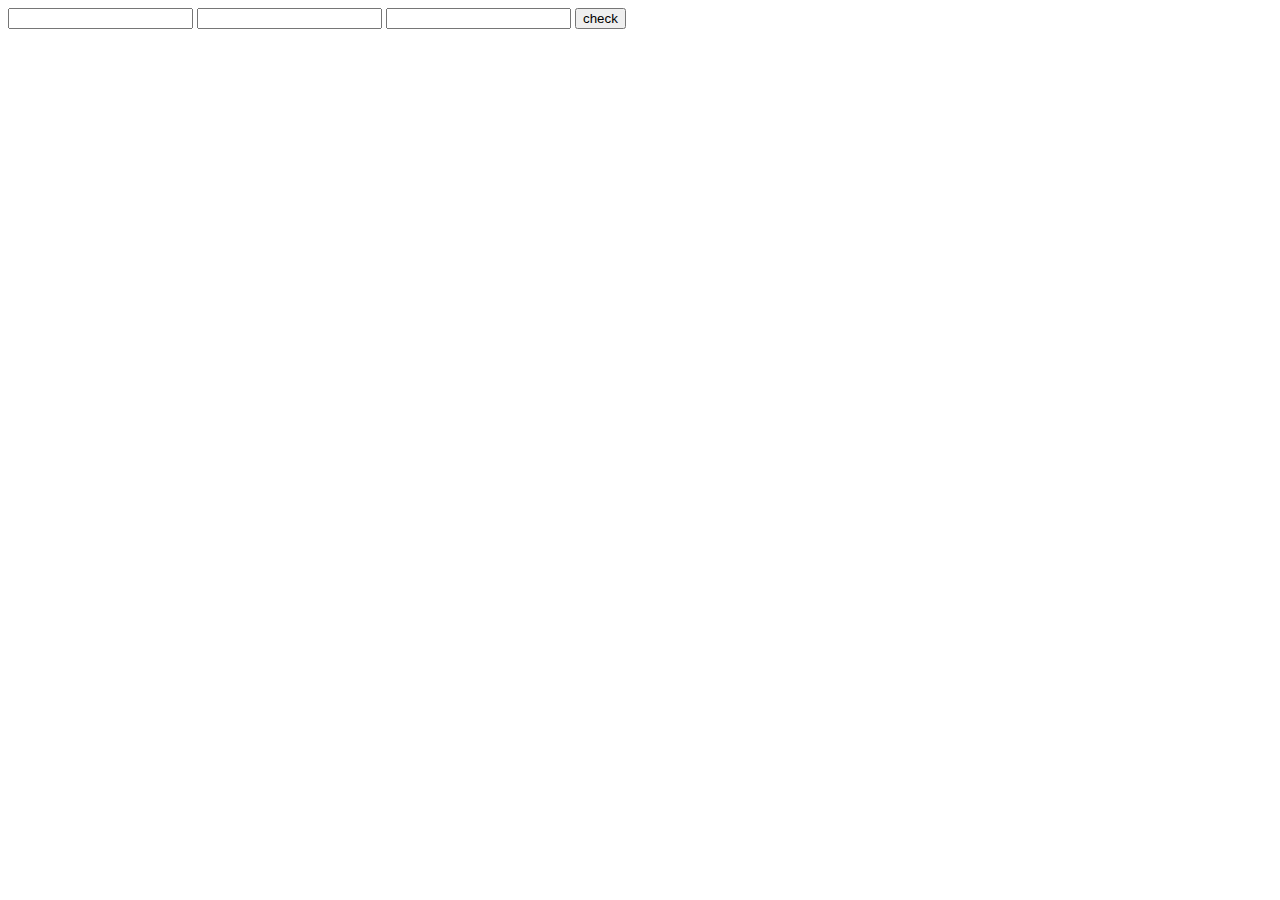
<file: triangle.html>
<html>
<head><title>Triangle Test</title></head>
<body>
<input type="number" id="tb1"/>
<input type="number" id="tb2"/>
<input type="number" id="tb3"/>
<input type="button" value="check" id="checkBtn"/>
<div id = "result">

</div>
<script>


var result = document.getElementById("result");
var resultTxt = "";

var btn = document.getElementById("checkBtn");
btn.onclick = function(){
var a = Number(document.getElementById("tb1").value);
var b = Number(document.getElementById("tb2").value);
var c = Number(document.getElementById("tb3").value);	

if (a+b < c || a+c < b || b+c < a) resultTxt = "не треугольник";
else if (a+b === c || a+c === b || c+b === a) resultTxt = "вырожденный";
else {
  	if ( a*a+b*b === c*c || b*b+c*c === a*a || a*a+c*c === b*b)	resultTxt = "прямоугольный";
	else if ( a == b && b == c) resultTxt = "равносторонний";
	else if ( a == b || b == c || a == c) resultTxt = "равнобедренный";
	else resultTxt = "разносторонний";
  }
result.innerHTML = resultTxt;
}
</script>
</body>
</file>
